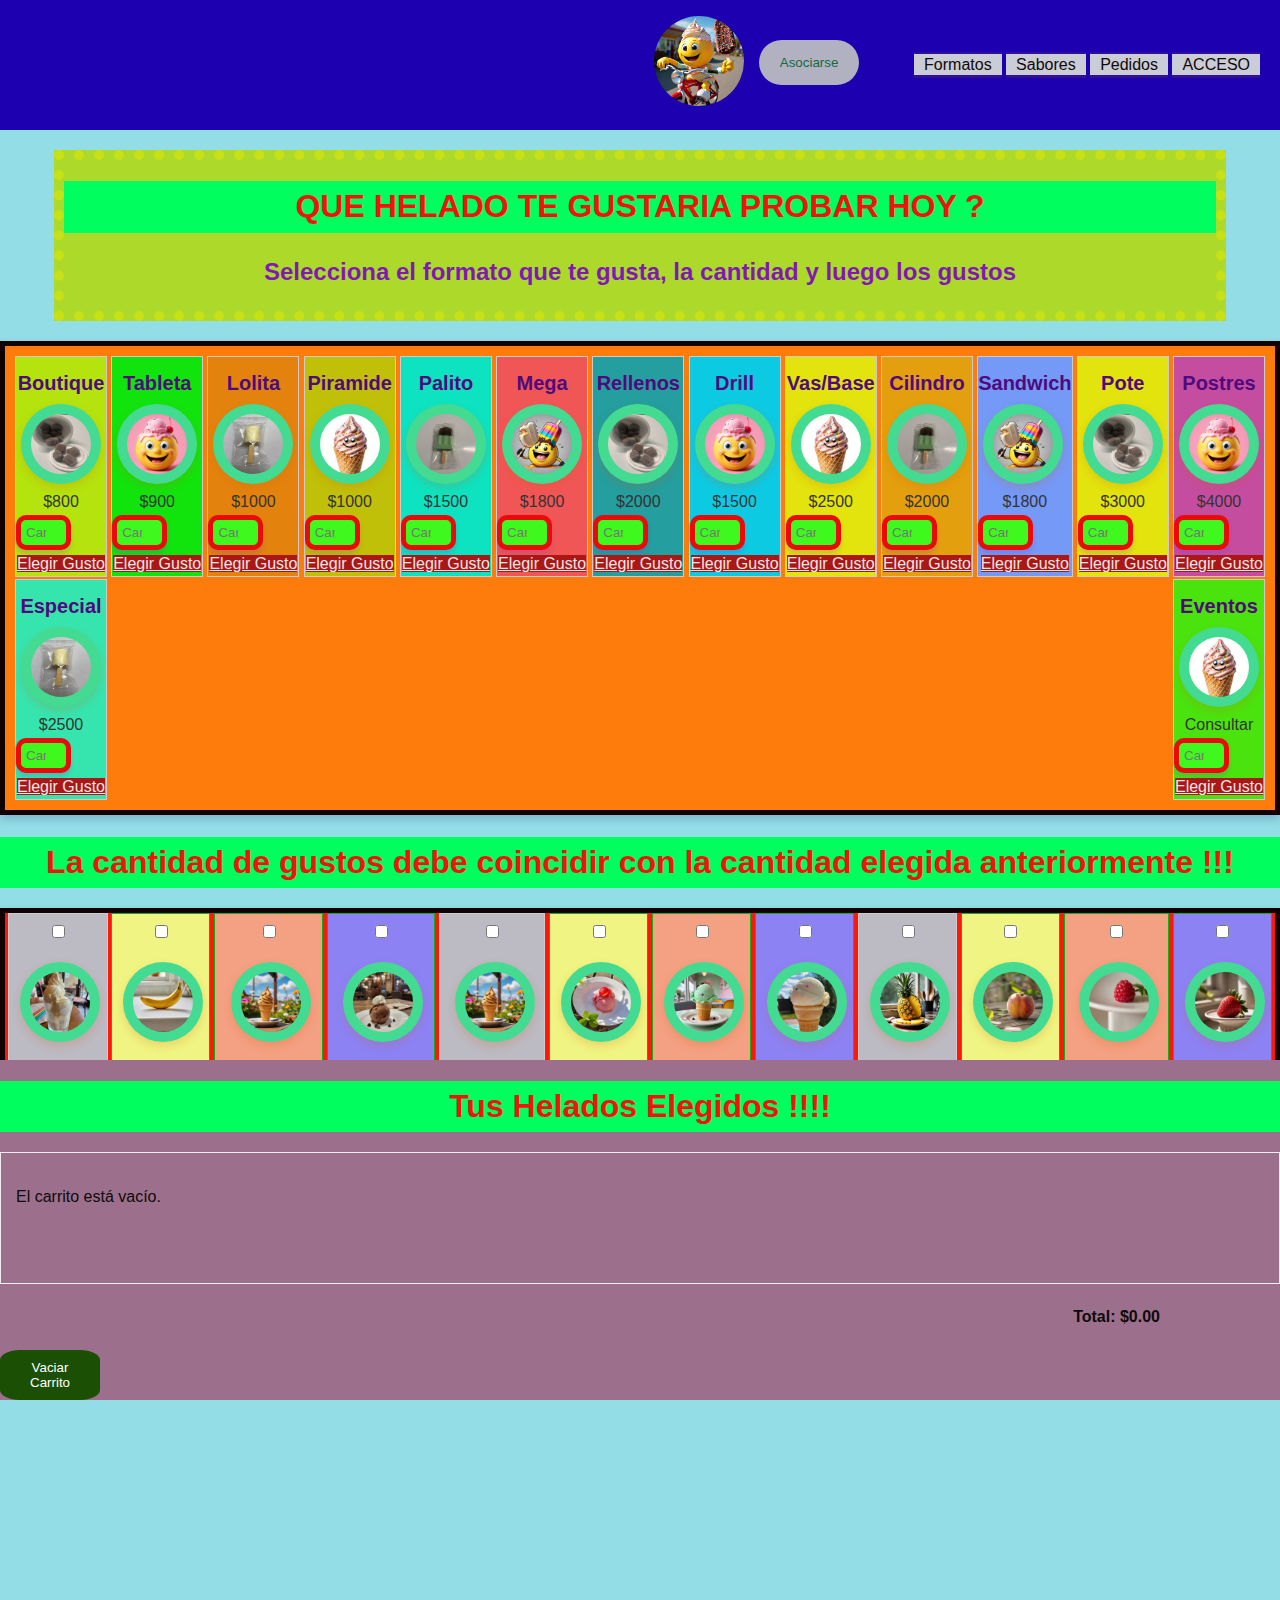
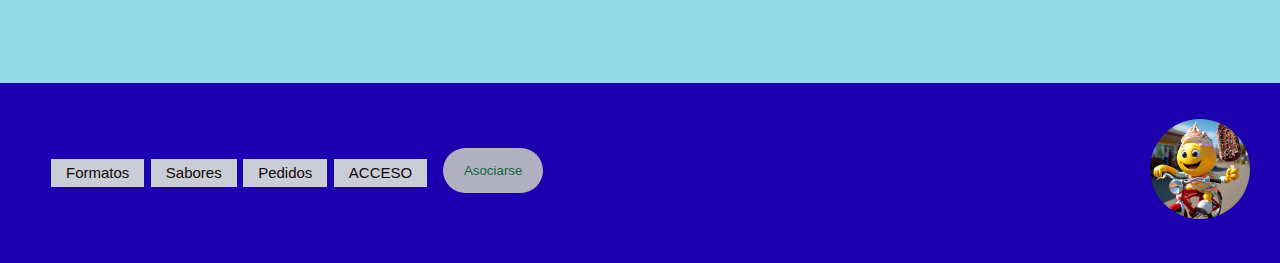
<file: index.html>
<!DOCTYPE html>
<html lang="en">

<head>
    <meta charset="UTF-8">
    <meta name="viewport" content="width=device-width, initial-scale=1.0">
    <title>Document</title>
    <link rel="stylesheet" href="encabezado.css">
    <link rel="stylesheet" href="estilos.css">
    <link rel="stylesheet" href="grid.css">
    <link rel="stylesheet" href="gustos.css">
    <link rel="stylesheet" href="ppagina.css">
    <link rel="stylesheet" href="carrito/carrito.css">
</head>

<body>

    <header CLASS="header">

        <div class="logo">
            <img src="imagenes/bicicleta.jpeg" alt="Logo de la heladería">
        </div>
        <nav aria-label="Enlaces de navegación principal">
            <ul class="nav-links">
                <li><a href="#formatos">Formatos</a></li>
                <li><a href="#gustos">Sabores</a></li>
                <li><a href="pedidos.html">Pedidos</a></li>
                <li><a href="inicio/acceso.html">ACCESO</a></li>
            </ul>
        </nav>
        <a class="butn" href="asociarse.html"><button>Asociarse</button></a>


    </header>
    <div class="cabecera">

        <h1>QUE HELADO TE GUSTARIA PROBAR HOY ?</h1>
        <h2>Selecciona el formato que te gusta, la cantidad y luego los gustos</h2>
    </div>

    <!-- Aquí puedes agregar contenido adicional si lo deseas -->

    <main>





        <section id="formatos">

            <section class="grid-conteiner checkbox-container">
                <div class="grid-item1 checkbox-container1 grupo">
                    <input type="checkbox" id="activar1" name="Boutique" tipo="tp1" class="csf" class="checkbok" precio="800">
                    <label for="activar1">Boutique
                        <img src="imagenes/gourmet4.jpeg" alt="CD1" class="ppp">
                    </label>$800
                    <input type="number" id="cantidad1" name="Boutique" min="0" tipo="tp1" placeholder="Cantidad" class="aa" precio="800">
                    <a class="boton1" href="#gustos">Elegir Gusto</a>
                </div>



                <div class="grid-item2 checkbox-container1 grupo">
                    <input type="checkbox" id="activar2" name="Tableta" value="value" tipo="tp2" class="csf" class="checkbox">
                    <label for="activar2">Tableta
                        <img src="imagenes/carita helado.jpeg" alt="CD2" class="ppp">
                    </label>$900
                    <input type="number" id="cantidad2" name="Tableta" min="0" tipo="tp2" placeholder="Cantidad" class="aa" precio="900">
                    <a class="boton1" href="#gustos">Elegir Gusto</a>
                </div>

                <div class="grid-item3 checkbox-container1 grupo">
                    <input type="checkbox" id="activar3" name="Lolita" value="value" class="csf" tipo="tp3" precio="1000">
                    <label for="activar3">Lolita
                        <img src="imagenes/lolita.jpg" alt="CD3" class="ppp">
                    </label>$1000
                    <input type="number" id="cantidad3" name="Lolita" min="0" placeholder="Cantidad" class="aa" precio="1000">
                    <a class="boton1" href="#gustos">Elegir Gusto</a>
                </div>



                <div class="grid-item4 checkbox-container1 grupo">
                    <input type="checkbox" id="activar4" name="Piramide" value="value" tipo="tp4" class="csf" precio="1000">
                    <label for="activar4">Piramide
                        <img src="imagenes/cucurucho.jpeg" alt="CD4" class="ppp">
                    </label>$1000
                    <input type="number" id="cantidad4" name="Piramide" min="0" placeholder="Cantidad" class="aa" precio="1000">
                    <a class="boton1" href="#gustos">Elegir Gusto</a>
                </div>

                <div class="grid-item5 checkbox-container1 grupo">
                    <input type="checkbox" id="activar5" name="Palito" value="value" class="csf" precio="1500">
                    <label for="activar5">Palito
                        <img src="imagenes/palito banado mitad.jpg" alt="CD5" class="ppp">
                    </label>$1500
                    <input type="number" id="cantidad5" name="Palito" min="0" placeholder="Cantidad" class="aa" precio="1500">
                    <a class="boton1" href="#gustos">Elegir Gusto</a>
                </div>


                <div class="grid-item6 checkbox-container1 grupo">
                    <input type="checkbox" id="activar6" name="Mega" value="value" class="csf" class="checkbok" precio="1800">
                    <label for="activar6">Mega
                        <img src="imagenes/carita 2 helados.jpeg" alt="CD6" class="ppp">
                    </label>$1800
                    <input type="number" id="cantidad6" name="Mega" min="0" placeholder="Cantidad" class="aa" precio="1800">
                    <a class="boton1" href="#gustos">Elegir Gusto</a>
                </div>

                <div class="grid-item7 checkbox-container1 grupo">
                    <input type="checkbox" id="activar7" name="Rellenos" value="value" class="csf" class="checkbok" precio="2000">
                    <label for="activar7">Rellenos
                        <img src="imagenes/gourmet4.jpeg" alt="CD7" class="ppp">
                    </label>$2000
                    <input type="number" id="cantidad7" name="Rellenos" min="0" placeholder="Cantidad" class="aa" precio="2000">
                    <a class="boton1" href="#gustos">Elegir Gusto</a>
                </div>


                <div class="grid-item8 checkbox-container1 grupo">
                    <input type="checkbox" id="activar8" name="Drill" value="value" class="csf" class="checkbok" precio="1500">
                    <label for="activar8">Drill
                        <img src="imagenes/carita helado.jpeg" alt="CD8" class="ppp">
                    </label>$1500
                    <input type="number" id="cantidad8" name="Drill" min="0" placeholder="Cantidad" class="aa" precio="1500">
                    <a class="boton1" href="#gustos">Elegir Gusto</a>
                </div>


               <!---<div class="grid-item9 checkbox-container1 grupo">
                    <input type="checkbox" id="activar9" name="Vasito 1B" value="value" class="csf" class="checkbok">
                    <label for="activar9">Vasito/1B
                        <img src="imagenes/lolita.jpg" alt="CD9" class="ppp">
                        </labe>$2000
                        <input type="number" id="cantidad9" name="Vasito 1B" min="0" placeholder="Cantidad" class="aa"
                            class="cantidad">
                        <a class="boton1" href="#gustos">Ok</a>
                </div>-->

                <div class="grid-item10 checkbox-container1 grupo">
                    <input type="checkbox" id="activar10" name="Vas/Base" value="value" class="csf" class="checkbox" precio="2500">
                    <label for="activar10">Vas/Base
                        <img src="imagenes/cucurucho.jpeg" alt="CD10" class="ppp">
                    </label>$2500
                    <input type="number" id="cantidad10" name="Vas/Base" min="0" placeholder="Cantidad" class="aa" precio="2500">
                    <a class="boton1" href="#gustos">Elegir Gusto</a>
                </div>


                <div class="grid-item11 checkbox-container1 grupo">
                    <input type="checkbox" id="activar11" name="Cilindro" value="value" class="csf" class="checkbok" precio="2000">
                    <label for="activar11">Cilindro
                        <img src="imagenes/palito banado mitad.jpg" alt="CD11" class="ppp">
                    </label>$2000
                    <input type="number" id="cantidad11" name="Cilindro" min="0" placeholder="Cantidad" class="aa" precio="2000">
                    <a class="boton1" href="#gustos">Elegir Gusto</a>
                </div>


                <div class="grid-item12 checkbox-container1 grupo">
                    <input type="checkbox" id="activar12" name="Sandwich" value="value" class="csf" class="checkbox" precio="1800">
                    <label for="activar12">Sandwich
                        <img src="imagenes/carita 2 helados.jpeg" alt="CD12" class="ppp">
                    </label>$1800
                    <input type="number" id="cantidad12" name="Sandwich" min="0" placeholder="Cantidad" class="aa" precio="1800">
                    <a class="boton1" href="#gustos">Elegir Gusto</a>
                </div>

                <div class="grid-item13 checkbox-container1 grupo">
                    <input type="checkbox" id="activar13" name="Pote" value="value" class="csf" class="checkbok" precio="3000">
                    <label for="activar13">Pote
                        <img src="imagenes/gourmet4.jpeg" alt="CD13" class="ppp">
                    </label>$3000
                    <input type="number" id="cantidad13" name="Pote" min="0" placeholder="Cantidad" class="aa" precio="3000">
                    <a class="boton1" href="#gustos">Elegir Gusto</a>
                </div>


                <div class="grid-item14 checkbox-container1 grupo">
                    <input type="checkbox" id="activar14" name="Postres" value="value" class="csf" class="checkbok" precio="4000">
                    <label for="activar14">Postres
                        <img src="imagenes/carita helado.jpeg" alt="CD14" class="ppp">
                    </label>$4000
                    <input type="number" id="cantidad14" name="Postres" min="0" placeholder="Cantidad" class="aa" precio="4000">
                    <a class="boton1" href="#gustos">Elegir Gusto</a>
                </div>

                <div class="grid-item15 checkbox-container1 grupo">
                    <input type="checkbox" id="activar15" name="Especiales" value="value" class="csf" class="checkbok" precio="2500">
                    <label for="activar15"> Especial
                        <img src="imagenes/lolita.jpg" alt="CD15" class="ppp">
                    </label>$2500
                    <input type="number" id="cantidad15" name="Especiales" min="0" placeholder="Cantidad" class="aa" precio="2500">
                    <a class="boton1" href="#gustos">Elegir Gusto</a>
                </div>


                <div class="grid-item16 checkbox-container1 grupo">
                    <input type="checkbox" id="activar16" name="Eventos" value="value" class="csf" class="checkbok" precio="52000">
                    <label for="activar16">Eventos
                        <img src="imagenes/cucurucho.jpeg" alt="CD16" class="ppp">
                    </label>Consultar
                    <input type="number" id="cantidad16" name="Eventos" min="0" placeholder="Cantidad" class="aa" precio="52000">
                    <a class="boton1" href="#gustos">Elegir Gusto</a>
                </div>
                
            </section>
        </section>


        </section>

        </section>
        <h1>La cantidad de gustos debe coincidir con la cantidad elegida anteriormente !!!</h1>
        <section id="gustos">
            
            <section class="grid-sabor  casilla ">

                <article class="grid-crema1 sabor">
                    <input type="checkbox" id="act1" name="Americana" class="crema">
                    <label for="act1">
                        <img src="imagenes/americana3.jpeg" alt="CD11" class="ppp">
                    </label>Americana
                    <input type="number" id="cant1" name="Americana" min="0" placeholder="Cantidad" class="aa1">
                </article>

                <article class="grid-crema2 sabor">
                    <input type="checkbox" id="act2" name="Banana" value="value" class="crema">
                    <label for="act2">
                        <img src="imagenes/banana.jpeg" alt="CD12" class="ppp">
                    </label>Banana
                    <input type="number" id="cant2" name="Banana" min="0" placeholder="Cantidad" class="aa1">
                </article>

                <article class="grid-crema3 sabor">
                    <input type="checkbox" id="act3" name="Choc Dulce" value="value" class="crema">
                    <label for="act3">
                        <img src="imagenes/chocolate.jpeg" alt="CD12" class="ppp">
                    </label>Choc-Dulce
                    <input type="number" id="cant3" name="Choc Dulce" min="0" placeholder="Cantidad" class="aa1">
                 </article>



                <article class="grid-crema4 sabor">
                    <input type="checkbox" id="act4" name="Choc Sublime" value="value" class="crema"
                        title="Seleccionar Ch-Sublime">
                    <label for="act4">
                        <img src="imagenes/chocoamargo.jpeg" alt="CD14" class="ppp">
                    </label>Ch-Sublime
                    <input type="number" id="cant4" name="Choc Sublime" min="0" placeholder="Cantidad" class="aa1">
              </article>


                <div class="grid-crema5 sabor">
                    <input type="checkbox" id="act5" name="Dulde de Leche" value="value" class="crema">
                    <label for="act5">
                        <img src="imagenes/dulce leche.jpeg" alt="CD12" class="ppp">
                    </label>D de Leche
                    <input type="number" id="cant5" name="Dulce de Leche" min="0" placeholder="Cantidad" class="aa1">
                </div>


                <div class="grid-crema6 sabor">
                    <input type="checkbox" id="act6" name="Frutilla" value="value" class="c">
                    <label for="act6">
                        <img src="imagenes/frutillacrema.jpeg" alt="CD16" class="ppp">
                    </label>Frutilla
                    <input type="number" id="cant6" name="Frutilla" min="0" placeholder="Cantidad" class="aa1">
                </div>



                <div class="grid-crema7 sabor">
                    <input type="checkbox" id="act7" name="Menta" value="value" class="c">
                    <label for="act7">
                        <img src="imagenes/menta.jpeg" alt="CD17" class="ppp">
                    </label>Menta
                    <input type="number" id="cantmnta" name="Menta" min="0" placeholder="Cantidad" class="aa1">
                 </div>


                <div class="grid-crema8 sabor">
                    <input type="checkbox" id="act8" name="Vainilla" value="value" class="caf">
                    <label for="act8">
                        <img src="imagenes/vainilla1.jpeg" alt="CD18" class="ppp">
                    </label>Vainilla
                    <input type="number" id="cantVaini" name="Vainilla" min="0" placeholder="Cantidad" class="aa1">
                </div>


                <!--    aca empiezan los de agua-->
                <article class="grid-crema1 sabor">
                    <input type="checkbox" id="act9" name="Anana" value="value" class="cfurta">
                    <label for="act9">
                        <img src="imagenes/anana.jpeg" alt="CD21" class="ppp">
                    </label>Anana
                    <input type="number" id="cantamericana" name="Anana" min="0" placeholder="Cantidad" class="aa1">
                </article>



                <article class="grid-crema2 sabor">
                    <input type="checkbox" id="act10" name="Durazno" value="value" class="cfruta">
                    <label for="act10">
                        <img src="imagenes/durazno.jpeg" alt="CD22" class="ppp">
                    </label>Durazno
                    <input type="number" id="cantbanan" name="Durazno" min="0" placeholder="Cantidad" class="aa1">
                </article>


                <article class="grid-crema3 sabor">
                    <input type="checkbox" id="act11" name="Frambuesa" value="value" class="cfruta"
                        title="Seleccionar Frambuesa" placeholder="Seleccionar Frambuesa">
                    <label for="act11">
                        <img src="imagenes/frambuesa.jpeg" alt="CD23" class="ppp">
                    </label>Frambuesa
                    <input type="number" id="cantchocodulce" name="Frambuesa" min="0" placeholder="Cantidad"
                        class="aa1">
                </article>



                <article class="grid-crema4 sabor">
                    <input type="checkbox" id="act12" name="Frutilla" value="value" clss="cfruta"
                        title="Seleccionar Frutilla" placeholder="Seleccionar Frutilla">
                    <label for="act12">
                        <img src="imagenes/frutilla.jpeg" alt="CD24" class="ppp">
                    </label>Frutilla
                    <input type="number" id="cantchocosublime" name="Frutilla" min="0" placeholder="Cantidad"
                        class="aa1">
                </article>


                <div class="grid-crema5 sabor">
                    <input type="checkbox" id="act13" name="Limon" value="value" class="cfrutta">
                    <label for="act13">
                        <img src="imagenes/limon.jpeg" alt="CD25" class="ppp">
                    </label>Limom
                    <input type="number" id="canttabletas" name="Limon" min="0" placeholder="Cantidad" class="aa1">
                </div>


                <div class="grid-crema6 sabor">
                    <input type="checkbox" id="act14" name="Naranja" value="value" class="c">
                    <label for="act14">
                        <img src="imagenes/naranja.jpeg" alt="CD26" class="ppp">
                    </label>Naranja
                    <input type="number" id="cantfruti" name="Naranja" min="0" placeholder="Cantidad" class="aa1">
                </div>



                <div class="grid-crema7 sabor">
                    <input type="checkbox" id="act15" name="Mandarina" value="value" class="c">
                    <label for="act15">
                        <img src="imagenes/mandarina.jpeg" alt="CD27" class="ppp">
                    </label>Mandarina
                    <input type="number" id="cantmenta" name="Mandarina" min="0" placeholder="Cantidad" class="aa1">
                    
                </div>

                <a class="butn" href="index.html"><button>Elegir de Nuevo</button></a>
                <a class="butn" href="carrito/producto.html"><button>Fin Selecciom Gustos</button></a>
            </section>
          
        
        </section>
   
    
    
    
    <div class="sticky ">
          
        <h1>Tus Helados Elegidos !!!!</h1>
        <div class="elementos-carrito" id="elementosCarrito">
            <p>El carrito está vacío.</p>
        </div>
        
        <div class="total" id="totalCarrito">
            Total: $0.00
        </div>
        
        <button id="btnVaciarCarrito">Vaciar Carrito</button>
             <!---- <div class="volver-a-tienda">
            <a href="producto.html">Volver a la Tienda</a>-->
        </div>
        
        <script src="carrito/carrito.js"></script>
        
        
        
        <!-- <h2>Detalle de La compra: </h2> 
            <div id="summary" class="summary">
                style="display:none"-->
           <!---  <h2>Importe a Abonar: $</h2> ___________________
                <label for="payment">Ingrese el dinero a abonar:</label>
                <input type="number" id="payment" min="0" step="0.01">
             <button type="button" on click="calcularVuelto()">Calcular Vuelto</button>
                <div id="change"></div>
                <button tpye="button" onclick="imprimirTicket()">Imprimir Ticket</button>-->

             <!--   <img src="imagenes/carrito.jpeg" alt="CD7" class="ppp">-->

    <!--    </div>
        </div> -->



        <script src="js/nuevo7134.js"></script>
   <!--     <a class="butn" href="asociarse.html"><button>Asociarse</button></a>
        <a href="index.html">Elegir otro Formato y Gustos</a>
        <d class="butongus" href="#forms"><button>Fin Pedido</button></d>
        <button tpye="button" onclick="miSelTipoGusto()">Elegir Otro Formato y Gusots?</button>
        <button tpye="button" onclick="miFinPedido()">Finaliza Pedido</button>-->
    </main>


</body>


<footer CLASS="footer">

    <div class="logito">
        <img src="imagenes/bicicleta.jpeg" alt="Logo de la heladería">
    </div>
    <nav aria-label="Enlaces de navegación del pie de página">

        <ul class="nave-links">
            <li><a href="#formatos">Formatos</a></li>
            <li><a href="#gustos">Sabores</a></li>
            <li><a href="pedidos.html">Pedidos</a></li>
            <li><a href="inicio/acceso.html">ACCESO</a></li>
        </ul>
    </nav>
    <a class="butin" href="asociarse.html"><button>Asociarse</button></a>


</footer>

</html>
</file>
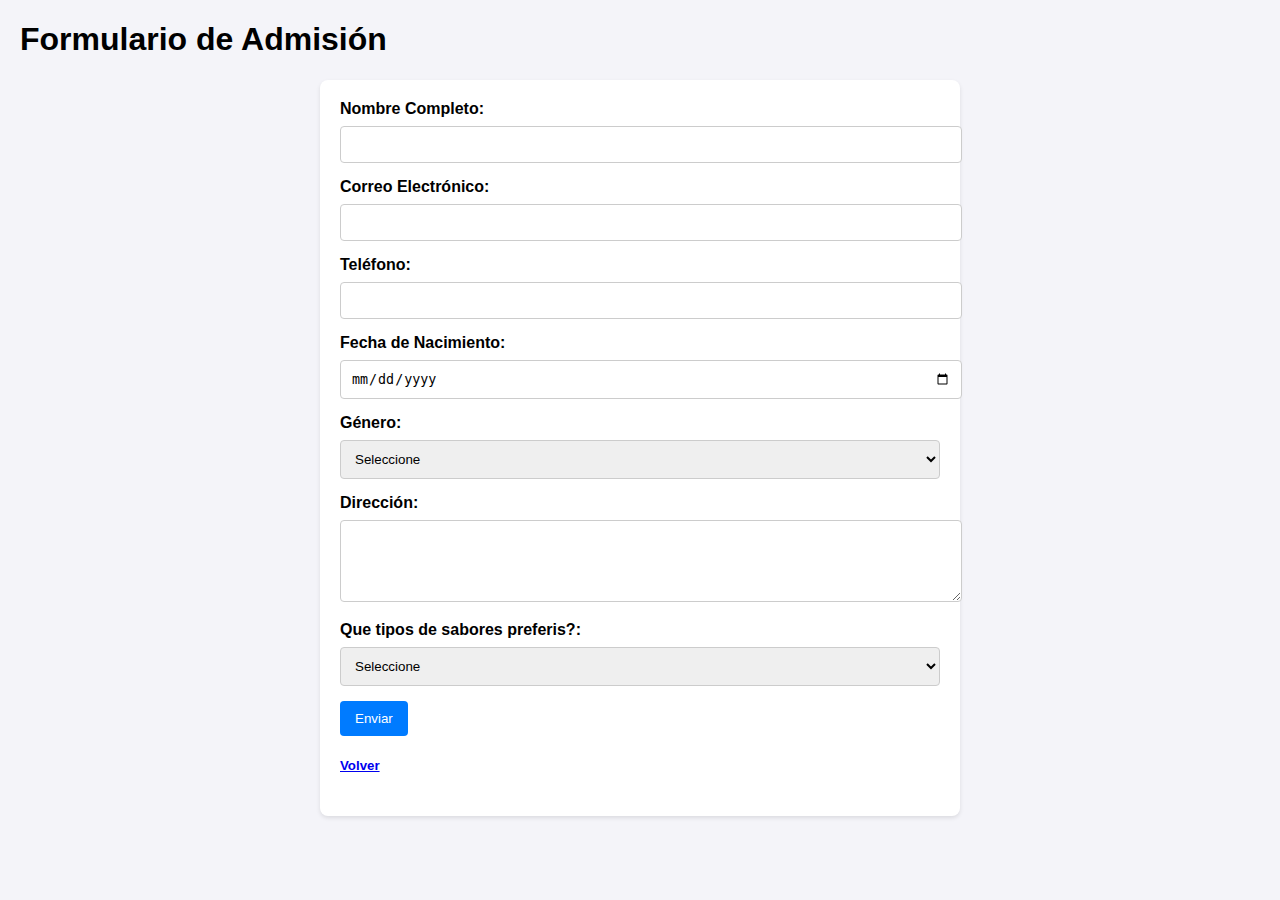
<file: asociarse.html>
<!DOCTYPE html>
<html lang="es">
<head>
    <meta charset="UTF-8">
    <meta name="viewport" content="width=device-width, initial-scale=1.0">
    <title>Formulario de Admisión</title>
    <style>
        body {
            font-family: Arial, sans-serif;
            margin: 20px;
            background-color: #f4f4f9;
        }
        form {
            max-width: 600px;
            margin: 0 auto;
            padding: 20px;
            background: #fff;
            border-radius: 8px;
            box-shadow: 0 2px 4px rgba(0, 0, 0, 0.1);
        }
        label {
            display: block;
            margin-bottom: 8px;
            font-weight: bold;
        }
        input, select, textarea {
            width: 100%;
            padding: 10px;
            margin-bottom: 15px;
            border: 1px solid #ccc;
            border-radius: 4px;
        }
        button {
            background-color: #007BFF;
            color: white;
            padding: 10px 15px;
            border: none;
            border-radius: 4px;
            cursor: pointer;
        }
        button:hover {
            background-color: #0056b3;
        }
    </style>
</head>

<body>
    <h1>Formulario de Admisión</h1>
      <form method="POST" action="https://formspree.io/f/meoavnwy" enctype="multipart/form-data">

      <form action="/submit" method="post">
        <label for="nombre">Nombre Completo:</label>
        <input type="text" id="nombre" name="nombre" required>

        <label for="email">Correo Electrónico:</label>
        <input type="email" id="email" name="email" required>

        <label for="telefono">Teléfono:</label>
        <input type="tel" id="telefono" name="telefono" required>

        <label for="fecha-nacimiento">Fecha de Nacimiento:</label>
        <input type="date" id="fecha-nacimiento" name="fecha-nacimiento" required>

        <label for="genero">Género:</label>
        <select id="genero" name="genero" required>
            <option value="">Seleccione</option>
            <option value="masculino">Masculino</option>
            <option value="femenino">Femenino</option>
            <option value="otro">Otro</option>
        </select>

        <label for="direccion">Dirección:</label>
        <textarea id="direccion" name="direccion" rows="4" required></textarea>

        <label for="programa">Que tipos de sabores preferis?:</label>
        <select id="programa" name="programa" required>
            <option value="">Seleccione</option>
            <option value="Cremosos">Cremosos</option>
            <option value="Sin Lactosa">Sin LActosa</option>
            <option value="Al Agua">Al Agua</option>
            <option value="Al Agua con Fruta">Al agua con Frura</option>
        </select>

        <button type="submit">Enviar</button>
        
      
        <H5><a HREF="index.html">Volver</a></H5> 


    </form>
</body>
</html>
</file>
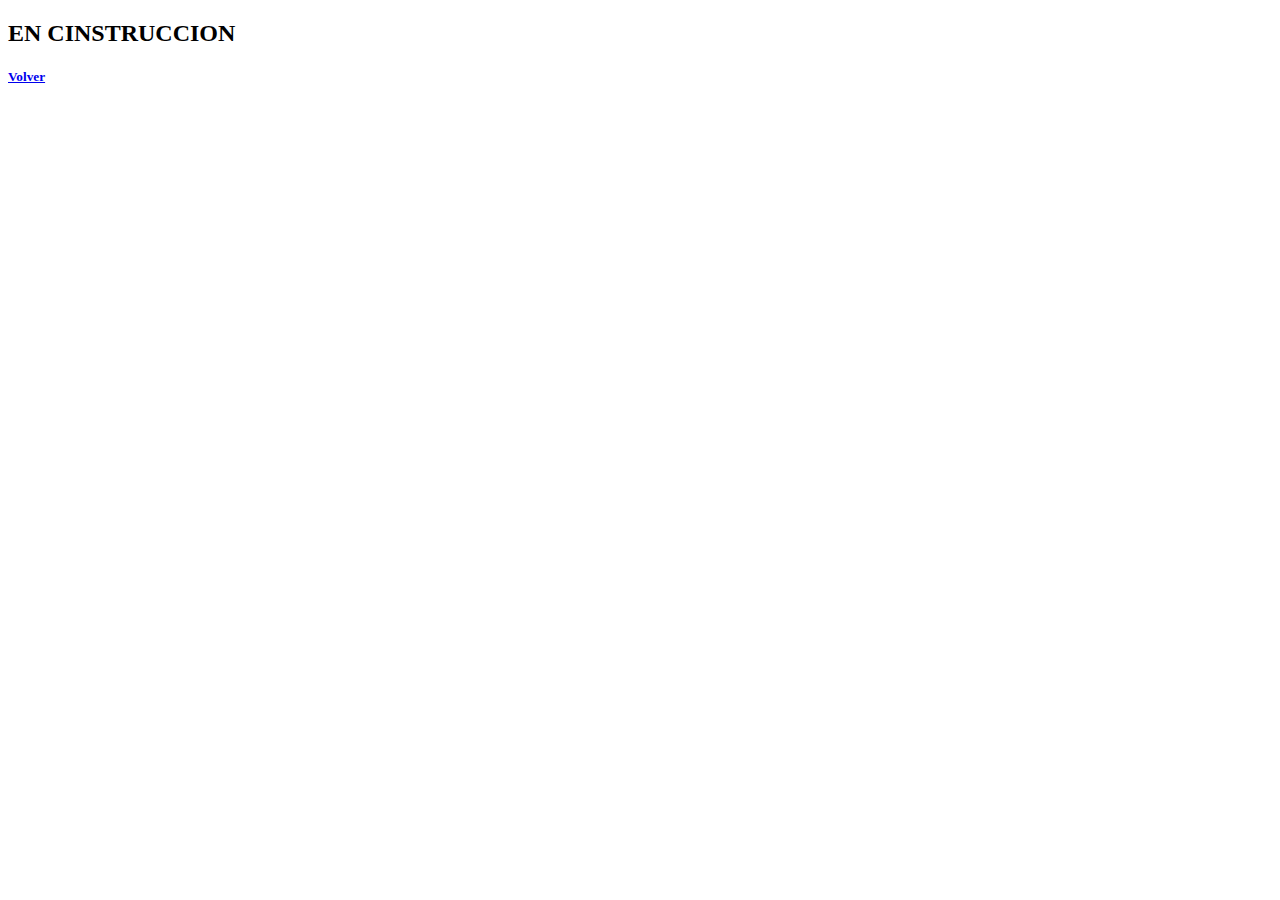
<file: carrito.html>
<!DOCTYPE html>
<html lang="en">
<head>
    <meta charset="UTF-8">
    <meta name="viewport" content="width=device-width, initial-scale=1.0">
    <title>Document</title>
</head>
<body>
   <h2 > EN CINSTRUCCION</h2>
   <H5><a HREF="INDEX.HTML">Volver</a></H5>
</body>       
</html>
</file>
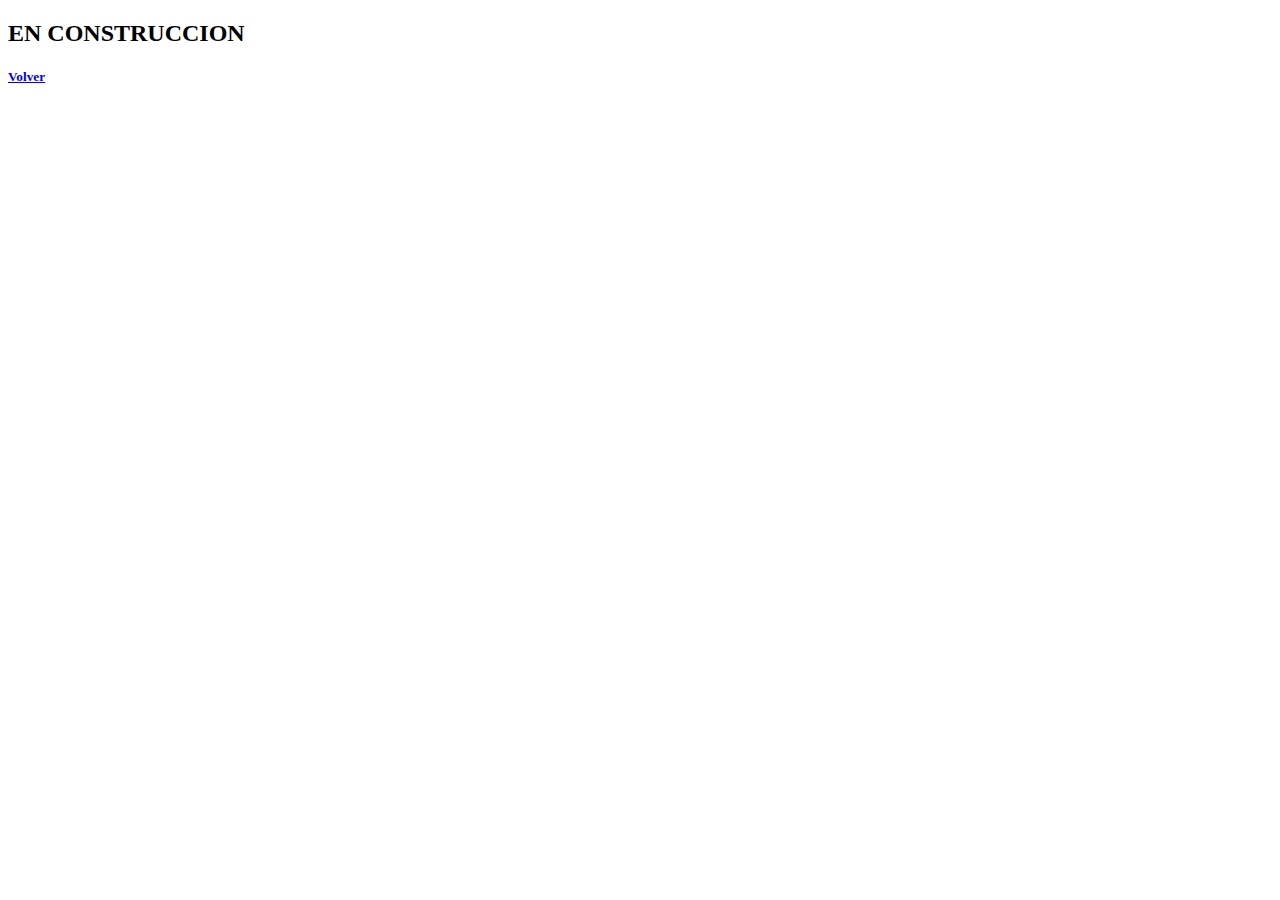
<file: pedidos.html>
<!DOCTYPE html>
<html lang="en">
<head>
    <meta charset="UTF-8">
    <meta name="viewport" content="width=device-width, initial-scale=1.0">
    <title>Document</title>
</head>
<body>
   <h2 > EN CONSTRUCCION</h2>
   <H5><a HREF="INDEX.HTML">Volver</a></H5>
</body>       
</html>
</file>
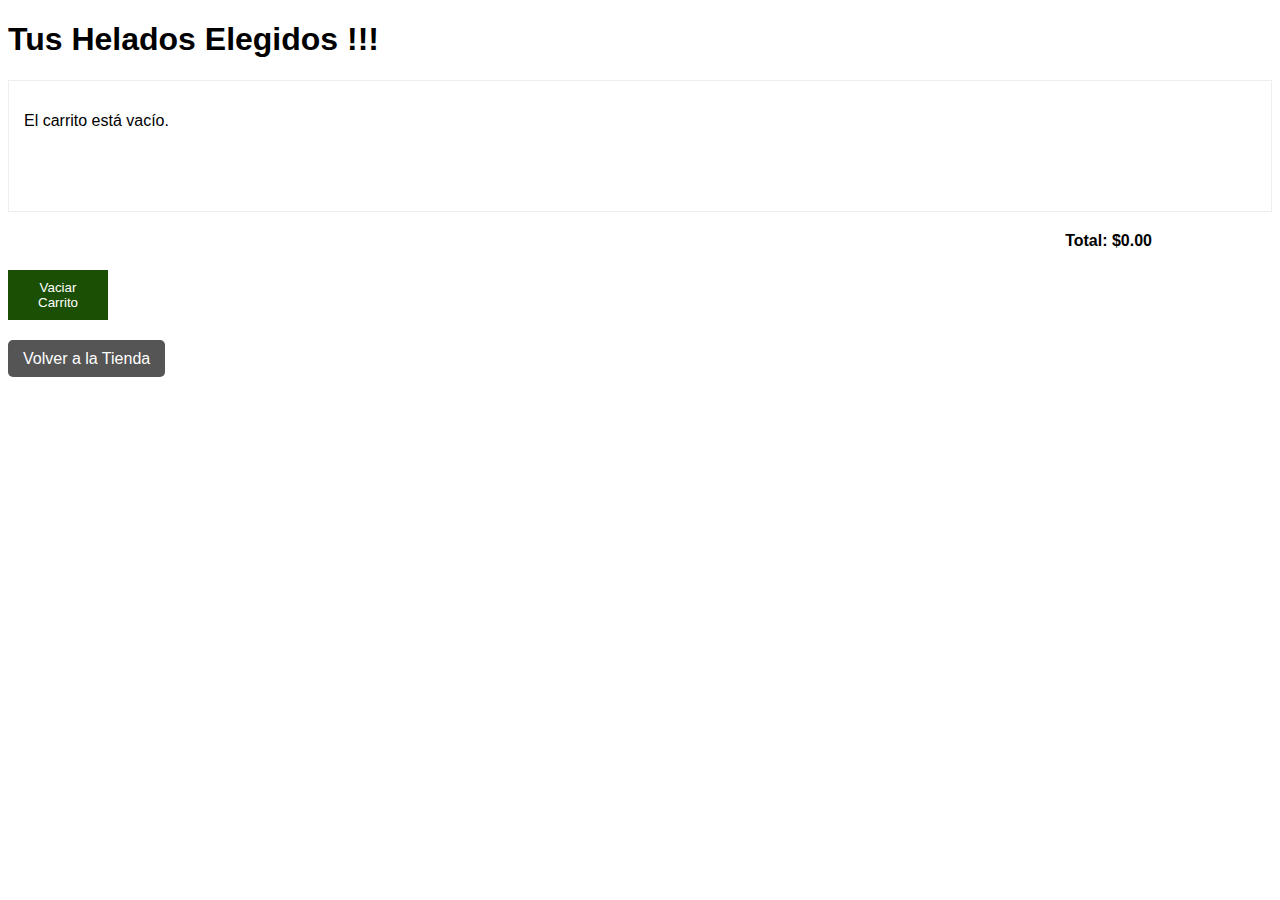
<file: carrito/carrito.html>
<!DOCTYPE html>
<html lang="es">

<head>
    <meta charset="UTF-8">
    <meta name="viewport" content="width=device-width, initial-scale=1.0">
    <title>Tus Helados Elegidos !!!!</title>
    <link rel="stylesheet" href="carrito.css">
</head>

<body>
     
    <h1>Tus Helados Elegidos !!!</h1>

    <div class="elementos-carrito" id="elementosCarrito">
        <p>El carrito está vacío.</p>
    </div>

    <div class="total" id="totalCarrito">
        Total: $0.00
    </div>

    <button id="btnVaciarCarrito">Vaciar Carrito</button>

    <div class="volver-a-tienda">
        <a href="producto.html">Volver a la Tienda</a>
    </div>
    
    <script src="carrito.js"></script>
    <!-- <script src="carrito1.js"></script> -->
</body>


</html>
</file>
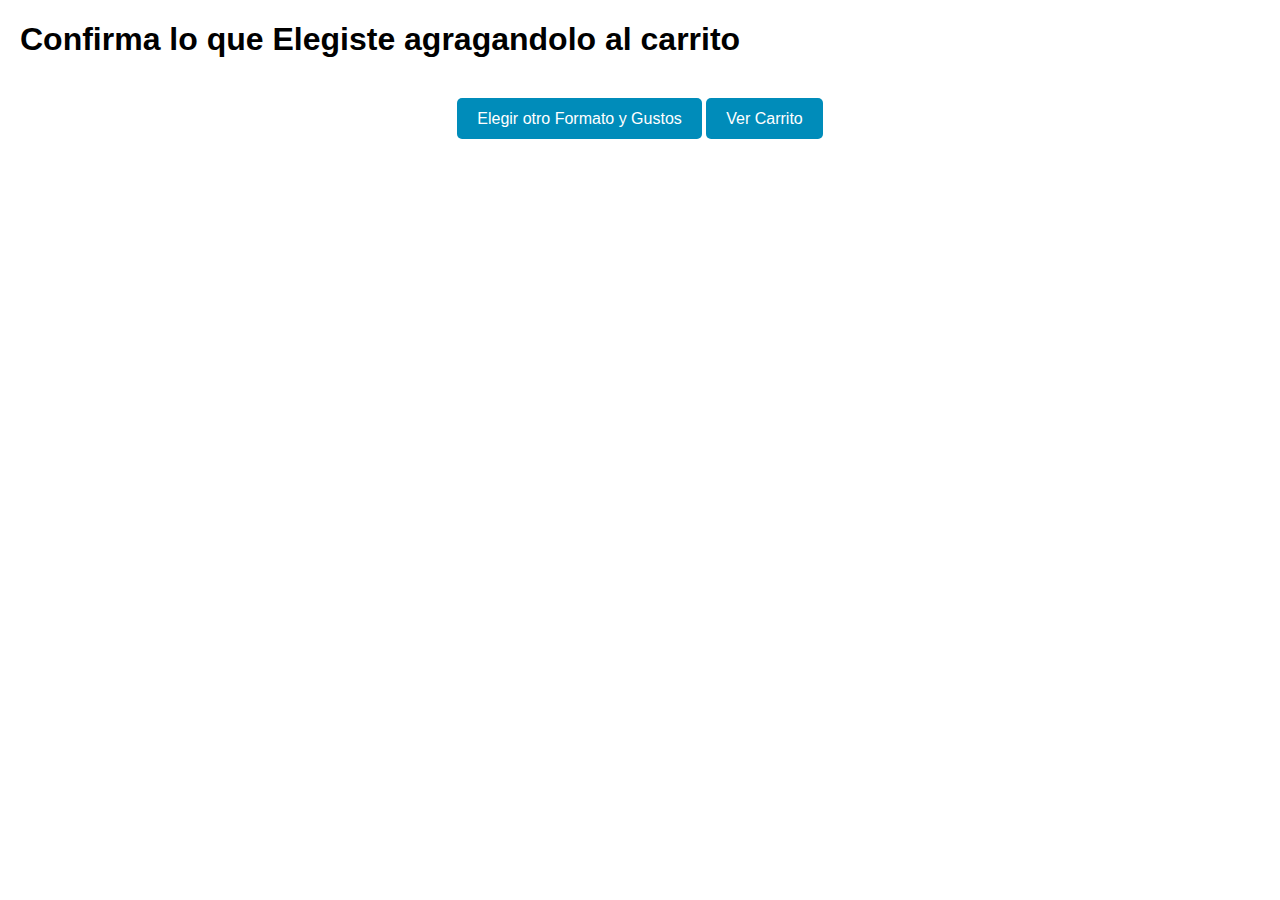
<file: carrito/producto.html>
<!DOCTYPE html>
<html lang="es">

<head>
    <meta charset="UTF-8">
    <meta name="viewport" content="width=device-width, initial-scale=1.0">
    <title>Tienda Online</title>
    <link rel="stylesheet" href="style.css">
</head>

<body>
    <h1>Confirma lo que Elegiste agragandolo al carrito</h1>

    <div class="lista-productos" id="contenedorListaProductos"></div>

    <div class="btn-ver-carrito">
        <a href="../index.html">Elegir otro Formato y Gustos</a>
        <a href="carrito.html">Ver Carrito</a>

    </div>
    <script src="index.js"></script>
    <!-- <script src="repaso/localStorage.js"></script> -->
    <!--<script src="repaso/fetch.js"></script>-->
</body>

</html>
</file>
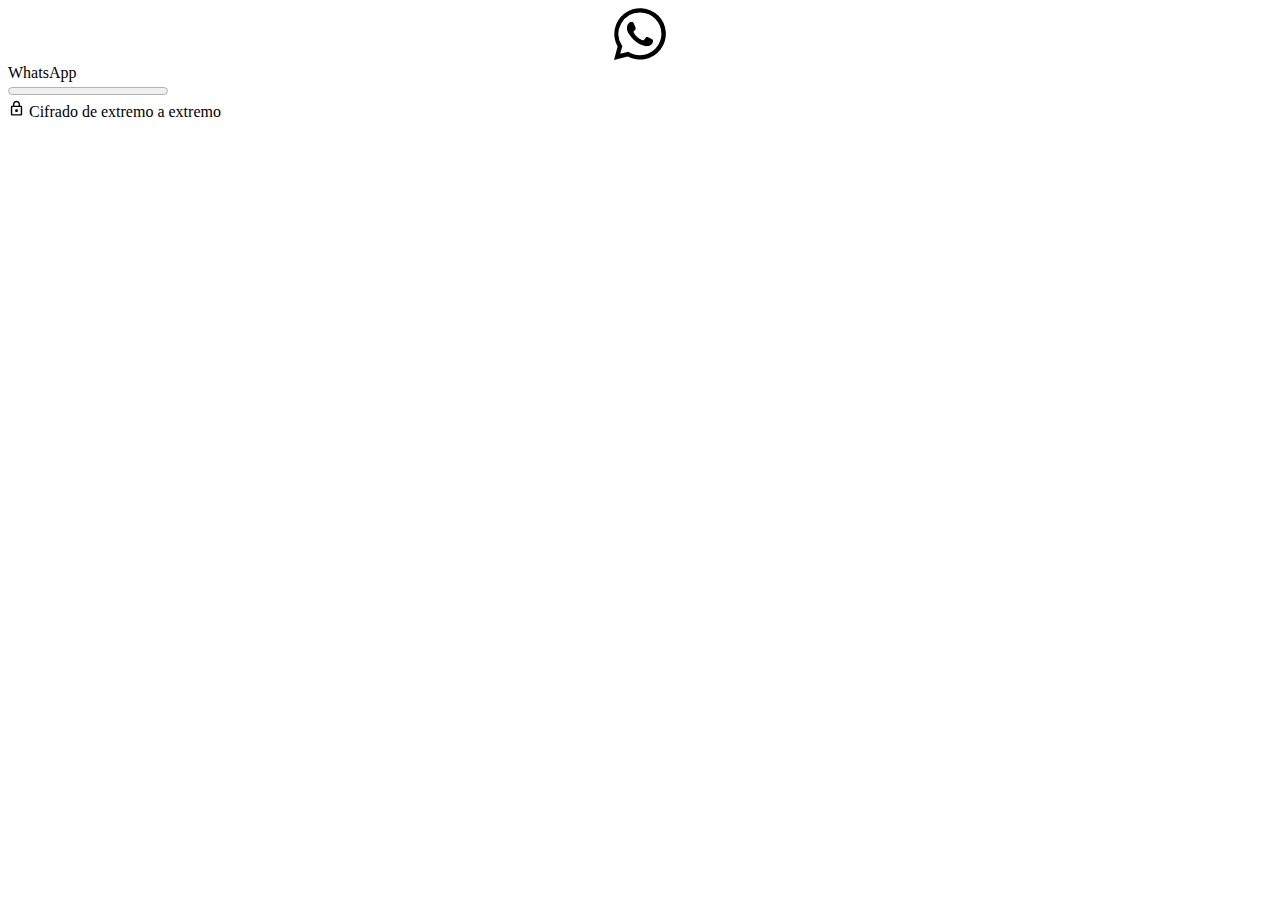
<file: imagenes/palitos.html>
<!DOCTYPE html><html id="whatsapp-web" class="" lang="es" dir="ltr" translate="yes"><head><link data-default-icon="https://static.whatsapp.net/rsrc.php/v4/yP/r/rYZqPCBaG70.png" rel="shortcut icon" href="https://static.whatsapp.net/rsrc.php/v4/yP/r/rYZqPCBaG70.png" /><meta name="bingbot" content="noarchive" /><meta name="viewport" content="width=device-width,initial-scale=1,maximum-scale=2,shrink-to-fit=no" /><link rel="manifest" href="/data/manifest.json" crossorigin="use-credentials" /><meta name="google" content="notranslate" /><meta name="format-detection" content="telephone=no" /><meta name="description" content="Env&#xed;a y recibe mensajes de WhatsApp r&#xe1;pidamente desde tu computadora." /><meta name="og:description" content="Env&#xed;a y recibe mensajes de WhatsApp r&#xe1;pidamente desde tu computadora." /><meta name="og:url" content="https://web.whatsapp.com/" /><meta name="og:title" content="WhatsApp Web" /><meta name="og:image" content="https://static.whatsapp.net/rsrc.php/v4/yR/r/y8-PTBaP90a.png" /><meta name="theme-color" content="#12181c" media="(prefers-color-scheme: dark)" /><meta name="theme-color" content="#f7f5f3" /><link rel="apple-touch-icon" sizes="192x192" href="https://static.whatsapp.net/rsrc.php/v4/yc/r/hUUuVTz6ZVi.png" /><style data-btmanifest="1022439705_main" nonce="Oy5xZdzU">:root,.__fb-light-mode:root,.__fb-light-mode{--splashscreen-primary-title:#0a0a0a;--splashscreen-progress-background:#e9edef;--splashscreen-progress-primary:#00c298;--splashscreen-secondary-lighter:#5b6368;--splashscreen-startup-background:#f7f5f3;--splashscreen-startup-background-rgb:247, 245, 243;--splashscreen-startup-icon:#bbc5cb}</style><style data-btmanifest="1022439705_main" nonce="Oy5xZdzU">.__fb-dark-mode{--splashscreen-primary-title:#f7f8fa;--splashscreen-progress-background:#233138;--splashscreen-progress-primary:#0b846d;--splashscreen-secondary-lighter:#8d9599;--splashscreen-startup-background:#0a1014;--splashscreen-startup-background-rgb:10, 16, 20;--splashscreen-startup-icon:#676f73}@media (prefers-color-scheme: dark){:root{--splashscreen-primary-title:#f7f8fa;--splashscreen-progress-background:#233138;--splashscreen-progress-primary:#0b846d;--splashscreen-secondary-lighter:#8d9599;--splashscreen-startup-background:#0a1014;--splashscreen-startup-background-rgb:10, 16, 20;--splashscreen-startup-icon:#676f73}}</style><script id="envjson" type="application/json" nonce="Oy5xZdzU">{"useTrustedTypes":false,"isTrustedTypesReportOnly":false,"sjsListenerNew":true,"use_fbt_virtual_modules":true,"compat_iframe_token":null,"clear_js_factory_after_used":true,"brsid":"7499629502588091355","promise_include_trace":false}</script><script nonce="Oy5xZdzU" src="data:application/x-javascript; charset=utf-8;base64,[base64]" data-bootloader-hash="nxRKQO6" crossorigin="anonymous" data-p=":0" data-btmanifest="1022439705_main" data-c="1"></script><script nonce="Oy5xZdzU" src="data:application/x-javascript; charset=utf-8;base64,[base64]" data-bootloader-hash="W7CcKyc" crossorigin="anonymous" data-p=":0" data-btmanifest="1022439705_main" data-c="1"></script><script nonce="Oy5xZdzU" src="data:application/x-javascript; charset=utf-8;base64,[base64]" data-bootloader-hash="678jA6i" crossorigin="anonymous" data-p=":0" data-btmanifest="1022439705_main" data-c="1"></script><script nonce="Oy5xZdzU" src="data:application/x-javascript; charset=utf-8;base64,[base64]/[base64]/[base64]" data-bootloader-hash="YTRL02s" crossorigin="anonymous" data-p=":0" data-btmanifest="1022439705_main" data-c="1"></script><script nonce="Oy5xZdzU" src="data:application/x-javascript; charset=utf-8;base64,[base64]/[base64]/[base64]/[base64]" data-bootloader-hash="p4dSSRI" crossorigin="anonymous" data-p=":0" data-btmanifest="1022439705_main" data-c="1"></script><script type="application/json"  data-content-len="82" data-sjs>{"require":[["qplTimingsServerJS",null,null,["7499629502588091355","htmlStart"]]]}</script>
<script src="[data-uri]" nonce="Oy5xZdzU" data-btmanifest="1022439705_main"></script>

<link type="text/css" rel="stylesheet" href="https://static.whatsapp.net/rsrc.php/v5/ym/l/0,cross/mrcigf5GT-vR22IHZcsgWzhlMy282hieO.css" data-bootloader-hash="ONsREDX" crossorigin="anonymous" data-p=":41,5,20" data-btmanifest="1022439705_main" data-c="1" />
<link rel="preload" href="https://static.whatsapp.net/rsrc.php/v4/yR/r/zW1Xx6aJ0E6.js" as="script" crossorigin="anonymous" nonce="Oy5xZdzU" /><script src="https://static.whatsapp.net/rsrc.php/v4/yR/r/zW1Xx6aJ0E6.js" data-bootloader-hash="jku0qkU" async="1" crossorigin="anonymous" data-p=":1" data-btmanifest="1022439705_main" data-c="1"></script>
<link rel="preload" href="https://static.whatsapp.net/rsrc.php/v4/y2/r/ZropMbS4u0bcYeiyc3vYeyp55HfXW__mM.js" as="script" crossorigin="anonymous" nonce="Oy5xZdzU" /><script src="https://static.whatsapp.net/rsrc.php/v4/y2/r/ZropMbS4u0bcYeiyc3vYeyp55HfXW__mM.js" data-bootloader-hash="LtpBxWt" async="1" crossorigin="anonymous" data-p=":31,26,11" data-btmanifest="1022439705_main" data-c="1"></script>
<link rel="preload" href="https://static.whatsapp.net/rsrc.php/v4/yw/r/TdLONZwB5K0.js" as="script" crossorigin="anonymous" nonce="Oy5xZdzU" /><script src="https://static.whatsapp.net/rsrc.php/v4/yw/r/TdLONZwB5K0.js" data-bootloader-hash="qZPkfGZ" async="1" crossorigin="anonymous" data-p=":8" data-btmanifest="1022439705_main" data-c="1"></script>
<link rel="preload" href="https://static.whatsapp.net/rsrc.php/v4/yR/r/UFCLCbw_o0z.js" as="script" crossorigin="anonymous" nonce="Oy5xZdzU" /><script src="https://static.whatsapp.net/rsrc.php/v4/yR/r/UFCLCbw_o0z.js" data-bootloader-hash="q0aFaLj" async="1" crossorigin="anonymous" data-p=":25" data-btmanifest="1022439705_main" data-c="1"></script>
<link rel="preload" href="https://static.whatsapp.net/rsrc.php/v4/yx/r/seX6lbAMlnJ.js" as="script" crossorigin="anonymous" nonce="Oy5xZdzU" /><script src="https://static.whatsapp.net/rsrc.php/v4/yx/r/seX6lbAMlnJ.js" data-bootloader-hash="OVqohxG" async="1" crossorigin="anonymous" data-p=":15" data-btmanifest="1022439705_main" data-c="1"></script>
<link rel="preload" href="https://static.whatsapp.net/rsrc.php/v4ig7j4/yI/l/rt/oFFW5zkrZanfwA_k4oHAeOUIL0CJ11LFYOnTaDKYTWjILbOlywjqKkh0E0lJ8fizSOsm5qABrggsQeL0dYaqqfwGwdwDvXx_J0sF96L2CjyB8xvsWqehdEtWwWpiyOmfrDNM33W-bNfqli3.js" as="script" crossorigin="anonymous" nonce="Oy5xZdzU" /><script src="https://static.whatsapp.net/rsrc.php/v4ig7j4/yI/l/rt/oFFW5zkrZanfwA_k4oHAeOUIL0CJ11LFYOnTaDKYTWjILbOlywjqKkh0E0lJ8fizSOsm5qABrggsQeL0dYaqqfwGwdwDvXx_J0sF96L2CjyB8xvsWqehdEtWwWpiyOmfrDNM33W-bNfqli3.js" data-bootloader-hash="f2SqOMD" async="1" crossorigin="anonymous" data-tsrc="https://static.whatsapp.net/rsrc-translations.php/v8iIRj4/yf/l/es_LA/oFFW5zkrZanfwA_k4oHAeOUIL0CJ11LFYOnTaDKYTWjILbOlywjqKkh0E0lJ8fizSOsm5qABrggsQeL0dYaqqfwGwdwDvXx_J0sF96L2CjyB8xvsWqehdEtWwWpiyOmfrDNM33W-bNfqli3.js" data-p=":45,3,29,9,35,14,38,13,4,6,7,34,22" data-btmanifest="1022439705_main" data-c="1"></script><link rel="preload" href="https://static.whatsapp.net/rsrc-translations.php/v8iIRj4/yf/l/es_LA/oFFW5zkrZanfwA_k4oHAeOUIL0CJ11LFYOnTaDKYTWjILbOlywjqKkh0E0lJ8fizSOsm5qABrggsQeL0dYaqqfwGwdwDvXx_J0sF96L2CjyB8xvsWqehdEtWwWpiyOmfrDNM33W-bNfqli3.js" as="fetch" crossorigin="anonymous" />
<link rel="preload" href="https://static.whatsapp.net/rsrc.php/v4/yM/r/a-jPAMMhWLt.js" as="script" crossorigin="anonymous" nonce="Oy5xZdzU" /><script src="https://static.whatsapp.net/rsrc.php/v4/yM/r/a-jPAMMhWLt.js" data-bootloader-hash="Q0BP6q+" async="1" crossorigin="anonymous" data-p=":10" data-btmanifest="1022439705_main" data-c="1"></script>
<link rel="preload" href="https://static.whatsapp.net/rsrc.php/v4/yM/r/KiMtZFXCu09.js" as="script" crossorigin="anonymous" nonce="Oy5xZdzU" /><script src="https://static.whatsapp.net/rsrc.php/v4/yM/r/KiMtZFXCu09.js" data-bootloader-hash="zeqp6/V" async="1" crossorigin="anonymous" data-p=":2" data-btmanifest="1022439705_main" data-c="1"></script>
<link rel="preload" href="https://static.whatsapp.net/rsrc.php/v4ip4l4/yW/l/rt/S4dbKtdK-vi.js" as="script" crossorigin="anonymous" nonce="Oy5xZdzU" /><script src="https://static.whatsapp.net/rsrc.php/v4ip4l4/yW/l/rt/S4dbKtdK-vi.js" data-bootloader-hash="wAgO9c7" async="1" crossorigin="anonymous" data-tsrc="https://static.whatsapp.net/rsrc-translations.php/v8izwQ4/yb/l/es_LA/S4dbKtdK-vi.js" data-p=":12" data-btmanifest="1022439705_main" data-c="1"></script><link rel="preload" href="https://static.whatsapp.net/rsrc-translations.php/v8izwQ4/yb/l/es_LA/S4dbKtdK-vi.js" as="fetch" crossorigin="anonymous" />
<script type="application/json"  data-content-len="421" data-sjs>{"require":[["MakeHasteTranslations","fetchTranslationsForEarlyFlush",null,[{"f2SqOMD":"https:\/\/static.whatsapp.net\/rsrc-translations.php\/v8iIRj4\/yf\/l\/es_LA\/oFFW5zkrZanfwA_k4oHAeOUIL0CJ11LFYOnTaDKYTWjILbOlywjqKkh0E0lJ8fizSOsm5qABrggsQeL0dYaqqfwGwdwDvXx_J0sF96L2CjyB8xvsWqehdEtWwWpiyOmfrDNM33W-bNfqli3.js","wAgO9c7":"https:\/\/static.whatsapp.net\/rsrc-translations.php\/v8izwQ4\/yb\/l\/es_LA\/S4dbKtdK-vi.js"}]]]}</script>
<script src="[data-uri]" nonce="Oy5xZdzU" data-btmanifest="1022439705_main"></script>


<!--EF-->

<title>WhatsApp Web</title>
<script type="application/json"  data-content-len="1201" data-sjs>{"require":[["HasteSupportData","handle",null,[{"gkxData":{"5415":{"result":false,"hash":null},"7742":{"result":false,"hash":null},"8068":{"result":false,"hash":null},"8859":{"result":false,"hash":null},"8869":{"result":false,"hash":null},"9063":{"result":false,"hash":null},"20935":{"result":true,"hash":null},"20936":{"result":false,"hash":null},"3485":{"result":true,"hash":null},"7686":{"result":false,"hash":null},"7687":{"result":true,"hash":null},"21075":{"result":false,"hash":null},"22792":{"result":false,"hash":null},"23433":{"result":false,"hash":null},"9861":{"result":true,"hash":null},"10211":{"result":false,"hash":null},"10662":{"result":false,"hash":null},"10839":{"result":false,"hash":null},"10850":{"result":false,"hash":null},"11370":{"result":false,"hash":null},"11452":{"result":false,"hash":null},"11557":{"result":false,"hash":null},"11685":{"result":false,"hash":null},"21063":{"result":false,"hash":null},"21069":{"result":false,"hash":null},"21072":{"result":false,"hash":null},"33056":{"result":false,"hash":null}},"qexData":{"104":{"r":null},"128":{"r":null},"344":{"r":null},"388":{"r":null}},"justknobxData":{"3323":{"r":true},"1806":{"r":true},"2635":{"r":true}}}]]]}</script>
<script src="[data-uri]" nonce="Oy5xZdzU" data-btmanifest="1022439705_main"></script>
<script type="application/json"  data-content-len="222" data-sjs>{"require":[["Bootloader","handlePayload",null,[{"consistency":{"rev":1022439705},"indexUpgrades":{"__hsdp":":188,17,185,191,175,169,165,23,8,6,5,4,12,3,125,16,9,7,11,10,1,2,14,22,13,20,28,26,39,19,33,36,43,37,40,27"}}]]]}</script>
<script src="[data-uri]" nonce="Oy5xZdzU" data-btmanifest="1022439705_main"></script>
</head><body class=""><div id="wa_web_initial_startup" class="_apdl"><div style="transform: translate(calc(50% - 52px / 2))" class="_apdm"><span><svg width="250" height="52" xmlns="http://www.w3.org/2000/svg"><path d="M37.7 31.2c-.6-.4-3.8-2-4.4-2.1-.6-.2-1-.4-1.4.3l-2 2.5c-.4.4-.8.5-1.5.2-.6-.3-2.7-1-5.1-3.2-2-1.7-3.2-3.8-3.6-4.5-.4-.6 0-1 .3-1.3l1-1.1.6-1.1c.2-.4 0-.8 0-1.1l-2-4.8c-.6-1.3-1.1-1-1.5-1.1h-1.2c-.5 0-1.2.1-1.8.8-.5.6-2.2 2.2-2.2 5.3 0 3.2 2.3 6.3 2.6 6.7.3.4 4.6 7 11 9.7l3.7 1.4c1.5.5 3 .4 4 .2 1.3-.1 3.9-1.5 4.4-3 .5-1.5.5-2.8.4-3-.2-.4-.6-.5-1.3-.8M26 47.2c-3.9 0-7.6-1-11-3l-.7-.4-8.1 2L8.4 38l-.6-.8A21.4 21.4 0 0126 4.4a21.3 21.3 0 0121.4 21.4c0 11.8-9.6 21.4-21.4 21.4M44.2 7.6a25.8 25.8 0 00-40.6 31L0 52l13.7-3.6A25.8 25.8 0 0044.3 7.5" fill="currentColor"></path></svg></span></div><div class="_apdr">WhatsApp</div><div class="_apdq"><progress value="0" max="100" dir="ltr"></progress></div><div class="_apds"><span><svg width="17" height="17" viewBox="0 0 24 24" preserveAspectRatio="xMidYMid meet" xmlns="http://www.w3.org/2000/svg"><path d="M6 22C5.45 22 4.97917 21.8042 4.5875 21.4125C4.19583 21.0208 4 20.55 4 20V10C4 9.45 4.19583 8.97917 4.5875 8.5875C4.97917 8.19583 5.45 8 6 8H7V6C7 4.61667 7.4875 3.4375 8.4625 2.4625C9.4375 1.4875 10.6167 1 12 1C13.3833 1 14.5625 1.4875 15.5375 2.4625C16.5125 3.4375 17 4.61667 17 6V8H18C18.55 8 19.0208 8.19583 19.4125 8.5875C19.8042 8.97917 20 9.45 20 10V20C20 20.55 19.8042 21.0208 19.4125 21.4125C19.0208 21.8042 18.55 22 18 22H6ZM6 20H18V10H6V20ZM12 17C12.55 17 13.0208 16.8042 13.4125 16.4125C13.8042 16.0208 14 15.55 14 15C14 14.45 13.8042 13.9792 13.4125 13.5875C13.0208 13.1958 12.55 13 12 13C11.45 13 10.9792 13.1958 10.5875 13.5875C10.1958 13.9792 10 14.45 10 15C10 15.55 10.1958 16.0208 10.5875 16.4125C10.9792 16.8042 11.45 17 12 17ZM9 8H15V6C15 5.16667 14.7083 4.45833 14.125 3.875C13.5417 3.29167 12.8333 3 12 3C11.1667 3 10.4583 3.29167 9.875 3.875C9.29167 4.45833 9 5.16667 9 6V8Z" fill="currentColor"></path></svg></span><span> </span>Cifrado de extremo a extremo</div></div><script type="application/json"  data-content-len="91" data-sjs>{"require":[["qplTimingsServerJS",null,null,["7499629502588091355","splash_screen_show"]]]}</script>
<script src="[data-uri]" nonce="Oy5xZdzU" data-btmanifest="1022439705_main"></script>
<div id="mount_0_0_JX"></div>
<script type="application/json"  data-content-len="53" data-sjs>{"require":[["maybeDisableAnimations",null,null,[]]]}</script>
<script src="[data-uri]" nonce="Oy5xZdzU" data-btmanifest="1022439705_main"></script>
<script type="application/json"  data-content-len="49" data-sjs>{"require":[["replaceNativeTimer",null,null,[]]]}</script>
<script src="[data-uri]" nonce="Oy5xZdzU" data-btmanifest="1022439705_main"></script>
<script type="application/json"  data-content-len="60" data-sjs>{"require":[["bootstrapWebSession",null,null,[1746143564]]]}</script>
<script src="[data-uri]" nonce="Oy5xZdzU" data-btmanifest="1022439705_main"></script>
<script type="application/json"  data-content-len="108" data-sjs>{"require":[["qplTagServerJS",null,null,[["comet_aa_coinflip:true","should_use_bt_safe_js","logged_out"]]]]}</script>
<script src="[data-uri]" nonce="Oy5xZdzU" data-btmanifest="1022439705_main"></script>
<script type="application/json"  data-content-len="80" data-sjs>{"require":[["qplTimingsServerJS",null,null,["7499629502588091355","tierOne"]]]}</script>
<script src="[data-uri]" nonce="Oy5xZdzU" data-btmanifest="1022439705_main"></script>
<script type="application/json"  data-content-len="82" data-sjs>{"require":[["JSScheduler","makeSchedulerGlobalEntry",null,["null",false,false]]]}</script>
<script src="[data-uri]" nonce="Oy5xZdzU" data-btmanifest="1022439705_main"></script>
<script type="application/json"  data-content-len="8352" data-sjs>{"require":[["ScheduledServerJS","handle",null,[{"__bbox":{"define":[["cr:310",["RunWWW"],{"__rc":["RunWWW",null]},-1],["cr:1078",[],{"__rc":[null,null]},-1],["cr:1080",["unexpectedUseInComet"],{"__rc":["unexpectedUseInComet",null]},-1],["cr:1126",["TimeSliceSham"],{"__rc":["TimeSliceSham",null]},-1],["cr:3725",["clearTimeoutWWWOrMobile"],{"__rc":["clearTimeoutWWWOrMobile",null]},-1],["cr:4344",["setTimeoutWWWOrMobile"],{"__rc":["setTimeoutWWWOrMobile",null]},-1],["cr:6640",[],{"__rc":[null,null]},-1],["cr:7385",["clearIntervalWWW"],{"__rc":["clearIntervalWWW",null]},-1],["cr:7386",["clearTimeoutWWW"],{"__rc":["clearTimeoutWWW",null]},-1],["cr:7388",["setIntervalWWW"],{"__rc":["setIntervalWWW",null]},-1],["cr:7389",["setIntervalAcrossTransitionsWWW"],{"__rc":["setIntervalAcrossTransitionsWWW",null]},-1],["cr:7390",["setTimeoutWWW"],{"__rc":["setTimeoutWWW",null]},-1],["cr:7391",["setTimeoutAcrossTransitionsWWW"],{"__rc":["setTimeoutAcrossTransitionsWWW",null]},-1],["cr:8959",["DTSG"],{"__rc":["DTSG",null]},-1],["cr:8960",["DTSG_ASYNC"],{"__rc":["DTSG_ASYNC",null]},-1],["cr:696703",["JSScheduler"],{"__rc":["JSScheduler",null]},-1],["cr:806696",["clearTimeoutComet"],{"__rc":["clearTimeoutComet",null]},-1],["cr:807042",["setTimeoutComet"],{"__rc":["setTimeoutComet",null]},-1],["cr:896461",["setIntervalComet"],{"__rc":["setIntervalComet",null]},-1],["cr:896462",["setIntervalComet"],{"__rc":["setIntervalComet",null]},-1],["cr:925100",["RunComet"],{"__rc":["RunComet",null]},-1],["cr:986633",["setTimeoutComet"],{"__rc":["setTimeoutComet",null]},-1],["cr:1003267",["clearIntervalComet"],{"__rc":["clearIntervalComet",null]},-1],["cr:734",[],{"__rc":[null,null]},-1],["cr:755",["warningWWW"],{"__rc":["warningWWW",null]},-1],["cr:1293",["ReactDOM.classic"],{"__rc":["ReactDOM.classic",null]},-1],["cr:4874",[],{"__rc":[null,null]},-1],["cr:7162",["ReactDOMCompatibilityLayer"],{"__rc":["ReactDOMCompatibilityLayer",null]},-1],["cr:7451",[],{"__rc":[null,null]},-1],["cr:15957",[],{"__rc":[null,null]},-1],["cr:1064332",[],{"__rc":[null,null]},-1],["cr:1106516",[],{"__rc":[null,null]},-1],["cr:1108857",[],{"__rc":[null,null]},-1],["cr:1294158",["React.classic"],{"__rc":["React.classic",null]},-1],["cr:1294159",["ReactDOM.classic"],{"__rc":["ReactDOM.classic",null]},-1],["CometPersistQueryParams",[],{"relative":{},"domain":{}},6231],["GetAsyncParamsExtraData",[],{"extra_data":{}},7511],["BootloaderConfig",[],{"deferBootloads":false,"enableLoadingUnavailableResources":true,"enableRetryOnStuckResource":false,"jsRetries":[200,500],"jsRetryAbortNum":2,"jsRetryAbortTime":5,"silentDups":true,"timeout":60000,"tieredLoadingFromTier":100,"hypStep4":true,"phdOn":false,"phdSeparateBitmaps":false,"btCutoffIndex":359,"fastPathForAlreadyRequired":true,"earlyRequireLazy":false,"enableTimeoutLoggingForNonComet":false,"deferLongTailManifest":true,"lazySoT":false,"csrOn":true,"nonce":"Oy5xZdzU","translationRetries":[200,500],"translationRetryAbortNum":3,"translationRetryAbortTime":50},329],["CSSLoaderConfig",[],{"timeout":5000,"loadEventSupported":true},619],["CurrentUserInitialData",[],{"ACCOUNT_ID":"0","USER_ID":"0","NAME":"","SHORT_NAME":null,"IS_BUSINESS_PERSON_ACCOUNT":false,"HAS_SECONDARY_BUSINESS_PERSON":false,"IS_FACEBOOK_WORK_ACCOUNT":false,"IS_INSTAGRAM_BUSINESS_PERSON":false,"IS_MESSENGER_ONLY_USER":false,"IS_DEACTIVATED_ALLOWED_ON_MESSENGER":false,"IS_MESSENGER_CALL_GUEST_USER":false,"IS_WORK_MESSENGER_CALL_GUEST_USER":false,"IS_WORKROOMS_USER":false,"APP_ID":"2220391788200892","IS_BUSINESS_DOMAIN":false,"NON_FACEBOOK_USER_ID":"0"},270],["DTSGInitialData",[],{},258],["LSD",[],{"token":"MmM5-X7hKJWeQi90d2yRFt"},323],["ServerNonce",[],{"ServerNonce":"qcd8ZAogBBqWUYvQefOGAG"},141],["SiteData",[],{"server_revision":1022439705,"client_revision":1022439705,"push_phase":"C3","pkg_cohort":"HYP:whatsapp_comet_pkg","haste_session":"20209.HYP:whatsapp_comet_pkg.2.1...1","pr":1,"manifest_base_uri":"https:\/\/static.whatsapp.net","manifest_origin":"whatsapp","manifest_version_prefix":"","be_one_ahead":true,"is_rtl":false,"is_experimental_tier":false,"is_jit_warmed_up":true,"hsi":"7499629502588091355","semr_host_bucket":"5","bl_hash_version":2,"comet_env":17,"wbloks_env":false,"ef_page":"comet.whatsapp.web.\/","compose_bootloads":false,"spin":4,"__spin_r":1022439705,"__spin_b":"trunk","__spin_t":1746143564,"vip":"157.240.5.60"},317],["SprinkleConfig",[],{"param_name":"jazoest","version":2,"should_randomize":false},2111],["PromiseUsePolyfillSetImmediateGK",[],{"www_always_use_polyfill_setimmediate":false},2190],["JSErrorLoggingConfig",[],{"appId":2220391788200892,"extra":[],"reportInterval":50,"sampleWeight":null,"sampleWeightKey":"__jssesw","projectBlocklist":[]},2776],["ImmediateImplementationExperiments",[],{"prefer_message_channel":true},3419],["DTSGInitData",[],{"token":"","async_get_token":""},3515],["UriNeedRawQuerySVConfig",[],{"uris":["dms.netmng.com","doubleclick.net","r.msn.com","watchit.sky.com","graphite.instagram.com","www.kfc.co.th","learn.pantheon.io","www.landmarkshops.in","www.ncl.com","s0.wp.com","www.tatacliq.com","bs.serving-sys.com","kohls.com","lazada.co.th","xg4ken.com","technopark.ru","officedepot.com.mx","bestbuy.com.mx","booking.com","nibio.no","myworkdayjobs.com","united-united.com","gcc.gnu.org"]},3871],["InitialCookieConsent",[],{"deferCookies":false,"initialConsent":[1,2],"noCookies":false,"shouldShowCookieBanner":false,"shouldWaitForDeferredDatrCookie":false,"optedInIntegrations":[],"hasGranularThirdPartyCookieConsent":false,"exemptedIntegrations":["advertiser_hosted_pixel","airbus_sat","amazon_media","apps_for_office","arkose_captcha","aspnet_cdn","autodesk_fusion","bing_maps","bing_widget","boku_wallet","bootstrap","box","cardinal_centinel_api","chromecast_extensions","cloudflare_cdnjs","cloudflare_datatables","cloudflare_relay","conversions_api_gateway","demandbase_api","digitalglobe_maps_api","dlocal","dropbox","esri_sat","fastly_relay","gmg_pulse_embed_iframe","google_ads_conversions_tag","google_drive","google_fonts_legacy","google_hosted_libraries","google_oauth_api","google_oauth_api_v2","google_recaptcha","here_map_ext","hive_streaming_video","iproov","isptoolbox","jquery","js_delivr","kbank","mathjax","meshy","metacdn","microsoft_excel","microsoft_office_addin","microsoft_onedrive","microsoft_speech","microsoft_teams","mmi_tiles","open_street_map","paypal_billing_agreement","paypal_oauth_api","payu","payu_india","plaid","platformized_adyen_checkout","plotly","pydata","recruitics","rstudio","salesforce_lighting","stripe","team_center","tripshot","trustly_direct_debit_ach","twilio_voice","unifier","unpkg","unsplash_api","unsplash_image_loading","vega","yoti_api","youtube_oembed_api"]},4328],["BootloaderEndpointConfig",[],{"debugNoBatching":false,"maxBatchSize":-1,"endpointURI":"https:\/\/web.whatsapp.com\/ajax\/bootloader-endpoint\/"},5094],["cr:2682",["warningComet"],{"__rc":["warningComet",null]},-1],["cr:11202",[],{"__rc":[null,null]},-1],["cr:1105154",[],{"__rc":[null,null]},-1],["cr:5277",["ReactDOM.classic.prod-or-profiling"],{"__rc":["ReactDOM.classic.prod-or-profiling",null]},-1],["cr:13683",[],{"__rc":[null,null]},-1],["cr:1292365",["React-prod.classic"],{"__rc":["React-prod.classic",null]},-1],["WebDriverConfig",[],{"isTestRunning":false,"isJestE2ETestRun":false,"isXRequestConfigEnabled":false,"auxiliaryServiceInfo":{},"testPath":null,"originHost":null},5332],["cr:983844",[],{"__rc":[null,null]},-1],["cr:1072546",[],{"__rc":[null,null]},-1],["cr:1072547",[],{"__rc":[null,null]},-1],["cr:1072549",[],{"__rc":[null,null]},-1],["cr:5278",["ReactDOM-prod.classic"],{"__rc":["ReactDOM-prod.classic",null]},-1],["cr:5695",["EventListenerWWW"],{"__rc":["EventListenerWWW",null]},-1],["cr:8909",["ReactFiberErrorDialogWWW"],{"__rc":["ReactFiberErrorDialogWWW",null]},-1],["cr:1353359",["CometEventListener"],{"__rc":["CometEventListener",null]},-1],["WebConnectionClassServerGuess",[],{"connectionClass":"UNKNOWN"},4705]],"require":[["CometPrelude"],["JSScheduler"],["ServerJS"],["ScheduledApplyEach"],["CometResourceScheduler"],["WAWebCometRoot","init",[],[{"elementId":"mount_0_0_JX"}]]]}},{"__bbox":{"require":[["qplTimingsServerJS",null,null,["7499629502588091355","tierOneBeforeScheduler"]]]}},{"__bbox":{"require":[["qplTimingsServerJS",null,null,["7499629502588091355","tierOneInsideScheduler"]]]}}]]]}</script>
<script src="[data-uri]" nonce="Oy5xZdzU" data-btmanifest="1022439705_main"></script>
<script nonce="Oy5xZdzU" src="data:application/x-javascript; charset=utf-8;base64,[base64]" data-bootloader-hash="Jezb2zy" crossorigin="anonymous" data-p=":0" data-btmanifest="1022439705_main" data-c="1"></script><script type="application/json"  data-content-len="83" data-sjs>{"require":[["qplTimingsServerJS",null,null,["7499629502588091355","tierOneEnd"]]]}</script>
<script src="[data-uri]" nonce="Oy5xZdzU" data-btmanifest="1022439705_main"></script>

<script type="application/json"  data-content-len="80" data-sjs>{"require":[["qplTimingsServerJS",null,null,["7499629502588091355","tierTwo"]]]}</script>
<script src="[data-uri]" nonce="Oy5xZdzU" data-btmanifest="1022439705_main"></script>
<script type="application/json"  data-content-len="3844" data-sjs>{"require":[["HasteSupportData","handle",null,[{"bxData":{"9547":{"uri":"https:\/\/static.whatsapp.net\/rsrc.php\/v4\/yl\/r\/gi_DckOUM5a.png"},"9548":{"uri":"https:\/\/static.whatsapp.net\/rsrc.php\/v4\/y_\/r\/TPtFe9SpDSX.png"},"9555":{"uri":"https:\/\/static.whatsapp.net\/rsrc.php\/v4\/y4\/r\/XEPQuYy90FJ.png"},"9556":{"uri":"https:\/\/static.whatsapp.net\/rsrc.php\/v4\/ye\/r\/fWOSgX_xpHG.png"},"9561":{"uri":"https:\/\/static.whatsapp.net\/rsrc.php\/yW\/r\/BS_BUUXbKq5.mp3"},"9562":{"uri":"https:\/\/static.whatsapp.net\/rsrc.php\/yu\/r\/lsK0FC6wi8C.m4a"},"10639":{"uri":"https:\/\/static.whatsapp.net\/rsrc.php\/v4\/y3\/r\/AZwgE-H9Ubq.png"},"11319":{"uri":"https:\/\/static.whatsapp.net\/rsrc.php\/v4\/yX\/r\/JYPizEwERE4.png"},"11370":{"uri":"https:\/\/static.whatsapp.net\/rsrc.php\/v4\/y-\/r\/_8J_xqERSbv.png"},"25218":{"uri":"https:\/\/static.whatsapp.net\/rsrc.php\/v4\/yi\/r\/x8OGwcrwtac.png"},"25221":{"uri":"https:\/\/static.whatsapp.net\/rsrc.php\/v4\/y1\/r\/a3pd-CgpXeU.png"},"25229":{"uri":"https:\/\/static.whatsapp.net\/rsrc.php\/v4\/yT\/r\/oCm1AzCBMAH.png"},"31401":{"uri":"https:\/\/static.whatsapp.net\/rsrc.php\/v4\/y1\/r\/m5BEg2K4OR4.png"},"31402":{"uri":"https:\/\/static.whatsapp.net\/rsrc.php\/v4\/yb\/r\/uspVxRFx2oU.png"},"31422":{"uri":"https:\/\/static.whatsapp.net\/rsrc.php\/v4\/yq\/r\/MHVytaGe3gh.png"},"9544":{"uri":"https:\/\/static.whatsapp.net\/rsrc.php\/yv\/r\/6Ib-MkrweJ6.ttf"},"9545":{"uri":"https:\/\/static.whatsapp.net\/rsrc.php\/yk\/r\/ln-uwGsChQW.ttf"},"9551":{"uri":"https:\/\/static.whatsapp.net\/rsrc.php\/v4\/yq\/r\/xCHrap4ZvgY.png"},"9552":{"uri":"https:\/\/static.whatsapp.net\/rsrc.php\/v4\/y6\/r\/R6k6NrF2Cbl.png"},"9553":{"uri":"https:\/\/static.whatsapp.net\/rsrc.php\/v4\/yd\/r\/jLlIEwASpgj.png"},"9554":{"uri":"https:\/\/static.whatsapp.net\/rsrc.php\/v4\/y5\/r\/_U7GO8EnPFR.png"},"9559":{"uri":"https:\/\/static.whatsapp.net\/rsrc.php\/v4\/yy\/r\/noBSk9ItwJJ.png"},"9583":{"uri":"https:\/\/static.whatsapp.net\/rsrc.php\/v4\/yP\/r\/re6de1QF8pQ.png"},"10591":{"uri":"https:\/\/static.whatsapp.net\/rsrc.php\/v4\/yp\/r\/ReKDgNfJEFB.png"}},"clpData":{"1744178":{"r":1,"s":1},"1838142":{"r":1,"s":1}},"gkxData":{"1624":{"result":false,"hash":null},"2160":{"result":false,"hash":null},"4112":{"result":false,"hash":null},"5434":{"result":true,"hash":null},"5679":{"result":false,"hash":null},"5943":{"result":false,"hash":null},"7685":{"result":false,"hash":null},"10030":{"result":true,"hash":null},"10031":{"result":true,"hash":null},"10032":{"result":false,"hash":null},"10314":{"result":false,"hash":null},"11584":{"result":true,"hash":null},"20836":{"result":false,"hash":null},"21043":{"result":false,"hash":null},"21050":{"result":false,"hash":null},"21051":{"result":false,"hash":null},"21053":{"result":false,"hash":null},"21055":{"result":false,"hash":null},"21056":{"result":false,"hash":null},"21057":{"result":false,"hash":null},"21058":{"result":true,"hash":null},"21106":{"result":true,"hash":null},"21107":{"result":false,"hash":null},"21112":{"result":true,"hash":null},"26256":{"result":false,"hash":null},"26258":{"result":true,"hash":null},"26259":{"result":false,"hash":null},"24344":{"result":false,"hash":null},"24351":{"result":false,"hash":null},"30214":{"result":false,"hash":null},"21117":{"result":false,"hash":null}},"qplData":{"106":{}},"justknobxData":{"371":{"r":true},"819":{"r":true},"822":{"r":true},"860":{"r":100},"1617":{"r":164},"1618":{"r":8},"1619":{"r":1},"1620":{"r":2},"1621":{"r":4},"1622":{"r":0},"1623":{"r":6},"1624":{"r":1},"1662":{"r":2},"1663":{"r":14},"1664":{"r":2},"1854":{"r":false},"2086":{"r":4},"2148":{"r":false},"2237":{"r":false},"2268":{"r":true},"2269":{"r":true},"2517":{"r":true},"2772":{"r":true},"3037":{"r":true},"3717":{"r":1},"3750":{"r":true},"3944":{"r":false},"3998":{"r":true},"4176":{"r":true},"4413":{"r":false}}}]]]}</script>
<script src="[data-uri]" nonce="Oy5xZdzU" data-btmanifest="1022439705_main"></script>
<script type="application/json"  data-content-len="46351" data-sjs>{"require":[["Bootloader","handlePayload",null,[{"consistency":{"rev":1022439705},"rsrcMap":{"xFqg8AH":{"type":"js","src":"https:\/\/static.whatsapp.net\/rsrc.php\/v4\/yJ\/r\/OA7aig_VsBn.js","c":1,"p":":216","m":"1022439705_main"},"AJOaQIc":{"type":"js","src":"https:\/\/static.whatsapp.net\/rsrc.php\/v4\/y8\/r\/G_AUzITVDxz.js","c":1,"p":":27","m":"1022439705_main"},"MiJPWvm":{"type":"js","src":"https:\/\/static.whatsapp.net\/rsrc.php\/v4\/ye\/r\/BfvxK7Mtyem.js","c":1,"p":":19","m":"1022439705_main"},"Lz3b+1E":{"type":"js","src":"https:\/\/static.whatsapp.net\/rsrc.php\/v4isT_4\/yH\/l\/rt\/vKa5wgOekGa.js","tsrc":"https:\/\/static.whatsapp.net\/rsrc-translations.php\/v8iShS4\/yk\/l\/es_LA\/vKa5wgOekGa.js","c":1,"p":":24","m":"1022439705_main"},"PRgBNO0":{"type":"js","src":"https:\/\/static.whatsapp.net\/rsrc.php\/v4ihAx4\/yP\/l\/rt\/31ZffOk7chp.js","tsrc":"https:\/\/static.whatsapp.net\/rsrc-translations.php\/v8ik9H4\/yl\/l\/es_LA\/31ZffOk7chp.js","c":1,"p":":55","m":"1022439705_main"},"eCSj\/vE":{"type":"js","src":"https:\/\/static.whatsapp.net\/rsrc.php\/v4\/yC\/r\/W2LJgK1PcnC.js","c":1,"p":":30","m":"1022439705_main"},"gMG6qA2":{"type":"js","src":"https:\/\/static.whatsapp.net\/rsrc.php\/v4\/yH\/r\/CC-_R8Gwcis.js","c":1,"p":":32","m":"1022439705_main"},"ohHyGs\/":{"type":"js","src":"https:\/\/static.whatsapp.net\/rsrc.php\/v4\/yt\/r\/tHY8pAJaH2Q.js","c":1,"p":":23","m":"1022439705_main"},"uT2tKDY":{"type":"css","src":"https:\/\/static.whatsapp.net\/rsrc.php\/v5\/yw\/l\/0,cross\/lFNURFXIJVv.css","c":1,"p":":17","m":"1022439705_main"},"8hCENGL":{"type":"js","src":"https:\/\/static.whatsapp.net\/rsrc.php\/v4iQ-m4\/yX\/l\/rt\/x4QGp6r3528.js","tsrc":"https:\/\/static.whatsapp.net\/rsrc-translations.php\/v8iyqa4\/yL\/l\/es_LA\/x4QGp6r3528.js","c":1,"p":":56","m":"1022439705_main"},"9Qk7Ah7":{"type":"js","src":"https:\/\/static.whatsapp.net\/rsrc.php\/v4\/yH\/r\/g8iYqVPTUr-.js","c":1,"p":":51","m":"1022439705_main"},"6gPD0j7":{"type":"js","src":"https:\/\/static.whatsapp.net\/rsrc.php\/v4i8zV4\/yL\/l\/rt\/ehK_CKtdqKK.js","tsrc":"https:\/\/static.whatsapp.net\/rsrc-translations.php\/v8iSQD4\/yt\/l\/es_LA\/ehK_CKtdqKK.js","c":1,"p":":21","m":"1022439705_main"},"ws7VEEg":{"type":"js","src":"https:\/\/static.whatsapp.net\/rsrc.php\/v4\/yx\/r\/pw5U4wgPQxh.js","c":1,"p":":16","m":"1022439705_main"},"B1zbd\/H":{"type":"js","src":"https:\/\/static.whatsapp.net\/rsrc.php\/v4\/yI\/r\/ux_Mn6YHiBt.js","c":1,"p":":18","m":"1022439705_main"},"IgMnbvl":{"type":"js","src":"https:\/\/static.whatsapp.net\/rsrc.php\/v4i91J4\/y4\/l\/rt\/TyxG8hjxYk0.js","tsrc":"https:\/\/static.whatsapp.net\/rsrc-translations.php\/v8iL3R4\/ym\/l\/es_LA\/TyxG8hjxYk0.js","c":1,"p":":42","m":"1022439705_main"},"Rb5w6w3":{"type":"js","src":"https:\/\/static.whatsapp.net\/rsrc.php\/v4\/yK\/r\/E-FPmx-ox2v.js","c":1,"p":":33","m":"1022439705_main"},"zBLIrrt":{"type":"js","src":"https:\/\/static.whatsapp.net\/rsrc.php\/v4\/yq\/r\/hmLfv8YDyld.js","c":1,"p":":215","m":"1022439705_main"},"v9rfFRX":{"type":"js","src":"https:\/\/static.whatsapp.net\/rsrc.php\/v4\/yn\/r\/jslFE8gUdOd.js","c":1,"p":":61","m":"1022439705_main"},"Kyj0DuM":{"type":"js","src":"https:\/\/static.whatsapp.net\/rsrc.php\/v4\/yE\/r\/CtlyoX5avh8.js","c":1,"p":":65","m":"1022439705_main"},"zzVLof4":{"type":"js","src":"https:\/\/static.whatsapp.net\/rsrc.php\/v4i6XI4\/yz\/l\/rt\/CjCzPk825Aw.js","tsrc":"https:\/\/static.whatsapp.net\/rsrc-translations.php\/v8iaK14\/yN\/l\/es_LA\/CjCzPk825Aw.js","c":1,"p":":205","m":"1022439705_main"},"fA0Ssib":{"type":"js","src":"https:\/\/static.whatsapp.net\/rsrc.php\/v4\/yn\/r\/UCtG4klQtQt.js","c":1,"p":":30382","m":"1022439705_longtail"},"Fj7kyPY":{"type":"js","src":"https:\/\/static.whatsapp.net\/rsrc.php\/v4iTUA4\/ye\/l\/rt\/Mp0iT1Wf16D.js","tsrc":"https:\/\/static.whatsapp.net\/rsrc-translations.php\/v8inMs4\/yW\/l\/es_LA\/Mp0iT1Wf16D.js","c":1,"p":":54","m":"1022439705_main"},"F1JYe9U":{"type":"js","src":"https:\/\/static.whatsapp.net\/rsrc.php\/v4i01K4\/yz\/l\/rt\/CqHqVjreEuG.js","tsrc":"https:\/\/static.whatsapp.net\/rsrc-translations.php\/v8ilkh4\/y3\/l\/es_LA\/CqHqVjreEuG.js","c":1,"p":":46","m":"1022439705_main"},"t6F+CEW":{"type":"css","src":"https:\/\/static.whatsapp.net\/rsrc.php\/v5\/yG\/l\/0,cross\/Xv1xOSoVnYf.css","c":1,"p":":57","m":"1022439705_main"},"+\/v6BB3":{"type":"js","src":"https:\/\/static.whatsapp.net\/rsrc.php\/v4iw5S4\/yW\/l\/rt\/d9y2IhoY1tY.js","tsrc":"https:\/\/static.whatsapp.net\/rsrc-translations.php\/v8ivM84\/yo\/l\/es_LA\/d9y2IhoY1tY.js","c":1,"p":":63","m":"1022439705_main"},"qCq6Zm9":{"type":"js","src":"https:\/\/static.whatsapp.net\/rsrc.php\/v4\/yw\/r\/gXrY4PSq8tn.js","c":1,"p":":159","m":"1022439705_main"},"ZUMXvIC":{"type":"js","src":"https:\/\/static.whatsapp.net\/rsrc.php\/v4\/yg\/r\/xKj0nKriWWf.js","c":1,"p":":149","m":"1022439705_main"},"jSz0aJj":{"type":"js","src":"https:\/\/static.whatsapp.net\/rsrc.php\/v4iiRN4\/yV\/l\/rt\/R9wnxDoVAI6.js","tsrc":"https:\/\/static.whatsapp.net\/rsrc-translations.php\/v8ipkP4\/y1\/l\/es_LA\/R9wnxDoVAI6.js","c":1,"p":":28","m":"1022439705_main"},"JChN9Pb":{"type":"js","src":"https:\/\/static.whatsapp.net\/rsrc.php\/v4\/yg\/r\/GYrtZV1DTEs.js","c":1,"p":":62","m":"1022439705_main"},"1YaIihv":{"type":"js","src":"https:\/\/static.whatsapp.net\/rsrc.php\/v4\/yS\/r\/kvGiTV4DgbB.js","c":1,"p":":30383","m":"1022439705_longtail"},"j\/\/gm9q":{"type":"js","src":"https:\/\/static.whatsapp.net\/rsrc.php\/v4iJVE4\/yq\/l\/rt\/8qcY657MlOi.js","tsrc":"https:\/\/static.whatsapp.net\/rsrc-translations.php\/v8i8kq4\/y3\/l\/es_LA\/8qcY657MlOi.js","c":1,"p":":303","m":"1022439705_main"},"EuLQxXT":{"type":"css","src":"https:\/\/static.whatsapp.net\/rsrc.php\/v5\/yT\/l\/0,cross\/WjK8XpD1CVW.css","c":1,"p":":333","m":"1022439705_main"},"uCVN93j":{"type":"js","src":"https:\/\/static.whatsapp.net\/rsrc.php\/v4\/yx\/r\/MmpZanjZ_H2.js","c":1,"p":":334","m":"1022439705_main"},"L12oFNZ":{"type":"js","src":"https:\/\/static.whatsapp.net\/rsrc.php\/v4\/ye\/r\/fT_hx6zN_74.js","c":1,"p":":283","m":"1022439705_main"},"080D39R":{"type":"js","src":"https:\/\/static.whatsapp.net\/rsrc.php\/v4\/yX\/r\/ctArhl7hZ9J.js","c":1,"p":":257","m":"1022439705_main"},"zZM5CG8":{"type":"js","src":"https:\/\/static.whatsapp.net\/rsrc.php\/v4\/y0\/r\/qV4CPdytvui.js","c":1,"p":":97","m":"1022439705_main"},"Fw+YAB0":{"type":"js","src":"https:\/\/static.whatsapp.net\/rsrc.php\/v4\/yJ\/r\/41rr4p6vs7j.js","c":1,"p":":170","m":"1022439705_main"},"7jdcV+B":{"type":"js","src":"https:\/\/static.whatsapp.net\/rsrc.php\/v4\/yf\/r\/fNcbr8WPj3N.js","c":1,"p":":249","m":"1022439705_main"},"34mCFBw":{"type":"js","src":"https:\/\/static.whatsapp.net\/rsrc.php\/v4\/yA\/r\/AkNxiQFnKpK.js","c":1,"p":":95","m":"1022439705_main"},"9YKdw6R":{"type":"js","src":"https:\/\/static.whatsapp.net\/rsrc.php\/v4\/yI\/r\/SMKPIPut05F.js","c":1,"p":":225","m":"1022439705_main"},"lz41h9C":{"type":"js","src":"https:\/\/static.whatsapp.net\/rsrc.php\/v4\/yT\/r\/sqn5gRbbgEd.js","c":1,"p":":171","m":"1022439705_main"},"UcOlgtU":{"type":"js","src":"https:\/\/static.whatsapp.net\/rsrc.php\/v4\/yR\/r\/xjqPhXjJVzw.js","c":1,"p":":211","m":"1022439705_main"},"K4DN3ov":{"type":"js","src":"https:\/\/static.whatsapp.net\/rsrc.php\/v4\/yH\/r\/YUTlfecSbQp.js","c":1,"p":":252","m":"1022439705_main"},"WhncEwJ":{"type":"js","src":"https:\/\/static.whatsapp.net\/rsrc.php\/v4\/yy\/r\/jTuTGnMJXdo.js","c":1,"p":":119","m":"1022439705_main"},"Fr6Lkg3":{"type":"js","src":"https:\/\/static.whatsapp.net\/rsrc.php\/v4\/yu\/r\/D_fZidk8XTz.js","c":1,"p":":235","m":"1022439705_main"},"dzSjMyH":{"type":"js","src":"https:\/\/static.whatsapp.net\/rsrc.php\/v4\/y4\/r\/pWX5sxLaZTx.js","c":1,"p":":69","m":"1022439705_main"},"l9YeuzY":{"type":"js","src":"https:\/\/static.whatsapp.net\/rsrc.php\/v4\/ya\/r\/mEsaFp2_2Sa.js","c":1,"p":":74","m":"1022439705_main"},"pZbl5CZ":{"type":"js","src":"https:\/\/static.whatsapp.net\/rsrc.php\/v4\/yD\/r\/Hfkat6cPNHo.js","c":1,"p":":277","m":"1022439705_main"},"j65SaHn":{"type":"js","src":"https:\/\/static.whatsapp.net\/rsrc.php\/v4\/yC\/r\/sDl5KW9QJ97.js","c":1,"p":":126","m":"1022439705_main"},"bRKmx2D":{"type":"js","src":"https:\/\/static.whatsapp.net\/rsrc.php\/v4\/yj\/r\/wLUf1sFtuSI.js","c":1,"p":":210","m":"1022439705_main"},"wDNapDv":{"type":"js","src":"https:\/\/static.whatsapp.net\/rsrc.php\/v4\/yP\/r\/xc6XM-JdW6p.js","c":1,"p":":314","m":"1022439705_main"},"rc5Kz5Y":{"type":"js","src":"https:\/\/static.whatsapp.net\/rsrc.php\/v4\/y7\/r\/EZZ9HoHBlyi.js","c":1,"p":":115","m":"1022439705_main"},"IkfPTaq":{"type":"js","src":"https:\/\/static.whatsapp.net\/rsrc.php\/v4\/ym\/r\/0I98T9xEXAs.js","c":1,"p":":214","m":"1022439705_main"},"uUieKAy":{"type":"js","src":"https:\/\/static.whatsapp.net\/rsrc.php\/v4\/yH\/r\/rMpSO7V2W3i.js","c":1,"p":":125","m":"1022439705_main"},"eaYXgEW":{"type":"js","src":"https:\/\/static.whatsapp.net\/rsrc.php\/v4\/y4\/r\/0nlOi9R2UHg.js","c":1,"p":":177","m":"1022439705_main"},"exVRlLG":{"type":"js","src":"https:\/\/static.whatsapp.net\/rsrc.php\/v4\/yn\/r\/P6eSpp5rnIP.js","c":1,"p":":208","m":"1022439705_main"},"WTD05aB":{"type":"js","src":"https:\/\/static.whatsapp.net\/rsrc.php\/v4\/yi\/r\/sSu27CZGkkj.js","c":1,"p":":213","m":"1022439705_main"},"lzjUSQa":{"type":"js","src":"https:\/\/static.whatsapp.net\/rsrc.php\/v4\/y9\/r\/LQDq9g75XoT.js","c":1,"p":":87","m":"1022439705_main"},"UoawEap":{"type":"js","src":"https:\/\/static.whatsapp.net\/rsrc.php\/v4\/yR\/r\/csjiezbyjd0.js","c":1,"p":":112","m":"1022439705_main"},"naRNQwn":{"type":"js","src":"https:\/\/static.whatsapp.net\/rsrc.php\/v4\/yg\/r\/E8r5jhCdE91.js","c":1,"p":":207","m":"1022439705_main"},"tyi9xrI":{"type":"js","src":"https:\/\/static.whatsapp.net\/rsrc.php\/v4\/y9\/r\/vMm7u8nkle1.js","c":1,"p":":238","m":"1022439705_main"},"UiaIVvc":{"type":"js","src":"https:\/\/static.whatsapp.net\/rsrc.php\/v4\/yY\/r\/ktlYvQBxzf4.js","c":1,"p":":256","m":"1022439705_main"},"Tl40QLr":{"type":"js","src":"https:\/\/static.whatsapp.net\/rsrc.php\/v4\/yD\/r\/VuWLQRBFJt4.js","c":1,"p":":218","m":"1022439705_main"},"7o1etx3":{"type":"js","src":"https:\/\/static.whatsapp.net\/rsrc.php\/v4\/y-\/r\/s1HXnPbzaWt.js","c":1,"p":":272","m":"1022439705_main"},"2mce4TD":{"type":"js","src":"https:\/\/static.whatsapp.net\/rsrc.php\/v4\/yz\/r\/XiqGEZ9OSX8.js","c":1,"p":":231","m":"1022439705_main"},"nOCgs7t":{"type":"js","src":"https:\/\/static.whatsapp.net\/rsrc.php\/v4\/yd\/r\/nqMzEBLxCHd.js","c":1,"p":":301","m":"1022439705_main"},"XtJEsya":{"type":"js","src":"https:\/\/static.whatsapp.net\/rsrc.php\/v4\/yT\/r\/kwp-sn6uOdm.js","c":1,"p":":261","m":"1022439705_main"},"vhK+Xcz":{"type":"js","src":"https:\/\/static.whatsapp.net\/rsrc.php\/v4\/yK\/r\/SicDNC8Vf8j.js","c":1,"p":":230","m":"1022439705_main"},"RGUXEuK":{"type":"js","src":"https:\/\/static.whatsapp.net\/rsrc.php\/v4\/yo\/r\/BpPf5XqZ4Wa.js","c":1,"p":":179","m":"1022439705_main"},"7voQbPO":{"type":"js","src":"https:\/\/static.whatsapp.net\/rsrc.php\/v4\/y5\/r\/iSy7Mb_HYvW.js","c":1,"p":":255","m":"1022439705_main"},"43ED9Iy":{"type":"js","src":"https:\/\/static.whatsapp.net\/rsrc.php\/v4\/yb\/r\/hK3SPJeF-LC.js","c":1,"p":":141","m":"1022439705_main"},"QIDpbDV":{"type":"js","src":"https:\/\/static.whatsapp.net\/rsrc.php\/v4\/yU\/r\/MIWc-_lraBb.js","c":1,"p":":279","m":"1022439705_main"},"9splRzX":{"type":"js","src":"https:\/\/static.whatsapp.net\/rsrc.php\/v4\/yo\/r\/K_cikwmPIgO.js","c":1,"p":":189","m":"1022439705_main"},"yyJSDVI":{"type":"js","src":"https:\/\/static.whatsapp.net\/rsrc.php\/v4\/ys\/r\/VvWvV8feXQU.js","c":1,"p":":72","m":"1022439705_main"},"1Unyv1s":{"type":"js","src":"https:\/\/static.whatsapp.net\/rsrc.php\/v4\/yj\/r\/4KjMevaquoG.js","c":1,"p":":129","m":"1022439705_main"},"J+vridC":{"type":"js","src":"https:\/\/static.whatsapp.net\/rsrc.php\/v4\/y-\/r\/75c_2A33ev5.js","c":1,"p":":91","m":"1022439705_main"},"hI5t300":{"type":"js","src":"https:\/\/static.whatsapp.net\/rsrc.php\/v4\/yt\/r\/MiTeyLxCRKU.js","c":1,"p":":237","m":"1022439705_main"},"4BW3oXs":{"type":"js","src":"https:\/\/static.whatsapp.net\/rsrc.php\/v4\/y4\/r\/mrG5xNVlZYn.js","c":1,"p":":282","m":"1022439705_main"},"S+kG\/pQ":{"type":"js","src":"https:\/\/static.whatsapp.net\/rsrc.php\/v4\/yB\/r\/GEVItApNeJ6.js","c":1,"p":":246","m":"1022439705_main"},"lfxT\/Oj":{"type":"js","src":"https:\/\/static.whatsapp.net\/rsrc.php\/v4\/yO\/r\/UjyNcPgWDRN.js","c":1,"p":":275","m":"1022439705_main"},"9\/wgOw6":{"type":"js","src":"https:\/\/static.whatsapp.net\/rsrc.php\/v4\/yZ\/r\/uahNK_liZ62.js","c":1,"p":":220","m":"1022439705_main"},"oP81mmj":{"type":"js","src":"https:\/\/static.whatsapp.net\/rsrc.php\/v4\/yz\/r\/6fHIlZEPcvs.js","c":1,"p":":284","m":"1022439705_main"},"X\/puaxW":{"type":"js","src":"https:\/\/static.whatsapp.net\/rsrc.php\/v4\/y-\/r\/QVcKuqA9YkY.js","c":1,"p":":240","m":"1022439705_main"},"auDqbbt":{"type":"js","src":"https:\/\/static.whatsapp.net\/rsrc.php\/v4\/y6\/r\/2U0u9e3MTcF.js","c":1,"p":":259","m":"1022439705_main"},"64VUErd":{"type":"js","src":"https:\/\/static.whatsapp.net\/rsrc.php\/v4\/yZ\/r\/5yTt27RfFOE.js","c":1,"p":":178","m":"1022439705_main"},"R8h40ad":{"type":"js","src":"https:\/\/static.whatsapp.net\/rsrc.php\/v4\/yG\/r\/2spPzo93_7j.js","c":1,"p":":102","m":"1022439705_main"},"9+ac5PR":{"type":"js","src":"https:\/\/static.whatsapp.net\/rsrc.php\/v4\/ya\/r\/Ab9f4BORGR0.js","c":1,"p":":184","m":"1022439705_main"},"ZiPePVH":{"type":"js","src":"https:\/\/static.whatsapp.net\/rsrc.php\/v4\/yi\/r\/cfyrSq11zRT.js","c":1,"p":":271","m":"1022439705_main"},"PgH\/NL1":{"type":"js","src":"https:\/\/static.whatsapp.net\/rsrc.php\/v4\/yU\/r\/2RpLmm7SvbH.js","c":1,"p":":273","m":"1022439705_main"},"0Fj3VH8":{"type":"js","src":"https:\/\/static.whatsapp.net\/rsrc.php\/v4\/yK\/r\/c6JCaGkA_y_.js","c":1,"p":":185","m":"1022439705_main"},"9zPOv8Z":{"type":"js","src":"https:\/\/static.whatsapp.net\/rsrc.php\/v4\/y-\/r\/T_AovmXvh0r.js","c":1,"p":":113","m":"1022439705_main"},"NVshIAx":{"type":"js","src":"https:\/\/static.whatsapp.net\/rsrc.php\/v4\/yZ\/r\/SWnDcUR8Dtq.js","c":1,"p":":128","m":"1022439705_main"},"AdxLRc4":{"type":"js","src":"https:\/\/static.whatsapp.net\/rsrc.php\/v4\/yq\/r\/3hj9BQe6VCe.js","c":1,"p":":186","m":"1022439705_main"},"oStldiG":{"type":"js","src":"https:\/\/static.whatsapp.net\/rsrc.php\/v4\/yQ\/r\/Q4Zwg9r5_k1.js","c":1,"p":":98","m":"1022439705_main"},"jqmgzqL":{"type":"js","src":"https:\/\/static.whatsapp.net\/rsrc.php\/v4\/yG\/r\/ujDtbDfS_gy.js","c":1,"p":":99","m":"1022439705_main"},"WvFtxOf":{"type":"js","src":"https:\/\/static.whatsapp.net\/rsrc.php\/v4\/yu\/r\/FRjycuQHdaR.js","c":1,"p":":53","m":"1022439705_main"},"aoCs1Zg":{"type":"js","src":"https:\/\/static.whatsapp.net\/rsrc.php\/v4\/yH\/r\/XAD9_Dadb7D.js","c":1,"p":":123","m":"1022439705_main"},"NFGWH2r":{"type":"js","src":"https:\/\/static.whatsapp.net\/rsrc.php\/v4\/yw\/r\/bfsDWnduEyW.js","c":1,"p":":138","m":"1022439705_main"},"4QR59xK":{"type":"js","src":"https:\/\/static.whatsapp.net\/rsrc.php\/v4\/yP\/r\/6naoD9b2OZ5.js","c":1,"p":":100","m":"1022439705_main"},"06faHSS":{"type":"js","src":"https:\/\/static.whatsapp.net\/rsrc.php\/v4\/yh\/r\/uvxX-bsXSXt.js","c":1,"p":":202","m":"1022439705_main"},"onUpzfh":{"type":"js","src":"https:\/\/static.whatsapp.net\/rsrc.php\/v4\/yF\/r\/K6cSPvkmzMT.js","c":1,"p":":148","m":"1022439705_main"},"RHKXYV8":{"type":"js","src":"https:\/\/static.whatsapp.net\/rsrc.php\/v4\/yq\/r\/oucl0iRauKC.js","c":1,"p":":137","m":"1022439705_main"},"oVqtAlG":{"type":"js","src":"https:\/\/static.whatsapp.net\/rsrc.php\/v4\/yf\/r\/E8FehGQkWo7.js","c":1,"p":":146","m":"1022439705_main"},"P+W1C4N":{"type":"js","src":"https:\/\/static.whatsapp.net\/rsrc.php\/v4\/yY\/r\/hu7wNvLGe08.js","c":1,"p":":136","m":"1022439705_main"},"VzLaG9i":{"type":"js","src":"https:\/\/static.whatsapp.net\/rsrc.php\/v4\/yU\/r\/UOmelCUgkO3.js","c":1,"p":":78","m":"1022439705_main"},"tw8mmSb":{"type":"js","src":"https:\/\/static.whatsapp.net\/rsrc.php\/v4\/yR\/r\/FZvPKCUdiMg.js","c":1,"p":":201","m":"1022439705_main"},"MkjpUky":{"type":"js","src":"https:\/\/static.whatsapp.net\/rsrc.php\/v4\/yx\/r\/daSMG4f170B.js","c":1,"p":":109","m":"1022439705_main"},"IDB3BEc":{"type":"js","src":"https:\/\/static.whatsapp.net\/rsrc.php\/v4\/y-\/r\/zoLfZ0IIEoQ.js","c":1,"p":":276","m":"1022439705_main"},"S25OcLy":{"type":"js","src":"https:\/\/static.whatsapp.net\/rsrc.php\/v4\/y9\/r\/ehQ6J4BH-Y5.js","c":1,"p":":191","m":"1022439705_main"},"7yT1nwq":{"type":"js","src":"https:\/\/static.whatsapp.net\/rsrc.php\/v4\/ya\/r\/eeqAy7Pc9tB.js","c":1,"p":":339","m":"1022439705_main"},"hxw7aRX":{"type":"js","src":"https:\/\/static.whatsapp.net\/rsrc.php\/v4\/yW\/r\/o0te43Nno_1.js","c":1,"p":":167","m":"1022439705_main"},"dax04J6":{"type":"js","src":"https:\/\/static.whatsapp.net\/rsrc.php\/v4\/yp\/r\/UuEvisQ2dNi.js","c":1,"p":":328","m":"1022439705_main"},"bhIV+ni":{"type":"js","src":"https:\/\/static.whatsapp.net\/rsrc.php\/v4\/yR\/r\/_57wqNSBfQp.js","c":1,"p":":326","m":"1022439705_main"},"9XxF5Q5":{"type":"js","src":"https:\/\/static.whatsapp.net\/rsrc.php\/v4\/y-\/r\/tU8GWxL8l8P.js","c":1,"p":":242","m":"1022439705_main"},"AT3ZkSW":{"type":"js","src":"https:\/\/static.whatsapp.net\/rsrc.php\/v4\/yb\/r\/TF6uWRIZxnU.js","c":1,"p":":103","m":"1022439705_main"},"CRIo+Vs":{"type":"js","src":"https:\/\/static.whatsapp.net\/rsrc.php\/v4\/y4\/r\/kH-YlFofQP7.js","c":1,"p":":116","m":"1022439705_main"},"78m73TG":{"type":"js","src":"https:\/\/static.whatsapp.net\/rsrc.php\/v4\/yu\/r\/ixFeyHWTVOd.js","c":1,"p":":30947","m":"1022439705_longtail"},"EW5tUsd":{"type":"js","src":"https:\/\/static.whatsapp.net\/rsrc.php\/v4\/yr\/r\/nIC6o4YhLug.js","c":1,"p":":305","m":"1022439705_main"},"34tEFwa":{"type":"js","src":"https:\/\/static.whatsapp.net\/rsrc.php\/v4\/yI\/r\/nMZHYSANXDf.js","c":1,"p":":181","m":"1022439705_main"},"vDhEPz9":{"type":"js","src":"https:\/\/static.whatsapp.net\/rsrc.php\/v4\/yL\/r\/KjJBE2v6dm3.js","c":1,"p":":77","m":"1022439705_main"},"nKGg3NL":{"type":"js","src":"https:\/\/static.whatsapp.net\/rsrc.php\/v4\/yY\/r\/B4vJuG0mZfp.js","c":1,"p":":111","m":"1022439705_main"},"AFXzQwR":{"type":"js","src":"https:\/\/static.whatsapp.net\/rsrc.php\/v4\/y9\/r\/NjOcV2wHgRE.js","c":1,"p":":327","m":"1022439705_main"},"Lt\/+5OY":{"type":"js","src":"https:\/\/static.whatsapp.net\/rsrc.php\/v4\/yo\/r\/-3sgStzkjVh.js","c":1,"p":":172","m":"1022439705_main"},"x0Mc8p4":{"type":"js","src":"https:\/\/static.whatsapp.net\/rsrc.php\/v4\/yC\/r\/Ca50_cpqW1B.js","c":1,"p":":324","m":"1022439705_main"},"ZsEofmr":{"type":"js","src":"https:\/\/static.whatsapp.net\/rsrc.php\/v4\/yo\/r\/5S0VIJyzxPx.js","c":1,"p":":114","m":"1022439705_main"},"R00AjZz":{"type":"js","src":"https:\/\/static.whatsapp.net\/rsrc.php\/v4\/yP\/r\/Du14weHue8G.js","c":1,"p":":59","m":"1022439705_main"},"NpDKekh":{"type":"js","src":"https:\/\/static.whatsapp.net\/rsrc.php\/v4\/yl\/r\/lv9SnzL-c_W.js","c":1,"p":":226","m":"1022439705_main"},"yVd9VpI":{"type":"js","src":"https:\/\/static.whatsapp.net\/rsrc.php\/v4\/yh\/r\/wsH7Ou7CwMM.js","c":1,"p":":196","m":"1022439705_main"},"2RqRrRr":{"type":"js","src":"https:\/\/static.whatsapp.net\/rsrc.php\/v4\/yT\/r\/5Q-CbuKBvHe.js","c":1,"p":":101","m":"1022439705_main"},"Lt4ApqS":{"type":"js","src":"https:\/\/static.whatsapp.net\/rsrc.php\/v4\/yN\/r\/Qy-ewTBMpVH.js","c":1,"p":":122","m":"1022439705_main"},"xSlza3l":{"type":"js","src":"https:\/\/static.whatsapp.net\/rsrc.php\/v4\/yq\/r\/EWM41s54ei-.js","c":1,"p":":266","m":"1022439705_main"},"i6RqEiQ":{"type":"js","src":"https:\/\/static.whatsapp.net\/rsrc.php\/v4\/yD\/r\/O5Ysls3L-g_.js","c":1,"p":":320","m":"1022439705_main"},"w6N8RmM":{"type":"js","src":"https:\/\/static.whatsapp.net\/rsrc.php\/v4\/yt\/r\/CJMUg5X0BkX.js","c":1,"p":":139","m":"1022439705_main"},"XfmWiW4":{"type":"js","src":"https:\/\/static.whatsapp.net\/rsrc.php\/v4\/yy\/r\/onvAkaPbGZ6.js","c":1,"p":":120","m":"1022439705_main"},"zNFXRBb":{"type":"js","src":"https:\/\/static.whatsapp.net\/rsrc.php\/v4\/yq\/r\/NJHZjunUahw.js","c":1,"p":":76","m":"1022439705_main"},"W+L6sqb":{"type":"js","src":"https:\/\/static.whatsapp.net\/rsrc.php\/v4\/yf\/r\/1fXNd725uVH.js","c":1,"p":":331","m":"1022439705_main"},"emuLBQl":{"type":"js","src":"https:\/\/static.whatsapp.net\/rsrc.php\/v4\/yu\/r\/6LHHSAlTeeX.js","c":1,"p":":244","m":"1022439705_main"},"c3zJ0JE":{"type":"js","src":"https:\/\/static.whatsapp.net\/rsrc.php\/v4\/y7\/r\/-zufP29RRg7.js","c":1,"p":":30948","m":"1022439705_longtail"},"RsPrKfX":{"type":"js","src":"https:\/\/static.whatsapp.net\/rsrc.php\/v4\/y3\/r\/TUq2nlJF8DH.js","c":1,"p":":222","m":"1022439705_main"},"UkGUkDy":{"type":"js","src":"https:\/\/static.whatsapp.net\/rsrc.php\/v4\/yn\/r\/WUPILAMkq5l.js","c":1,"p":":30949","m":"1022439705_longtail"},"Db8XdaF":{"type":"js","src":"https:\/\/static.whatsapp.net\/rsrc.php\/v4\/yC\/r\/bWjYoz2rGn1.js","c":1,"p":":30950","m":"1022439705_longtail"},"uWvVTS3":{"type":"js","src":"https:\/\/static.whatsapp.net\/rsrc.php\/v4\/yg\/r\/aGNmauumXCn.js","c":1,"p":":163","m":"1022439705_main"},"who9vgn":{"type":"js","src":"https:\/\/static.whatsapp.net\/rsrc.php\/v4\/y6\/r\/2bFOWth6lwJ.js","c":1,"p":":94","m":"1022439705_main"},"wEdkujk":{"type":"js","src":"https:\/\/static.whatsapp.net\/rsrc.php\/v4\/yu\/r\/0bRzdaee7AS.js","c":1,"p":":106","m":"1022439705_main"},"osnEgH2":{"type":"js","src":"https:\/\/static.whatsapp.net\/rsrc.php\/v4\/yV\/r\/kGEu7m8Z84U.js","c":1,"p":":134","m":"1022439705_main"},"i4EHh\/R":{"type":"js","src":"https:\/\/static.whatsapp.net\/rsrc.php\/v4\/y4\/r\/QvfW0Us-4B_.js","c":1,"p":":156","m":"1022439705_main"},"6AHYlMM":{"type":"js","src":"https:\/\/static.whatsapp.net\/rsrc.php\/v4\/yT\/r\/7E9vJWvJkE5.js","c":1,"p":":265","m":"1022439705_main"},"ZPi8SFM":{"type":"js","src":"https:\/\/static.whatsapp.net\/rsrc.php\/v4\/yw\/r\/nTHRBpV2uVh.js","c":1,"p":":66","m":"1022439705_main"},"SgAMuBc":{"type":"js","src":"https:\/\/static.whatsapp.net\/rsrc.php\/v4\/yG\/r\/q_yV81TZtPr.js","c":1,"p":":278","m":"1022439705_main"},"Y2\/BTUg":{"type":"js","src":"https:\/\/static.whatsapp.net\/rsrc.php\/v4\/yT\/r\/Whtny1RFWoP.js","c":1,"p":":173","m":"1022439705_main"},"c\/0pgRb":{"type":"js","src":"https:\/\/static.whatsapp.net\/rsrc.php\/v4\/ym\/r\/vPRFlKnHfkR.js","c":1,"p":":83","m":"1022439705_main"},"ebU6RQE":{"type":"js","src":"https:\/\/static.whatsapp.net\/rsrc.php\/v4\/yw\/r\/sPSaYs_psYo.js","c":1,"p":":161","m":"1022439705_main"},"evtxE8O":{"type":"js","src":"https:\/\/static.whatsapp.net\/rsrc.php\/v4\/yC\/r\/_FeQpuT7WLN.js","c":1,"p":":299","m":"1022439705_main"},"g1eN9CX":{"type":"js","src":"https:\/\/static.whatsapp.net\/rsrc.php\/v4\/yQ\/r\/h2Ttl8Sozv_.js","c":1,"p":":190","m":"1022439705_main"},"ubkMw70":{"type":"js","src":"https:\/\/static.whatsapp.net\/rsrc.php\/v4\/y6\/r\/hWfcZuDJ1RK.js","c":1,"p":":142","m":"1022439705_main"},"8yzyjc+":{"type":"js","src":"https:\/\/static.whatsapp.net\/rsrc.php\/v4\/yw\/r\/fz5UQSyXkdb.js","c":1,"p":":254","m":"1022439705_main"},"gYjC+PB":{"type":"js","src":"https:\/\/static.whatsapp.net\/rsrc.php\/v4\/yR\/r\/VIVZEcsNi5p.js","c":1,"p":":192","m":"1022439705_main"},"NyfBg\/5":{"type":"js","src":"https:\/\/static.whatsapp.net\/rsrc.php\/v4\/yR\/r\/eMiR-VzE1kV.js","c":1,"p":":158","m":"1022439705_main"},"RxGiq3\/":{"type":"js","src":"https:\/\/static.whatsapp.net\/rsrc.php\/v4\/yv\/r\/49MuB5sFKVC.js","c":1,"p":":323","m":"1022439705_main"},"pjgylks":{"type":"js","src":"https:\/\/static.whatsapp.net\/rsrc.php\/v4\/yJ\/r\/RmEzPTnw1he.js","c":1,"p":":292","m":"1022439705_main"},"UfiNps6":{"type":"js","src":"https:\/\/static.whatsapp.net\/rsrc.php\/v4\/yx\/r\/dyLlZkuyTYj.js","c":1,"p":":30973","m":"1022439705_longtail"},"dCTMC+y":{"type":"js","src":"https:\/\/static.whatsapp.net\/rsrc.php\/v4\/yP\/r\/dbl7y3I_0Y8.js","c":1,"p":":133","m":"1022439705_main"},"zqL0WN4":{"type":"js","src":"https:\/\/static.whatsapp.net\/rsrc.php\/v4\/yX\/r\/XpsOXJr5ohe.js","c":1,"p":":228","m":"1022439705_main"},"22eeLPV":{"type":"js","src":"https:\/\/static.whatsapp.net\/rsrc.php\/v4\/yi\/r\/paWxQUfptiu.js","c":1,"p":":153","m":"1022439705_main"},"2PFzC4c":{"type":"js","src":"https:\/\/static.whatsapp.net\/rsrc.php\/v4\/y6\/r\/73cew5CyTSD.js","c":1,"p":":30953","m":"1022439705_longtail"},"uRAZXWs":{"type":"js","src":"https:\/\/static.whatsapp.net\/rsrc.php\/v4\/yj\/r\/csZbn7BT9WY.js","c":1,"p":":30974","m":"1022439705_longtail"},"T40jBcd":{"type":"js","src":"https:\/\/static.whatsapp.net\/rsrc.php\/v4\/yX\/r\/VbNILbOWhM6.js","c":1,"p":":267","m":"1022439705_main"},"n7WoRBL":{"type":"js","src":"https:\/\/static.whatsapp.net\/rsrc.php\/v4\/y0\/r\/3iDl-j8KuuQ.js","c":1,"p":":219","m":"1022439705_main"},"uDPeCFz":{"type":"js","src":"https:\/\/static.whatsapp.net\/rsrc.php\/v4\/y9\/r\/aEsiFbJMrZH.js","c":1,"p":":297","m":"1022439705_main"},"jJZSBvd":{"type":"js","src":"https:\/\/static.whatsapp.net\/rsrc.php\/v4\/yw\/r\/djG1MTdxti6.js","c":1,"p":":162","m":"1022439705_main"},"kL5rlWr":{"type":"js","src":"https:\/\/static.whatsapp.net\/rsrc.php\/v4\/yb\/r\/twlyorIEHsB.js","c":1,"p":":105","m":"1022439705_main"},"XGLHpTk":{"type":"js","src":"https:\/\/static.whatsapp.net\/rsrc.php\/v4\/yo\/r\/RTrfiOFXCKm.js","c":1,"p":":183","m":"1022439705_main"},"Mra4nHN":{"type":"js","src":"https:\/\/static.whatsapp.net\/rsrc.php\/v4\/yp\/r\/cOPx-lINPEO.js","c":1,"p":":290","m":"1022439705_main"},"5rD7T8F":{"type":"js","src":"https:\/\/static.whatsapp.net\/rsrc.php\/v4\/yW\/r\/TQG8yjN-wKc.js","c":1,"p":":269","m":"1022439705_main"},"PxQijzp":{"type":"js","src":"https:\/\/static.whatsapp.net\/rsrc.php\/v4\/yT\/r\/3TIPcEWtlxf.js","c":1,"p":":175","m":"1022439705_main"},"cihPuFu":{"type":"js","src":"https:\/\/static.whatsapp.net\/rsrc.php\/v4\/y6\/r\/UqmbjkkpGdU.js","c":1,"p":":280","m":"1022439705_main"},"lpNV74L":{"type":"js","src":"https:\/\/static.whatsapp.net\/rsrc.php\/v4\/yv\/r\/cIY2u1FVhF6.js","c":1,"p":":85","m":"1022439705_main"},"YBA7+Dr":{"type":"js","src":"https:\/\/static.whatsapp.net\/rsrc.php\/v4\/yF\/r\/aZ22XAPmmz8.js","c":1,"p":":302","m":"1022439705_main"},"0FrONPa":{"type":"js","src":"https:\/\/static.whatsapp.net\/rsrc.php\/v4\/yV\/r\/UCqVo6o71U9.js","c":1,"p":":30997","m":"1022439705_longtail"},"sydN6DH":{"type":"js","src":"https:\/\/static.whatsapp.net\/rsrc.php\/v4\/yX\/r\/EDEGoYmawoW.js","c":1,"p":":264","m":"1022439705_main"},"boYDjym":{"type":"js","src":"https:\/\/static.whatsapp.net\/rsrc.php\/v4\/yf\/r\/hmy3NCrIkDA.js","c":1,"p":":104","m":"1022439705_main"},"cP4R493":{"type":"js","src":"https:\/\/static.whatsapp.net\/rsrc.php\/v4\/yW\/r\/ogmE8A7y0dl.js","c":1,"p":":64","m":"1022439705_main"},"ZlxLHF4":{"type":"js","src":"https:\/\/static.whatsapp.net\/rsrc.php\/v4\/ya\/r\/CrrCO2bV0iu.js","c":1,"p":":88","m":"1022439705_main"},"y4nTTZZ":{"type":"js","src":"https:\/\/static.whatsapp.net\/rsrc.php\/v4\/yS\/r\/RlYD193ncNR.js","c":1,"p":":93","m":"1022439705_main"},"yHeS67Z":{"type":"js","src":"https:\/\/static.whatsapp.net\/rsrc.php\/v4\/yK\/r\/EtoNLhMyM--.js","c":1,"p":":70","m":"1022439705_main"},"eof7pNe":{"type":"js","src":"https:\/\/static.whatsapp.net\/rsrc.php\/v4\/y6\/r\/XgOQTV20XYO.js","c":1,"p":":30999","m":"1022439705_longtail"},"X8RLadZ":{"type":"js","src":"https:\/\/static.whatsapp.net\/rsrc.php\/v4\/yC\/r\/4urfXQZeY7c.js","c":1,"p":":337","m":"1022439705_main"},"0mp0u1I":{"type":"js","src":"https:\/\/static.whatsapp.net\/rsrc.php\/v4\/yP\/r\/AyboC2Rm7dK.js","c":1,"p":":262","m":"1022439705_main"},"8dTw7TK":{"type":"js","src":"https:\/\/static.whatsapp.net\/rsrc.php\/v4\/yc\/r\/2WVui8EKoIT.js","c":1,"p":":144","m":"1022439705_main"},"58p\/SXE":{"type":"js","src":"https:\/\/static.whatsapp.net\/rsrc.php\/v4\/yO\/r\/cMa-Mc04CHw.js","c":1,"p":":212","m":"1022439705_main"},"moL4Ftb":{"type":"js","src":"https:\/\/static.whatsapp.net\/rsrc.php\/v4\/ys\/r\/tF8J97t_69d.js","c":1,"p":":180","m":"1022439705_main"},"x+gyFwv":{"type":"js","src":"https:\/\/static.whatsapp.net\/rsrc.php\/v4\/yN\/r\/nYbbnhMoVnE.js","c":1,"p":":31000","m":"1022439705_longtail"},"EFjfFtD":{"type":"js","src":"https:\/\/static.whatsapp.net\/rsrc.php\/v4\/yp\/r\/F8DKs2mmIoh.js","c":1,"p":":188","m":"1022439705_main"},"B+AasKX":{"type":"js","src":"https:\/\/static.whatsapp.net\/rsrc.php\/v4\/yj\/r\/fxnfZEHFfzq.js","c":1,"p":":31001","m":"1022439705_longtail"},"4yhuZGI":{"type":"js","src":"https:\/\/static.whatsapp.net\/rsrc.php\/v4\/yq\/r\/Q07HkW_rRH2.js","c":1,"p":":152","m":"1022439705_main"},"5sWRFUa":{"type":"js","src":"https:\/\/static.whatsapp.net\/rsrc.php\/v4\/y3\/r\/ot-b8EmUHWM.js","c":1,"p":":258","m":"1022439705_main"},"NNQaJ6+":{"type":"js","src":"https:\/\/static.whatsapp.net\/rsrc.php\/v4\/yX\/r\/TMZMnlklAn2.js","c":1,"p":":187","m":"1022439705_main"},"Xl3Qbxz":{"type":"js","src":"https:\/\/static.whatsapp.net\/rsrc.php\/v4\/yP\/r\/YVns0EN__5I.js","c":1,"p":":197","m":"1022439705_main"},"fZZFcx+":{"type":"js","src":"https:\/\/static.whatsapp.net\/rsrc.php\/v4\/yM\/r\/biDc07fBQ6D.js","c":1,"p":":31002","m":"1022439705_longtail"},"BsktZiJ":{"type":"js","src":"https:\/\/static.whatsapp.net\/rsrc.php\/v4\/yV\/r\/EFodL8Dhyz5.js","c":1,"p":":315","m":"1022439705_main"},"7ByyKXT":{"type":"js","src":"https:\/\/static.whatsapp.net\/rsrc.php\/v4\/yD\/r\/a73BStmSDwR.js","c":1,"p":":118","m":"1022439705_main"},"mCQhoAG":{"type":"js","src":"https:\/\/static.whatsapp.net\/rsrc.php\/v4\/yx\/r\/66fVcdLeqOa.js","c":1,"p":":316","m":"1022439705_main"},"cEAco8W":{"type":"js","src":"https:\/\/static.whatsapp.net\/rsrc.php\/v4\/yr\/r\/HvLNt23P_TN.js","c":1,"p":":285","m":"1022439705_main"},"zWgwslG":{"type":"js","src":"https:\/\/static.whatsapp.net\/rsrc.php\/v4\/yd\/r\/bVt2Nl3IlTL.js","c":1,"p":":308","m":"1022439705_main"},"7rPcuwn":{"type":"js","src":"https:\/\/static.whatsapp.net\/rsrc.php\/v4\/yf\/r\/NJUdJ_pyw9p.js","c":1,"p":":73","m":"1022439705_main"},"lYIb9eG":{"type":"js","src":"https:\/\/static.whatsapp.net\/rsrc.php\/v4\/yi\/r\/uIrVVApfEOE.js","c":1,"p":":31003","m":"1022439705_longtail"},"LDXmHTv":{"type":"js","src":"https:\/\/static.whatsapp.net\/rsrc.php\/v4\/yO\/r\/R--Hy0U4Et6.js","c":1,"p":":31004","m":"1022439705_longtail"},"zY0dwcm":{"type":"js","src":"https:\/\/static.whatsapp.net\/rsrc.php\/v4\/yl\/r\/aRX-QcqGfo3.js","c":1,"p":":329","m":"1022439705_main"},"0\/MhtgO":{"type":"js","src":"https:\/\/static.whatsapp.net\/rsrc.php\/v4\/yp\/r\/VhqU2PCOsom.js","c":1,"p":":31005","m":"1022439705_longtail"},"DeTM3Cg":{"type":"js","src":"https:\/\/static.whatsapp.net\/rsrc.php\/v4\/y-\/r\/SJBr3eQpPFb.js","c":1,"p":":107","m":"1022439705_main"},"2VI5B\/D":{"type":"js","src":"https:\/\/static.whatsapp.net\/rsrc.php\/v4\/yb\/r\/yd8zHVnatQx.js","c":1,"p":":217","m":"1022439705_main"},"dwdn3\/y":{"type":"js","src":"https:\/\/static.whatsapp.net\/rsrc.php\/v4\/yG\/r\/VhFz1veFJEC.js","c":1,"p":":31006","m":"1022439705_longtail"},"Jc5BBk0":{"type":"js","src":"https:\/\/static.whatsapp.net\/rsrc.php\/v4\/yb\/r\/KgWm1_CfSE6.js","c":1,"p":":206","m":"1022439705_main"},"GFII0GW":{"type":"js","src":"https:\/\/static.whatsapp.net\/rsrc.php\/v4\/yr\/r\/xU7MRQHTOKy.js","c":1,"p":":131","m":"1022439705_main"},"TPlh\/Se":{"type":"js","src":"https:\/\/static.whatsapp.net\/rsrc.php\/v4\/yR\/r\/QBRHOJ26zGg.js","c":1,"p":":30998","m":"1022439705_longtail"},"yBUdEod":{"type":"js","src":"https:\/\/static.whatsapp.net\/rsrc.php\/v4\/y2\/r\/cdVzTN7axIF.js","c":1,"p":":31007","m":"1022439705_longtail"},"ubF\/6wu":{"type":"js","src":"https:\/\/static.whatsapp.net\/rsrc.php\/v4\/yx\/r\/RaXASJuVZc1.js","c":1,"p":":86","m":"1022439705_main"},"\/lj2kzz":{"type":"js","src":"https:\/\/static.whatsapp.net\/rsrc.php\/v4\/y6\/r\/oXGQBFwJgMC.js","c":1,"p":":89","m":"1022439705_main"},"cQRv2ds":{"type":"js","src":"https:\/\/static.whatsapp.net\/rsrc.php\/v4\/y4\/r\/iXJKFXyd3HU.js","c":1,"p":":199","m":"1022439705_main"},"jvvehKi":{"type":"js","src":"https:\/\/static.whatsapp.net\/rsrc.php\/v4\/ys\/r\/T1w6mmf7Pa1.js","c":1,"p":":121","m":"1022439705_main"}},"compMap":{"pkijs":{"r":["xFqg8AH","jku0qkU","zeqp6\/V","AJOaQIc"]},"WAWebStatusQuotedFlow.react":{"r":["OVqohxG","LtpBxWt","MiJPWvm","Lz3b+1E","f2SqOMD","PRgBNO0","jku0qkU","eCSj\/vE","gMG6qA2","ohHyGs\/","Q0BP6q+","uT2tKDY","zeqp6\/V","8hCENGL","9Qk7Ah7","6gPD0j7","qZPkfGZ","q0aFaLj","ONsREDX","ws7VEEg","B1zbd\/H","wAgO9c7","IgMnbvl"],"rds":{"m":["WAFtsMultiLangTokenizer","asn1js-2.1.1","WAWebClearAppStates","WAWebAusOSAReportModalTrigger","FbtLogging","ODS","IntlQtEventFalcoEvent"],"r":["Rb5w6w3","AJOaQIc"]}},"WAWebDirectConnectionCaBundle":{"r":["zBLIrrt"]},"relay-runtime":{"r":["jku0qkU","v9rfFRX","qZPkfGZ"]},"pdfjs-dist":{"r":["Kyj0DuM","jku0qkU"]},"WAWebSuspendedCommunityModal.react":{"r":["OVqohxG","LtpBxWt","Lz3b+1E","f2SqOMD","jku0qkU","Q0BP6q+","zeqp6\/V","qZPkfGZ","ONsREDX","zzVLof4","wAgO9c7","q0aFaLj"],"rds":{"m":["WAFtsMultiLangTokenizer","asn1js-2.1.1","WAWebClearAppStates","WAWebAusOSAReportModalTrigger","FbtLogging","ODS","IntlQtEventFalcoEvent"],"r":["Rb5w6w3","AJOaQIc"]}},"WAWebGroupSafetyCheckModal.react":{"r":["OVqohxG","LtpBxWt","MiJPWvm","fA0Ssib","Lz3b+1E","f2SqOMD","jku0qkU","Fj7kyPY","eCSj\/vE","F1JYe9U","gMG6qA2","t6F+CEW","Q0BP6q+","+\/v6BB3","uT2tKDY","zeqp6\/V","ONsREDX","qCq6Zm9","6gPD0j7","qZPkfGZ","ZUMXvIC","q0aFaLj","jSz0aJj","JChN9Pb","ws7VEEg","1YaIihv","B1zbd\/H","wAgO9c7","j\/\/gm9q","IgMnbvl"],"rds":{"m":["WAFtsMultiLangTokenizer","asn1js-2.1.1","WAWebClearAppStates","WAWebAusOSAReportModalTrigger","FbtLogging","ODS","IntlQtEventFalcoEvent"],"r":["Rb5w6w3","AJOaQIc"]}},"WDSLoadRobotoFlexFont":{"r":["EuLQxXT","uCVN93j"]},"VultureJSSampleRatesLoader":{"r":["L12oFNZ"],"be":1},"WAWebCountriesLocaleAF":{"r":["080D39R"],"be":1},"WAWebCountriesLocaleAR":{"r":["zZM5CG8"],"be":1},"WAWebCountriesLocaleAZ":{"r":["Fw+YAB0"],"be":1},"WAWebCountriesLocaleBG":{"r":["7jdcV+B"],"be":1},"BanzaiLogger":{"r":["jku0qkU","34mCFBw","JChN9Pb","f2SqOMD"],"be":1},"WAWebCountriesLocaleBN":{"r":["9YKdw6R"],"be":1},"WAWebCountriesLocaleCA":{"r":["lz41h9C"],"be":1},"WAWebCountriesLocaleCS":{"r":["UcOlgtU"],"be":1},"WAWebCountriesLocaleDA":{"r":["K4DN3ov"],"be":1},"WAWebCountriesLocaleDE":{"r":["WhncEwJ"],"be":1},"WAWebCountriesLocaleEL":{"r":["Fr6Lkg3"],"be":1},"WAWebCountriesLocaleEN":{"r":["dzSjMyH"],"be":1},"WAWebCountriesLocaleES":{"r":["l9YeuzY"],"be":1},"WAWebCountriesLocaleET":{"r":["pZbl5CZ"],"be":1},"WAWebCountriesLocaleFA":{"r":["j65SaHn"],"be":1},"WAWebCountriesLocaleFI":{"r":["bRKmx2D"],"be":1},"WAWebCountriesLocaleFIL":{"r":["wDNapDv"],"be":1},"WAWebCountriesLocaleFR":{"r":["rc5Kz5Y"],"be":1},"WAWebCountriesLocaleGU":{"r":["IkfPTaq"],"be":1},"WAWebCountriesLocaleHE":{"r":["uUieKAy"],"be":1},"WAWebCountriesLocaleHI":{"r":["eaYXgEW"],"be":1},"WAWebCountriesLocaleHR":{"r":["exVRlLG"],"be":1},"WAWebCountriesLocaleHU":{"r":["WTD05aB"],"be":1},"WAWebCountriesLocaleID":{"r":["lzjUSQa"],"be":1},"WAWebCountriesLocaleIT":{"r":["UoawEap"],"be":1},"WAWebCountriesLocaleJA":{"r":["naRNQwn"],"be":1},"WAWebCountriesLocaleKK":{"r":["tyi9xrI"],"be":1},"WAWebCountriesLocaleKN":{"r":["UiaIVvc"],"be":1},"WAWebCountriesLocaleKO":{"r":["Tl40QLr"],"be":1},"WAWebCountriesLocaleLT":{"r":["7o1etx3"],"be":1},"WAWebCountriesLocaleLV":{"r":["2mce4TD"],"be":1},"WAWebCountriesLocaleMK":{"r":["nOCgs7t"],"be":1},"WAWebCountriesLocaleML":{"r":["XtJEsya"],"be":1},"WAWebCountriesLocaleMR":{"r":["vhK+Xcz"],"be":1},"WAWebCountriesLocaleMS":{"r":["RGUXEuK"],"be":1},"WAWebCountriesLocaleNB":{"r":["7voQbPO"],"be":1},"WAWebCountriesLocaleNL":{"r":["43ED9Iy"],"be":1},"WAWebCountriesLocalePA":{"r":["QIDpbDV"],"be":1},"WAWebCountriesLocalePL":{"r":["9splRzX"],"be":1},"WAWebCountriesLocalePT":{"r":["yyJSDVI"],"be":1},"WAWebCountriesLocaleRO":{"r":["1Unyv1s"],"be":1},"WAWebCountriesLocaleRU":{"r":["J+vridC"],"be":1},"WAWebCountriesLocaleSK":{"r":["hI5t300"],"be":1},"WAWebCountriesLocaleSL":{"r":["4BW3oXs"],"be":1},"WAWebCountriesLocaleSQ":{"r":["S+kG\/pQ"],"be":1},"WAWebCountriesLocaleSR":{"r":["lfxT\/Oj"],"be":1},"WAWebCountriesLocaleSV":{"r":["9\/wgOw6"],"be":1},"WAWebCountriesLocaleSW":{"r":["oP81mmj"],"be":1},"WAWebCountriesLocaleTA":{"r":["X\/puaxW"],"be":1},"WAWebCountriesLocaleTE":{"r":["auDqbbt"],"be":1},"WAWebCountriesLocaleTH":{"r":["64VUErd"],"be":1},"WAWebCountriesLocaleTR":{"r":["R8h40ad"],"be":1},"WAWebCountriesLocaleUK":{"r":["9+ac5PR"],"be":1},"WAWebCountriesLocaleUR":{"r":["ZiPePVH"],"be":1},"WAWebCountriesLocaleUZ":{"r":["PgH\/NL1"],"be":1},"WAWebCountriesLocaleVI":{"r":["0Fj3VH8"],"be":1},"WAWebCountriesLocaleZH-CN":{"r":["9zPOv8Z"],"be":1},"WAWebCountriesLocaleZH-HK":{"r":["NVshIAx"],"be":1},"WAWebCountriesLocaleZH-TW":{"r":["AdxLRc4"],"be":1},"WAWebMoment-en-au":{"r":["f2SqOMD","oStldiG"],"be":1},"WAWebMoment-en-ca":{"r":["jqmgzqL","f2SqOMD"],"be":1},"WAWebMoment-en-gb":{"r":["WvFtxOf","f2SqOMD"],"be":1},"WAWebMoment-en-ie":{"r":["f2SqOMD","aoCs1Zg"],"be":1},"WAWebMoment-en-in":{"r":["WvFtxOf","f2SqOMD"],"be":1},"WAWebMoment-en-nz":{"r":["NFGWH2r","f2SqOMD"],"be":1},"WAWebMoment-en-sg":{"r":["f2SqOMD","4QR59xK"],"be":1},"WAWebMoment-af":{"r":["06faHSS","f2SqOMD"],"be":1},"WAWebMoment-ar-dz":{"r":["onUpzfh","f2SqOMD"],"be":1},"WAWebMoment-ar-kw":{"r":["f2SqOMD","RHKXYV8"],"be":1},"WAWebMoment-ar-ly":{"r":["oVqtAlG","f2SqOMD"],"be":1},"WAWebMoment-ar-ma":{"r":["P+W1C4N","f2SqOMD"],"be":1},"WAWebMoment-ar-sa":{"r":["VzLaG9i","f2SqOMD"],"be":1},"WAWebMoment-ar-tn":{"r":["tw8mmSb","f2SqOMD"],"be":1},"WAWebMoment-ar":{"r":["VzLaG9i","f2SqOMD"],"be":1},"WAWebMoment-az":{"r":["MkjpUky","f2SqOMD"],"be":1},"WAWebMoment-be":{"r":["IDB3BEc","f2SqOMD"],"be":1},"WAWebMoment-bg":{"r":["f2SqOMD","S25OcLy"],"be":1},"WAWebMoment-bm":{"r":["7yT1nwq","f2SqOMD"],"be":1},"WAWebMoment-bn-bd":{"r":["f2SqOMD","hxw7aRX"],"be":1},"WAWebMoment-bn":{"r":["f2SqOMD","hxw7aRX"],"be":1},"WAWebMoment-bo":{"r":["f2SqOMD","dax04J6"],"be":1},"WAWebMoment-br":{"r":["f2SqOMD","bhIV+ni"],"be":1},"WAWebMoment-bs":{"r":["f2SqOMD","9XxF5Q5"],"be":1},"WAWebMoment-ca":{"r":["f2SqOMD","AT3ZkSW"],"be":1},"WAWebMoment-cs":{"r":["CRIo+Vs","f2SqOMD"],"be":1},"WAWebMoment-cv":{"r":["f2SqOMD","78m73TG"],"be":1},"WAWebMoment-cy":{"r":["f2SqOMD","EW5tUsd"],"be":1},"WAWebMoment-da":{"r":["f2SqOMD","34tEFwa"],"be":1},"WAWebMoment-de-at":{"r":["vDhEPz9","f2SqOMD"],"be":1},"WAWebMoment-de-ch":{"r":["f2SqOMD","nKGg3NL"],"be":1},"WAWebMoment-de":{"r":["vDhEPz9","f2SqOMD"],"be":1},"WAWebMoment-dv":{"r":["f2SqOMD","AFXzQwR"],"be":1},"WAWebMoment-el":{"r":["f2SqOMD","Lt\/+5OY"],"be":1},"WAWebMoment-eo":{"r":["x0Mc8p4","f2SqOMD"],"be":1},"WAWebMoment-es-do":{"r":["ZsEofmr","f2SqOMD"],"be":1},"WAWebMoment-es-mx":{"r":["f2SqOMD","R00AjZz"],"be":1},"WAWebMoment-es-us":{"r":["f2SqOMD","R00AjZz"],"be":1},"WAWebMoment-es":{"r":["f2SqOMD","R00AjZz"],"be":1},"WAWebMoment-et":{"r":["NpDKekh","f2SqOMD"],"be":1},"WAWebMoment-eu":{"r":["yVd9VpI","f2SqOMD"],"be":1},"WAWebMoment-fa":{"r":["2RqRrRr","f2SqOMD"],"be":1},"WAWebMoment-fi":{"r":["f2SqOMD","Lt4ApqS"],"be":1},"WAWebMoment-fil":{"r":["xSlza3l","f2SqOMD"],"be":1},"WAWebMoment-fo":{"r":["f2SqOMD","i6RqEiQ"],"be":1},"WAWebMoment-fr-ca":{"r":["w6N8RmM","f2SqOMD"],"be":1},"WAWebMoment-fr-ch":{"r":["f2SqOMD","XfmWiW4"],"be":1},"WAWebMoment-fr":{"r":["f2SqOMD","zNFXRBb"],"be":1},"WAWebMoment-fy":{"r":["W+L6sqb","f2SqOMD"],"be":1},"WAWebMoment-ga":{"r":["f2SqOMD","emuLBQl"],"be":1},"WAWebMoment-gd":{"r":["f2SqOMD","c3zJ0JE"],"be":1},"WAWebMoment-gl":{"r":["RsPrKfX","f2SqOMD"],"be":1},"WAWebMoment-gom-deva":{"r":["UkGUkDy","f2SqOMD"],"be":1},"WAWebMoment-gom-latn":{"r":["Db8XdaF","f2SqOMD"],"be":1},"WAWebMoment-gu":{"r":["f2SqOMD","uWvVTS3"],"be":1},"WAWebMoment-he":{"r":["f2SqOMD","who9vgn"],"be":1},"WAWebMoment-hi":{"r":["wEdkujk","f2SqOMD"],"be":1},"WAWebMoment-hr":{"r":["f2SqOMD","osnEgH2"],"be":1},"WAWebMoment-hu":{"r":["f2SqOMD","i4EHh\/R"],"be":1},"WAWebMoment-hy-am":{"r":["f2SqOMD","6AHYlMM"],"be":1},"WAWebMoment-id":{"r":["ZPi8SFM","f2SqOMD"],"be":1},"WAWebMoment-is":{"r":["SgAMuBc","f2SqOMD"],"be":1},"WAWebMoment-it-ch":{"r":["Y2\/BTUg","f2SqOMD"],"be":1},"WAWebMoment-it":{"r":["f2SqOMD","c\/0pgRb"],"be":1},"WAWebMoment-ja":{"r":["ebU6RQE","f2SqOMD"],"be":1},"WAWebMoment-jv":{"r":["evtxE8O","f2SqOMD"],"be":1},"WAWebMoment-ka":{"r":["g1eN9CX","f2SqOMD"],"be":1},"WAWebMoment-kk":{"r":["ubkMw70","f2SqOMD"],"be":1},"WAWebMoment-km":{"r":["8yzyjc+","f2SqOMD"],"be":1},"WAWebMoment-kn":{"r":["f2SqOMD","gYjC+PB"],"be":1},"WAWebMoment-ko":{"r":["f2SqOMD","NyfBg\/5"],"be":1},"WAWebMoment-ku":{"r":["f2SqOMD","RxGiq3\/"],"be":1},"WAWebMoment-ky":{"r":["f2SqOMD","pjgylks"],"be":1},"WAWebMoment-lb":{"r":["UfiNps6","f2SqOMD"],"be":1},"WAWebMoment-lo":{"r":["dCTMC+y","f2SqOMD"],"be":1},"WAWebMoment-lt":{"r":["f2SqOMD","zqL0WN4"],"be":1},"WAWebMoment-lv":{"r":["f2SqOMD","22eeLPV"],"be":1},"WAWebMoment-me":{"r":["2PFzC4c","f2SqOMD"],"be":1},"WAWebMoment-mi":{"r":["f2SqOMD","uRAZXWs"],"be":1},"WAWebMoment-mk":{"r":["f2SqOMD","T40jBcd"],"be":1},"WAWebMoment-ml":{"r":["f2SqOMD","n7WoRBL"],"be":1},"WAWebMoment-mn":{"r":["f2SqOMD","uDPeCFz"],"be":1},"WAWebMoment-mr":{"r":["f2SqOMD","jJZSBvd"],"be":1},"WAWebMoment-ms-my":{"r":["kL5rlWr","f2SqOMD"],"be":1},"WAWebMoment-ms":{"r":["f2SqOMD","XGLHpTk"],"be":1},"WAWebMoment-mt":{"r":["f2SqOMD","Mra4nHN"],"be":1},"WAWebMoment-my":{"r":["5rD7T8F","f2SqOMD"],"be":1},"WAWebMoment-nb":{"r":["f2SqOMD","PxQijzp"],"be":1},"WAWebMoment-ne":{"r":["f2SqOMD","cihPuFu"],"be":1},"WAWebMoment-nl-be":{"r":["f2SqOMD","lpNV74L"],"be":1},"WAWebMoment-nl":{"r":["f2SqOMD","lpNV74L"],"be":1},"WAWebMoment-nn":{"r":["YBA7+Dr","f2SqOMD"],"be":1},"WAWebMoment-oc-lnc":{"r":["0FrONPa","f2SqOMD"],"be":1},"WAWebMoment-pa-in":{"r":["f2SqOMD","sydN6DH"],"be":1},"WAWebMoment-pl":{"r":["boYDjym","f2SqOMD"],"be":1},"WAWebMoment-pt-br":{"r":["f2SqOMD","cP4R493"],"be":1},"WAWebMoment-pt":{"r":["ZlxLHF4","f2SqOMD"],"be":1},"WAWebMoment-ro":{"r":["y4nTTZZ","f2SqOMD"],"be":1},"WAWebMoment-ru":{"r":["yHeS67Z","f2SqOMD"],"be":1},"WAWebMoment-sd":{"r":["eof7pNe","f2SqOMD"],"be":1},"WAWebMoment-se":{"r":["X8RLadZ","f2SqOMD"],"be":1},"WAWebMoment-si":{"r":["0mp0u1I","f2SqOMD"],"be":1},"WAWebMoment-sk":{"r":["f2SqOMD","8dTw7TK"],"be":1},"WAWebMoment-sl":{"r":["f2SqOMD","58p\/SXE"],"be":1},"WAWebMoment-sq":{"r":["moL4Ftb","f2SqOMD"],"be":1},"WAWebMoment-sr-cyrl":{"r":["x+gyFwv","f2SqOMD"],"be":1},"WAWebMoment-sr":{"r":["EFjfFtD","f2SqOMD"],"be":1},"WAWebMoment-ss":{"r":["B+AasKX","f2SqOMD"],"be":1},"WAWebMoment-sv":{"r":["4yhuZGI","f2SqOMD"],"be":1},"WAWebMoment-sw":{"r":["5sWRFUa","f2SqOMD"],"be":1},"WAWebMoment-ta":{"r":["f2SqOMD","NNQaJ6+"],"be":1},"WAWebMoment-te":{"r":["f2SqOMD","Xl3Qbxz"],"be":1},"WAWebMoment-tet":{"r":["f2SqOMD","fZZFcx+"],"be":1},"WAWebMoment-tg":{"r":["BsktZiJ","f2SqOMD"],"be":1},"WAWebMoment-th":{"r":["f2SqOMD","7ByyKXT"],"be":1},"WAWebMoment-tk":{"r":["mCQhoAG","f2SqOMD"],"be":1},"WAWebMoment-tl-ph":{"r":["cEAco8W","f2SqOMD"],"be":1},"WAWebMoment-tlh":{"r":["f2SqOMD","zWgwslG"],"be":1},"WAWebMoment-tr":{"r":["7rPcuwn","f2SqOMD"],"be":1},"WAWebMoment-tzl":{"r":["lYIb9eG","f2SqOMD"],"be":1},"WAWebMoment-tzm-latn":{"r":["f2SqOMD","LDXmHTv"],"be":1},"WAWebMoment-tzm":{"r":["f2SqOMD","zY0dwcm"],"be":1},"WAWebMoment-ug-cn":{"r":["f2SqOMD","0\/MhtgO"],"be":1},"WAWebMoment-uk":{"r":["DeTM3Cg","f2SqOMD"],"be":1},"WAWebMoment-ur":{"r":["2VI5B\/D","f2SqOMD"],"be":1},"WAWebMoment-uz-latn":{"r":["dwdn3\/y","f2SqOMD"],"be":1},"WAWebMoment-uz":{"r":["f2SqOMD","Jc5BBk0"],"be":1},"WAWebMoment-vi":{"r":["f2SqOMD","GFII0GW"],"be":1},"WAWebMoment-x-pseudo":{"r":["TPlh\/Se","f2SqOMD"],"be":1},"WAWebMoment-yo":{"r":["yBUdEod","f2SqOMD"],"be":1},"WAWebMoment-zh-cn":{"r":["ubF\/6wu","f2SqOMD"],"be":1},"WAWebMoment-zh-hk":{"r":["f2SqOMD","\/lj2kzz"],"be":1},"WAWebMoment-zh-mo":{"r":["f2SqOMD","cQRv2ds"],"be":1},"WAWebMoment-zh-tw":{"r":["jvvehKi","f2SqOMD"],"be":1},"WAWebLocalesEmojiSuggestionAr":{"r":["VzLaG9i"],"be":1},"WAWebLocalesEmojiSuggestionBn":{"r":["hxw7aRX"],"be":1},"WAWebLocalesEmojiSuggestionCs":{"r":["CRIo+Vs"],"be":1},"WAWebLocalesEmojiSuggestionDe":{"r":["vDhEPz9"],"be":1},"WAWebLocalesEmojiSuggestionEn":{"r":["WvFtxOf"],"be":1},"WAWebLocalesEmojiSuggestionEs":{"r":["R00AjZz"],"be":1},"WAWebLocalesEmojiSuggestionFa":{"r":["2RqRrRr"],"be":1},"WAWebLocalesEmojiSuggestionFr":{"r":["zNFXRBb"],"be":1},"WAWebLocalesEmojiSuggestionGu":{"r":["uWvVTS3"],"be":1},"WAWebLocalesEmojiSuggestionHi":{"r":["wEdkujk"],"be":1},"WAWebLocalesEmojiSuggestionHu":{"r":["i4EHh\/R"],"be":1},"WAWebLocalesEmojiSuggestionId":{"r":["ZPi8SFM"],"be":1},"WAWebLocalesEmojiSuggestionIt":{"r":["c\/0pgRb"],"be":1},"WAWebLocalesEmojiSuggestionMr":{"r":["jJZSBvd"],"be":1},"WAWebLocalesEmojiSuggestionMs":{"r":["kL5rlWr"],"be":1},"WAWebLocalesEmojiSuggestionNl":{"r":["lpNV74L"],"be":1},"WAWebLocalesEmojiSuggestionPl":{"r":["boYDjym"],"be":1},"WAWebLocalesEmojiSuggestionPt":{"r":["cP4R493"],"be":1},"WAWebLocalesEmojiSuggestionRo":{"r":["y4nTTZZ"],"be":1},"WAWebLocalesEmojiSuggestionRu":{"r":["yHeS67Z"],"be":1},"WAWebLocalesEmojiSuggestionSk":{"r":["8dTw7TK"],"be":1},"WAWebLocalesEmojiSuggestionTh":{"r":["7ByyKXT"],"be":1},"WAWebLocalesEmojiSuggestionTr":{"r":["7rPcuwn"],"be":1},"WAWebLocalesEmojiSuggestionUk":{"r":["DeTM3Cg"],"be":1},"WAWebLocalesEmojiSuggestionUr":{"r":["2VI5B\/D"],"be":1},"WAWebLocalesEmojiSuggestionZhCn":{"r":["ubF\/6wu"],"be":1},"WAWebLocalesEmojiSuggestionZhHk":{"r":["\/lj2kzz"],"be":1},"WAWebLocalesEmojiSuggestionZhTw":{"r":["jvvehKi"],"be":1}},"indexUpgrades":{"__hblpi":":566,74,827,126,130,251,473,270","__hblpn":":459,687,197,688,689,199,694,696,697,699,256,700,151,142,701,693,681,663,205,664,665,666,667,668,201,232,672,673,674,675,678,679,661,618,577,617,558,226,559,262,156,560,236,561,562,563,564,557,565,567,568,569,207,570,571,572,573,218,250,574,206,164,127,238,131,217,225,778,779,240,780,222,192,781,144,203,782,783,784,785,777,766,756,257,210,212,765,748,261,202,204,149,749,230,750,193,132,124,128,751,752,224,234,753,754,228,227,147,747,755,757,758,759,760,761,194,245,235,762,763,141,764,704,152,535,413,318,319,321,322,323,317,324,326,327,328,329,331,332,325,315,300,301,303,304,305,299,259,306,216,162,308,310,311,215,105,158,200,138,316,334,354,242,357,358,360,364,365,247,367,368,369,370,363,248,297,344,352,136,338,339,340,341,221,336,343,346,347,348,350,160,239,335,298,139,268,211,143,64,101,223,145,291,229,254,140,150,285,276,161,214,104,196,137,241,263,133,220,282,155,209,243","__hsdp":":188,17,185,191,175,169,165,23,8,6,5,4,12,3,125,16,9,7,11,10,1,2,14,22,13,20,28,26,39,19,33,36,43,37,40,27,48,60,55,46,49,54,44,53,50,47,51,65,52,57,58,45,56,59,190,184,18,15,42,31,25,21,146,34,566,74,827,126,130,251,473,270"}}]]]}</script>
<script src="[data-uri]" nonce="Oy5xZdzU" data-btmanifest="1022439705_main"></script>
<script type="application/json"  data-content-len="45857" data-sjs>{"require":[["ScheduledServerJS","handle",null,[{"__bbox":{"define":[["cr:169",[],{"__rc":[null,null]},-1],["cr:686",[],{"__rc":[null,null]},-1],["cr:1274",[],{"__rc":[null,null]},-1],["cr:3128",[],{"__rc":[null,null]},-1],["cr:3133",[],{"__rc":[null,null]},-1],["cr:4122",[],{"__rc":[null,null]},-1],["cr:4324",[],{"__rc":[null,null]},-1],["cr:4404",[],{"__rc":[null,null]},-1],["cr:4533",[],{"__rc":[null,null]},-1],["cr:4692",[],{"__rc":[null,null]},-1],["cr:4722",[],{"__rc":[null,null]},-1],["cr:4857",[],{"__rc":[null,null]},-1],["cr:4940",[],{"__rc":[null,null]},-1],["cr:4941",[],{"__rc":[null,null]},-1],["cr:5151",[],{"__rc":[null,null]},-1],["cr:5292",[],{"__rc":[null,null]},-1],["cr:5411",[],{"__rc":[null,null]},-1],["cr:5624",["WAWebCleanAssets"],{"__rc":["WAWebCleanAssets",null]},-1],["cr:5664",[],{"__rc":[null,null]},-1],["cr:5981",[],{"__rc":[null,null]},-1],["cr:6000",[],{"__rc":[null,null]},-1],["cr:6009",[],{"__rc":[null,null]},-1],["cr:6022",["WAWebFeatureDetectionSwSupport"],{"__rc":["WAWebFeatureDetectionSwSupport",null]},-1],["cr:6989",[],{"__rc":[null,null]},-1],["cr:7293",[],{"__rc":[null,null]},-1],["cr:7730",["getFbtResult"],{"__rc":["getFbtResult",null]},-1],["cr:7907",[],{"__rc":[null,null]},-1],["cr:8958",["FBJSON"],{"__rc":["FBJSON",null]},-1],["cr:9457",[],{"__rc":[null,null]},-1],["cr:9565",[],{"__rc":[null,null]},-1],["cr:9859",[],{"__rc":[null,null]},-1],["cr:10195",[],{"__rc":[null,null]},-1],["cr:10196",[],{"__rc":[null,null]},-1],["cr:10197",[],{"__rc":[null,null]},-1],["cr:10198",[],{"__rc":[null,null]},-1],["cr:10199",[],{"__rc":[null,null]},-1],["cr:10201",[],{"__rc":[null,null]},-1],["cr:10212",[],{"__rc":[null,null]},-1],["cr:10234",[],{"__rc":[null,null]},-1],["cr:13328",[],{"__rc":[null,null]},-1],["cr:13666",[],{"__rc":[null,null]},-1],["cr:17160",[],{"__rc":[null,null]},-1],["cr:17219",[],{"__rc":[null,null]},-1],["cr:17281",[],{"__rc":[null,null]},-1],["cr:19553",[],{"__rc":[null,null]},-1],["cr:19737",[],{"__rc":[null,null]},-1],["cr:20306",[],{"__rc":[null,null]},-1],["cr:951783",[],{"__rc":[null,null]},-1],["cr:1984081",[],{"__rc":[null,null]},-1],["IntlCurrentLocale",[],{"code":"es_LA"},5954],["WAMediaWasmWorkerResource",[],{"url":"https:\/\/static.whatsapp.net\/rsrc.php\/v4\/yQ\/r\/_OLdLMCFDyS.js","name":"WAMediaWasmWorkerBundle","dynamicModules":{"cr:6640":{"__bbox":{"__rc":[null,null]}}},"hsdp":{"bxData":{"236":{"uri":"https:\/\/static.whatsapp.net\/rsrc.php\/y_\/r\/IbbOXFaNJTy.wasm"},"237":{"uri":"https:\/\/static.whatsapp.net\/rsrc.php\/yR\/r\/ayqr5HQtlkb.wasm"},"6945":{"uri":"https:\/\/static.whatsapp.net\/rsrc.php\/yO\/r\/tL59TT3QfUA.wasm"},"6946":{"uri":"https:\/\/static.whatsapp.net\/rsrc.php\/yf\/r\/rogm88TRRiw.wasm"},"31390":{"uri":"https:\/\/static.whatsapp.net\/rsrc.php\/yl\/r\/php8T1oSIZM.wasm"}},"gkxData":{"12220":{"result":true,"hash":null}},"qplData":{"106":{}}}},7438],["WAWebMediaWorkerResource",[],{"url":"https:\/\/static.whatsapp.net\/rsrc.php\/v4\/yM\/r\/mcYw5VgVuuB.js","name":"WAMediaWorkerBundle","useInitScript":true},7034],["IntlVariationHoldout",[],{"disable_variation":false},6533],["IntlNumberTypeProps",["IntlCLDRNumberType09"],{"module":{"__m":"IntlCLDRNumberType09"}},7027],["WAWebRgbaToWebpWorkerResource",[],{"url":"https:\/\/static.whatsapp.net\/rsrc.php\/v4\/yF\/r\/gCbk-xai8fq.js","name":"WAWebRgbaToWebpWorkerBundle","dynamicModules":{"cr:6640":{"__bbox":{"__rc":[null,null]}}},"hsdp":{}},7480],["WAWebFtsWorkerResource",[],{"url":"https:\/\/static.whatsapp.net\/rsrc.php\/v4\/yZ\/r\/oOt_UXed3eC.js","name":"WAWebFtsWorkerBundle","dynamicModules":{"cr:6640":{"__bbox":{"__rc":[null,null]}}},"hsdp":{"gkxData":{"4112":{"result":false,"hash":null},"5943":{"result":false,"hash":null},"10314":{"result":false,"hash":null},"26258":{"result":true,"hash":null},"26259":{"result":false,"hash":null}},"justknobxData":{"1617":{"r":164},"1618":{"r":8},"1619":{"r":1},"1620":{"r":2},"1621":{"r":4},"1622":{"r":0},"1623":{"r":6},"1624":{"r":1},"1662":{"r":2},"1663":{"r":14},"1664":{"r":2},"1854":{"r":false},"3717":{"r":1}}}},7301],["WAWebOpusRecorderWorkerResource",[],{"url":"https:\/\/static.whatsapp.net\/rsrc.php\/v4\/yb\/r\/ZnU_tCxovAu.js","name":"WAWebOpusRecorderWorkerBundle","hsdp":{}},7347],["WAWebWebpToRgbaWorkerResource",[],{"url":"https:\/\/static.whatsapp.net\/rsrc.php\/v4\/yr\/r\/SzFKPMqNmbs.js","name":"WAWebWebpToRgbaWorkerBundle","dynamicModules":{"cr:6640":{"__bbox":{"__rc":[null,null]}}},"hsdp":{}},7481],["WAWebWaUlCookie",[],{"waul_cookie":"315a48a0-b4cb-488a-ac1d-cfed38c1393d"},8269],["IntlViewerContext",[],{"GENDER":3,"regionalLocale":null},772],["NumberFormatConfig",[],{"decimalSeparator":",","numberDelimiter":".","minDigitsForThousandsSeparator":4,"standardDecimalPatternInfo":{"primaryGroupSize":3,"secondaryGroupSize":3},"numberingSystemData":null},54],["WebWorkerConfig",[],{"logging":{"enabled":false,"config":"WebWorkerLoggerConfig"},"evalWorkerURL":"\/rsrc.php\/v4\/y0\/r\/ypsvPwCD3ku.js"},297],["ZeroCategoryHeader",[],{},1127],["ZeroRewriteRules",[],{"rewrite_rules":{},"whitelist":{"\/hr\/r":1,"\/hr\/p":1,"\/zero\/unsupported_browser\/":1,"\/zero\/policy\/optin":1,"\/zero\/optin\/write\/":1,"\/zero\/optin\/legal\/":1,"\/zero\/optin\/free\/":1,"\/about\/privacy\/":1,"\/about\/privacy\/update\/":1,"\/privacy\/explanation\/":1,"\/zero\/toggle\/welcome\/":1,"\/zero\/toggle\/nux\/":1,"\/zero\/toggle\/settings\/":1,"\/fup\/interstitial\/":1,"\/work\/landing":1,"\/work\/login\/":1,"\/work\/email\/":1,"\/ai.php":1,"\/js_dialog_resources\/dialog_descriptions_android.json":0,"\/connect\/jsdialog\/MPlatformAppInvitesJSDialog\/":0,"\/connect\/jsdialog\/MPlatformOAuthShimJSDialog\/":0,"\/connect\/jsdialog\/MPlatformLikeJSDialog\/":0,"\/qp\/interstitial\/":1,"\/qp\/action\/redirect\/":1,"\/qp\/action\/close\/":1,"\/zero\/support\/ineligible\/":1,"\/zero_balance_redirect\/":1,"\/zero_balance_redirect":1,"\/zero_balance_redirect\/l\/":1,"\/l.php":1,"\/lsr.php":1,"\/ajax\/dtsg\/":1,"\/checkpoint\/block\/":1,"\/exitdsite":1,"\/zero\/balance\/pixel\/":1,"\/zero\/balance\/":1,"\/zero\/balance\/carrier_landing\/":1,"\/zero\/flex\/logging\/":1,"\/tr":1,"\/tr\/":1,"\/sem_campaigns\/sem_pixel_test\/":1,"\/bookmarks\/flyout\/body\/":1,"\/zero\/subno\/":1,"\/confirmemail.php":1,"\/policies\/":1,"\/mobile\/internetdotorg\/classifier\/":1,"\/zero\/dogfooding":1,"\/xti.php":1,"\/zero\/fblite\/config\/":1,"\/hr\/zsh\/wc\/":1,"\/ajax\/bootloader-endpoint\/":1,"\/mobile\/zero\/carrier_page\/":1,"\/mobile\/zero\/carrier_page\/education_page\/":1,"\/mobile\/zero\/carrier_page\/feature_switch\/":1,"\/mobile\/zero\/carrier_page\/settings_page\/":1,"\/aloha_check_build":1,"\/upsell\/zbd\/softnudge\/":1,"\/mobile\/zero\/af_transition\/":1,"\/mobile\/zero\/af_transition\/action\/":1,"\/mobile\/zero\/freemium\/":1,"\/mobile\/zero\/freemium\/redirect\/":1,"\/mobile\/zero\/freemium\/zero_fup\/":1,"\/privacy\/policy\/":1,"\/privacy\/center\/":1,"\/data\/manifest\/":1,"\/cmon":1,"\/cmon\/":1,"\/zero\/minidt\/":1,"\/diagnostics":1,"\/diagnostics\/":1,"\/4oh4.php":1,"\/autologin.php":1,"\/birthday_help.php":1,"\/checkpoint\/":1,"\/contact-importer\/":1,"\/cr.php":1,"\/legal\/terms\/":1,"\/login.php":1,"\/login\/":1,"\/mobile\/account\/":1,"\/n\/":1,"\/remote_test_device\/":1,"\/upsell\/buy\/":1,"\/upsell\/buyconfirm\/":1,"\/upsell\/buyresult\/":1,"\/upsell\/promos\/":1,"\/upsell\/continue\/":1,"\/upsell\/h\/promos\/":1,"\/upsell\/loan\/learnmore\/":1,"\/upsell\/purchase\/":1,"\/upsell\/promos\/upgrade\/":1,"\/upsell\/buy_redirect\/":1,"\/upsell\/loan\/buyconfirm\/":1,"\/upsell\/loan\/buy\/":1,"\/upsell\/sms\/":1,"\/wap\/a\/channel\/reconnect.php":1,"\/wap\/a\/nux\/wizard\/nav.php":1,"\/wap\/appreg.php":1,"\/wap\/birthday_help.php":1,"\/wap\/c.php":1,"\/wap\/confirmemail.php":1,"\/wap\/cr.php":1,"\/wap\/login.php":1,"\/wap\/r.php":1,"\/zero\/datapolicy":1,"\/a\/timezone.php":1,"\/a\/bz":1,"\/bz\/reliability":1,"\/r.php":1,"\/mr\/":1,"\/reg\/":1,"\/registration\/log\/":1,"\/terms\/":1,"\/f123\/":1,"\/expert\/":1,"\/experts\/":1,"\/terms\/index.php":1,"\/terms.php":1,"\/srr\/":1,"\/msite\/redirect\/":1,"\/fbs\/pixel\/":1,"\/contactpoint\/preconfirmation\/":1,"\/contactpoint\/cliff\/":1,"\/contactpoint\/confirm\/submit\/":1,"\/contactpoint\/confirmed\/":1,"\/contactpoint\/login\/":1,"\/preconfirmation\/contactpoint_change\/":1,"\/help\/contact\/":1,"\/survey\/":1,"\/upsell\/loyaltytopup\/accept\/":1,"\/settings\/":1,"\/lite\/":1,"\/zero_status_update\/":1,"\/operator_store\/":1,"\/upsell\/":1,"\/wifiauth\/login\/":1}},1478],["ServerTimeData",[],{"serverTime":1746143564290,"timeOfRequestStart":1746143564248.8,"timeOfResponseStart":1746143564271.7},5943],["cr:293",["LexicalHistoryPlugin.prod"],{"__rc":["LexicalHistoryPlugin.prod",null]},-1],["cr:370",["Lexical.prod"],{"__rc":["Lexical.prod",null]},-1],["cr:427",["LexicalComposer.prod"],{"__rc":["LexicalComposer.prod",null]},-1],["cr:509",["LexicalComposerContext.prod"],{"__rc":["LexicalComposerContext.prod",null]},-1],["cr:739",["LexicalPlainTextPlugin.prod"],{"__rc":["LexicalPlainTextPlugin.prod",null]},-1],["cr:1009",[],{"__rc":[null,null]},-1],["cr:1925",[],{"__rc":[null,null]},-1],["cr:2120",["LexicalClearEditorPlugin.prod"],{"__rc":["LexicalClearEditorPlugin.prod",null]},-1],["cr:2180",["LexicalSelection.prod"],{"__rc":["LexicalSelection.prod",null]},-1],["cr:2260",["LexicalErrorBoundary.prod"],{"__rc":["LexicalErrorBoundary.prod",null]},-1],["cr:2483",["LexicalContentEditable.prod"],{"__rc":["LexicalContentEditable.prod",null]},-1],["cr:2774",["LexicalUtils.prod"],{"__rc":["LexicalUtils.prod",null]},-1],["cr:4793",["useLexicalEditable.prod"],{"__rc":["useLexicalEditable.prod",null]},-1],["cr:5990",[],{"__rc":[null,null]},-1],["cr:6010",[],{"__rc":[null,null]},-1],["cr:6842",[],{"__rc":[null,null]},-1],["cr:9051",[],{"__rc":[null,null]},-1],["cr:17104",[],{"__rc":[null,null]},-1],["cr:1724253",[],{"__rc":[null,null]},-1],["cr:273",["FocusWithinHandlerStrictMode.react"],{"__rc":["FocusWithinHandlerStrictMode.react",null]},-1],["cr:20250",[],{"__rc":[null,null]},-1],["cr:1183579",["InlineFbtResultImplComet"],{"__rc":["InlineFbtResultImplComet",null]},-1],["WAWebWebpToAnimationFramesWorkerResource",[],{"url":"https:\/\/static.whatsapp.net\/rsrc.php\/v4\/ya\/r\/uPTRy_EUSyU.js","name":"WAWebWebpToAnimationFramesWorkerBundle","dynamicModules":{"cr:6640":{"__bbox":{"__rc":[null,null]}}},"hsdp":{}},7485],["VideoPlayerContextSensitiveConfigPayload",[],{"context_sensitive_values":{"buffering_overflow_threshold":[{"value":3.0832147598267,"contexts":[{"name":"connection_quality","value":"POOR"}]},{"value":3.0832147598267,"contexts":[{"name":"connection_quality","value":"MODERATE"}]}],"enable_request_pipelining_for_live":[{"value":false,"contexts":[{"name":"latency_level","value":"low"}]}],"initial_stream_buffer_size_float":[{"value":10,"contexts":[{"name":"is_ad","value":true}]}],"is_low_latency":[{"value":true,"contexts":[{"name":"latency_level","value":"low"}]}],"live_stream_buffer_size_float":[{"value":10,"contexts":[{"name":"content_category","value":"esports"}]},{"value":6.5,"contexts":[{"name":"content_category","value":"gaming"}]}],"num_predictive_segments":[{"value":4,"contexts":[{"name":"latency_level","value":"low"}]}],"oz_www_append_byte_target_without_range":[{"value":1,"contexts":[{"name":"streaming_implementation","value":"pdash"}]}],"oz_www_bandwidth_ignore_on_stream_write_samples":[{"value":true,"contexts":[{"name":"streaming_implementation","value":"pdash"}]}],"oz_www_bandwidth_use_response_time_adjustment":[{"value":true,"contexts":[{"name":"streaming_implementation","value":"pdash"}]}],"oz_www_buffer_ahead_target":[{"value":10,"contexts":[{"name":"streaming_implementation","value":"pdash"},{"name":"content_category","value":"gaming"}]},{"value":14,"contexts":[{"name":"streaming_implementation","value":"pdash"},{"name":"is_latency_sensitive_broadcast","value":true}]},{"value":24,"contexts":[{"name":"streaming_implementation","value":"pdash"}]}],"oz_www_catchup_timeout_after_buffering_sec":[{"value":0.001,"contexts":[{"name":"streaming_implementation","value":"pdash"}]}],"oz_www_catchup_timeout_after_play_sec":[{"value":30,"contexts":[{"name":"fbls_tier","value":"user"}]}],"oz_www_ignore_reset_after_seek_if_bufferahead":[{"value":true,"contexts":[{"name":"streaming_implementation","value":"pdash"}]}],"oz_www_in_play_buffer_overflow_target":[{"value":1,"contexts":[{"name":"connection_quality","value":"POOR"}]},{"value":1,"contexts":[{"name":"connection_quality","value":"MODERATE"}]}],"oz_www_latencymanager_stalled_edgelatency_sec":[{"value":2,"contexts":[{"name":"streaming_implementation","value":"pdash"},{"name":"latency_level","value":"ultra-low"}]},{"value":6,"contexts":[{"name":"streaming_implementation","value":"pdash"},{"name":"content_category","value":"gaming"}]},{"value":10,"contexts":[{"name":"streaming_implementation","value":"pdash"},{"name":"is_latency_sensitive_broadcast","value":true}]},{"value":18,"contexts":[{"name":"streaming_implementation","value":"pdash"}]}],"oz_www_latencymanager_stalled_edgelatency_sec_on":[{"value":false,"contexts":[{"name":"streaming_implementation","value":"pdash"},{"name":"latency_level","value":"ultra-low"}]},{"value":true,"contexts":[{"name":"streaming_implementation","value":"pdash"}]}],"oz_www_live_initial_playback_position":[{"value":-14,"contexts":[{"name":"content_category","value":"gaming"}]}],"oz_www_live_rewind_seek_to_live_delta":[{"value":4,"contexts":[{"name":"streaming_implementation","value":"pdash"},{"name":"is_latency_sensitive_broadcast","value":true}]}],"oz_www_minimum_bytes_to_sample_on_close":[{"value":10000,"contexts":[{"name":"streaming_implementation","value":"pdash"}]}],"oz_www_ms_promise_for_null":[{"value":true,"contexts":[{"name":"streaming_implementation","value":"pdash"}]}],"oz_www_ms_promise_for_null_ms":[{"value":1000,"contexts":[{"name":"streaming_implementation","value":"pdash"}]}],"oz_www_network_reload_mpd_json":[{"value":"[\"504\", \"404\"]","contexts":[{"name":"streaming_implementation","value":"pdash"}]}],"oz_www_network_retry_intervals_json":[{"value":"{\"0\": 1000, \"404\": 2000, \"502\": 1000, \"503\": 1000, \"504\": 1000, \"20\": 1, \"429\": 2000}","contexts":[{"name":"streaming_implementation","value":"pdash"}]}],"oz_www_overwrite_live_time_range_block_margin":[{"value":5,"contexts":[{"name":"latency_level","value":"low"},{"name":"fbls_tier","value":"user"}]}],"oz_www_overwrite_livehead_fall_behind_block_threshold":[{"value":10,"contexts":[{"name":"latency_level","value":"low"}]}],"oz_www_pdash_download_cursor_catchup_threshold_gop_multiplier":[{"value":1,"contexts":[{"name":"streaming_implementation","value":"pdash"}]}],"oz_www_pdash_download_cursor_catchup_threshold_sec":[{"value":1,"contexts":[{"name":"streaming_implementation","value":"pdash"},{"name":"latency_level","value":"ultra-low"}]},{"value":2,"contexts":[{"name":"streaming_implementation","value":"pdash"},{"name":"is_latency_sensitive_broadcast","value":true},{"name":"latency_level","value":"low"}]},{"value":6,"contexts":[{"name":"streaming_implementation","value":"pdash"},{"name":"is_latency_sensitive_broadcast","value":true}]},{"value":10,"contexts":[{"name":"streaming_implementation","value":"pdash"},{"name":"latency_level","value":"low"}]},{"value":10,"contexts":[{"name":"streaming_implementation","value":"pdash"}]}],"oz_www_pdash_download_cursor_catchup_tolerance_sec":[{"value":1,"contexts":[{"name":"streaming_implementation","value":"pdash"}]}],"oz_www_pdash_use_pdash_segmentlocator":[{"value":true,"contexts":[{"name":"streaming_implementation","value":"pdash"}]}],"oz_www_per_stream_duration_target":[{"value":0.5,"contexts":[{"name":"connection_quality","value":"GOOD"}]},{"value":0.5,"contexts":[{"name":"connection_quality","value":"EXCELLENT"}]}],"oz_www_playback_speed_latency_slowdown_adjustment_rate":[{"value":0.2,"contexts":[{"name":"streaming_implementation","value":"pdash"}]}],"oz_www_playback_speed_latency_speedup_adjustment_rate":[{"value":0.1,"contexts":[{"name":"streaming_implementation","value":"pdash"}]}],"oz_www_playback_speed_min_buffer_sec":[{"value":0.5,"contexts":[{"name":"streaming_implementation","value":"pdash"},{"name":"latency_level","value":"ultra-low"}]}],"oz_www_player_emit_mpdparsed_early":[{"value":true,"contexts":[{"name":"is_live","value":true}]}],"oz_www_player_emit_mpdready_early":[{"value":true,"contexts":[{"name":"is_live","value":true}]}],"oz_www_player_formats_for_low_latency":[{"value":"[\"*\"]","contexts":[{"name":"streaming_implementation","value":"pdash"}]}],"oz_www_playhead_manager_buffered_auto_seek_playhead_slack":[{"value":0.01,"contexts":[{"name":"streaming_implementation","value":"pdash"}]}],"oz_www_playhead_manager_buffered_numerical_error":[{"value":0,"contexts":[{"name":"streaming_implementation","value":"pdash"}]}],"oz_www_playhead_manager_clamp_initial_playback_position":[{"value":true,"contexts":[{"name":"streaming_implementation","value":"pdash"}]}],"oz_www_pre_start_buffer_ahead_target":[{"value":10,"contexts":[{"name":"streaming_implementation","value":"pdash"}]}],"oz_www_reset_catchup_timeout_after_play_sec_on_overwrite":[{"value":true,"contexts":[{"name":"content_category","value":"gaming"}]},{"value":true,"contexts":[{"name":"fbls_tier","value":"user"}]}],"oz_www_seek_on_latency_level_change_allowed":[{"value":"[[\"low\",\"normal\"],[\"normal\",\"normal\"]]","contexts":[{"name":"content_category","value":"gaming"},{"name":"is_live","value":true}]}],"oz_www_skip_videobuffer_gaps":[{"value":true,"contexts":[{"name":"streaming_implementation","value":"pdash"}]}],"oz_www_skip_videobuffer_gaps_on_buffer_updated":[{"value":true,"contexts":[{"name":"streaming_implementation","value":"pdash"}]}],"oz_www_stale_mpd_buffer_ahead_target":[{"value":2,"contexts":[{"name":"streaming_implementation","value":"pdash"}]}],"oz_www_start_buffer_underflow_target":[{"value":1.1,"contexts":[{"name":"connection_quality","value":"POOR"}]},{"value":1.1,"contexts":[{"name":"connection_quality","value":"MODERATE"}]}],"oz_www_steadystate_minbuffer_buckets":[{"value":4,"contexts":[{"name":"streaming_implementation","value":"pdash"},{"name":"latency_level","value":"ultra-low"}]},{"value":20,"contexts":[{"name":"streaming_implementation","value":"pdash"},{"name":"is_latency_sensitive_broadcast","value":true}]}],"oz_www_steadystate_minbuffer_sec":[{"value":1,"contexts":[{"name":"streaming_implementation","value":"pdash"},{"name":"latency_level","value":"ultra-low"}]},{"value":1.75,"contexts":[{"name":"streaming_implementation","value":"pdash"},{"name":"is_latency_sensitive_broadcast","value":true}]}],"oz_www_stream_types_eligible_for_partial_playback":[{"value":"audio","contexts":[{"name":"is_live","value":true}]}],"oz_www_systemic_risk_abr_initial_risk_factor":[{"value":4,"contexts":[{"name":"is_live","value":true}]}],"oz_www_systemic_risk_abr_low_mos_resolution":[{"value":260,"contexts":[{"name":"is_live","value":true}]}],"oz_www_time_to_first_byte_ignore_above_threshold_ms":[{"value":200,"contexts":[{"name":"streaming_implementation","value":"pdash"}]}],"oz_www_use_live_latency_manager":[{"value":true,"contexts":[{"name":"streaming_implementation","value":"pdash"}]}]},"static_values":{"stream_buffer_size_float":15,"initial_stream_buffer_size_float":7.5,"min_switch_interval":5000,"min_eval_interval":1000,"bandwidth_upgrade_target":0.9,"live_bandwidth_upgrade_target":0.63308577239513,"resolution_constraint_factor":2,"resolve_video_time_update_on_fragmented_time_ranges":true,"live_send_push_headers":true,"live_initial_stream_buffer_size_float":3.5,"enable_video_debug":false,"reappend_init_segment_after_abort":false,"current_time_during_ready_state_zero_throws":false,"www_videos_nudge_timestamp_correction_s":0,"www_videos_extended_spl_logging_for_connected_tv":false,"live_abr_send_push_headers":true,"shaka_native_promise":true,"oz_www_skip_videobuffer_gaps":true,"oz_www_skip_timerange_gaps":true,"oz_www_skip_videobuffer_gaps_on_buffer_updated":true,"oz_www_skip_videobuffer_gaps_max_gap_size_sec":0,"use_resource_timing_entry_for_bandwidth":true,"force_lowest_representation_threshold":0,"force_lower_representation_step_ratio":0,"enable_request_pipelining_for_vod":false,"enable_streaming_for_vod":true,"use_continuous_streaming":true,"streaming_segment_size":4,"streaming_bandwidth_update_interval":180000,"multi_segment_decay":0,"enable_request_pipelining_for_live":true,"enable_streaming_code_path":true,"ignore_errors_after_unload":true,"use_pending_seek_position_for_reference":false,"start_stream_buffer_size":1,"videos_abr_debugger_storage":false,"fix_shaka_xhr_error_status":true,"set_current_time_in_resync":true,"live_stream_buffer_size_float":3,"use_dimensions_fallbacks":true,"aggressive_fast_moving_average_half_life":1.5779530704021,"aggressive_slow_moving_average_half_life":9.2335087917745,"ignore_left_button_when_pausing":true,"disable_360_abr":true,"clear_buffer_on_seek_back":false,"buffering_overflow_threshold":0,"use_buffer_target_only_after_buffering_goal_is_hit":false,"enable_content_protection":true,"drop_buffering_detection_from_html5_api":true,"exclude_tracks_without_smooth_playback":false,"mpd_parse_frame_and_audio_sampling_rate":false,"abort_loading_decisioning_logic":true,"buffer_velocity_time_in_past_to_consider":0,"evaluate_abr_on_fetch_end":false,"ignore_recent_bandwidth_eval_on_fetch_end":false,"bandwidth_penalty_per_additional_video":0.1,"overwrite_video_current_time_property":false,"low_start_stream_buffer_size":2.5,"low_bandwidth_start_stream_buffer_size_threshold":2000000,"connection_quality_context_throttle_frequency":1000,"allow_seek_logging_in_mixin":false,"fix_pause_current_time_in_mixin":true,"better_set_current_time_in_resync":false,"resync_set_current_time_fudge_factor":0,"enable_main_thread_availability_logging":true,"fix_overwritten_get_video_current_time":false,"should_use_oz_p2p":false,"oz_www_enable_lip_sync_abr_select_quality":false,"oz_www_enable_alternative_audio_tracks":true,"oz_www_enable_managed_media_source":false,"oz_www_video_cdn_url_refresh":false,"oz_www_no_rep_to_switch_fallback_progressive":false,"oz_www_enable_revoke_object_url_on_destroy":false,"oz_www_enable_abr_logging":false,"oz_www_fix_oz_p2p_enable_failed":true,"num_predictive_segments":0,"oz_www_stream_reader_max_buffer_len":0,"oz_www_generate_mos_segment_buffer_diff":false,"oz_www_pdash_use_pdash_segmentlocator":false,"oz_www_pdash_seq_based_approx":false,"oz_www_pdash_seq_based_approx_use_blockedrange":false,"oz_www_pdash_download_cursor_catchup_threshold_sec":0,"oz_www_pdash_download_cursor_catchup_tolerance_sec":0,"oz_www_pdash_download_cursor_catchup_skip_totalbufer":true,"oz_www_pdash_download_cursor_catchup_threshold_gop_multiplier":0,"oz_www_pdash_download_cursor_tolerance_gop_multiplier":0,"oz_www_pdash_download_cursor_bufferahead_gop_multiplier":0,"oz_www_pdash_download_cursor_between_catchups_seg":0,"oz_www_latencymanager_stalempd_edgelatency_sec":0,"oz_www_latencymanager_stalempd_edgelatency_sec_on":false,"oz_www_latencymanager_stalled_edgelatency_sec_on":false,"oz_www_latencymanager_stalled_edgelatency_sec":0,"oz_www_pdash_future_edgelatency_gops":0,"oz_www_catchup_timeout_after_play_sec":0,"oz_www_catchup_timeout_after_buffering_sec":0,"oz_www_reset_catchup_timeout_after_play_sec_on_overwrite":true,"oz_www_catchup_min_interval_sec":0,"oz_www_playback_speed_latency_adjustment_disabled":false,"oz_www_playback_speed_latency_adjustment_rate":0,"oz_www_playback_speed_enabled_delay_sec":4,"oz_www_playback_speed_min_buffer_sec":1,"oz_www_playback_speed_min_duration_sec":2,"oz_www_playback_speed_restore_min_duration_sec":1,"oz_www_playback_speed_latency_slowdown_adjustment_rate":0,"oz_www_playback_speed_latency_speedup_adjustment_rate":0,"oz_www_pdash_download_cursor_use_totalbuffer":true,"oz_www_pdash_download_cursor_nocatchup_use_currentbuffer":false,"oz_www_playback_speed_min_sharpness_factor":3,"oz_www_pdash_wait_on_mpd_refresh_when_error":true,"oz_www_pdash_download_cursor_pause_duration_of_gop":false,"oz_www_pdash_download_cursor_catchup_only_when_advancing":false,"oz_www_download_cursor_use_node_time":false,"oz_www_download_cursor_total_buffer_max_sec":0,"oz_www_download_cursor_buffer_ahead_time_max_sec":0,"oz_www_download_cursor_disable_buffer_ahead_rule_on":true,"oz_www_download_cursor_disable_buffer_ahead_rule_lr_on":false,"oz_www_download_cursor_1st_run_set_skipped_segment_on":true,"oz_www_download_cursor_1st_run_2_fallback":false,"oz_www_enable_predictive_dash":true,"oz_www_use_sc_timebased_segments":false,"oz_www_use_templated_pdash_segments":true,"oz_www_use_scf_timebased_segments":false,"oz_www_touch_cb_key":false,"oz_www_enable_dvl":true,"oz_www_use_dvl_with_timeout_ms":0,"oz_www_dvl_update_interval_ms":0,"oz_www_dvl_update_interval_reset_on_err":true,"oz_www_dvl_initial_segment_ignore_count":1,"oz_www_use_inline_manifest_for_live":true,"oz_www_use_live_latency_manager":false,"oz_www_player_emit_mpdready_early":false,"oz_www_clear_on_seek":true,"oz_www_player_emit_mpdparsed_early":false,"oz_www_parse_number_templated_uri":true,"is_low_latency":false,"fire_seek_events":false,"shaka_buffer_abr":false,"evaluate_abr_on_tracks_and_bandwidth_change":true,"enable_double_ingest":true,"www_videos_playback_remove_src_attr_on_unload":false,"www_videos_playback_call_load_on_unload":false,"has_live_rewind_egress":false,"has_live_rewind_ui_www":false,"use_oz_with_fbms_eligible":true,"create_restore_abort_loading_promise":true,"oz_www_fix_representation_ended_timing":true,"oz_www_safely_log_player_seeks":true,"oz_www_enable_adaptation":true,"oz_www_fix_quick_starter_overhead":true,"oz_www_abr_restrict_from_index":0,"oz_www_abr_restrict_to_index":0,"oz_www_initial_switch_interval":0,"oz_www_min_switch_interval":100,"oz_www_abr_min_bandwidth_samples":0,"oz_www_min_eval_interval":100,"oz_www_bandwidth_estimator_half_life":6,"oz_www_bandwidth_estimator_variance_penalty_half_life":0,"oz_www_bandwidth_estimator_variance_penalty_down_factor":0,"oz_www_bandwidth_estimator_variance_penalty_up_factor":0,"oz_www_bandwidth_estimator_outlier_exclusion_factor":50,"oz_www_bandwidth_estimator_std_dev_penalty_factor":0,"oz_www_abr_confidence_threshold":0.9,"oz_www_segments_to_stream":5,"oz_www_per_stream_duration_target":0,"oz_www_segments_to_stream_under_playhead_threshold":0,"oz_www_low_segment_stream_playhead_threshold":0,"oz_www_appends_per_segment":6,"oz_www_append_byte_target_without_range":100000,"oz_www_log_appended_secs":false,"oz_www_lazy_parse_sidx":false,"oz_www_abr_eval_buffer_threshold":0,"oz_www_throttle_playback_rate_on_stall":true,"oz_www_use_prefetch_cache":true,"oz_www_force_initial_representation":true,"oz_www_buffer_ahead_target":22,"oz_www_low_buffer_bandwidth_target_threshold":10,"oz_www_low_buffer_bandwidth_target_increase_factor":0,"oz_www_segments_to_stream_near_bandwidth_boundary":5,"oz_www_bandwidth_boundary_standard_deviation_factor":1,"oz_www_suppress_playing_event_while_buffering":false,"oz_www_resolution_constraint_factor":2,"oz_www_pre_start_buffer_ahead_target":16.924449682236,"oz_www_stale_mpd_buffer_ahead_target":0,"oz_www_setup_buffer_target_onload":true,"oz_www_in_play_buffer_underflow_target":0.1,"oz_www_in_play_buffer_overflow_target":1,"oz_www_buffer_when_waiting":false,"oz_www_start_buffer_underflow_target":0.1,"oz_www_byte_count_per_sample":200000,"oz_www_minimum_bytes_to_sample_on_close":25000,"oz_www_manifest_update_frequency_ms":0,"oz_www_manifest_initial_update_delay_ms":0,"oz_www_exclude_prefetch_bandwidth_samples":true,"oz_www_connection_quality_context_throttle_frequency":2000,"oz_www_paused_stream_segments_count":2,"oz_www_minimum_bandwidth_sample_duration":10,"oz_www_maximum_bandwidth_sample_bandwidth":100000000,"oz_www_max_bandwidth_sample_count":30,"oz_www_use_performance_entry_on_stream_close":false,"oz_www_ignore_time_to_response_start":false,"oz_www_network_seg_timeout_ms":0,"oz_www_bandwidth_response_time_handicap":0,"oz_www_bandwidth_ignore_on_stream_write_samples":false,"oz_www_bandwidth_use_response_time_adjustment":false,"oz_www_use_scheduler":true,"oz_www_cdn_experiment_id":"","oz_www_disable_audio_scheduler":false,"oz_www_no_new_loop_body_promise_when_stream_ongoing":true,"oz_www_fix_seek_performance":false,"oz_www_ignore_reset_after_seek_if_bufferahead":false,"oz_www_ignore_reset_after_seek_if_bufferahead_liverewind":true,"oz_www_enable_network_manager_error":false,"oz_www_parse_first_segment":false,"oz_www_enable_abr_for_first_request":false,"oz_www_update_media_source_duration":true,"oz_www_ms_promise_for_null":false,"oz_www_ms_promise_for_null_ms":0,"oz_www_sbm_waits_for_update_end":true,"oz_www_sbm_cancel_operation_synchronous":false,"oz_www_sbm_recursively_waits_for_update_end":false,"oz_www_auto_seek_playhead_slack":0.5,"oz_www_playhead_manager_buffered_auto_seek_playhead_slack":0.5,"oz_www_playhead_manager_buffered_is_near_gap_threshold":1.5,"oz_www_playhead_manager_buffered_numerical_error":0.01,"oz_www_playhead_manager_handle_timerange_update_on_timeupdate":true,"oz_www_playhead_manager_buffered_timerange_update_on_timeupdate":true,"oz_www_playhead_manager_timeupdate_throttle_ms":1000,"oz_www_playhead_manager_clamp_initial_playback_position":false,"oz_www_playhead_manager_buffer_gaps_skip_reverse":true,"oz_www_media_stream_buffer_gaps_ignore_before_seek":false,"oz_www_playhead_manager_initial_playback_position_lat_mgr":true,"oz_www_playheadman_dont_skip_ahead_past_last_fetched":false,"oz_www_seek_ahead_epsilon":0.05,"oz_www_seek_ahead_use_native_current_time":true,"oz_www_timeline_offset_threshold":10,"oz_www_live_rewind_seek_to_live_delta":8,"oz_www_update_seekable_range":true,"oz_www_update_duration_when_init_appended":true,"oz_www_abr_prevent_down_switch_buffer_threshold":11,"oz_www_check_buffer_range_once_for_playhead_update":false,"oz_www_fix_start_timestamp":true,"oz_www_fix_templated_manifest_r_field_check":true,"oz_www_seek_on_latency_level_change":false,"oz_www_seek_on_latency_level_change_allowed":"[]","oz_www_live_initial_playback_position":-20,"oz_www_live_query_time_in_range":true,"oz_www_timerange_manager_cleanup":false,"oz_www_livehead_fall_behind_block_threshold":30,"oz_www_overwrite_livehead_fall_behind_block_threshold":0,"oz_www_live_time_range_block_margin":5.9,"oz_www_overwrite_live_time_range_block_margin":0,"oz_www_live_gracefully_handle_mpd_errors":true,"oz_www_live_no_segment_when_playhead_is_before_first_segment":true,"oz_www_live_disable_mpd_updates_when_paused":true,"oz_www_cleanup_video_node_on_destroy":true,"oz_www_detach_media_source_manager":true,"oz_www_enable_abortload_and_reload":true,"oz_www_live_playhead_catch_up":false,"oz_www_live_catch_up_only_when_paused":false,"oz_www_live_catch_up_fall_behind_threshold":20,"oz_www_live_catch_up_live_head_delta":6,"oz_www_live_numerical_error_epsilon":0.0001,"oz_www_stop_manifest_update_when_static":true,"oz_www_buffer_end_only_when_buffering":false,"oz_www_stream_interrupt_check_mpd_stale_count_threshold":6,"oz_www_reach_end_only_when_video_ended":false,"oz_www_allow_queueing_end_of_stream_when_update":false,"oz_www_set_source_buffer_append_window_end":false,"oz_www_use_stream_end_time_in_segment_locator":false,"oz_www_pausable_stream_throws_error_when_aborted":true,"oz_www_network_retry_intervals_json":"{\"0\": 1000, \"404\": 2000, \"502\": 1000, \"503\": 1000, \"504\": 1000, \"429\": 2000, \"20\": 1000}","oz_www_network_retry_intervals_json_retry":false,"oz_www_network_reload_mpd_json_retry":false,"oz_www_network_end_broadcasts_json":"[\"410\"]","oz_www_network_skip_json":"[]","oz_www_network_reload_mpd_json":"[]","oz_www_fallback_on_append_error":false,"oz_www_enable_appends_on_wait_update_end_failure":false,"oz_www_bandwidth_penalty_per_additional_video":0,"oz_www_bandwidth_penalty_additional_video_start":0,"oz_www_prefetch_cache_bandwidth_upper_limit":0,"oz_www_throw_network_error_during_stream":false,"oz_www_retry_fetch_on_prefetch_error":true,"oz_www_use_abr_for_missing_default_representation":true,"oz_www_initial_manifest_request_retry_count":3,"oz_www_download_time_buffer_delta_penalty_factor":0,"oz_www_time_to_first_byte_estimate_half_life_ms":500,"oz_www_handle_missing_manifest_segment_timeline":true,"oz_www_mos_upper_threshold":0,"oz_www_mos_lower_threshold":0,"oz_www_abr_use_download_time":false,"oz_www_minimum_download_additional_buffer_ms":0,"oz_www_use_deferred_streaming_task":true,"oz_www_allow_abort_loading_from_autoplay_controller":false,"oz_www_enable_double_ingest":true,"oz_www_use_oz_credentials_provider":true,"oz_www_throw_on_non_zero_r_d_mismatch":true,"oz_www_fix_template_duration_artifact_in_manifest":true,"oz_www_bandwidth_cache_key":"bandwidthEstimate","oz_www_estimate_video_bandwidth_only":true,"oz_www_default_bandwidth_estimate":1000000,"oz_www_update_bandwidth_cache_on_sample":false,"oz_www_live_audio_ibr_bandwidth_percentage":0.05,"comet_www_no_pause_on_blur_or_focus_events":false,"oz_www_live_gracefully_handle_no_network":true,"oz_www_live_max_try_attempts_on_404":2,"oz_www_clear_buffer_when_switch_representation_initiator_is_user":true,"oz_www_use_segment_request_cache":false,"oz_www_seconds_to_stream":10,"oz_www_seconds_to_stream_near_bandwidth_boundary":10,"oz_www_queue_data_with_error_handling":false,"oz_www_clear_prepended_segments_count_on_append":true,"oz_www_back_off_pdash_504_retry":true,"oz_www_call_end_of_stream_in_quick_starter":true,"oz_www_instantiate_buffering_detector_before_quick_starter":true,"oz_www_maybe_end_stream_if_prepended_segments":true,"oz_www_seek_to_start_quick_starter":true,"oz_www_use_loose_manifest_updates":false,"oz_www_use_full_player_if_cached":true,"oz_www_enable_quickdashv2":false,"oz_www_copy_new_manifest":true,"oz_www_handle_switch_to_unparsed_representation_sidx":true,"oz_www_stable_buffered_timeranges_in_observedsourcebufferstate":true,"oz_www_emit_stream_error_event":true,"oz_www_max_start_eme_attempts":3,"oz_www_listen_for_canplay_in_buffering_detector":true,"oz_www_handle_mpd_retries_outside_oz_mpd_updater":true,"oz_www_respect_initial_representation_on_setup":false,"oz_www_update_live_video_config_on_representation_switch":true,"oz_www_mpd_update_cancel_current_request_tracker":true,"oz_www_tagged_time_range_per_append_throttle":0,"oz_www_fix_reload_manifest_retry":true,"oz_www_fix_source_buffer_error_logging":true,"oz_www_min_block_time_range_interval_ms":0,"oz_www_fix_buffer_ahead_priority_strategy":true,"oz_www_append_last_segment_if_beyond_end":true,"oz_www_set_stream_anchor_only_on_done_status":true,"oz_www_fix_stream_deferred_cancel":true,"oz_www_sbm_abort_on_readable_stream_error":true,"oz_www_cancel_tracker_on_append_error":true,"oz_www_pixels_below_viewport_to_observe":0,"oz_www_prioritize_by_viewport_static_penalty":0,"oz_www_fix_setup_video_duration_on_representation_switch":true,"oz_www_handle_mpd_null_error_codes":true,"oz_www_fix_prepended_segments_tagging":true,"oz_www_xmlparser_use_domparser":true,"oz_www_cache_mos_threshold":false,"oz_www_load_video_node_on_unload":true,"oz_www_convert_dom_exception_to_oz_error":true,"oz_www_sbm_check_source_buffer_ready_state_on_cancel":true,"oz_www_prevent_unnecessary_seek_stream_anchor_reset":true,"oz_www_stream_types_eligible_for_partial_playback":"","oz_www_partial_playback_buffer_overflow":0.75,"oz_www_live_use_inline_manifest_after_request_manifest":false,"oz_www_live_gracefully_handle_410":true,"oz_www_segment_end_410_response":true,"oz_www_segment_end_410_response_loop_end":true,"oz_www_steadystate_minbuffer_sec":0,"oz_www_steadystate_minbuffer_buckets":0,"oz_www_steadystate_minbuffer_buckets_sec":1,"oz_www_pixels_above_viewport_to_observe":0,"oz_www_delay_stream_end_for_sourceended":true,"www_videos_shaka_use_xbox_buffered_fudge_factor":0.05,"oz_www_media_source_is_available_in_ended_state":true,"oz_www_unset_override_oz_request_implementation_on_hive_error":false,"oz_www_live_gracefully_handle_502":true,"oz_www_systemic_risk_abr_apply_representation_restrictions":true,"oz_www_dynamic_mpd_initial_playback_position_offset_modifier":4,"oz_www_player_formats_for_low_latency":"[]","oz_www_loop_body_handle_error_interval_ms":1,"oz_www_load_sequence_max_delay_ms":0,"oz_www_get_fetch_body_text_when_response_not_ok":true,"oz_www_load_sequence_only_prioritize_first_count":0,"oz_www_stream_interrupted_fuzzy_equals":false,"oz_www_sbm_skip_abort_on_media_error":true,"oz_www_sbm_abort_on_append_new_readable_stream":false,"oz_www_prevent_unnecessary_quickstarter_instance":true,"oz_www_stricter_mpd_parser_invariants":true,"oz_www_accept_external_buffering_detector":true,"oz_www_treat_inline_mpd_xml_empty_string_as_null":false,"oz_www_live_gracefully_handle_429":true,"oz_www_use_systemic_risk_abr":true,"oz_www_use_sidnee_abr":false,"oz_www_systemic_risk_abr_risk_factor":1.75,"oz_www_time_to_first_byte_ignore_above_threshold_ms":0,"oz_www_bandwidth_ttfb_samples_to_save":5,"oz_www_blue_video_player_pass_inline_mpd_xml_empty_string_as_undefined":false,"oz_www_blue_video_player_force_xhr":false,"oz_www_set_global_config":false,"oz_www_systemic_risk_abr_low_mos_risk_factor":1.3,"oz_www_systemic_risk_abr_min_watchable_mos":30,"oz_www_systemic_risk_abr_low_mos_resolution":0,"oz_www_prevent_multiple_successive_representation_switch":true,"oz_www_sidx_parser_memory_optimization":true,"oz_www_buffer_when_waiting_in_partial_buffer":true,"oz_www_stream_interrupt_in_play_buffer_overflow_target":1,"oz_www_stream_interrupt_buffer_target_timeout_ms":10000,"oz_www_recent_buffer_in_play_buffer_overflow_target":3,"oz_www_recent_buffer_timeout_ms":10000,"oz_www_use_ending_duration_for_gop_multiplier":true,"oz_www_live_trace_parse_emsg":true,"oz_www_catchup_use_timeline_range_end_time_as_end":false,"oz_www_perf_log_representation_id_more":true,"oz_www_systemic_risk_use_fetch_range_duration":false,"oz_www_use_simple_moving_average_estimator":false,"oz_www_http_no_cache":false,"oz_www_use_buffering_detector_for_playhead_interruption":true,"oz_www_enable_immediate_down_switch":false,"oz_www_handle_media_source_manager_errors":true,"oz_www_handle_invalid_webm_duration":false,"oz_www_parse_initialization_binary":true,"oz_www_systemic_risk_abr_high_estimate_confidence":52,"oz_www_data_reader_concat_once":true,"oz_www_pump_concat_once":true,"oz_www_sbm_append_readable_stream_concat_once":true,"oz_www_log_appended_segment_info":false,"oz_www_log_media_element_error_source_buffer_updateend_error":true,"oz_www_log_extra_events":true,"oz_www_overwrite_video_current_time_property":true,"oz_www_clear_buffer_on_seek_into_unbuffered_range":true,"oz_www_numerical_range_utils_is_after_range_exclusive":true,"oz_www_server_side_abr_send_client_estimates":false,"oz_www_server_side_abr_use_server_estimates":false,"oz_www_live_gracefully_handle_504":true,"oz_www_debug_live_replay":false,"oz_www_append_retry_quota_exceeded_error":true,"oz_www_buffer_target_constraint_minimum_sec":2,"oz_www_buffer_target_constraint_append_succeeded_reward":0.2,"oz_www_always_use_current_time_in_playback_state":true,"oz_www_buffer_target_constraint_quota_exceeded_penalty":0.3,"oz_www_retry_null_error_code_in_stream":false,"oz_www_emit_destroyed_after_media_keys_clear":false,"oz_www_do_not_end_stream":false,"oz_www_do_not_flush_data_queue_after_destroy":false,"oz_www_do_not_update_duration_vod":false,"oz_www_no_representation_error_detailed_message":true,"oz_www_mpd_updater_network_request_timeout_ms":20000,"oz_www_restart_media_streams_on_stream_resumed":false,"oz_www_media_stream_tracker_cancel_on_seek":false,"oz_www_media_stream_fix_double_segments_compute":false,"oz_www_fix_initial_segment_non_zero_start_time":true,"oz_www_get_mpd_least_last_time_range":true,"oz_www_respect_playback_restrictions_in_abr_fallback":true,"oz_www_null_segment_for_no_buffer_target":true,"oz_www_systemic_risk_abr_initial_risk_factor":1,"oz_www_systemic_risk_abr_document_hidden_risk_factor":0,"oz_www_use_bandwidth_estimate_from_headers_in_abr":false,"oz_www_use_ttfb_from_headers":false,"oz_www_skip_playhead_adjustment_before_initial_playback_position":false,"oz_www_clear_buffer_on_seek_epsilon_s":0,"oz_www_handle_buffered_timerange_update_on_ratechange":false,"oz_www_stub_safari_source_buffer_abort":false,"oz_www_clear_buffer_on_seek_nudge_s":0,"oz_www_streaming_task_reject_current_stream_deferred":true,"oz_www_min_buffer_behind_playhead":10,"oz_www_check_mediasource_readystate_before_end_of_stream":true,"oz_www_retry_video_element_error":true,"oz_www_clamp_seek_to_first_buffer_range_epsilon":0.75,"oz_www_ignore_restrictions_when_all_representations_restricted":false,"oz_www_hive_maximum_trimming_seconds":0,"oz_www_block_representation_status_codes_json":"[500, 503]","oz_www_block_representation_status_codes_temporarily_json":"{}","oz_www_revoke_object_url_on_detach":false,"oz_www_abort_clear_video_node_on_detach":false,"oz_www_proceed_on_representation_change_in_init_append_fail":true,"oz_www_should_check_that_source_buffer_attached":false,"oz_www_exclude_large_representations_after_restrictions":true,"oz_www_stop_loop_driver_immediately_on_cleanup":true,"oz_www_playhead_manager_handle_time_range_update_on_waiting":false,"oz_www_enable_error_recovery_attempt_logging":true,"oz_www_systemic_risk_abr_prefetch_initial_risk_factor":5,"oz_www_prefetch_resolution_threshold":810,"oz_www_throw_no_license_error":true,"oz_www_vtt_caption_representation":true,"oz_www_live_video_send_transaction_id_in_requests":false,"oz_www_log_exposure_on_oz_initialization":false,"oz_www_systemic_risk_abr_prefetch_low_mos_resolution":0,"oz_www_allow_subsequent_prefetch":true,"oz_www_comet_video_player_live_vtt_captions":false,"oz_www_prefetch_retention_duration_ms":0,"oz_www_clear_prefetch_before_unload":false,"oz_www_emit_captions_changed_event":true,"oz_www_use_vtt_captions_visible_buffer_strategy":false,"oz_www_disable_end_of_stream_in_caption_stream":true,"oz_www_append_once_per_stream_in_caption_stream":true,"oz_www_append_once_per_stream_in_application_stream":false,"oz_www_enable_era_logging_for_application_stream":false,"oz_www_emit_stream_gone_on_end_stream_before_start":true,"oz_www_sidx_segment_retry_attempts":9999,"oz_www_sidx_segment_retry_interval_ms":100,"oz_www_clear_buffer_around_playhead_boundary_ms":5000,"oz_www_fix_manifest_fetch_mixed_promise_catch":true,"oz_www_fix_update_duration_check":false,"oz_www_never_decrease_mediasource_duration":false,"oz_www_normalize_mpd_fetch_errors":true,"oz_www_no_retry_on_empty_string_error_code":false,"oz_www_use_src_object_for_media_source":false,"oz_www_mpd_parse_all_adaptation_sets":true,"oz_www_mpd_ensure_playable_representations":false,"oz_www_ull_use_broadcast_sensitivity_type":true,"oz_www_ull_fallback_stall_count":2,"oz_www_live_video_chunk_duration":0,"oz_www_av1_check_hardware_support":false,"oz_www_ultra_low_latency_bandwidth_threshold":10000000,"oz_www_bandwidth_estimate_header_key":"","oz_www_bandwidth_estimate_key":"","oz_www_fix_ull_fallback_stall_count":false,"oz_www_set_latency_context_immediately":false,"oz_www_fall_back_to_low_latency_in_ull":false,"oz_www_bandwidth_header_expire_threshold":0,"oz_www_fix_live_rewind_user_selected_playback_speed":true,"oz_www_is_csvqm_enabled":true,"oz_www_msm_refactor_wait_for_sourceopen":false}},5261],["FbtResultGK",[],{"shouldReturnFbtResult":true,"inlineMode":"NO_INLINE"},876],["cr:2904",["LexicalHistory.prod"],{"__rc":["LexicalHistory.prod",null]},-1],["cr:2181",["LexicalText.prod"],{"__rc":["LexicalText.prod",null]},-1],["cr:2903",["LexicalDragon.prod"],{"__rc":["LexicalDragon.prod",null]},-1],["cr:2909",["LexicalPlainText.prod"],{"__rc":["LexicalPlainText.prod",null]},-1],["cr:862",["LexicalClipboard.prod"],{"__rc":["LexicalClipboard.prod",null]},-1],["cr:1497",["LexicalHtml.prod"],{"__rc":["LexicalHtml.prod",null]},-1],["IntlPhonologicalRules",[],{"meta":{"\/_B\/":"([.,!?\\s]|^)","\/_E\/":"([.,!?\\s]|$)"},"patterns":{"\/_By \u0001([Ii]|[Hh]i[^e])\/":"$1e \u0001$2","\/_Bo \u0001([Oo]|[Hh]o)\/":"$1u \u0001$2","\/_\u0001([^\u0001]*)\u0001\/":"javascript"}},1496],["AnalyticsCoreData",[],{"device_id":"$^|AcZRiajqsKK0PIWS037-XSdS5UM1gqbeRzU3TamAhXzJO_wvqifxsGdUSd2Gr9hR48yeI3yxVXA86dQRl6ILtZc|fd.AcbZuk_BQj3KsAz7iTivgoccWTd8ohm8LqUJRT6saujYlNmQrO47yz1iC6MvepFBTHtQ7_Mu6DkNo_m66FvTkw_q","app_id":"2220391788200892","enable_bladerunner":false,"enable_ack":true,"push_phase":"C3","enable_observer":false,"enable_cmcd_observer":false,"enable_dataloss_timer":false,"enable_fallback_for_br":true,"queue_activation_experiment":false,"max_delay_br_queue":60000,"max_delay_br_queue_immediate":3,"max_delay_br_init_not_complete":3000,"consents":{},"app_universe":1,"br_stateful_migration_on":true,"enable_non_fb_br_stateless_by_default":false,"use_falco_as_mutex_key":false,"is_intern":false,"enable_session_id_bug_fix":true,"identity":{"appScopedIdentity":"0","claim":"hmac.AR32r1VrUJFAD1zn7NwE_tOWANw9KUc-DzDIiOWqUaeJ-MBf"}},5237],["FbtQTOverrides",[],{"overrides":{}},551]],"require":[["WAWebAppInitializer.react"],["emptyFunction","thatReturns",["RequireDeferredReference"],[[{"__dr":"WAWebAppInitializer.react"}]]],["Bootloader","markComponentsAsImmediate",[],[["pkijs","WAWebStatusQuotedFlow.react","WAWebDirectConnectionCaBundle","relay-runtime","pdfjs-dist","WAWebSuspendedCommunityModal.react","WAWebGroupSafetyCheckModal.react","WDSLoadRobotoFlexFont"]]],["RequireDeferredReference","unblock",[],[["WAWebAppInitializer.react"],"sd"]],["RequireDeferredReference","unblock",[],[["WAWebAppInitializer.react"],"css"]],["CometResourceScheduler","registerHighPriHashes",null,[["jku0qkU","LtpBxWt","qZPkfGZ","q0aFaLj","OVqohxG","f2SqOMD","Q0BP6q+","zeqp6\/V","wAgO9c7"]]]]}},{"__bbox":{"require":[["qplTimingsServerJS",null,null,["7499629502588091355","tierTwoBeforeScheduler"]]]}},{"__bbox":{"require":[["qplTimingsServerJS",null,null,["7499629502588091355","tierTwoInsideScheduler"]]]}}]]]}</script>
<script src="[data-uri]" nonce="Oy5xZdzU" data-btmanifest="1022439705_main"></script>
<script type="application/json"  data-content-len="83" data-sjs>{"require":[["qplTimingsServerJS",null,null,["7499629502588091355","tierTwoEnd"]]]}</script>
<script src="[data-uri]" nonce="Oy5xZdzU" data-btmanifest="1022439705_main"></script>
<script nonce="Oy5xZdzU" src="data:application/x-javascript; charset=utf-8;base64,[base64]" data-bootloader-hash="8wSGWVT" crossorigin="anonymous" data-p=":0" data-btmanifest="1022439705_main" data-c="1"></script>

<script type="application/json"  data-content-len="82" data-sjs>{"require":[["qplTimingsServerJS",null,null,["7499629502588091355","tierThree"]]]}</script>
<script src="[data-uri]" nonce="Oy5xZdzU" data-btmanifest="1022439705_main"></script>
<link rel="preload" href="https://static.whatsapp.net/rsrc.php/v5/yr/l/0,cross/Xv1xOSoVnYflFNURFXIJVv.css" as="style" crossorigin="anonymous" />
<script type="application/json"  data-content-len="2692" data-sjs>{"require":[["HasteSupportData","handle",null,[{"bxData":{"482":{"uri":"https:\/\/static.whatsapp.net\/rsrc.php\/v4\/yS\/r\/aGcVD59xVTb.png"},"484":{"uri":"https:\/\/static.whatsapp.net\/rsrc.php\/v4\/y6\/r\/wa669aeJeom.png"},"9546":{"uri":"https:\/\/static.whatsapp.net\/rsrc.php\/v4\/yf\/r\/4l5Jzvrg84p.png"},"9563":{"uri":"https:\/\/static.whatsapp.net\/rsrc.php\/yQ\/r\/WElxnwAGYY2.mp3"},"9564":{"uri":"https:\/\/static.whatsapp.net\/rsrc.php\/yv\/r\/ze2kHBOq8T0.mp3"},"10047":{"uri":"https:\/\/static.whatsapp.net\/rsrc.php\/v1\/y6\/r\/kNeGAbVVWRf.jpg"},"14943":{"uri":"https:\/\/static.whatsapp.net\/rsrc.php\/v4\/ye\/r\/W2MDyeo0zkf.png"},"31849":{"uri":"https:\/\/static.whatsapp.net\/rsrc.php\/v4\/yC\/r\/h2taCyd6wMT.png"},"31850":{"uri":"https:\/\/static.whatsapp.net\/rsrc.php\/v4\/yq\/r\/Yuu_HnBLInN.png"},"31843":{"uri":"https:\/\/static.whatsapp.net\/rsrc.php\/v4\/yC\/r\/qArTti9YTcw.png"},"31844":{"uri":"https:\/\/static.whatsapp.net\/rsrc.php\/v4\/yv\/r\/yxtj1nNSHv7.png"},"9560":{"uri":"https:\/\/static.whatsapp.net\/rsrc.php\/v4\/yo\/r\/Oh4t5oP-H5G.png"}},"clpData":{"1848815":{"r":10000,"s":1},"6476":{"r":1000,"s":1},"1828945":{"r":100,"s":1},"5779":{"r":100,"s":1},"1814852":{"r":1}},"gkxData":{"12291":{"result":false,"hash":null},"12292":{"result":false,"hash":null},"12293":{"result":false,"hash":null},"12294":{"result":false,"hash":null},"12295":{"result":false,"hash":null},"12296":{"result":false,"hash":null},"12297":{"result":false,"hash":null},"12298":{"result":false,"hash":null},"13292":{"result":false,"hash":null},"20988":{"result":true,"hash":null},"10725":{"result":false,"hash":null},"12285":{"result":false,"hash":null},"12286":{"result":false,"hash":null},"12287":{"result":false,"hash":null},"12288":{"result":false,"hash":null},"12290":{"result":false,"hash":null},"12343":{"result":false,"hash":null},"20863":{"result":false,"hash":null},"1326":{"result":false,"hash":null},"4070":{"result":false,"hash":null},"4737":{"result":false,"hash":null},"23403":{"result":false,"hash":null},"23404":{"result":false,"hash":null},"22826":{"result":false,"hash":null},"4008":{"result":false,"hash":null},"11826":{"result":false,"hash":null},"22803":{"result":false,"hash":null},"22875":{"result":false,"hash":null},"22876":{"result":true,"hash":null},"22979":{"result":false,"hash":null},"26340":{"result":false,"hash":null},"26341":{"result":false,"hash":null},"26342":{"result":false,"hash":null}},"qplData":{"4750":{"r":1}},"justknobxData":{"55":{"r":true},"2233":{"r":true},"2552":{"r":true},"4003":{"r":0},"4159":{"r":true},"4160":{"r":false},"770":{"r":false},"3786":{"r":true},"144":{"r":true},"450":{"r":true},"1417":{"r":true},"3409":{"r":true}}}]]]}</script>
<script src="[data-uri]" nonce="Oy5xZdzU" data-btmanifest="1022439705_main"></script>
<script type="application/json"  data-content-len="53934" data-sjs>{"require":[["Bootloader","handlePayload",null,[{"consistency":{"rev":1022439705},"rsrcMap":{"5H3xM5g":{"type":"js","src":"https:\/\/static.whatsapp.net\/rsrc.php\/v4iJi64\/yD\/l\/rt\/[base64].js","tsrc":"https:\/\/static.whatsapp.net\/rsrc-translations.php\/v8ibtz4\/yq\/l\/es_LA\/[base64].js","c":1,"p":":18,62,44,42,40,48,33,27,52,149,28,16,30,23,30382,36,19,30383,32,159,47","m":"1022439705_main,1022439705_longtail"},"O9D\/4Dq":{"type":"css","src":"https:\/\/static.whatsapp.net\/rsrc.php\/v5\/yr\/l\/0,cross\/Xv1xOSoVnYflFNURFXIJVv.css","c":1,"p":":57,17","m":"1022439705_main"},"TdfW+PR":{"type":"js","src":"https:\/\/static.whatsapp.net\/rsrc.php\/v4iCm84\/yr\/l\/rt\/Y1Rwb6h0UV4.js","tsrc":"https:\/\/static.whatsapp.net\/rsrc-translations.php\/v8i4XT4\/yN\/l\/es_LA\/Y1Rwb6h0UV4.js","c":1,"p":":43","m":"1022439705_main"},"CHCZ2ik":{"type":"js","src":"https:\/\/static.whatsapp.net\/rsrc.php\/v4iXgm4\/yJ\/l\/rt\/v-F_a68mePB.js","tsrc":"https:\/\/static.whatsapp.net\/rsrc-translations.php\/v8iA6t4\/yp\/l\/es_LA\/v-F_a68mePB.js","c":1,"p":":39","m":"1022439705_main"},"qWX8sWF":{"type":"js","src":"https:\/\/static.whatsapp.net\/rsrc.php\/v4iJ3t4\/yS\/l\/rt\/arzykPr0pC3.js","tsrc":"https:\/\/static.whatsapp.net\/rsrc-translations.php\/v8i3tm4\/yb\/l\/es_LA\/arzykPr0pC3.js","c":1,"p":":150","m":"1022439705_main"},"HxQDhQJ":{"type":"js","src":"https:\/\/static.whatsapp.net\/rsrc.php\/v4i3uu4\/yn\/l\/rt\/Vo020wvlrr5.js","tsrc":"https:\/\/static.whatsapp.net\/rsrc-translations.php\/v8i-bz4\/yg\/l\/es_LA\/Vo020wvlrr5.js","c":1,"p":":203","m":"1022439705_main"},"6c2GU8\/":{"type":"js","src":"https:\/\/static.whatsapp.net\/rsrc.php\/v4iA4W4\/yA\/l\/rt\/ZibxEY3Qdon.js","tsrc":"https:\/\/static.whatsapp.net\/rsrc-translations.php\/v8iGwR4\/ya\/l\/es_LA\/ZibxEY3Qdon.js","c":1,"p":":198","m":"1022439705_main"},"0clVs53":{"type":"js","src":"https:\/\/static.whatsapp.net\/rsrc.php\/v4\/yx\/r\/SQDgzvNg7zm.js","c":1,"p":":49","m":"1022439705_main"},"jrGjiMJ":{"type":"js","src":"https:\/\/static.whatsapp.net\/rsrc.php\/v4iB5w4\/yn\/l\/rt\/hJPqtE-RkdV.js","tsrc":"https:\/\/static.whatsapp.net\/rsrc-translations.php\/v8iKS-4\/ye\/l\/es_LA\/hJPqtE-RkdV.js","c":1,"p":":82","m":"1022439705_main"},"nTClXKD":{"type":"js","src":"https:\/\/static.whatsapp.net\/rsrc.php\/v4iEEw4\/yh\/l\/rt\/_kJeoX134iA.js","tsrc":"https:\/\/static.whatsapp.net\/rsrc-translations.php\/v8i1x04\/yG\/l\/es_LA\/_kJeoX134iA.js","c":1,"p":":160","m":"1022439705_main"},"\/9QLqMI":{"type":"js","src":"https:\/\/static.whatsapp.net\/rsrc.php\/v4\/yb\/r\/qXYvgBWQS1q.js","c":1,"p":":151","m":"1022439705_main"},"sfKe8vs":{"type":"js","src":"https:\/\/static.whatsapp.net\/rsrc.php\/v4iPTP4\/y4\/l\/rt\/IhzKBa4uSnx.js","tsrc":"https:\/\/static.whatsapp.net\/rsrc-translations.php\/v8iE2Z4\/yT\/l\/es_LA\/IhzKBa4uSnx.js","c":1,"p":":37","m":"1022439705_main"},"hEzrE71":{"type":"js","src":"https:\/\/static.whatsapp.net\/rsrc.php\/v4\/yv\/r\/zpBUqR4K5md.js","c":1,"p":":50","m":"1022439705_main"},"\/9LyGKG":{"type":"js","src":"https:\/\/static.whatsapp.net\/rsrc.php\/v4\/yw\/r\/rLTqdpn1FQA.js","c":1,"p":":58","m":"1022439705_main"},"+k11NgU":{"type":"js","src":"https:\/\/static.whatsapp.net\/rsrc.php\/v4\/yU\/r\/zMtIyRPQYsn.js","c":1,"p":":71","m":"1022439705_main"},"+9NRuav":{"type":"js","src":"https:\/\/static.whatsapp.net\/rsrc.php\/v4\/yX\/r\/5fcTmuhWFkQ.js","c":1,"p":":75","m":"1022439705_main"},"CxUvGsp":{"type":"js","src":"https:\/\/static.whatsapp.net\/rsrc.php\/v4iNrs4\/yh\/l\/rt\/6_BZXpGB3d-.js","tsrc":"https:\/\/static.whatsapp.net\/rsrc-translations.php\/v8ikJT4\/yp\/l\/es_LA\/6_BZXpGB3d-.js","c":1,"p":":124","m":"1022439705_main"},"YWTJlBx":{"type":"js","src":"https:\/\/static.whatsapp.net\/rsrc.php\/v4\/yA\/r\/GSkPF-VZFTk.js","c":1,"p":":232","m":"1022439705_main"},"kfiiT2r":{"type":"js","src":"https:\/\/static.whatsapp.net\/rsrc.php\/v4iq274\/yE\/l\/rt\/ZAA2TEdTM-c.js","tsrc":"https:\/\/static.whatsapp.net\/rsrc-translations.php\/v8iXH54\/y9\/l\/es_LA\/ZAA2TEdTM-c.js","c":1,"p":":229","m":"1022439705_main"},"giF797J":{"type":"js","src":"https:\/\/static.whatsapp.net\/rsrc.php\/v4inCB4\/yS\/l\/rt\/dOSGybwG9Y5.js","tsrc":"https:\/\/static.whatsapp.net\/rsrc-translations.php\/v8iXgc4\/y3\/l\/es_LA\/dOSGybwG9Y5.js","c":1,"p":":248","m":"1022439705_main"},"UHtvCrt":{"type":"js","src":"https:\/\/static.whatsapp.net\/rsrc.php\/v4izki4\/ys\/l\/rt\/shu9QcT9oGz.js","tsrc":"https:\/\/static.whatsapp.net\/rsrc-translations.php\/v8iKkI4\/y_\/l\/es_LA\/shu9QcT9oGz.js","c":1,"p":":127","m":"1022439705_main"},"rtgzPqm":{"type":"js","src":"https:\/\/static.whatsapp.net\/rsrc.php\/v4itu04\/yW\/l\/rt\/v8m5Us_wCQT.js","tsrc":"https:\/\/static.whatsapp.net\/rsrc-translations.php\/v8i37v4\/yA\/l\/es_LA\/v8m5Us_wCQT.js","c":1,"p":":223","m":"1022439705_main"},"mpVqeE4":{"type":"js","src":"https:\/\/static.whatsapp.net\/rsrc.php\/v4\/yj\/r\/K3LwNr-Y6zr.js","c":1,"p":":130","m":"1022439705_main"},"RIMg8Zt":{"type":"js","src":"https:\/\/static.whatsapp.net\/rsrc.php\/v4\/yM\/r\/Lz7N8MRDWW3.js","c":1,"p":":80","m":"1022439705_main"},"kzTd94X":{"type":"js","src":"https:\/\/static.whatsapp.net\/rsrc.php\/v4iSaR4\/yq\/l\/rt\/NFf8fe8t0il.js","tsrc":"https:\/\/static.whatsapp.net\/rsrc-translations.php\/v8i3AE4\/yi\/l\/es_LA\/NFf8fe8t0il.js","c":1,"p":":193","m":"1022439705_main"},"1DLk58i":{"type":"js","src":"https:\/\/static.whatsapp.net\/rsrc.php\/v4ikyf4\/yH\/l\/rt\/8BeyGxqi1Bh.js","tsrc":"https:\/\/static.whatsapp.net\/rsrc-translations.php\/v8iGdF4\/yS\/l\/es_LA\/8BeyGxqi1Bh.js","c":1,"p":":68","m":"1022439705_main"},"gg3O+oN":{"type":"js","src":"https:\/\/static.whatsapp.net\/rsrc.php\/v4i0uj4\/yc\/l\/rt\/xEwFZAjst4H.js","tsrc":"https:\/\/static.whatsapp.net\/rsrc-translations.php\/v8iiKu4\/y9\/l\/es_LA\/xEwFZAjst4H.js","c":1,"p":":298","m":"1022439705_main"},"jXUCnzd":{"type":"js","src":"https:\/\/static.whatsapp.net\/rsrc.php\/v4iPLt4\/ym\/l\/rt\/hOBIq7DVdZf.js","tsrc":"https:\/\/static.whatsapp.net\/rsrc-translations.php\/v8i6Xh4\/yt\/l\/es_LA\/hOBIq7DVdZf.js","c":1,"p":":155","m":"1022439705_main"},"OG7uWXt":{"type":"js","src":"https:\/\/static.whatsapp.net\/rsrc.php\/v4\/yn\/r\/nVVGPkxwYMh.js","c":1,"p":":243","m":"1022439705_main"},"poxG8jQ":{"type":"js","src":"https:\/\/static.whatsapp.net\/rsrc.php\/v4i0uj4\/y5\/l\/rt\/ZHWp433zbVx.js","tsrc":"https:\/\/static.whatsapp.net\/rsrc-translations.php\/v8iLWy4\/y7\/l\/es_LA\/ZHWp433zbVx.js","c":1,"p":":168","m":"1022439705_main"},"pItePZ4":{"type":"js","src":"https:\/\/static.whatsapp.net\/rsrc.php\/v4iapa4\/y0\/l\/rt\/qTtJbow3DG7.js","tsrc":"https:\/\/static.whatsapp.net\/rsrc-translations.php\/v8i_1R4\/yg\/l\/es_LA\/qTtJbow3DG7.js","c":1,"p":":147","m":"1022439705_main"},"daaZzzn":{"type":"js","src":"https:\/\/static.whatsapp.net\/rsrc.php\/v4iMvS4\/ya\/l\/rt\/v262KbLTkY6.js","tsrc":"https:\/\/static.whatsapp.net\/rsrc-translations.php\/v8if3B4\/yw\/l\/es_LA\/v262KbLTkY6.js","c":1,"p":":32045","m":"1022439705_longtail"},"Kv+kx+q":{"type":"js","src":"https:\/\/static.whatsapp.net\/rsrc.php\/v4iGSo4\/y2\/l\/rt\/dXd1I7ktnxi.js","tsrc":"https:\/\/static.whatsapp.net\/rsrc-translations.php\/v8i3gU4\/y8\/l\/es_LA\/dXd1I7ktnxi.js","c":1,"p":":204","m":"1022439705_main"},"5njn7u+":{"type":"js","src":"https:\/\/static.whatsapp.net\/rsrc.php\/v4\/y9\/r\/G6xG_a0-7lG.js","c":1,"p":":60","m":"1022439705_main"},"MdvIvsx":{"type":"js","src":"https:\/\/static.whatsapp.net\/rsrc.php\/v4i1AW4\/yV\/l\/rt\/_62qKPmQ6O4.js","tsrc":"https:\/\/static.whatsapp.net\/rsrc-translations.php\/v8i0CC4\/y4\/l\/es_LA\/_62qKPmQ6O4.js","c":1,"p":":274","m":"1022439705_main"},"JraaNAT":{"type":"js","src":"https:\/\/static.whatsapp.net\/rsrc.php\/v4iTxm4\/yd\/l\/rt\/muPfs230Txh.js","tsrc":"https:\/\/static.whatsapp.net\/rsrc-translations.php\/v8iCN84\/yy\/l\/es_LA\/muPfs230Txh.js","c":1,"p":":311","m":"1022439705_main"},"ws5h85w":{"type":"js","src":"https:\/\/static.whatsapp.net\/rsrc.php\/v4\/yv\/r\/fKVgVgdnBp2.js","c":1,"p":":28004","m":"1022439705_longtail"},"9tY+S\/n":{"type":"js","src":"https:\/\/static.whatsapp.net\/rsrc.php\/v4iwNP4\/yJ\/l\/rt\/6pJ-RfrqNLH.js","tsrc":"https:\/\/static.whatsapp.net\/rsrc-translations.php\/v8iawx4\/yJ\/l\/es_LA\/6pJ-RfrqNLH.js","c":1,"p":":31741","m":"1022439705_longtail"},"n9PHRgV":{"type":"js","src":"https:\/\/static.whatsapp.net\/rsrc.php\/v4imYT4\/yj\/l\/rt\/l3atvwImipK.js","tsrc":"https:\/\/static.whatsapp.net\/rsrc-translations.php\/v8i2Wb4\/ys\/l\/es_LA\/l3atvwImipK.js","c":1,"p":":338","m":"1022439705_main"},"\/jYWT37":{"type":"js","src":"https:\/\/static.whatsapp.net\/rsrc.php\/v4iKeg4\/yt\/l\/rt\/aUK2BN0H-AU.js","tsrc":"https:\/\/static.whatsapp.net\/rsrc-translations.php\/v8ilEk4\/y9\/l\/es_LA\/aUK2BN0H-AU.js","c":1,"p":":307","m":"1022439705_main"},"Rb67KnQ":{"type":"js","src":"https:\/\/static.whatsapp.net\/rsrc.php\/v4\/yv\/r\/BaqXbtrtE-x.js","c":1,"p":":318","m":"1022439705_main"},"Pmfkhn9":{"type":"js","src":"https:\/\/static.whatsapp.net\/rsrc.php\/v4\/y5\/r\/My34lM81bDB.js","c":1,"p":":304","m":"1022439705_main"},"ZbJbUDl":{"type":"js","src":"https:\/\/static.whatsapp.net\/rsrc.php\/v4i2wL4\/yc\/l\/rt\/XtWBX5nDEA9.js","tsrc":"https:\/\/static.whatsapp.net\/rsrc-translations.php\/v8iGLE4\/yG\/l\/es_LA\/XtWBX5nDEA9.js","c":1,"p":":227","m":"1022439705_main"},"EXfG\/en":{"type":"js","src":"https:\/\/static.whatsapp.net\/rsrc.php\/v4\/yF\/r\/NX5bk4rtR7C.js","c":1,"p":":132","m":"1022439705_main"},"KIHyppo":{"type":"js","src":"https:\/\/static.whatsapp.net\/rsrc.php\/v4\/yp\/r\/s4da4MUmQ3c.js","c":1,"p":":194","m":"1022439705_main"},"KQHSYDH":{"type":"js","src":"https:\/\/static.whatsapp.net\/rsrc.php\/v4iAKI4\/y4\/l\/rt\/fiDuHtrnFhA.js","tsrc":"https:\/\/static.whatsapp.net\/rsrc-translations.php\/v8i0Wh4\/y2\/l\/es_LA\/fiDuHtrnFhA.js","c":1,"p":":291","m":"1022439705_main"},"Z000fY5":{"type":"js","src":"https:\/\/static.whatsapp.net\/rsrc.php\/v4irc84\/y3\/l\/rt\/OeMjCFww8eh.js","tsrc":"https:\/\/static.whatsapp.net\/rsrc-translations.php\/v8iaoz4\/y2\/l\/es_LA\/OeMjCFww8eh.js","c":1,"p":":166","m":"1022439705_main"},"YavhXsV":{"type":"js","src":"https:\/\/static.whatsapp.net\/rsrc.php\/v4\/yo\/r\/YJJYspcYHC9.js","c":1,"p":":31752","m":"1022439705_longtail"},"ikcEL87":{"type":"js","src":"https:\/\/static.whatsapp.net\/rsrc.php\/v4\/y6\/r\/ki9fAgzWHSK.js","c":1,"p":":31744","m":"1022439705_longtail"},"Vl3i4Mi":{"type":"js","src":"https:\/\/static.whatsapp.net\/rsrc.php\/v4\/yN\/r\/WttbbQ69BX1.js","c":1,"p":":31732","m":"1022439705_longtail"},"ej5BKe+":{"type":"js","src":"https:\/\/static.whatsapp.net\/rsrc.php\/v4\/yV\/r\/3r9gVv48Ei9.js","c":1,"p":":31722","m":"1022439705_longtail"},"PHnQUde":{"type":"js","src":"https:\/\/static.whatsapp.net\/rsrc.php\/v4\/yZ\/r\/qKZnj8rGLxr.js","c":1,"p":":31731","m":"1022439705_longtail"},"dL7LbWJ":{"type":"js","src":"https:\/\/static.whatsapp.net\/rsrc.php\/v4\/yM\/r\/m7BcpERJvRR.js","c":1,"p":":31714","m":"1022439705_longtail"},"apf0FLj":{"type":"js","src":"https:\/\/static.whatsapp.net\/rsrc.php\/v4\/yc\/r\/FKZOPV9iFA2.js","c":1,"p":":31715","m":"1022439705_longtail"},"Xgv3g\/u":{"type":"js","src":"https:\/\/static.whatsapp.net\/rsrc.php\/v4\/y6\/r\/OAv9mTYB1zo.js","c":1,"p":":31716","m":"1022439705_longtail"},"Fq0Hq\/f":{"type":"js","src":"https:\/\/static.whatsapp.net\/rsrc.php\/v4\/ya\/r\/SrTQB0dC_0S.js","c":1,"p":":31717","m":"1022439705_longtail"},"jW47iH8":{"type":"js","src":"https:\/\/static.whatsapp.net\/rsrc.php\/v4\/yR\/r\/ttFS2e07Ilt.js","c":1,"p":":31718","m":"1022439705_longtail"},"YUH377Z":{"type":"js","src":"https:\/\/static.whatsapp.net\/rsrc.php\/v4\/y9\/r\/3ljTkq18foe.js","c":1,"p":":31719","m":"1022439705_longtail"},"IdyKWyz":{"type":"js","src":"https:\/\/static.whatsapp.net\/rsrc.php\/v4\/y4\/r\/9NPlk67mK34.js","c":1,"p":":31720","m":"1022439705_longtail"},"2Z\/zbSV":{"type":"js","src":"https:\/\/static.whatsapp.net\/rsrc.php\/v4\/yj\/r\/4peWdqFtmdN.js","c":1,"p":":31713","m":"1022439705_longtail"},"wLPvUsk":{"type":"js","src":"https:\/\/static.whatsapp.net\/rsrc.php\/v4\/yS\/r\/dLTmz4OW0a_.js","c":1,"p":":31721","m":"1022439705_longtail"},"7Ae1RIe":{"type":"js","src":"https:\/\/static.whatsapp.net\/rsrc.php\/v4\/yW\/r\/RfpeFbcvTCU.js","c":1,"p":":31723","m":"1022439705_longtail"},"+9hNox3":{"type":"js","src":"https:\/\/static.whatsapp.net\/rsrc.php\/v4\/yj\/r\/JsQ5dhbnNr7.js","c":1,"p":":31724","m":"1022439705_longtail"},"QQ6lF8c":{"type":"js","src":"https:\/\/static.whatsapp.net\/rsrc.php\/v4\/y3\/r\/5ORCTfsAd32.js","c":1,"p":":31725","m":"1022439705_longtail"},"pnvNvNg":{"type":"js","src":"https:\/\/static.whatsapp.net\/rsrc.php\/v4\/yW\/r\/blzmi-SNz-R.js","c":1,"p":":31726","m":"1022439705_longtail"},"A\/LRooH":{"type":"js","src":"https:\/\/static.whatsapp.net\/rsrc.php\/v4\/yx\/r\/qUD-G0uB01c.js","c":1,"p":":31727","m":"1022439705_longtail"},"raPrgAe":{"type":"js","src":"https:\/\/static.whatsapp.net\/rsrc.php\/v4\/yk\/r\/JZiGo325_0I.js","c":1,"p":":31728","m":"1022439705_longtail"},"a2wjtAx":{"type":"js","src":"https:\/\/static.whatsapp.net\/rsrc.php\/v4\/yT\/r\/4NMH6n_3E5M.js","c":1,"p":":31729","m":"1022439705_longtail"},"1hpG\/q\/":{"type":"js","src":"https:\/\/static.whatsapp.net\/rsrc.php\/v4\/y4\/r\/gq8s0vmaZTH.js","c":1,"p":":31730","m":"1022439705_longtail"},"DmKnXuz":{"type":"js","src":"https:\/\/static.whatsapp.net\/rsrc.php\/v4\/y0\/r\/dVrrwi1X4wg.js","c":1,"p":":31753","m":"1022439705_longtail"},"cc\/Dm+H":{"type":"js","src":"https:\/\/static.whatsapp.net\/rsrc.php\/v4\/ye\/r\/bd7QTvDObgf.js","c":1,"p":":31733","m":"1022439705_longtail"},"WLAS+yt":{"type":"js","src":"https:\/\/static.whatsapp.net\/rsrc.php\/v4\/yY\/r\/IKPZnrUAXHa.js","c":1,"p":":31768","m":"1022439705_longtail"},"RHdD1yI":{"type":"js","src":"https:\/\/static.whatsapp.net\/rsrc.php\/v4\/y0\/r\/cIEoMDh_EZb.js","c":1,"p":":31754","m":"1022439705_longtail"},"Ay2RGXN":{"type":"js","src":"https:\/\/static.whatsapp.net\/rsrc.php\/v4\/yW\/r\/8zT8efuB_Jc.js","c":1,"p":":31777","m":"1022439705_longtail"},"cIEM12e":{"type":"js","src":"https:\/\/static.whatsapp.net\/rsrc.php\/v4\/yj\/r\/dyzCNvZAu4Z.js","c":1,"p":":31779","m":"1022439705_longtail"},"XyIB04o":{"type":"js","src":"https:\/\/static.whatsapp.net\/rsrc.php\/v4\/yH\/r\/_h45CP8VBfe.js","c":1,"p":":31780","m":"1022439705_longtail"},"zsP9190":{"type":"js","src":"https:\/\/static.whatsapp.net\/rsrc.php\/v4\/yY\/r\/nJ-tBJ8W7Ox.js","c":1,"p":":31781","m":"1022439705_longtail"},"\/QaAAZk":{"type":"js","src":"https:\/\/static.whatsapp.net\/rsrc.php\/v4\/ye\/r\/And0R-t9TDF.js","c":1,"p":":31782","m":"1022439705_longtail"},"DNnnad6":{"type":"js","src":"https:\/\/static.whatsapp.net\/rsrc.php\/v4\/yF\/r\/hKD7PrUPYTd.js","c":1,"p":":31783","m":"1022439705_longtail"},"KXXjcFs":{"type":"js","src":"https:\/\/static.whatsapp.net\/rsrc.php\/v4\/y9\/r\/nKAuZVgQfSN.js","c":1,"p":":31784","m":"1022439705_longtail"},"f+fDEie":{"type":"js","src":"https:\/\/static.whatsapp.net\/rsrc.php\/v4\/yH\/r\/08mme8sJ8-T.js","c":1,"p":":31785","m":"1022439705_longtail"},"Leqlqlc":{"type":"js","src":"https:\/\/static.whatsapp.net\/rsrc.php\/v4\/yH\/r\/bf1x6Ubz90J.js","c":1,"p":":31786","m":"1022439705_longtail"},"hVWpOTj":{"type":"js","src":"https:\/\/static.whatsapp.net\/rsrc.php\/v4\/yc\/r\/McvFJ86cc-j.js","c":1,"p":":31778","m":"1022439705_longtail"},"jyvyvJE":{"type":"js","src":"https:\/\/static.whatsapp.net\/rsrc.php\/v4\/yj\/r\/_U20iIY6Gme.js","c":1,"p":":31787","m":"1022439705_longtail"},"iSFyflr":{"type":"js","src":"https:\/\/static.whatsapp.net\/rsrc.php\/v4\/ye\/r\/6MpADSvddpz.js","c":1,"p":":31789","m":"1022439705_longtail"},"IqqulS2":{"type":"js","src":"https:\/\/static.whatsapp.net\/rsrc.php\/v4\/y0\/r\/ZIRDwPpzwbr.js","c":1,"p":":31790","m":"1022439705_longtail"},"VG+AKM3":{"type":"js","src":"https:\/\/static.whatsapp.net\/rsrc.php\/v4\/y2\/r\/qpj03hJqIJI.js","c":1,"p":":31791","m":"1022439705_longtail"},"Q\/UHxhi":{"type":"js","src":"https:\/\/static.whatsapp.net\/rsrc.php\/v4\/yT\/r\/7uhQHtqMusS.js","c":1,"p":":31792","m":"1022439705_longtail"},"j29rosz":{"type":"js","src":"https:\/\/static.whatsapp.net\/rsrc.php\/v4\/y4\/r\/Nw5H_NC7-PW.js","c":1,"p":":31793","m":"1022439705_longtail"},"4SvYvVa":{"type":"js","src":"https:\/\/static.whatsapp.net\/rsrc.php\/v4\/yv\/r\/8Js4ibTBOXi.js","c":1,"p":":31794","m":"1022439705_longtail"},"VgQr8UW":{"type":"js","src":"https:\/\/static.whatsapp.net\/rsrc.php\/v4\/yV\/r\/ASiNk7TbQOQ.js","c":1,"p":":31795","m":"1022439705_longtail"},"ePUpJJt":{"type":"js","src":"https:\/\/static.whatsapp.net\/rsrc.php\/v4\/yp\/r\/utGgAsAmQfG.js","c":1,"p":":31796","m":"1022439705_longtail"},"pS91Cvx":{"type":"js","src":"https:\/\/static.whatsapp.net\/rsrc.php\/v4\/yr\/r\/pJ0mH2oC70y.js","c":1,"p":":31788","m":"1022439705_longtail"},"Udw8LT5":{"type":"js","src":"https:\/\/static.whatsapp.net\/rsrc.php\/v4\/y0\/r\/aPiSlzFzf-S.js","c":1,"p":":31776","m":"1022439705_longtail"},"XKsCky4":{"type":"js","src":"https:\/\/static.whatsapp.net\/rsrc.php\/v4\/yS\/r\/MkCg6NcPZUJ.js","c":1,"p":":31766","m":"1022439705_longtail"},"A+jPfDx":{"type":"js","src":"https:\/\/static.whatsapp.net\/rsrc.php\/v4\/yc\/r\/n8sMUjxrWky.js","c":1,"p":":31775","m":"1022439705_longtail"},"QVYAHh2":{"type":"js","src":"https:\/\/static.whatsapp.net\/rsrc.php\/v4\/yT\/r\/kHkB4nv2S4F.js","c":1,"p":":31757","m":"1022439705_longtail"},"QNZ9DPb":{"type":"js","src":"https:\/\/static.whatsapp.net\/rsrc.php\/v4\/yx\/r\/7DLKNhvTqmA.js","c":1,"p":":31758","m":"1022439705_longtail"},"YBfeeR5":{"type":"js","src":"https:\/\/static.whatsapp.net\/rsrc.php\/v4\/y_\/r\/CrpkTBJEJR0.js","c":1,"p":":31759","m":"1022439705_longtail"},"Y1w8Zzo":{"type":"js","src":"https:\/\/static.whatsapp.net\/rsrc.php\/v4\/y6\/r\/yXJY7pvVcvX.js","c":1,"p":":31760","m":"1022439705_longtail"},"2gYdQU+":{"type":"js","src":"https:\/\/static.whatsapp.net\/rsrc.php\/v4\/yr\/r\/Td2Cybzw2FL.js","c":1,"p":":31761","m":"1022439705_longtail"},"jtPVcVq":{"type":"js","src":"https:\/\/static.whatsapp.net\/rsrc.php\/v4\/yq\/r\/dhJO4wKUvU1.js","c":1,"p":":31762","m":"1022439705_longtail"},"HKY0vXK":{"type":"js","src":"https:\/\/static.whatsapp.net\/rsrc.php\/v4\/yU\/r\/I2CtmIOQ4pM.js","c":1,"p":":31763","m":"1022439705_longtail"},"MK7qhU2":{"type":"js","src":"https:\/\/static.whatsapp.net\/rsrc.php\/v4\/yT\/r\/PM3blvHIEvN.js","c":1,"p":":31764","m":"1022439705_longtail"},"q6Eox7k":{"type":"js","src":"https:\/\/static.whatsapp.net\/rsrc.php\/v4\/yP\/r\/TQNrzjaTC3D.js","c":1,"p":":31769","m":"1022439705_longtail"},"dDUfdKc":{"type":"js","src":"https:\/\/static.whatsapp.net\/rsrc.php\/v4\/yM\/r\/BDzEqTvimQn.js","c":1,"p":":31756","m":"1022439705_longtail"},"g\/UOsiD":{"type":"js","src":"https:\/\/static.whatsapp.net\/rsrc.php\/v4\/ya\/r\/tiGsCE9fi9P.js","c":1,"p":":31765","m":"1022439705_longtail"},"JvRxiNe":{"type":"js","src":"https:\/\/static.whatsapp.net\/rsrc.php\/v4\/yH\/r\/licRaYO5xje.js","c":1,"p":":31767","m":"1022439705_longtail"},"KKvDB1K":{"type":"js","src":"https:\/\/static.whatsapp.net\/rsrc.php\/v4\/yh\/r\/t1k6sJMG-S9.js","c":1,"p":":31770","m":"1022439705_longtail"}},"compMap":{"WAWebNewsletterContextMenu":{"r":["OVqohxG","LtpBxWt","5H3xM5g","Lz3b+1E","qWX8sWF","f2SqOMD","jku0qkU","Fj7kyPY","F1JYe9U","O9D\/4Dq","Q0BP6q+","+\/v6BB3","zeqp6\/V","6gPD0j7","TdfW+PR","qZPkfGZ","q0aFaLj","ONsREDX","CHCZ2ik","wAgO9c7"],"rds":{"m":["WAFtsMultiLangTokenizer","WAWebEmojiAssetLoaderConfig","asn1js-2.1.1","WAWebEmojiAssetLoader","WAWebEmojiSetup","WAWebClearAppStates","WAWebAusOSAReportModalTrigger","FbtLogging","ODS","IntlQtEventFalcoEvent"]}},"WAWebAddToFavoritesModal.react":{"r":["OVqohxG","LtpBxWt","5H3xM5g","Lz3b+1E","f2SqOMD","jku0qkU","HxQDhQJ","O9D\/4Dq","Q0BP6q+","+\/v6BB3","zeqp6\/V","6gPD0j7","qZPkfGZ","q0aFaLj","ONsREDX","wAgO9c7"],"rds":{"m":["WAFtsMultiLangTokenizer","asn1js-2.1.1","WAWebClearAppStates","WAWebAusOSAReportModalTrigger","FbtLogging","ODS","IntlQtEventFalcoEvent"]}},"WAWebCaptureMediaDrawer.react":{"r":["OVqohxG","LtpBxWt","Lz3b+1E","f2SqOMD","PRgBNO0","jku0qkU","Q0BP6q+","O9D\/4Dq","zeqp6\/V","6gPD0j7","qZPkfGZ","ONsREDX","5H3xM5g","wAgO9c7","q0aFaLj"],"rds":{"m":["WAFtsMultiLangTokenizer","asn1js-2.1.1","WAWebClearAppStates","WAWebAusOSAReportModalTrigger","FbtLogging","ODS","IntlQtEventFalcoEvent"]}},"WAWebContactUsModal.react":{"r":["OVqohxG","LtpBxWt","Lz3b+1E","f2SqOMD","jku0qkU","6c2GU8\/","Fj7kyPY","Q0BP6q+","O9D\/4Dq","zeqp6\/V","6gPD0j7","TdfW+PR","qZPkfGZ","q0aFaLj","ONsREDX","5H3xM5g","wAgO9c7"],"rds":{"m":["WAFtsMultiLangTokenizer","asn1js-2.1.1","WAWebClearAppStates","WAWebAusOSAReportModalTrigger","FbtLogging","ODS","IntlQtEventFalcoEvent"]}},"WAWebCommunityFlow.react":{"r":["OVqohxG","LtpBxWt","5H3xM5g","Lz3b+1E","f2SqOMD","jku0qkU","O9D\/4Dq","Q0BP6q+","+\/v6BB3","zeqp6\/V","6gPD0j7","TdfW+PR","qZPkfGZ","q0aFaLj","ONsREDX","CHCZ2ik","wAgO9c7"],"rds":{"m":["WAFtsMultiLangTokenizer","asn1js-2.1.1","WAWebClearAppStates","WAWebAusOSAReportModalTrigger","FbtLogging","ODS","IntlQtEventFalcoEvent"]}},"WAWebProfileDrawer.react":{"r":["OVqohxG","LtpBxWt","5H3xM5g","Lz3b+1E","f2SqOMD","jku0qkU","O9D\/4Dq","Q0BP6q+","+\/v6BB3","zeqp6\/V","6gPD0j7","TdfW+PR","qZPkfGZ","q0aFaLj","ONsREDX","wAgO9c7"],"rds":{"m":["WAFtsMultiLangTokenizer","asn1js-2.1.1","WAWebClearAppStates","WAWebAusOSAReportModalTrigger","FbtLogging","ODS","IntlQtEventFalcoEvent"]}},"WAWebSendLogsPopup.react":{"r":["OVqohxG","LtpBxWt","Lz3b+1E","f2SqOMD","PRgBNO0","jku0qkU","Q0BP6q+","O9D\/4Dq","zeqp6\/V","6gPD0j7","qZPkfGZ","q0aFaLj","ONsREDX","5H3xM5g","wAgO9c7"],"rds":{"m":["WAFtsMultiLangTokenizer","asn1js-2.1.1","WAWebClearAppStates","WAWebAusOSAReportModalTrigger","FbtLogging","ODS","IntlQtEventFalcoEvent"]}},"WAWebSendMsgMultiModal.react":{"r":["OVqohxG","LtpBxWt","5H3xM5g","Lz3b+1E","f2SqOMD","PRgBNO0","jku0qkU","O9D\/4Dq","Q0BP6q+","+\/v6BB3","zeqp6\/V","6gPD0j7","qZPkfGZ","q0aFaLj","ONsREDX","wAgO9c7"],"rds":{"m":["WAFtsMultiLangTokenizer","asn1js-2.1.1","WAWebClearAppStates","WAWebAusOSAReportModalTrigger","FbtLogging","ODS","IntlQtEventFalcoEvent"]}},"WAWebSimilarNewslettersUnits.react":{"r":["OVqohxG","LtpBxWt","Lz3b+1E","f2SqOMD","jku0qkU","5H3xM5g","F1JYe9U","Q0BP6q+","zeqp6\/V","0clVs53","6gPD0j7","qZPkfGZ","ONsREDX","CHCZ2ik","wAgO9c7","q0aFaLj"],"rds":{"m":["WAFtsMultiLangTokenizer","asn1js-2.1.1","WAWebClearAppStates","WAWebAusOSAReportModalTrigger","FbtLogging","ODS","IntlQtEventFalcoEvent"]}},"WAWebStarredDrawerV2.react":{"r":["OVqohxG","LtpBxWt","5H3xM5g","Lz3b+1E","f2SqOMD","PRgBNO0","jku0qkU","O9D\/4Dq","Q0BP6q+","+\/v6BB3","zeqp6\/V","6gPD0j7","TdfW+PR","qZPkfGZ","q0aFaLj","ONsREDX","wAgO9c7"],"rds":{"m":["WAFtsMultiLangTokenizer","WAWebEmojiAssetLoaderConfig","asn1js-2.1.1","WAWebEmojiAssetLoader","WAWebEmojiSetup","WAWebClearAppStates","WAWebAusOSAReportModalTrigger","FbtLogging","ODS","IntlQtEventFalcoEvent"]}},"WAWebNewSubgroupSuggestionFlow.react":{"r":["OVqohxG","LtpBxWt","5H3xM5g","Lz3b+1E","f2SqOMD","jku0qkU","O9D\/4Dq","Q0BP6q+","+\/v6BB3","zeqp6\/V","6gPD0j7","TdfW+PR","qZPkfGZ","q0aFaLj","ONsREDX","CHCZ2ik","wAgO9c7"],"rds":{"m":["WAFtsMultiLangTokenizer","asn1js-2.1.1","WAWebClearAppStates","WAWebAusOSAReportModalTrigger","FbtLogging","ODS","IntlQtEventFalcoEvent"]}},"WAWebCreateTextStatusFlow.react":{"r":["OVqohxG","LtpBxWt","Lz3b+1E","f2SqOMD","jku0qkU","Q0BP6q+","O9D\/4Dq","zeqp6\/V","8hCENGL","6gPD0j7","qZPkfGZ","q0aFaLj","ONsREDX","5H3xM5g","wAgO9c7"],"rds":{"m":["WAFtsMultiLangTokenizer","asn1js-2.1.1","WAWebClearAppStates","WAWebAusOSAReportModalTrigger","FbtLogging","ODS","IntlQtEventFalcoEvent"]}},"WAWebNewsletterTabFlow.react":{"r":["OVqohxG","LtpBxWt","5H3xM5g","Lz3b+1E","f2SqOMD","jku0qkU","F1JYe9U","O9D\/4Dq","Q0BP6q+","+\/v6BB3","zeqp6\/V","0clVs53","6gPD0j7","qZPkfGZ","q0aFaLj","ONsREDX","CHCZ2ik","jrGjiMJ","wAgO9c7"],"rds":{"m":["WAFtsMultiLangTokenizer","asn1js-2.1.1","WAWebClearAppStates","WAWebAusOSAReportModalTrigger","FbtLogging","ODS","IntlQtEventFalcoEvent"]}},"WAWebVerificationDrawer.react":{"r":["OVqohxG","LtpBxWt","Lz3b+1E","f2SqOMD","PRgBNO0","jku0qkU","Q0BP6q+","O9D\/4Dq","zeqp6\/V","6gPD0j7","qZPkfGZ","ONsREDX","nTClXKD","CHCZ2ik","wAgO9c7","\/9QLqMI","5H3xM5g","q0aFaLj"],"rds":{"m":["WAFtsMultiLangTokenizer","asn1js-2.1.1","WAWebClearAppStates","WAWebAusOSAReportModalTrigger","FbtLogging","ODS","IntlQtEventFalcoEvent"]}},"WAWebAddContactToGroupFlow.react":{"r":["OVqohxG","LtpBxWt","5H3xM5g","Lz3b+1E","f2SqOMD","PRgBNO0","jku0qkU","O9D\/4Dq","Q0BP6q+","+\/v6BB3","zeqp6\/V","6gPD0j7","TdfW+PR","qZPkfGZ","q0aFaLj","ONsREDX","wAgO9c7"],"rds":{"m":["WAFtsMultiLangTokenizer","asn1js-2.1.1","WAWebClearAppStates","WAWebAusOSAReportModalTrigger","FbtLogging","ODS","IntlQtEventFalcoEvent"]}},"WAWebArchivedFlow.react":{"r":["OVqohxG","LtpBxWt","5H3xM5g","Lz3b+1E","f2SqOMD","jku0qkU","Fj7kyPY","O9D\/4Dq","Q0BP6q+","+\/v6BB3","zeqp6\/V","6gPD0j7","qZPkfGZ","q0aFaLj","ONsREDX","wAgO9c7"],"rds":{"m":["WAFtsMultiLangTokenizer","asn1js-2.1.1","WAWebClearAppStates","WAWebAusOSAReportModalTrigger","FbtLogging","ODS","IntlQtEventFalcoEvent"]}},"WAWebAttachMediaFlow.react":{"r":["OVqohxG","LtpBxWt","Lz3b+1E","f2SqOMD","PRgBNO0","jku0qkU","Q0BP6q+","zeqp6\/V","6gPD0j7","qZPkfGZ","ONsREDX","5H3xM5g","wAgO9c7","q0aFaLj"],"rds":{"m":["WAFtsMultiLangTokenizer","asn1js-2.1.1","WAWebClearAppStates","WAWebAusOSAReportModalTrigger","FbtLogging","ODS","IntlQtEventFalcoEvent"]}},"WAWebAttachVcardsFlow.react":{"r":["OVqohxG","LtpBxWt","5H3xM5g","Lz3b+1E","f2SqOMD","PRgBNO0","jku0qkU","O9D\/4Dq","Q0BP6q+","+\/v6BB3","zeqp6\/V","6gPD0j7","TdfW+PR","qZPkfGZ","q0aFaLj","ONsREDX","wAgO9c7"],"rds":{"m":["WAFtsMultiLangTokenizer","asn1js-2.1.1","WAWebClearAppStates","WAWebAusOSAReportModalTrigger","FbtLogging","ODS","IntlQtEventFalcoEvent"]}},"WAWebContactMsgInfoFlow.react":{"r":["OVqohxG","LtpBxWt","5H3xM5g","Lz3b+1E","f2SqOMD","PRgBNO0","jku0qkU","O9D\/4Dq","Q0BP6q+","+\/v6BB3","zeqp6\/V","6gPD0j7","TdfW+PR","qZPkfGZ","q0aFaLj","ONsREDX","sfKe8vs","wAgO9c7"],"rds":{"m":["WAFtsMultiLangTokenizer","WAWebEmojiAssetLoaderConfig","asn1js-2.1.1","WAWebEmojiAssetLoader","WAWebEmojiSetup","WAWebClearAppStates","WAWebAusOSAReportModalTrigger","FbtLogging","ODS","IntlQtEventFalcoEvent"]}},"WAWebEditCaptureFlow.react":{"r":["OVqohxG","LtpBxWt","Lz3b+1E","f2SqOMD","PRgBNO0","jku0qkU","Q0BP6q+","O9D\/4Dq","zeqp6\/V","6gPD0j7","TdfW+PR","qZPkfGZ","ONsREDX","5H3xM5g","wAgO9c7","q0aFaLj"],"rds":{"m":["WAFtsMultiLangTokenizer","asn1js-2.1.1","WAWebClearAppStates","WAWebAusOSAReportModalTrigger","FbtLogging","ODS","IntlQtEventFalcoEvent"]}},"WAWebGroupMsgInfoFlow.react":{"r":["OVqohxG","LtpBxWt","5H3xM5g","Lz3b+1E","f2SqOMD","PRgBNO0","jku0qkU","O9D\/4Dq","Q0BP6q+","+\/v6BB3","zeqp6\/V","8hCENGL","6gPD0j7","TdfW+PR","qZPkfGZ","q0aFaLj","ONsREDX","sfKe8vs","wAgO9c7"],"rds":{"m":["WAFtsMultiLangTokenizer","WAWebEmojiAssetLoaderConfig","asn1js-2.1.1","WAWebEmojiAssetLoader","WAWebEmojiSetup","WAWebClearAppStates","WAWebAusOSAReportModalTrigger","FbtLogging","ODS","IntlQtEventFalcoEvent"]}},"WAWebGroupsV4InviteFlow.react":{"r":["OVqohxG","LtpBxWt","Lz3b+1E","f2SqOMD","PRgBNO0","jku0qkU","Q0BP6q+","O9D\/4Dq","zeqp6\/V","6gPD0j7","TdfW+PR","qZPkfGZ","q0aFaLj","ONsREDX","5H3xM5g","wAgO9c7"],"rds":{"m":["WAFtsMultiLangTokenizer","asn1js-2.1.1","WAWebClearAppStates","WAWebAusOSAReportModalTrigger","FbtLogging","ODS","IntlQtEventFalcoEvent"]}},"WAWebInfoFlow.react":{"r":["OVqohxG","LtpBxWt","5H3xM5g","Lz3b+1E","f2SqOMD","jku0qkU","Fj7kyPY","F1JYe9U","O9D\/4Dq","Q0BP6q+","+\/v6BB3","zeqp6\/V","0clVs53","6gPD0j7","TdfW+PR","qZPkfGZ","q0aFaLj","ONsREDX","CHCZ2ik","sfKe8vs","wAgO9c7"],"rds":{"m":["WAFtsMultiLangTokenizer","WAWebEmojiAssetLoaderConfig","asn1js-2.1.1","WAWebEmojiAssetLoader","WAWebEmojiSetup","WAWebClearAppStates","WAWebAusOSAReportModalTrigger","FbtLogging","ODS","IntlQtEventFalcoEvent"]}},"WAWebMediaViewerFlow.react":{"r":["OVqohxG","LtpBxWt","5H3xM5g","Lz3b+1E","f2SqOMD","jku0qkU","F1JYe9U","O9D\/4Dq","Q0BP6q+","+\/v6BB3","zeqp6\/V","6gPD0j7","TdfW+PR","qZPkfGZ","q0aFaLj","ONsREDX","CHCZ2ik","sfKe8vs","wAgO9c7"],"rds":{"m":["WAFtsMultiLangTokenizer","asn1js-2.1.1","WAWebClearAppStates","WAWebAusOSAReportModalTrigger","FbtLogging","ODS","IntlQtEventFalcoEvent"]}},"WAWebStatusFlow.react":{"r":["OVqohxG","LtpBxWt","5H3xM5g","Lz3b+1E","f2SqOMD","PRgBNO0","jku0qkU","Q0BP6q+","O9D\/4Dq","zeqp6\/V","8hCENGL","9Qk7Ah7","6gPD0j7","qZPkfGZ","q0aFaLj","ONsREDX","wAgO9c7"],"rds":{"m":["WAFtsMultiLangTokenizer","asn1js-2.1.1","WAWebClearAppStates","WAWebAusOSAReportModalTrigger","FbtLogging","ODS","IntlQtEventFalcoEvent"]}},"WAWebNewChatFlow.react":{"r":["OVqohxG","LtpBxWt","5H3xM5g","Lz3b+1E","f2SqOMD","PRgBNO0","jku0qkU","O9D\/4Dq","Q0BP6q+","+\/v6BB3","zeqp6\/V","6gPD0j7","TdfW+PR","qZPkfGZ","q0aFaLj","ONsREDX","wAgO9c7"],"rds":{"m":["WAFtsMultiLangTokenizer","asn1js-2.1.1","WAWebClearAppStates","WAWebAusOSAReportModalTrigger","FbtLogging","ODS","IntlQtEventFalcoEvent"]}},"WAWebNewGroupFlow.react":{"r":["OVqohxG","LtpBxWt","5H3xM5g","Lz3b+1E","f2SqOMD","jku0qkU","O9D\/4Dq","Q0BP6q+","+\/v6BB3","zeqp6\/V","6gPD0j7","TdfW+PR","qZPkfGZ","q0aFaLj","ONsREDX","wAgO9c7"],"rds":{"m":["WAFtsMultiLangTokenizer","asn1js-2.1.1","WAWebClearAppStates","WAWebAusOSAReportModalTrigger","FbtLogging","ODS","IntlQtEventFalcoEvent"]}},"WAWebSendGroupInviteFlow.react":{"r":["OVqohxG","LtpBxWt","5H3xM5g","Lz3b+1E","f2SqOMD","PRgBNO0","jku0qkU","O9D\/4Dq","Q0BP6q+","+\/v6BB3","zeqp6\/V","6gPD0j7","TdfW+PR","qZPkfGZ","q0aFaLj","ONsREDX","wAgO9c7"],"rds":{"m":["WAFtsMultiLangTokenizer","asn1js-2.1.1","WAWebClearAppStates","WAWebAusOSAReportModalTrigger","FbtLogging","ODS","IntlQtEventFalcoEvent"]}},"WAWebSettingsFlow.react":{"r":["OVqohxG","LtpBxWt","5H3xM5g","Lz3b+1E","f2SqOMD","jku0qkU","O9D\/4Dq","Q0BP6q+","+\/v6BB3","zeqp6\/V","6gPD0j7","TdfW+PR","qZPkfGZ","q0aFaLj","ONsREDX","wAgO9c7"],"rds":{"m":["WAFtsMultiLangTokenizer","asn1js-2.1.1","WAWebClearAppStates","WAWebAusOSAReportModalTrigger","FbtLogging","ODS","IntlQtEventFalcoEvent"]}},"WAWebBizCartFlow":{"r":["OVqohxG","LtpBxWt","Lz3b+1E","f2SqOMD","PRgBNO0","jku0qkU","Q0BP6q+","O9D\/4Dq","zeqp6\/V","6gPD0j7","TdfW+PR","qZPkfGZ","ONsREDX","wAgO9c7","q0aFaLj"],"rds":{"m":["WAFtsMultiLangTokenizer","asn1js-2.1.1","WAWebClearAppStates","WAWebAusOSAReportModalTrigger","FbtLogging","ODS","IntlQtEventFalcoEvent"],"r":["5H3xM5g"]}},"WAWebMediaEditor.react":{"r":["OVqohxG","LtpBxWt","5H3xM5g","f2SqOMD","jku0qkU","hEzrE71","O9D\/4Dq","Q0BP6q+","+\/v6BB3","\/9LyGKG","zeqp6\/V","6gPD0j7","qZPkfGZ","q0aFaLj","ONsREDX","wAgO9c7"],"rds":{"m":["WAFtsMultiLangTokenizer","asn1js-2.1.1","WAWebClearAppStates","WAWebAusOSAReportModalTrigger","FbtLogging","ODS","IntlQtEventFalcoEvent"]}},"WAWebPhotoPicker.react":{"r":["OVqohxG","LtpBxWt","Lz3b+1E","f2SqOMD","PRgBNO0","jku0qkU","hEzrE71","Q0BP6q+","O9D\/4Dq","zeqp6\/V","6gPD0j7","TdfW+PR","qZPkfGZ","q0aFaLj","ONsREDX","5H3xM5g","wAgO9c7"],"rds":{"m":["WAFtsMultiLangTokenizer","asn1js-2.1.1","WAWebClearAppStates","WAWebAusOSAReportModalTrigger","FbtLogging","ODS","IntlQtEventFalcoEvent"]}},"WAWebLottieAnimation.react":{"r":["LtpBxWt","jku0qkU","f2SqOMD","Q0BP6q+","zeqp6\/V","8hCENGL","qZPkfGZ","wAgO9c7"],"rds":{"m":["ODS"]}},"WAWebPipMsgVideoTag.react":{"r":["OVqohxG","LtpBxWt","f2SqOMD","jku0qkU","Q0BP6q+","zeqp6\/V","9Qk7Ah7","+k11NgU","qZPkfGZ","q0aFaLj","ONsREDX","wAgO9c7","5H3xM5g"],"rds":{"m":["WAFtsMultiLangTokenizer","asn1js-2.1.1","WAWebClearAppStates","WAWebAusOSAReportModalTrigger","FbtLogging","ODS","IntlQtEventFalcoEvent"]}},"WAWebPipUrlVideoTag.react":{"r":["OVqohxG","LtpBxWt","f2SqOMD","jku0qkU","Q0BP6q+","+9NRuav","zeqp6\/V","qZPkfGZ","ONsREDX","wAgO9c7","5H3xM5g","q0aFaLj"],"rds":{"m":["WAFtsMultiLangTokenizer","asn1js-2.1.1","WAWebClearAppStates","WAWebAusOSAReportModalTrigger","FbtLogging","ODS","IntlQtEventFalcoEvent"]}},"WAWebStickerStoreFlow":{"r":["OVqohxG","LtpBxWt","Lz3b+1E","CxUvGsp","f2SqOMD","jku0qkU","Q0BP6q+","O9D\/4Dq","zeqp6\/V","6gPD0j7","TdfW+PR","qZPkfGZ","q0aFaLj","ONsREDX","5H3xM5g","wAgO9c7"],"rds":{"m":["WAFtsMultiLangTokenizer","asn1js-2.1.1","WAWebClearAppStates","WAWebAusOSAReportModalTrigger","FbtLogging","ODS","IntlQtEventFalcoEvent"]}},"WAWebBizOrderStatusUpdateFlow.react":{"r":["OVqohxG","LtpBxWt","5H3xM5g","YWTJlBx","Lz3b+1E","f2SqOMD","PRgBNO0","jku0qkU","O9D\/4Dq","Q0BP6q+","+\/v6BB3","zeqp6\/V","6gPD0j7","TdfW+PR","qZPkfGZ","q0aFaLj","ONsREDX","wAgO9c7"],"rds":{"m":["WAFtsMultiLangTokenizer","asn1js-2.1.1","WAWebClearAppStates","WAWebAusOSAReportModalTrigger","FbtLogging","ODS","IntlQtEventFalcoEvent"]}},"WAWebDeactivateCommunityDrawer.react":{"r":["OVqohxG","LtpBxWt","Lz3b+1E","kfiiT2r","giF797J","f2SqOMD","jku0qkU","Q0BP6q+","zeqp6\/V","qZPkfGZ","ONsREDX","CHCZ2ik","wAgO9c7","q0aFaLj"],"rds":{"m":["WAFtsMultiLangTokenizer","asn1js-2.1.1","WAWebClearAppStates","WAWebAusOSAReportModalTrigger","FbtLogging","ODS","IntlQtEventFalcoEvent"],"r":["5H3xM5g"]}},"WAWebCommunityAdminPromotionNotificationFlow.react":{"r":["OVqohxG","LtpBxWt","Lz3b+1E","f2SqOMD","PRgBNO0","jku0qkU","Q0BP6q+","zeqp6\/V","6gPD0j7","TdfW+PR","qZPkfGZ","ONsREDX","wAgO9c7","q0aFaLj"],"rds":{"m":["WAFtsMultiLangTokenizer","asn1js-2.1.1","WAWebClearAppStates","WAWebAusOSAReportModalTrigger","FbtLogging","ODS","IntlQtEventFalcoEvent"],"r":["5H3xM5g"]}},"WAWebManageCommunityGroupsFlow.react":{"r":["OVqohxG","LtpBxWt","5H3xM5g","Lz3b+1E","f2SqOMD","PRgBNO0","jku0qkU","O9D\/4Dq","Q0BP6q+","+\/v6BB3","zeqp6\/V","6gPD0j7","TdfW+PR","qZPkfGZ","q0aFaLj","ONsREDX","sfKe8vs","wAgO9c7"],"rds":{"m":["WAFtsMultiLangTokenizer","asn1js-2.1.1","WAWebClearAppStates","WAWebAusOSAReportModalTrigger","FbtLogging","ODS","IntlQtEventFalcoEvent"]}},"WAWebBizCatalogManagementFlow.react":{"r":["OVqohxG","LtpBxWt","5H3xM5g","Lz3b+1E","f2SqOMD","PRgBNO0","jku0qkU","Fj7kyPY","O9D\/4Dq","Q0BP6q+","+\/v6BB3","UHtvCrt","zeqp6\/V","6gPD0j7","TdfW+PR","qZPkfGZ","q0aFaLj","ONsREDX","sfKe8vs","wAgO9c7"],"rds":{"m":["WAFtsMultiLangTokenizer","asn1js-2.1.1","WAWebClearAppStates","WAWebAusOSAReportModalTrigger","FbtLogging","ODS","IntlQtEventFalcoEvent"]}},"WAWebBizLabelFlow.react":{"r":["OVqohxG","LtpBxWt","5H3xM5g","Lz3b+1E","f2SqOMD","jku0qkU","O9D\/4Dq","Q0BP6q+","+\/v6BB3","zeqp6\/V","6gPD0j7","TdfW+PR","qZPkfGZ","q0aFaLj","ONsREDX","wAgO9c7"],"rds":{"m":["WAFtsMultiLangTokenizer","asn1js-2.1.1","WAWebClearAppStates","WAWebAusOSAReportModalTrigger","FbtLogging","ODS","IntlQtEventFalcoEvent"]}},"WAWebBizManageLabelFlow.react":{"r":["OVqohxG","LtpBxWt","Lz3b+1E","f2SqOMD","PRgBNO0","jku0qkU","Q0BP6q+","O9D\/4Dq","zeqp6\/V","6gPD0j7","TdfW+PR","qZPkfGZ","q0aFaLj","ONsREDX","5H3xM5g","wAgO9c7"],"rds":{"m":["WAFtsMultiLangTokenizer","asn1js-2.1.1","WAWebClearAppStates","WAWebAusOSAReportModalTrigger","FbtLogging","ODS","IntlQtEventFalcoEvent"]}},"WAWebBizMerchantDetailsFormFlow.react":{"r":["OVqohxG","LtpBxWt","Lz3b+1E","f2SqOMD","jku0qkU","rtgzPqm","Q0BP6q+","O9D\/4Dq","zeqp6\/V","6gPD0j7","TdfW+PR","qZPkfGZ","q0aFaLj","ONsREDX","5H3xM5g","wAgO9c7"],"rds":{"m":["WAFtsMultiLangTokenizer","asn1js-2.1.1","WAWebClearAppStates","WAWebAusOSAReportModalTrigger","FbtLogging","ODS","IntlQtEventFalcoEvent"]}},"WAWebBizOrderManagementFlow.react":{"r":["OVqohxG","LtpBxWt","Lz3b+1E","f2SqOMD","jku0qkU","Q0BP6q+","O9D\/4Dq","zeqp6\/V","6gPD0j7","TdfW+PR","qZPkfGZ","ONsREDX","wAgO9c7","q0aFaLj"],"rds":{"m":["WAFtsMultiLangTokenizer","asn1js-2.1.1","WAWebClearAppStates","WAWebAusOSAReportModalTrigger","FbtLogging","ODS","IntlQtEventFalcoEvent"],"r":["5H3xM5g"]}},"WAWebBizProductDetailsFlow.react":{"r":["OVqohxG","LtpBxWt","5H3xM5g","Lz3b+1E","f2SqOMD","PRgBNO0","jku0qkU","O9D\/4Dq","Q0BP6q+","+\/v6BB3","zeqp6\/V","6gPD0j7","TdfW+PR","qZPkfGZ","q0aFaLj","ONsREDX","sfKe8vs","wAgO9c7"],"rds":{"m":["WAFtsMultiLangTokenizer","asn1js-2.1.1","WAWebClearAppStates","WAWebAusOSAReportModalTrigger","FbtLogging","ODS","IntlQtEventFalcoEvent"]}},"WAWebBizQuickRepliesFlow.react":{"r":["OVqohxG","LtpBxWt","Lz3b+1E","f2SqOMD","jku0qkU","Q0BP6q+","O9D\/4Dq","zeqp6\/V","6gPD0j7","TdfW+PR","qZPkfGZ","q0aFaLj","ONsREDX","mpVqeE4","5H3xM5g","wAgO9c7"],"rds":{"m":["WAFtsMultiLangTokenizer","asn1js-2.1.1","WAWebClearAppStates","WAWebAusOSAReportModalTrigger","FbtLogging","ODS","IntlQtEventFalcoEvent"]}},"WAWebBizSendProductModal.react":{"r":["OVqohxG","LtpBxWt","5H3xM5g","Lz3b+1E","f2SqOMD","PRgBNO0","jku0qkU","O9D\/4Dq","Q0BP6q+","+\/v6BB3","zeqp6\/V","6gPD0j7","qZPkfGZ","q0aFaLj","ONsREDX","wAgO9c7"],"rds":{"m":["WAFtsMultiLangTokenizer","asn1js-2.1.1","WAWebClearAppStates","WAWebAusOSAReportModalTrigger","FbtLogging","ODS","IntlQtEventFalcoEvent"]}},"WAWebBizAttachProductModal.react":{"r":["OVqohxG","LtpBxWt","5H3xM5g","Lz3b+1E","f2SqOMD","PRgBNO0","jku0qkU","O9D\/4Dq","Q0BP6q+","+\/v6BB3","zeqp6\/V","6gPD0j7","TdfW+PR","qZPkfGZ","q0aFaLj","ONsREDX","wAgO9c7"],"rds":{"m":["WAFtsMultiLangTokenizer","asn1js-2.1.1","WAWebClearAppStates","WAWebAusOSAReportModalTrigger","FbtLogging","ODS","IntlQtEventFalcoEvent"]}},"WAWebBizRemoveDirectConnectionKeysBridge":{"r":["OVqohxG","LtpBxWt","RIMg8Zt","f2SqOMD","jku0qkU","Q0BP6q+","zeqp6\/V","qZPkfGZ","ONsREDX","wAgO9c7","q0aFaLj"],"rds":{"m":["WAFtsMultiLangTokenizer","asn1js-2.1.1","WAWebClearAppStates","WAWebAusOSAReportModalTrigger","FbtLogging","ODS","IntlQtEventFalcoEvent"],"r":["5H3xM5g"]}},"WAWebGroupInviteLinkDrawer.react":{"r":["OVqohxG","LtpBxWt","Lz3b+1E","f2SqOMD","PRgBNO0","jku0qkU","Q0BP6q+","O9D\/4Dq","zeqp6\/V","6gPD0j7","TdfW+PR","qZPkfGZ","ONsREDX","sfKe8vs","wAgO9c7","5H3xM5g","q0aFaLj"],"rds":{"m":["WAFtsMultiLangTokenizer","asn1js-2.1.1","WAWebClearAppStates","WAWebAusOSAReportModalTrigger","FbtLogging","ODS","IntlQtEventFalcoEvent"]}},"WAWebForwardMessageModal.react":{"r":["OVqohxG","LtpBxWt","5H3xM5g","Lz3b+1E","f2SqOMD","PRgBNO0","jku0qkU","O9D\/4Dq","Q0BP6q+","+\/v6BB3","zeqp6\/V","6gPD0j7","TdfW+PR","qZPkfGZ","q0aFaLj","ONsREDX","wAgO9c7"],"rds":{"m":["WAFtsMultiLangTokenizer","asn1js-2.1.1","WAWebClearAppStates","WAWebAusOSAReportModalTrigger","FbtLogging","ODS","IntlQtEventFalcoEvent"]}},"WAWebBizMerchantDetailsDrawer.react":{"r":["OVqohxG","LtpBxWt","Lz3b+1E","f2SqOMD","jku0qkU","kzTd94X","Q0BP6q+","O9D\/4Dq","zeqp6\/V","TdfW+PR","qZPkfGZ","ONsREDX","wAgO9c7","q0aFaLj"],"rds":{"m":["WAFtsMultiLangTokenizer","asn1js-2.1.1","WAWebClearAppStates","WAWebAusOSAReportModalTrigger","FbtLogging","ODS","IntlQtEventFalcoEvent"],"r":["5H3xM5g"]}},"WAWebStatusDrawerFlow.react":{"r":["OVqohxG","LtpBxWt","5H3xM5g","Lz3b+1E","f2SqOMD","1DLk58i","jku0qkU","O9D\/4Dq","Q0BP6q+","+\/v6BB3","zeqp6\/V","8hCENGL","9Qk7Ah7","6gPD0j7","qZPkfGZ","q0aFaLj","ONsREDX","wAgO9c7"],"rds":{"m":["WAFtsMultiLangTokenizer","asn1js-2.1.1","WAWebClearAppStates","WAWebAusOSAReportModalTrigger","FbtLogging","ODS","IntlQtEventFalcoEvent"]}},"WAWebAdsManagementDrawer.react":{"r":["OVqohxG","LtpBxWt","5H3xM5g","Lz3b+1E","f2SqOMD","jku0qkU","O9D\/4Dq","Q0BP6q+","+\/v6BB3","zeqp6\/V","6gPD0j7","TdfW+PR","qZPkfGZ","q0aFaLj","ONsREDX","wAgO9c7"],"rds":{"m":["WAFtsMultiLangTokenizer","asn1js-2.1.1","WAWebClearAppStates","WAWebAusOSAReportModalTrigger","FbtLogging","ODS","IntlQtEventFalcoEvent"]}},"WAWebSeeReviewDetailScreenDrawer.react":{"r":["OVqohxG","LtpBxWt","5H3xM5g","Lz3b+1E","f2SqOMD","jku0qkU","O9D\/4Dq","Q0BP6q+","+\/v6BB3","zeqp6\/V","gg3O+oN","6gPD0j7","TdfW+PR","qZPkfGZ","q0aFaLj","ONsREDX","CHCZ2ik","wAgO9c7"],"rds":{"m":["WAFtsMultiLangTokenizer","WAWebEmojiAssetLoaderConfig","asn1js-2.1.1","WAWebEmojiAssetLoader","WAWebEmojiSetup","WAWebClearAppStates","WAWebAusOSAReportModalTrigger","FbtLogging","ODS","IntlQtEventFalcoEvent"]}},"WAWebBizToolsFlow.react":{"r":["OVqohxG","LtpBxWt","5H3xM5g","Lz3b+1E","f2SqOMD","jku0qkU","O9D\/4Dq","Q0BP6q+","+\/v6BB3","zeqp6\/V","6gPD0j7","TdfW+PR","qZPkfGZ","q0aFaLj","ONsREDX","wAgO9c7"],"rds":{"m":["WAFtsMultiLangTokenizer","asn1js-2.1.1","WAWebClearAppStates","WAWebAusOSAReportModalTrigger","FbtLogging","ODS","IntlQtEventFalcoEvent"]}},"WAWebStatusPrivacySettingsModalFlow.react":{"r":["OVqohxG","LtpBxWt","5H3xM5g","Lz3b+1E","f2SqOMD","jku0qkU","jXUCnzd","O9D\/4Dq","Q0BP6q+","+\/v6BB3","zeqp6\/V","6gPD0j7","qZPkfGZ","q0aFaLj","ONsREDX","wAgO9c7"],"rds":{"m":["WAFtsMultiLangTokenizer","asn1js-2.1.1","WAWebClearAppStates","WAWebAusOSAReportModalTrigger","FbtLogging","ODS","IntlQtEventFalcoEvent"]}},"WAWebNewsletterDSAReportDetailsDrawer.react":{"r":["OVqohxG","LtpBxWt","Lz3b+1E","f2SqOMD","jku0qkU","Q0BP6q+","zeqp6\/V","gg3O+oN","TdfW+PR","qZPkfGZ","ONsREDX","CHCZ2ik","5H3xM5g","wAgO9c7","q0aFaLj"],"rds":{"m":["WAFtsMultiLangTokenizer","asn1js-2.1.1","WAWebClearAppStates","WAWebAusOSAReportModalTrigger","FbtLogging","ODS","IntlQtEventFalcoEvent"]}},"WAWeb-lottie-light-canvas":{"r":["OG7uWXt"]},"WAWebEventInfoFlow.react":{"r":["OVqohxG","LtpBxWt","poxG8jQ","5H3xM5g","Lz3b+1E","f2SqOMD","jku0qkU","O9D\/4Dq","Q0BP6q+","+\/v6BB3","zeqp6\/V","6gPD0j7","TdfW+PR","qZPkfGZ","q0aFaLj","ONsREDX","sfKe8vs","wAgO9c7"],"rds":{"m":["WAFtsMultiLangTokenizer","asn1js-2.1.1","WAWebClearAppStates","WAWebAusOSAReportModalTrigger","FbtLogging","ODS","IntlQtEventFalcoEvent"]}},"WAWebNewsletterDirectoryFlow.react":{"r":["OVqohxG","LtpBxWt","5H3xM5g","Lz3b+1E","f2SqOMD","jku0qkU","F1JYe9U","O9D\/4Dq","Q0BP6q+","+\/v6BB3","zeqp6\/V","0clVs53","6gPD0j7","TdfW+PR","qZPkfGZ","pItePZ4","q0aFaLj","ONsREDX","CHCZ2ik","jrGjiMJ","wAgO9c7"],"rds":{"m":["WAFtsMultiLangTokenizer","asn1js-2.1.1","WAWebClearAppStates","WAWebAusOSAReportModalTrigger","FbtLogging","ODS","IntlQtEventFalcoEvent"]}},"WAWebSupportAIInfoNux.react":{"r":["OVqohxG","LtpBxWt","Lz3b+1E","f2SqOMD","jku0qkU","6c2GU8\/","Q0BP6q+","zeqp6\/V","6gPD0j7","qZPkfGZ","ONsREDX","wAgO9c7","q0aFaLj"],"rds":{"m":["WAFtsMultiLangTokenizer","asn1js-2.1.1","WAWebClearAppStates","WAWebAusOSAReportModalTrigger","FbtLogging","ODS","IntlQtEventFalcoEvent"],"r":["5H3xM5g"]}},"WAWebSupportAIStartChatNux.react":{"r":["OVqohxG","LtpBxWt","Lz3b+1E","f2SqOMD","jku0qkU","6c2GU8\/","Fj7kyPY","Q0BP6q+","zeqp6\/V","6gPD0j7","TdfW+PR","qZPkfGZ","ONsREDX","wAgO9c7","q0aFaLj"],"rds":{"m":["WAFtsMultiLangTokenizer","asn1js-2.1.1","WAWebClearAppStates","WAWebAusOSAReportModalTrigger","FbtLogging","ODS","IntlQtEventFalcoEvent"],"r":["5H3xM5g"]}},"WAWebListsIntroPopup.react":{"r":["OVqohxG","LtpBxWt","daaZzzn","Lz3b+1E","f2SqOMD","jku0qkU","Fj7kyPY","Q0BP6q+","zeqp6\/V","qZPkfGZ","ONsREDX","wAgO9c7","q0aFaLj"],"rds":{"m":["WAFtsMultiLangTokenizer","asn1js-2.1.1","WAWebClearAppStates","WAWebAusOSAReportModalTrigger","FbtLogging","ODS","IntlQtEventFalcoEvent"],"r":["5H3xM5g"]}},"WAWebCommunityTransferOwnershipFlow.react":{"r":["OVqohxG","LtpBxWt","5H3xM5g","Lz3b+1E","kfiiT2r","f2SqOMD","jku0qkU","F1JYe9U","O9D\/4Dq","Q0BP6q+","+\/v6BB3","zeqp6\/V","6gPD0j7","TdfW+PR","qZPkfGZ","q0aFaLj","ONsREDX","wAgO9c7"],"rds":{"m":["WAFtsMultiLangTokenizer","asn1js-2.1.1","WAWebClearAppStates","WAWebAusOSAReportModalTrigger","FbtLogging","ODS","IntlQtEventFalcoEvent"]}},"WAWebContextualBannerWrapper.react":{"r":["OVqohxG","LtpBxWt","Lz3b+1E","f2SqOMD","PRgBNO0","jku0qkU","5H3xM5g","Q0BP6q+","zeqp6\/V","TdfW+PR","qZPkfGZ","ONsREDX","wAgO9c7","q0aFaLj"],"rds":{"m":["WAFtsMultiLangTokenizer","asn1js-2.1.1","WAWebClearAppStates","WAWebAusOSAReportModalTrigger","FbtLogging","ODS","IntlQtEventFalcoEvent"]}},"WAWebMarketingMessagesUserControlsPopup.react":{"r":["OVqohxG","LtpBxWt","Lz3b+1E","f2SqOMD","jku0qkU","Kv+kx+q","Q0BP6q+","O9D\/4Dq","zeqp6\/V","6gPD0j7","TdfW+PR","qZPkfGZ","q0aFaLj","ONsREDX","5H3xM5g","wAgO9c7"],"rds":{"m":["WAFtsMultiLangTokenizer","asn1js-2.1.1","WAWebClearAppStates","WAWebAusOSAReportModalTrigger","FbtLogging","ODS","IntlQtEventFalcoEvent"]}},"WAWebMarketingMessagesFeedbackStopConfirmation.react":{"r":["OVqohxG","LtpBxWt","f2SqOMD","jku0qkU","5njn7u+","MdvIvsx","Kv+kx+q","Q0BP6q+","zeqp6\/V","TdfW+PR","qZPkfGZ","ONsREDX","wAgO9c7","q0aFaLj"],"rds":{"m":["WAFtsMultiLangTokenizer","asn1js-2.1.1","WAWebClearAppStates","WAWebAusOSAReportModalTrigger","FbtLogging","ODS","IntlQtEventFalcoEvent"],"r":["5H3xM5g"]}},"WAWebMarketingMessagesFeedbackResumeConfirmation.react":{"r":["OVqohxG","LtpBxWt","f2SqOMD","jku0qkU","5njn7u+","MdvIvsx","Kv+kx+q","Q0BP6q+","JraaNAT","zeqp6\/V","TdfW+PR","qZPkfGZ","ONsREDX","wAgO9c7","q0aFaLj"],"rds":{"m":["WAFtsMultiLangTokenizer","asn1js-2.1.1","WAWebClearAppStates","WAWebAusOSAReportModalTrigger","FbtLogging","ODS","IntlQtEventFalcoEvent"],"r":["5H3xM5g"]}},"WAWebPollAttachMediaView.react":{"r":["OVqohxG","LtpBxWt","5H3xM5g","Lz3b+1E","f2SqOMD","jku0qkU","Fj7kyPY","O9D\/4Dq","Q0BP6q+","+\/v6BB3","zeqp6\/V","6gPD0j7","TdfW+PR","qZPkfGZ","q0aFaLj","ONsREDX","ws5h85w","wAgO9c7"],"rds":{"m":["WAFtsMultiLangTokenizer","asn1js-2.1.1","WAWebClearAppStates","WAWebAusOSAReportModalTrigger","FbtLogging","ODS","IntlQtEventFalcoEvent"]}},"WAWebAusOSAReportModal.react":{"r":["OVqohxG","LtpBxWt","Lz3b+1E","f2SqOMD","jku0qkU","Q0BP6q+","zeqp6\/V","TdfW+PR","qZPkfGZ","ONsREDX","9tY+S\/n","wAgO9c7","q0aFaLj"],"rds":{"m":["WAFtsMultiLangTokenizer","asn1js-2.1.1","WAWebClearAppStates","WAWebAusOSAReportModalTrigger","FbtLogging","ODS","IntlQtEventFalcoEvent"],"r":["5H3xM5g"]}},"WAWebCatalogLoadError.react":{"r":["OVqohxG","LtpBxWt","Lz3b+1E","f2SqOMD","jku0qkU","Q0BP6q+","zeqp6\/V","qZPkfGZ","ONsREDX","sfKe8vs","wAgO9c7","q0aFaLj"],"rds":{"m":["WAFtsMultiLangTokenizer","asn1js-2.1.1","WAWebClearAppStates","WAWebAusOSAReportModalTrigger","FbtLogging","ODS","IntlQtEventFalcoEvent"],"r":["5H3xM5g"]}},"WAWebMediaHubModal.react":{"r":["OVqohxG","LtpBxWt","5H3xM5g","Lz3b+1E","f2SqOMD","jku0qkU","F1JYe9U","O9D\/4Dq","Q0BP6q+","+\/v6BB3","zeqp6\/V","6gPD0j7","TdfW+PR","qZPkfGZ","q0aFaLj","n9PHRgV","ONsREDX","CHCZ2ik","wAgO9c7"],"rds":{"m":["WAFtsMultiLangTokenizer","WAWebEmojiAssetLoaderConfig","asn1js-2.1.1","WAWebEmojiAssetLoader","WAWebEmojiSetup","WAWebClearAppStates","WAWebAusOSAReportModalTrigger","FbtLogging","ODS","IntlQtEventFalcoEvent"]}},"WAWebRightsManagerRequestReviewDescriptionDrawer.react":{"r":["OVqohxG","LtpBxWt","Lz3b+1E","f2SqOMD","\/jYWT37","jku0qkU","Q0BP6q+","zeqp6\/V","TdfW+PR","qZPkfGZ","q0aFaLj","ONsREDX","5H3xM5g","wAgO9c7"],"rds":{"m":["WAFtsMultiLangTokenizer","asn1js-2.1.1","WAWebClearAppStates","WAWebAusOSAReportModalTrigger","FbtLogging","ODS","IntlQtEventFalcoEvent"]}},"WAWebOptOutSyncJob":{"r":["OVqohxG","f2SqOMD","jku0qkU","5njn7u+","Q0BP6q+","zeqp6\/V","qZPkfGZ","ONsREDX"]},"WAGzip":{"r":["jku0qkU","wAgO9c7"]},"WAWebBugnubV2Popup.react":{"r":["OVqohxG","LtpBxWt","Lz3b+1E","f2SqOMD","jku0qkU","Fj7kyPY","Rb67KnQ","Q0BP6q+","O9D\/4Dq","zeqp6\/V","6gPD0j7","TdfW+PR","qZPkfGZ","q0aFaLj","ONsREDX","5H3xM5g","wAgO9c7"],"rds":{"m":["WAFtsMultiLangTokenizer","asn1js-2.1.1","WAWebClearAppStates","WAWebAusOSAReportModalTrigger","FbtLogging","ODS","IntlQtEventFalcoEvent"]},"be":1},"WAWebBugnub.react":{"r":["OVqohxG","LtpBxWt","f2SqOMD","jku0qkU","Q0BP6q+","zeqp6\/V","qZPkfGZ","ONsREDX","Pmfkhn9"],"rds":{"m":["ODS"]},"be":1},"WAWebMdDebugSetting.react":{"r":["OVqohxG","LtpBxWt","RIMg8Zt","5H3xM5g","Lz3b+1E","ZbJbUDl","f2SqOMD","PRgBNO0","jku0qkU","Fj7kyPY","F1JYe9U","O9D\/4Dq","Q0BP6q+","+\/v6BB3","zeqp6\/V","9Qk7Ah7","ONsREDX","6gPD0j7","TdfW+PR","qZPkfGZ","q0aFaLj","EXfG\/en","KIHyppo","KQHSYDH","CHCZ2ik","jrGjiMJ","wAgO9c7"],"rds":{"m":["WAFtsMultiLangTokenizer","asn1js-2.1.1","WAWebClearAppStates","WAWebAusOSAReportModalTrigger","FbtLogging","ODS","IntlQtEventFalcoEvent"]},"be":1},"WAWebBizOrderCreationFlow.react":{"r":["OVqohxG","LtpBxWt","5H3xM5g","Lz3b+1E","f2SqOMD","PRgBNO0","jku0qkU","Z000fY5","O9D\/4Dq","Q0BP6q+","+\/v6BB3","zeqp6\/V","6gPD0j7","TdfW+PR","qZPkfGZ","q0aFaLj","ONsREDX","wAgO9c7"],"rds":{"m":["WAFtsMultiLangTokenizer","asn1js-2.1.1","WAWebClearAppStates","WAWebAusOSAReportModalTrigger","FbtLogging","ODS","IntlQtEventFalcoEvent"]},"be":1},"WAWebLocaleNamesLocaleAF_ZA":{"r":["jku0qkU","YavhXsV","f2SqOMD"],"be":1},"WAWebLocaleNamesLocaleAR_AR":{"r":["jku0qkU","ikcEL87","f2SqOMD"],"be":1},"WAWebLocaleNamesLocaleAZ_AZ":{"r":["jku0qkU","Vl3i4Mi","f2SqOMD"],"be":1},"WAWebLocaleNamesLocaleBG_BG":{"r":["jku0qkU","f2SqOMD","ej5BKe+"],"be":1},"WAWebLocaleNamesLocaleBN_IN":{"r":["jku0qkU","PHnQUde","f2SqOMD"],"be":1},"WAWebLocaleNamesLocaleCA_ES":{"r":["jku0qkU","f2SqOMD","dL7LbWJ"],"be":1},"WAWebLocaleNamesLocaleCS_CZ":{"r":["apf0FLj","jku0qkU","f2SqOMD"],"be":1},"WAWebLocaleNamesLocaleDA_DK":{"r":["jku0qkU","f2SqOMD","Xgv3g\/u"],"be":1},"WAWebLocaleNamesLocaleDE_DE":{"r":["jku0qkU","f2SqOMD","Fq0Hq\/f"],"be":1},"WAWebLocaleNamesLocaleEL_GR":{"r":["jW47iH8","jku0qkU","f2SqOMD"],"be":1},"WAWebLocaleNamesLocaleEN_GB":{"r":["jku0qkU","YUH377Z","f2SqOMD"],"be":1},"WAWebLocaleNamesLocaleES_LA":{"r":["jku0qkU","f2SqOMD","IdyKWyz"],"be":1},"WAWebLocaleNamesLocaleET_EE":{"r":["2Z\/zbSV","jku0qkU","f2SqOMD"],"be":1},"WAWebLocaleNamesLocaleFA_IR":{"r":["wLPvUsk","jku0qkU","f2SqOMD"],"be":1},"WAWebLocaleNamesLocaleFI_FI":{"r":["jku0qkU","7Ae1RIe","f2SqOMD"],"be":1},"WAWebLocaleNamesLocaleFR_FR":{"r":["jku0qkU","+9hNox3","f2SqOMD"],"be":1},"WAWebLocaleNamesLocaleGU_IN":{"r":["jku0qkU","f2SqOMD","QQ6lF8c"],"be":1},"WAWebLocaleNamesLocaleHE_IL":{"r":["jku0qkU","f2SqOMD","pnvNvNg"],"be":1},"WAWebLocaleNamesLocaleHI_IN":{"r":["A\/LRooH","jku0qkU","f2SqOMD"],"be":1},"WAWebLocaleNamesLocaleHR_HR":{"r":["jku0qkU","f2SqOMD","raPrgAe"],"be":1},"WAWebLocaleNamesLocaleHU_HU":{"r":["jku0qkU","f2SqOMD","a2wjtAx"],"be":1},"WAWebLocaleNamesLocaleID_ID":{"r":["jku0qkU","1hpG\/q\/","f2SqOMD"],"be":1},"WAWebLocaleNamesLocaleIT_IT":{"r":["jku0qkU","DmKnXuz","f2SqOMD"],"be":1},"WAWebLocaleNamesLocaleJA_JP":{"r":["jku0qkU","cc\/Dm+H","f2SqOMD"],"be":1},"WAWebLocaleNamesLocaleJV_ID":{"r":["jku0qkU","WLAS+yt","f2SqOMD"],"be":1},"WAWebLocaleNamesLocaleKK_KZ":{"r":["jku0qkU","RHdD1yI","f2SqOMD"],"be":1},"WAWebLocaleNamesLocaleKN_IN":{"r":["jku0qkU","f2SqOMD","Ay2RGXN"],"be":1},"WAWebLocaleNamesLocaleKO_KR":{"r":["jku0qkU","cIEM12e","f2SqOMD"],"be":1},"WAWebLocaleNamesLocaleLT_LT":{"r":["jku0qkU","f2SqOMD","XyIB04o"],"be":1},"WAWebLocaleNamesLocaleLV_LV":{"r":["jku0qkU","zsP9190","f2SqOMD"],"be":1},"WAWebLocaleNamesLocaleMK_MK":{"r":["jku0qkU","\/QaAAZk","f2SqOMD"],"be":1},"WAWebLocaleNamesLocaleML_IN":{"r":["jku0qkU","DNnnad6","f2SqOMD"],"be":1},"WAWebLocaleNamesLocaleMR_IN":{"r":["jku0qkU","f2SqOMD","KXXjcFs"],"be":1},"WAWebLocaleNamesLocaleMS_MY":{"r":["jku0qkU","f+fDEie","f2SqOMD"],"be":1},"WAWebLocaleNamesLocaleNB_NO":{"r":["jku0qkU","Leqlqlc","f2SqOMD"],"be":1},"WAWebLocaleNamesLocaleNL_NL":{"r":["jku0qkU","hVWpOTj","f2SqOMD"],"be":1},"WAWebLocaleNamesLocalePA_IN":{"r":["jyvyvJE","jku0qkU","f2SqOMD"],"be":1},"WAWebLocaleNamesLocalePL_PL":{"r":["jku0qkU","iSFyflr","f2SqOMD"],"be":1},"WAWebLocaleNamesLocalePT_BR":{"r":["IqqulS2","jku0qkU","f2SqOMD"],"be":1},"WAWebLocaleNamesLocalePT_PT":{"r":["jku0qkU","VG+AKM3","f2SqOMD"],"be":1},"WAWebLocaleNamesLocaleRO_RO":{"r":["jku0qkU","f2SqOMD","Q\/UHxhi"],"be":1},"WAWebLocaleNamesLocaleRU_RU":{"r":["jku0qkU","f2SqOMD","j29rosz"],"be":1},"WAWebLocaleNamesLocaleSK_SK":{"r":["jku0qkU","f2SqOMD","4SvYvVa"],"be":1},"WAWebLocaleNamesLocaleSL_SI":{"r":["VgQr8UW","jku0qkU","f2SqOMD"],"be":1},"WAWebLocaleNamesLocaleSQ_AL":{"r":["jku0qkU","ePUpJJt","f2SqOMD"],"be":1},"WAWebLocaleNamesLocaleSR_RS":{"r":["jku0qkU","f2SqOMD","pS91Cvx"],"be":1},"WAWebLocaleNamesLocaleSV_SE":{"r":["Udw8LT5","jku0qkU","f2SqOMD"],"be":1},"WAWebLocaleNamesLocaleSW_KE":{"r":["jku0qkU","f2SqOMD","XKsCky4"],"be":1},"WAWebLocaleNamesLocaleTA_IN":{"r":["jku0qkU","f2SqOMD","A+jPfDx"],"be":1},"WAWebLocaleNamesLocaleTE_IN":{"r":["jku0qkU","QVYAHh2","f2SqOMD"],"be":1},"WAWebLocaleNamesLocaleTH_TH":{"r":["jku0qkU","f2SqOMD","QNZ9DPb"],"be":1},"WAWebLocaleNamesLocaleTL_PH":{"r":["jku0qkU","YBfeeR5","f2SqOMD"],"be":1},"WAWebLocaleNamesLocaleTR_TR":{"r":["Y1w8Zzo","jku0qkU","f2SqOMD"],"be":1},"WAWebLocaleNamesLocaleUK_UA":{"r":["2gYdQU+","jku0qkU","f2SqOMD"],"be":1},"WAWebLocaleNamesLocaleUR_PK":{"r":["jku0qkU","jtPVcVq","f2SqOMD"],"be":1},"WAWebLocaleNamesLocaleUZ_UZ":{"r":["jku0qkU","f2SqOMD","HKY0vXK"],"be":1},"WAWebLocaleNamesLocaleVI_VN":{"r":["jku0qkU","f2SqOMD","MK7qhU2"],"be":1},"WAWebLocaleNamesLocaleYI_DE":{"r":["jku0qkU","q6Eox7k","f2SqOMD"],"be":1},"WAWebLocaleNamesLocaleZH_CN":{"r":["jku0qkU","f2SqOMD","dDUfdKc"],"be":1},"WAWebLocaleNamesLocaleZH_HK":{"r":["jku0qkU","f2SqOMD","g\/UOsiD"],"be":1},"WAWebLocaleNamesLocaleZH_TW":{"r":["jku0qkU","JvRxiNe","f2SqOMD"],"be":1},"WAWebLocaleNamesNativeNames":{"r":["KKvDB1K","jku0qkU","f2SqOMD"],"be":1}},"sotUpgrades":["5H3xM5g","Lz3b+1E","Fj7kyPY","O9D\/4Dq","+\/v6BB3","6gPD0j7","TdfW+PR","CHCZ2ik"],"indexUpgrades":{"__hblpi":":484,655,91,624,627,669,92,95,540,83,548,576,148,602,94,580,77,84,80,88,90,78,69,68,87,81,585,76,590,98,119,97,75,134,135,804,805,829,100,99,260,855,82,856,858,89,859,86,85,159,96,93,845,129,727,730,731,231,723,768,490,264,441,442,415,417,79,429,274,424,435,384,401,456,292,123,314","__hblpn":":555,818,854,857,460,462,455,463,468,471,492,517,518,520,523,525,527,529,530,531,524,513,504,512,496,498,499,500,501,502,495,503,505,506,507,508,509,510,511,494,453,533,395,396,397,398,399,400,402,404,405,406,407,408,409,410,403,392,383,375,377,378,379,381,382,385","__hsdp":":188,17,185,191,175,169,165,23,8,6,5,4,12,3,125,16,9,7,11,10,1,2,14,22,13,20,28,26,39,19,33,36,43,37,40,27,48,60,55,46,49,54,44,53,50,47,51,65,52,57,58,45,56,59,190,184,18,15,42,31,25,21,146,34,566,74,827,126,130,251,473,270,24,61,30,62,63,29,38,32,41,35,66,67,70,73,122,107,120,72,71,115,121,118,117,106,109,112,111,110,108,114,116,113,189,167,166,170,171,168,186,180,484,655,91,624,627,669,92,95,540,83,548,576,148,602,94,580,77,84,80,88,90,78,69,68,87,81,585,76,590,98,119,97,75,134,135,804,805,829,100,99,260,855,82,856,858,89,859,86,85,159,96,93,845,129,727,730,731,231,723,768,490,264,441,442,415,417,79,429,274,424,435,384,401,456,292,123,314"}}]]]}</script>
<script src="[data-uri]" nonce="Oy5xZdzU" data-btmanifest="1022439705_main"></script>
<script type="application/json"  data-content-len="13870" data-sjs>{"require":[["ScheduledServerJSWithCSS","handle",null,[{"__bbox":{"define":[["cr:104",[],{"__rc":[null,null]},-1],["cr:545",[],{"__rc":[null,null]},-1],["cr:593",[],{"__rc":[null,null]},-1],["cr:640",[],{"__rc":[null,null]},-1],["cr:687",[],{"__rc":[null,null]},-1],["cr:1066",[],{"__rc":[null,null]},-1],["cr:1131",[],{"__rc":[null,null]},-1],["cr:1258",[],{"__rc":[null,null]},-1],["cr:1269",[],{"__rc":[null,null]},-1],["cr:1343",[],{"__rc":[null,null]},-1],["cr:1347",[],{"__rc":[null,null]},-1],["cr:1977",[],{"__rc":[null,null]},-1],["cr:2015",[],{"__rc":[null,null]},-1],["cr:2404",[],{"__rc":[null,null]},-1],["cr:3176",[],{"__rc":[null,null]},-1],["cr:4908",[],{"__rc":[null,null]},-1],["cr:4937",[],{"__rc":[null,null]},-1],["cr:5037",[],{"__rc":[null,null]},-1],["cr:5735",[],{"__rc":[null,null]},-1],["cr:5736",[],{"__rc":[null,null]},-1],["cr:5923",[],{"__rc":[null,null]},-1],["cr:5932",[],{"__rc":[null,null]},-1],["cr:5959",[],{"__rc":[null,null]},-1],["cr:5993",[],{"__rc":[null,null]},-1],["cr:5997",[],{"__rc":[null,null]},-1],["cr:6003",[],{"__rc":[null,null]},-1],["cr:6004",[],{"__rc":[null,null]},-1],["cr:6005",[],{"__rc":[null,null]},-1],["cr:6018",[],{"__rc":[null,null]},-1],["cr:7288",[],{"__rc":[null,null]},-1],["cr:7456",[],{"__rc":[null,null]},-1],["cr:7753",[],{"__rc":[null,null]},-1],["cr:8361",[],{"__rc":[null,null]},-1],["cr:8554",[],{"__rc":[null,null]},-1],["cr:8750",[],{"__rc":[null,null]},-1],["cr:8751",[],{"__rc":[null,null]},-1],["cr:8752",[],{"__rc":[null,null]},-1],["cr:8753",[],{"__rc":[null,null]},-1],["cr:8852",[],{"__rc":[null,null]},-1],["cr:10202",[],{"__rc":[null,null]},-1],["cr:10210",[],{"__rc":[null,null]},-1],["cr:10211",[],{"__rc":[null,null]},-1],["cr:12061",["useWAWebNoop"],{"__rc":["useWAWebNoop",null]},-1],["cr:12093",[],{"__rc":[null,null]},-1],["cr:13156",[],{"__rc":[null,null]},-1],["cr:13381",[],{"__rc":[null,null]},-1],["cr:13920",[],{"__rc":[null,null]},-1],["cr:17163",[],{"__rc":[null,null]},-1],["cr:17194",[],{"__rc":[null,null]},-1],["cr:17208",[],{"__rc":[null,null]},-1],["cr:17209",[],{"__rc":[null,null]},-1],["cr:19603",[],{"__rc":[null,null]},-1],["cr:20251",[],{"__rc":[null,null]},-1],["cr:8828",[],{"__rc":[null,null]},-1],["cr:1094907",[],{"__rc":[null,null]},-1],["cr:921407",["useNoopDebuggingInfoComponent"],{"__rc":["useNoopDebuggingInfoComponent",null]},-1],["cr:1634616",["CometUserActivity"],{"__rc":["CometUserActivity",null]},-1],["cr:2695",[],{"__rc":[null,null]},-1],["cr:6008",[],{"__rc":[null,null]},-1],["cr:8385",[],{"__rc":[null,null]},-1],["cr:8412",[],{"__rc":[null,null]},-1],["cr:8456",[],{"__rc":[null,null]},-1],["cr:7004",["ReactReconcilerConstants.classic"],{"__rc":["ReactReconcilerConstants.classic",null]},-1],["cr:7007",["ReactReconciler.classic"],{"__rc":["ReactReconciler.classic",null]},-1],["cr:7063",["CometErrorBoundary.react"],{"__rc":["CometErrorBoundary.react",null]},-1],["cr:7383",["BanzaiWWW"],{"__rc":["BanzaiWWW",null]},-1],["cr:10204",[],{"__rc":[null,null]},-1],["cr:11054",[],{"__rc":[null,null]},-1],["cr:1522191",["CometLinkTrackingUtils.facebook"],{"__rc":["CometLinkTrackingUtils.facebook",null]},-1],["ClickIDURLBlocklistSVConfig",[],{"block_list_url":["https:\/\/www.youtube.com\/watch?v=f1J38FlDKxo","https:\/\/www.youtube.com\/watch?v=6xt7nTuO85A"]},7631],["LinkshimHandlerConfig",[],{"supports_meta_referrer":true,"default_meta_referrer_policy":"origin-when-crossorigin","switched_meta_referrer_policy":"origin","non_linkshim_lnfb_mode":null,"link_react_default_hash":"AT2t3qQ_TxJPJVhZq7mk-uEWZdr26Q1BJO4Ro59NBcjqjZ0obbASIf89e8uh91AF2p2u-bA4Fr9OTi1KnOBJff4R7Q3juKKY2lomZCT4khqJEXD7lyItSODIPow","untrusted_link_default_hash":"AT3im7jafOrnejno_Y8WThkzZukpFKXh3keDke8i4Ebyudb8X2a9BdEJC175T8BlPSXL1yDiXCL4RUoKvcZjpG2N0PmkTEO8fgH7nhTsjFcceyfDHcGSNsf13QA","linkshim_host":"l.facebook.com","linkshim_path":"\/l.php","linkshim_enc_param":"h","linkshim_url_param":"u","use_rel_no_opener":true,"use_rel_no_referrer":true,"always_use_https":true,"onion_always_shim":true,"middle_click_requires_event":true,"www_safe_js_mode":"asynclazy","m_safe_js_mode":"MLynx_asynclazy","ghl_param_link_shim":false,"click_ids":null,"is_linkshim_supported":false,"current_domain":"whatsapp.com","blocklisted_domains":["ad.doubleclick.net","ads-encryption-url-example.com","bs.serving-sys.com","ad.atdmt.com","adform.net","ad13.adfarm1.adition.com","ilovemyfreedoms.com","secure.adnxs.com"],"is_mobile_device":false},27],["UserAgentData",[],{"browserArchitecture":"64","browserFullVersion":"136.0.0.0","browserMinorVersion":0,"browserName":"Chrome","browserVersion":136,"deviceName":"Unknown","engineName":"Blink","engineVersion":"136.0.0.0","platformArchitecture":"64","platformName":"Windows","platformVersion":"10","platformFullVersion":"10"},527],["FBDomainsSVConfig",[],{"domains":{"__map":[["www.facebook.com",1],["tfbnw.net",1],["m.beta.facebook.com",1],["touch.beta.facebook.com",1],["www.dev.facebook.com",1],["fb.me",1],["s.fb.com",1],["m.fbjs.facebook.com",1],["facebook.com.es",1],["www.fbjs.facebook.com",1],["m.facebook.com",1],["facebook.fr",1],["fbsbx.com",1],["embed.fbsbx.com",1],["attachment.fbsbx.com",1],["lookaside.fbsbx.com",1],["web.facebook.com",1],["fb.com",1],["messenger.com",1],["secure.facebook.com",1],["secure.my-od.facebook.com",1],["www.my-od.facebook.com",1]]}},3828],["ClickIDDomainBlacklistSVConfig",[],{"domains":["craigslist","tfbnw.net","canadiantire.ca","o2.co.uk","archive.org","reddit.com","redd.it","gmail.com","cvk.gov.ua","electoralsearch.in","yahoo.com","cve.mitre.org","usenix.org","ky.gov","voteohio.gov","vote.pa.gov","oversightboard.com","wi.gov","pbs.twimg.com","media.discordapp.net","vastadeal.com","theaustralian.com.au","alloygator.com","elsmannimmobilien.de","news.com.au","dennisbonnen.com","stoett.com","investorhour.com","perspectivasur.com","bonnegueule.fr","firstent.org","twitpic.com","kollosche.com.au","nau.edu","arcourts.gov","lomberg.de","network4.hu","balloonrace.com","awstrack.me","ic3.gov","sos.wyo.gov","cnpq.br","0.discoverapp.com","apple.com","apple.co","applecard.apple","services.apple","appletvplus.com","applepay.apple","wallet.apple","beatsbydre.com","dinn.com.mx","soriana.com","facebook.sso.datasite.com","fycextras.com","rik.parlament.gov.rs","elections.delaware.gov","dge.sn","facebook.co1.qualtrics.com","instagram.qualtrics.com","ec.europa.eu"]},3829],["CometCustomKeyCommands",[],{"customCommands":{},"areSingleKeysDisabled":null,"modifiedKeyboardShortcutsPreference":4},4521],["cr:7002",["ReactReconcilerConstants-prod.classic"],{"__rc":["ReactReconcilerConstants-prod.classic",null]},-1],["cr:6994",["ReactReconciler-prod.classic"],{"__rc":["ReactReconciler-prod.classic",null]},-1],["cr:619",["setTimeoutCometLoggingPriWWW"],{"__rc":["setTimeoutCometLoggingPriWWW",null]},-1],["cr:3976",[],{"__rc":[null,null]},-1],["cr:7422",["ImageDownloadTrackerWWW"],{"__rc":["ImageDownloadTrackerWWW",null]},-1],["cr:8907",["HeroTracingCoreConfigWWW"],{"__rc":["HeroTracingCoreConfigWWW",null]},-1],["cr:8908",["HeroTracingCoreDependenciesWWW"],{"__rc":["HeroTracingCoreDependenciesWWW",null]},-1],["cr:1645510",[],{"__rc":[null,null]},-1],["cr:1642797",["BanzaiComet"],{"__rc":["BanzaiComet",null]},-1],["cr:3798",[],{"__rc":[null,null]},-1],["cr:1172",["WebSession"],{"__rc":["WebSession",null]},-1],["cr:6016",["NavigationMetricsWWW"],{"__rc":["NavigationMetricsWWW",null]},-1],["cr:7384",["cancelIdleCallbackWWW"],{"__rc":["cancelIdleCallbackWWW",null]},-1],["cr:9985",["performanceAbsoluteNow"],{"__rc":["performanceAbsoluteNow",null]},-1],["cr:9986",["CurrentUser"],{"__rc":["CurrentUser",null]},-1],["cr:1268629",["setTimeoutCometLoggingPri"],{"__rc":["setTimeoutCometLoggingPri",null]},-1],["cr:1268630",["setTimeoutCometSpeculative"],{"__rc":["setTimeoutCometSpeculative",null]},-1],["CookiePrivacySandboxConfig",[],{"is_affected_by_samesite_lax":false},7723],["CookieDomain",[],{"domain":"whatsapp.com"},6421],["BanzaiConfig",[],{"MAX_SIZE":10000,"MAX_WAIT":150000,"MIN_WAIT":null,"RESTORE_WAIT":150000,"blacklist":["time_spent"],"disabled":false,"gks":{"boosted_pagelikes":true,"platform_oauth_client_events":true,"sticker_search_ranking":true},"known_routes":["artillery_javascript_actions","artillery_javascript_trace","artillery_logger_data","logger","falco","gk2_exposure","js_error_logging","loom_trace","marauder","perfx_custom_logger_endpoint","qex","require_cond_exposure_logging","metaconfig_exposure"],"should_drop_unknown_routes":true,"should_log_unknown_routes":false},7],["CookieCoreConfig",[],{"dpr":{"t":604800,"s":"None"},"locale":{"t":604800,"s":"Lax"},"wa_lang_pref":{"t":604800,"s":"None"},"wa_web_lang_pref":{"t":2419200,"s":"Lax"}},2104],["CookieCoreLoggingConfig",[],{"maximumIgnorableStallMs":16.67,"sampleRate":9.7e-5,"sampleRateClassic":1.0e-10,"sampleRateFastStale":1.0e-8},3401],["cr:692209",["cancelIdleCallbackComet"],{"__rc":["cancelIdleCallbackComet",null]},-1]],"require":[["CometSuspenseFalcoEvent"],["ODS"],["WAWebMainWrapper"],["WAFtsMultiLangTokenizer"],["WAWebEmojiAssetLoaderConfig"],["asn1js-2.1.1"],["WAWebEmojiAssetLoader"],["WAWebSetWorkerSafeHandlerApi"],["WAWebSetFrontendHandlerApi"],["WAWebPipVideoStreaming"],["WAWebClearAppStates"],["WAWebLinkDeviceScreen.react"],["WAWebAusOSAReportModalTrigger"],["FbtLogging"],["IntlQtEventFalcoEvent"],["emptyFunction","thatReturns",["RequireDeferredReference"],[[{"__dr":"CometSuspenseFalcoEvent"},{"__dr":"ODS"},{"__dr":"WAWebMainWrapper"},{"__dr":"WAFtsMultiLangTokenizer"},{"__dr":"WAWebEmojiAssetLoaderConfig"},{"__dr":"asn1js-2.1.1"},{"__dr":"WAWebEmojiAssetLoader"},{"__dr":"WAWebSetWorkerSafeHandlerApi"},{"__dr":"WAWebSetFrontendHandlerApi"},{"__dr":"WAWebPipVideoStreaming"},{"__dr":"WAWebClearAppStates"},{"__dr":"WAWebLinkDeviceScreen.react"},{"__dr":"WAWebAusOSAReportModalTrigger"},{"__dr":"FbtLogging"},{"__dr":"IntlQtEventFalcoEvent"}]]],["CometBTManifestLoader","init",[],[]],["WAWebEmojiSetup"],["Bootloader","markComponentsAsImmediate",[],[["WAWebNewsletterContextMenu","WAWebAddToFavoritesModal.react","WAWebCaptureMediaDrawer.react","WAWebContactUsModal.react","WAWebCommunityFlow.react","WAWebProfileDrawer.react","pkijs","WAWebSendLogsPopup.react","WAWebSendMsgMultiModal.react","WAWebSimilarNewslettersUnits.react","WAWebStarredDrawerV2.react","WAWebNewSubgroupSuggestionFlow.react","WAWebCreateTextStatusFlow.react","WAWebNewsletterTabFlow.react","WAWebVerificationDrawer.react","WAWebAddContactToGroupFlow.react","WAWebArchivedFlow.react","WAWebAttachMediaFlow.react","WAWebAttachVcardsFlow.react","WAWebContactMsgInfoFlow.react","WAWebEditCaptureFlow.react","WAWebGroupMsgInfoFlow.react","WAWebGroupsV4InviteFlow.react","WAWebInfoFlow.react","WAWebMediaViewerFlow.react","WAWebStatusFlow.react","WAWebStatusQuotedFlow.react","WAWebNewChatFlow.react","WAWebNewGroupFlow.react","WAWebSendGroupInviteFlow.react","WAWebSettingsFlow.react","WAWebDirectConnectionCaBundle","WAWebBizCartFlow","relay-runtime","WAWebMediaEditor.react","WAWebPhotoPicker.react","WAWebLottieAnimation.react","WAWebPipMsgVideoTag.react","WAWebPipUrlVideoTag.react","WAWebStickerStoreFlow","WAWebBizOrderStatusUpdateFlow.react","WAWebDeactivateCommunityDrawer.react","WAWebCommunityAdminPromotionNotificationFlow.react","WAWebManageCommunityGroupsFlow.react","WAWebBizCatalogManagementFlow.react","WAWebBizLabelFlow.react","WAWebBizManageLabelFlow.react","WAWebBizMerchantDetailsFormFlow.react","WAWebBizOrderManagementFlow.react","WAWebBizProductDetailsFlow.react","WAWebBizQuickRepliesFlow.react","WAWebBizSendProductModal.react","WAWebBizAttachProductModal.react","WAWebBizRemoveDirectConnectionKeysBridge","WAWebGroupInviteLinkDrawer.react","WAWebForwardMessageModal.react","WAWebBizMerchantDetailsDrawer.react","WAWebStatusDrawerFlow.react","WAWebAdsManagementDrawer.react","pdfjs-dist","WAWebSeeReviewDetailScreenDrawer.react","WAWebBizToolsFlow.react","WAWebStatusPrivacySettingsModalFlow.react","WAWebNewsletterDSAReportDetailsDrawer.react","WAWeb-lottie-light-canvas","WAWebEventInfoFlow.react","WAWebNewsletterDirectoryFlow.react","WAWebSupportAIInfoNux.react","WAWebSupportAIStartChatNux.react","WAWebSuspendedCommunityModal.react","WAWebListsIntroPopup.react","WAWebCommunityTransferOwnershipFlow.react","WAWebContextualBannerWrapper.react","WAWebMarketingMessagesUserControlsPopup.react","WAWebMarketingMessagesFeedbackStopConfirmation.react","WAWebMarketingMessagesFeedbackResumeConfirmation.react","WAWebPollAttachMediaView.react","WAWebAusOSAReportModal.react","WAWebCatalogLoadError.react","WAWebMediaHubModal.react","WAWebGroupSafetyCheckModal.react","WAWebRightsManagerRequestReviewDescriptionDrawer.react","WDSLoadRobotoFlexFont","WAWebOptOutSyncJob","WAGzip"]]],["RequireDeferredReference","unblock",[],[["CometSuspenseFalcoEvent","ODS","WAWebMainWrapper","WAFtsMultiLangTokenizer","WAWebEmojiAssetLoaderConfig","asn1js-2.1.1","WAWebEmojiAssetLoader","WAWebSetWorkerSafeHandlerApi","WAWebSetFrontendHandlerApi","WAWebPipVideoStreaming","WAWebClearAppStates","WAWebLinkDeviceScreen.react","WAWebAusOSAReportModalTrigger","FbtLogging","IntlQtEventFalcoEvent","WAWebEmojiSetup"],"sd"]],["RequireDeferredReference","unblock",[],[["CometSuspenseFalcoEvent","ODS","WAWebMainWrapper","WAFtsMultiLangTokenizer","WAWebEmojiAssetLoaderConfig","asn1js-2.1.1","WAWebEmojiAssetLoader","WAWebSetWorkerSafeHandlerApi","WAWebSetFrontendHandlerApi","WAWebPipVideoStreaming","WAWebClearAppStates","WAWebLinkDeviceScreen.react","WAWebAusOSAReportModalTrigger","FbtLogging","IntlQtEventFalcoEvent","WAWebEmojiSetup"],"css"]],["DeferredJSResourceScheduler",null,null,[["5H3xM5g","Lz3b+1E","Fj7kyPY","+\/v6BB3","6gPD0j7","TdfW+PR","CHCZ2ik"]]]]}},{"__bbox":{"require":[["qplTimingsServerJS",null,null,["7499629502588091355","tierThreeBeforeScheduler"]]]}},{"__bbox":{"require":[["qplTimingsServerJS",null,null,["7499629502588091355","tierThreeInsideScheduler"]]]}},["O9D\/4Dq"]]]]}</script>
<script src="[data-uri]" nonce="Oy5xZdzU" data-btmanifest="1022439705_main"></script>
<script type="application/json"  data-content-len="85" data-sjs>{"require":[["qplTimingsServerJS",null,null,["7499629502588091355","tierThreeEnd"]]]}</script>
<script src="[data-uri]" nonce="Oy5xZdzU" data-btmanifest="1022439705_main"></script>
<script nonce="Oy5xZdzU" src="data:application/x-javascript; charset=utf-8;base64,[base64]" data-bootloader-hash="PtEcXZ6" crossorigin="anonymous" data-p=":0" data-btmanifest="1022439705_main" data-c="1"></script>

<script type="application/json"  data-content-len="4163" data-sjs>{"require":[["CometQPLPayloadStore","storePayloadMap",null,[{"7499629502588091355":{"js\/a7pkc7eu65ko0occ.pkg.js":{"url":"https:\/\/static.whatsapp.net\/rsrc.php\/v4\/yR\/r\/zW1Xx6aJ0E6.js","refs":["htmlStart","tierOne","tierTwo","tierThree"]},"css\/bnnay4uf9nw4oc0g.pkg,css\/bhzm8lnw8ygcsg8s.pkg,css\/77bvrgeabmo0ccc4.pkg.__composite__.css":{"url":"https:\/\/static.whatsapp.net\/rsrc.php\/v5\/ym\/l\/0,cross\/mrcigf5GT-vR22IHZcsgWzhlMy282hieO.css","refs":["htmlStart","tierOne","tierTwo","tierThree"]},"js\/xfqmnfqql2s8w48c.pkg,js\/dffwr40g1nkgco8w.pkg,js\/zrruzjb8668wgo44.pkg.__composite__.js":{"url":"https:\/\/static.whatsapp.net\/rsrc.php\/v4\/y2\/r\/ZropMbS4u0bcYeiyc3vYeyp55HfXW__mM.js","refs":["htmlStart","tierOne","tierTwo","tierThree"]},"js\/22r9ljhyly9wo4s8.pkg.js":{"url":"https:\/\/static.whatsapp.net\/rsrc.php\/v4\/yw\/r\/TdLONZwB5K0.js","refs":["htmlStart","tierOne","tierTwo","tierThree"]},"js\/7jsrxlzd2hkwow88.pkg.js":{"url":"https:\/\/static.whatsapp.net\/rsrc.php\/v4\/yR\/r\/UFCLCbw_o0z.js","refs":["htmlStart","tierOne","tierThree"]},"js\/cv6z4616j5s0wwg4.pkg.js":{"url":"https:\/\/static.whatsapp.net\/rsrc.php\/v4\/yx\/r\/seX6lbAMlnJ.js","refs":["htmlStart","tierTwo","tierThree"]},"js\/3zn2kfhle0w0ko8w.pkg,js\/4lex21pcvy80g8ow.pkg,js\/3sgngvkjdcys4w0w.pkg,js\/avel0ppi8bsos8c0.pkg,js\/bh33mxg3y680g0cc.pkg,js\/5y1brennjp0cs48o.pkg,js\/egskaolexrks8owc.pkg,js\/e4p8tbohuaokooc0.pkg,js\/ew9hux26ezkgkk4k.pkg,js\/528ebropyfc4gw8g.pkg,js\/csa9qir353c4goc0.pkg,js\/2vyvfb6cbhusg40s.pkg,js\/9jvh51wgqs4ck8wg.pkg.__composite__.js":{"url":"https:\/\/static.whatsapp.net\/rsrc.php\/v4ig7j4\/yI\/l\/rt\/oFFW5zkrZanfwA_k4oHAeOUIL0CJ11LFYOnTaDKYTWjILbOlywjqKkh0E0lJ8fizSOsm5qABrggsQeL0dYaqqfwGwdwDvXx_J0sF96L2CjyB8xvsWqehdEtWwWpiyOmfrDNM33W-bNfqli3.js","refs":["htmlStart","tierTwo","tierThree"]},"js\/dgxmu7xy9sg8w4oc.pkg.js":{"url":"https:\/\/static.whatsapp.net\/rsrc.php\/v4\/yM\/r\/a-jPAMMhWLt.js","refs":["htmlStart","tierTwo","tierThree"]},"js\/anxgb3b9hdcsoco4.pkg.js":{"url":"https:\/\/static.whatsapp.net\/rsrc.php\/v4\/yM\/r\/KiMtZFXCu09.js","refs":["htmlStart","tierTwo","tierThree"]},"js\/5jsg7zheo3ggcc4c.pkg.js":{"url":"https:\/\/static.whatsapp.net\/rsrc.php\/v4ip4l4\/yW\/l\/rt\/S4dbKtdK-vi.js","refs":["htmlStart","tierTwo","tierThree"]},"js\/8gndctknzpoo8w44.pkg,js\/42cfm2i76g2s4c0g.pkg,js\/dt5kj0sja4o4kwos.pkg,js\/2bn5v2i0oxc0o4w0.pkg,js\/38nvixd3824g4go0.pkg,js\/a5vhv64wlqo84cw8.pkg,js\/7ra1yat4iz4sokg0.pkg,js\/6h5n7x3sc2ccgsoc.pkg,js\/c8ep24bfa00gkwww.pkg,js\/evwmusz5y800w4o8.pkg,js\/9oz9rlqkvio8swok.pkg,js\/3uuenj6wv5yc4c8g.pkg,js\/6fcseigbnycks488.pkg,js\/34m93p38qx0k8oow.pkg,js\/4o39a1ru8s8wgc8w.pkg,js\/frsu2co9y1c884o4.pkg,js\/czcjtpc2jzcoswkk.pkg,js\/f4v4vorlos0sck44.pkg,js\/8o8f1mpy9nwog4k0.pkg,js\/1fj92o1pxds008s0.pkg,js\/9xdp3m2nu8g8ckgw.pkg.__composite__.js":{"url":"https:\/\/static.whatsapp.net\/rsrc.php\/v4iJi64\/yD\/l\/rt\/[base64].js","refs":["tierThree"]},"js\/erzjxu5hu7sw0s4k.pkg.js":{"url":"https:\/\/static.whatsapp.net\/rsrc.php\/v4isT_4\/yH\/l\/rt\/vKa5wgOekGa.js","refs":["tierThree"]},"js\/c3tje8ru2ncoc8cs.pkg.js":{"url":"https:\/\/static.whatsapp.net\/rsrc.php\/v4iTUA4\/ye\/l\/rt\/Mp0iT1Wf16D.js","refs":["tierThree"]},"css\/64gtlepwmhogg084.pkg,css\/161cx9sgnxq88so4.pkg.__composite__.css":{"url":"https:\/\/static.whatsapp.net\/rsrc.php\/v5\/yr\/l\/0,cross\/Xv1xOSoVnYflFNURFXIJVv.css","refs":["tierThree"]},"js\/1lnbd6db6kg00w4c.pkg.js":{"url":"https:\/\/static.whatsapp.net\/rsrc.php\/v4iw5S4\/yW\/l\/rt\/d9y2IhoY1tY.js","refs":["tierThree"]},"js\/54ueastwex8o8ko8.pkg.js":{"url":"https:\/\/static.whatsapp.net\/rsrc.php\/v4i8zV4\/yL\/l\/rt\/ehK_CKtdqKK.js","refs":["tierThree"]},"js\/6a6plshfb3k8cwgo.pkg.js":{"url":"https:\/\/static.whatsapp.net\/rsrc.php\/v4iCm84\/yr\/l\/rt\/Y1Rwb6h0UV4.js","refs":["tierThree"]},"js\/76u0nkogx7wowsk4.pkg.js":{"url":"https:\/\/static.whatsapp.net\/rsrc.php\/v4iXgm4\/yJ\/l\/rt\/v-F_a68mePB.js","refs":["tierThree"]}}}]]]}</script>
<script src="[data-uri]" nonce="Oy5xZdzU" data-btmanifest="1022439705_main"></script>
<script type="application/json"  data-content-len="69" data-sjs>{"require":[["qplTagServerJS",null,null,[["lastServerTagFlushed"]]]]}</script>
<script src="[data-uri]" nonce="Oy5xZdzU" data-btmanifest="1022439705_main"></script>
<script type="application/json"  data-content-len="2248" data-sjs>{"require":[["qplTimingsServerJS",null,null,["7499629502588091355-server","earlyFlushStart",11]],["qplTimingsServerJS",null,null,["7499629502588091355-server","genEFRsrcStart",15]],["qplTimingsServerJS",null,null,["7499629502588091355-server","genEFRsrcEnd",18]],["qplTimingsServerJS",null,null,["7499629502588091355-server","htmlStart",22]],["qplTimingsServerJS",null,null,["7499629502588091355-server","earlyFlushEnd",22]],["qplTimingsServerJS",null,null,["7499629502588091355-server","cometPageRender",23]],["qplTimingsServerJS",null,null,["7499629502588091355-server","allPreloadersStart",23]],["qplTimingsServerJS",null,null,["7499629502588091355-server","genTierOneStart",23]],["qplTimingsServerJS",null,null,["7499629502588091355-server","genRenderSplashScreenStart",23]],["qplTimingsServerJS",null,null,["7499629502588091355-server","genRenderSplashScreenEnd",25]],["qplTimingsServerJS",null,null,["7499629502588091355-server","genTierOneEnd",30]],["qplTimingsServerJS",null,null,["7499629502588091355-server","tierOne",32]],["qplTimingsServerJS",null,null,["7499629502588091355-server","tierOnePreloadersStart",32]],["qplTimingsServerJS",null,null,["7499629502588091355-server","tierOnePreloadersEnd",32]],["qplTimingsServerJS",null,null,["7499629502588091355-server","genTierTwoStart",32]],["qplTimingsServerJS",null,null,["7499629502588091355-server","genTierTwoEnd",65]],["qplTimingsServerJS",null,null,["7499629502588091355-server","tierTwo",70]],["qplTimingsServerJS",null,null,["7499629502588091355-server","tierTwoPreloadersStart",70]],["qplTimingsServerJS",null,null,["7499629502588091355-server","tierTwoPreloadersEnd",70]],["qplTimingsServerJS",null,null,["7499629502588091355-server","genTierThreeStart",70]],["qplTimingsServerJS",null,null,["7499629502588091355-server","genTierThreeEnd",104]],["qplTimingsServerJS",null,null,["7499629502588091355-server","tierThree",107]],["qplTimingsServerJS",null,null,["7499629502588091355-server","tierThreePreloadersStart",107]],["qplTimingsServerJS",null,null,["7499629502588091355-server","tierThreePreloadersEnd",107]],["qplTimingsServerJS",null,null,["7499629502588091355-server","responseEnd",108]],["qplTimingsServerJS",null,null,["7499629502588091355-server","responseStart",1]]]}</script>
<script src="[data-uri]" nonce="Oy5xZdzU" data-btmanifest="1022439705_main"></script>
<script type="application/json"  data-content-len="2" data-sjs>{}</script>
<script src="[data-uri]" nonce="Oy5xZdzU" data-btmanifest="1022439705_main"></script>
<script type="application/json"  data-content-len="2" data-sjs>{}</script>
<script src="[data-uri]" nonce="Oy5xZdzU" data-btmanifest="1022439705_main"></script>
<script type="application/json"  data-content-len="169" data-sjs>{"require":[["CometQPLPayloadStore","storePayloadBytesSent",null,[{"htmlStart":[14853,4883],"tierOne":[16181,5170],"tierTwo":[98200,21266],"tierThree":[72797,11187]}]]]}</script>
<script src="[data-uri]" nonce="Oy5xZdzU" data-btmanifest="1022439705_main"></script>
<div id='has-finished-comet-page' hidden style='display: none;'></div></body></html>
</file>
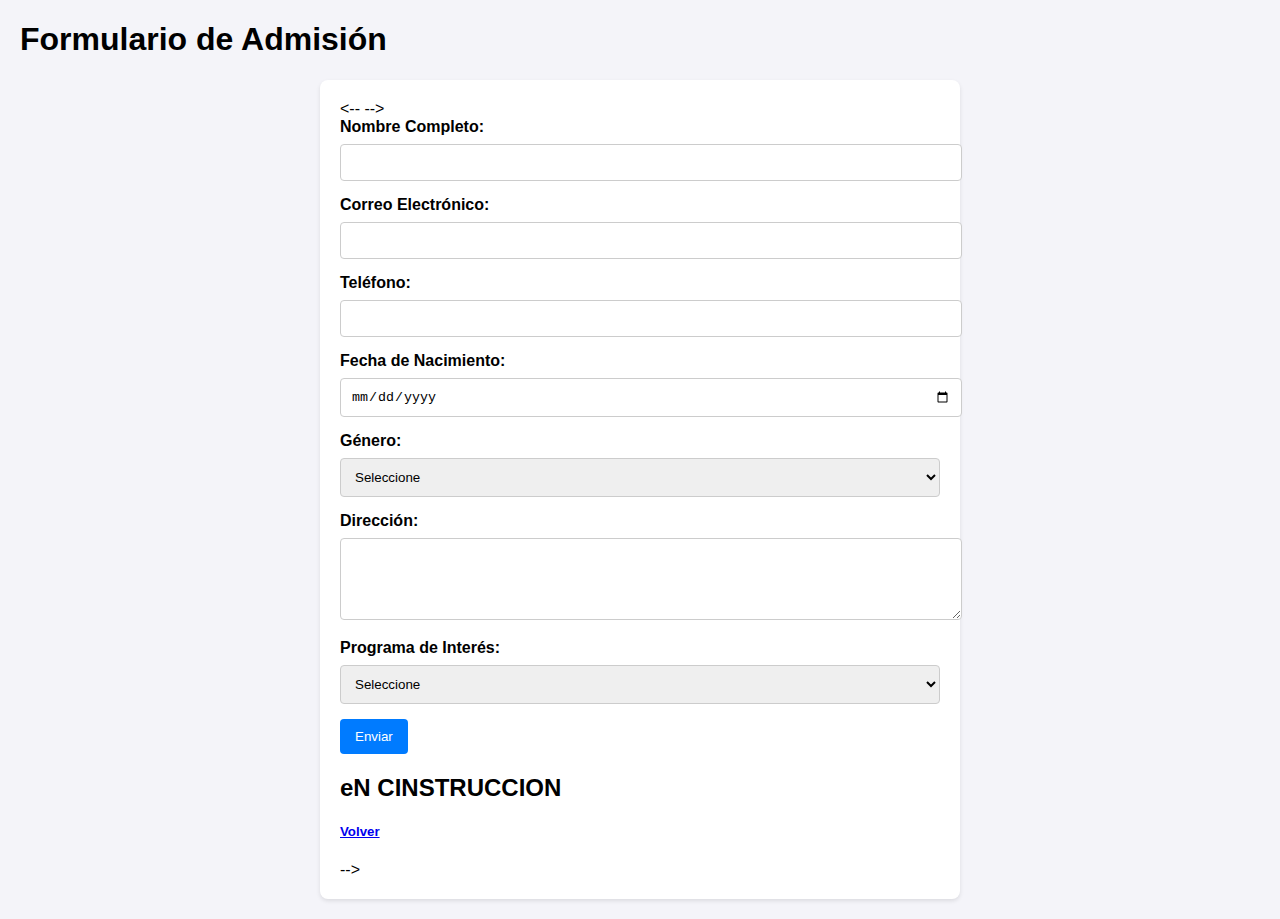
<file: imagenes/tres.html>
<!DOCTYPE html>
<html lang="es">
<head>
    <meta charset="UTF-8">
    <meta name="viewport" content="width=device-width, initial-scale=1.0">
    <title>Formulario de Admisión</title>
    <style>
        body {
            font-family: Arial, sans-serif;
            margin: 20px;
            background-color: #f4f4f9;
        }
        form {
            max-width: 600px;
            margin: 0 auto;
            padding: 20px;
            background: #fff;
            border-radius: 8px;
            box-shadow: 0 2px 4px rgba(0, 0, 0, 0.1);
        }
        label {
            display: block;
            margin-bottom: 8px;
            font-weight: bold;
        }
        input, select, textarea {
            width: 100%;
            padding: 10px;
            margin-bottom: 15px;
            border: 1px solid #ccc;
            border-radius: 4px;
        }
        button {
            background-color: #007BFF;
            color: white;
            padding: 10px 15px;
            border: none;
            border-radius: 4px;
            cursor: pointer;
        }
        button:hover {
            background-color: #0056b3;
        }
    </style>
</head>

<body>
    <h1>Formulario de Admisión</h1>
      <form method="POST" action="https://formspree.io/f/meoavnwy" enctype="multipart/form-data">

   <-- <form action="/submit" method="post">-->
        <label for="nombre">Nombre Completo:</label>
        <input type="text" id="nombre" name="nombre" required>

        <label for="email">Correo Electrónico:</label>
        <input type="email" id="email" name="email" required>

        <label for="telefono">Teléfono:</label>
        <input type="tel" id="telefono" name="telefono" required>

        <label for="fecha-nacimiento">Fecha de Nacimiento:</label>
        <input type="date" id="fecha-nacimiento" name="fecha-nacimiento" required>

        <label for="genero">Género:</label>
        <select id="genero" name="genero" required>
            <option value="">Seleccione</option>
            <option value="masculino">Masculino</option>
            <option value="femenino">Femenino</option>
            <option value="otro">Otro</option>
        </select>

        <label for="direccion">Dirección:</label>
        <textarea id="direccion" name="direccion" rows="4" required></textarea>

        <label for="programa">Programa de Interés:</label>
        <select id="programa" name="programa" required>
            <option value="">Seleccione</option>
            <option value="ingenieria">Ingeniería</option>
            <option value="medicina">Medicina</option>
            <option value="derecho">Derecho</option>
            <option value="arte">Arte</option>
        </select>

        <button type="submit">Enviar</button>
        
     <!-->   <h2 > eN CINSTRUCCION</h2>
        <H5><a HREF="INDEX.HTML">Volver</a></H5> -->


    </form>
</body>
</html>
</file>
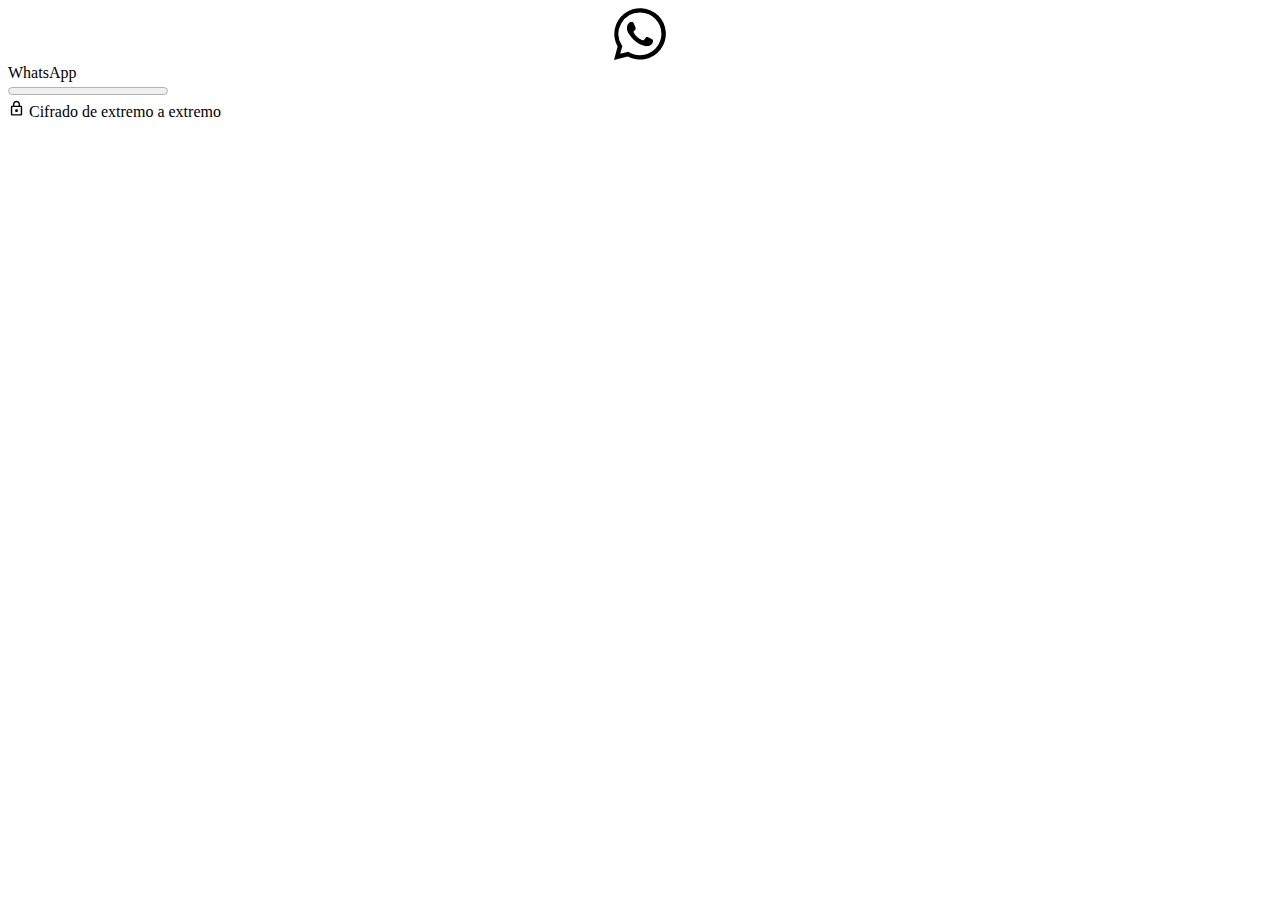
<file: imagenes/video banana split y lolita.html>
<!DOCTYPE html><html id="whatsapp-web" class="" lang="es" dir="ltr" translate="yes"><head><link data-default-icon="https://static.whatsapp.net/rsrc.php/v4/yP/r/rYZqPCBaG70.png" rel="shortcut icon" href="https://static.whatsapp.net/rsrc.php/v4/yP/r/rYZqPCBaG70.png" /><meta name="bingbot" content="noarchive" /><meta name="viewport" content="width=device-width,initial-scale=1,maximum-scale=2,shrink-to-fit=no" /><link rel="manifest" href="/data/manifest.json" crossorigin="use-credentials" /><meta name="google" content="notranslate" /><meta name="format-detection" content="telephone=no" /><meta name="description" content="Env&#xed;a y recibe mensajes de WhatsApp r&#xe1;pidamente desde tu computadora." /><meta name="og:description" content="Env&#xed;a y recibe mensajes de WhatsApp r&#xe1;pidamente desde tu computadora." /><meta name="og:url" content="https://web.whatsapp.com/" /><meta name="og:title" content="WhatsApp Web" /><meta name="og:image" content="https://static.whatsapp.net/rsrc.php/v4/yR/r/y8-PTBaP90a.png" /><meta name="theme-color" content="#12181c" media="(prefers-color-scheme: dark)" /><meta name="theme-color" content="#f7f5f3" /><link rel="apple-touch-icon" sizes="192x192" href="https://static.whatsapp.net/rsrc.php/v4/yc/r/hUUuVTz6ZVi.png" /><style data-btmanifest="1022439705_main" nonce="ViLrUvFT">:root,.__fb-light-mode:root,.__fb-light-mode{--splashscreen-primary-title:#0a0a0a;--splashscreen-progress-background:#e9edef;--splashscreen-progress-primary:#00c298;--splashscreen-secondary-lighter:#5b6368;--splashscreen-startup-background:#f7f5f3;--splashscreen-startup-background-rgb:247, 245, 243;--splashscreen-startup-icon:#bbc5cb}</style><style data-btmanifest="1022439705_main" nonce="ViLrUvFT">.__fb-dark-mode{--splashscreen-primary-title:#f7f8fa;--splashscreen-progress-background:#233138;--splashscreen-progress-primary:#0b846d;--splashscreen-secondary-lighter:#8d9599;--splashscreen-startup-background:#0a1014;--splashscreen-startup-background-rgb:10, 16, 20;--splashscreen-startup-icon:#676f73}@media (prefers-color-scheme: dark){:root{--splashscreen-primary-title:#f7f8fa;--splashscreen-progress-background:#233138;--splashscreen-progress-primary:#0b846d;--splashscreen-secondary-lighter:#8d9599;--splashscreen-startup-background:#0a1014;--splashscreen-startup-background-rgb:10, 16, 20;--splashscreen-startup-icon:#676f73}}</style><script id="envjson" type="application/json" nonce="ViLrUvFT">{"useTrustedTypes":false,"isTrustedTypesReportOnly":false,"sjsListenerNew":true,"use_fbt_virtual_modules":true,"compat_iframe_token":null,"clear_js_factory_after_used":true,"brsid":"7499629137526638916","promise_include_trace":false}</script><script nonce="ViLrUvFT" src="data:application/x-javascript; charset=utf-8;base64,[base64]" data-bootloader-hash="nxRKQO6" crossorigin="anonymous" data-p=":0" data-btmanifest="1022439705_main" data-c="1"></script><script nonce="ViLrUvFT" src="data:application/x-javascript; charset=utf-8;base64,[base64]" data-bootloader-hash="W7CcKyc" crossorigin="anonymous" data-p=":0" data-btmanifest="1022439705_main" data-c="1"></script><script nonce="ViLrUvFT" src="data:application/x-javascript; charset=utf-8;base64,[base64]" data-bootloader-hash="678jA6i" crossorigin="anonymous" data-p=":0" data-btmanifest="1022439705_main" data-c="1"></script><script nonce="ViLrUvFT" src="data:application/x-javascript; charset=utf-8;base64,[base64]/[base64]/[base64]" data-bootloader-hash="YTRL02s" crossorigin="anonymous" data-p=":0" data-btmanifest="1022439705_main" data-c="1"></script><script nonce="ViLrUvFT" src="data:application/x-javascript; charset=utf-8;base64,[base64]/[base64]/[base64]/[base64]" data-bootloader-hash="p4dSSRI" crossorigin="anonymous" data-p=":0" data-btmanifest="1022439705_main" data-c="1"></script><script type="application/json"  data-content-len="82" data-sjs>{"require":[["qplTimingsServerJS",null,null,["7499629137526638916","htmlStart"]]]}</script>
<script src="[data-uri]" nonce="ViLrUvFT" data-btmanifest="1022439705_main"></script>

<link type="text/css" rel="stylesheet" href="https://static.whatsapp.net/rsrc.php/v5/ym/l/0,cross/mrcigf5GT-vR22IHZcsgWzhlMy282hieO.css" data-bootloader-hash="ONsREDX" crossorigin="anonymous" data-p=":41,5,20" data-btmanifest="1022439705_main" data-c="1" />
<link rel="preload" href="https://static.whatsapp.net/rsrc.php/v4/yR/r/zW1Xx6aJ0E6.js" as="script" crossorigin="anonymous" nonce="ViLrUvFT" /><script src="https://static.whatsapp.net/rsrc.php/v4/yR/r/zW1Xx6aJ0E6.js" data-bootloader-hash="jku0qkU" async="1" crossorigin="anonymous" data-p=":1" data-btmanifest="1022439705_main" data-c="1"></script>
<link rel="preload" href="https://static.whatsapp.net/rsrc.php/v4/y2/r/ZropMbS4u0bcYeiyc3vYeyp55HfXW__mM.js" as="script" crossorigin="anonymous" nonce="ViLrUvFT" /><script src="https://static.whatsapp.net/rsrc.php/v4/y2/r/ZropMbS4u0bcYeiyc3vYeyp55HfXW__mM.js" data-bootloader-hash="LtpBxWt" async="1" crossorigin="anonymous" data-p=":31,26,11" data-btmanifest="1022439705_main" data-c="1"></script>
<link rel="preload" href="https://static.whatsapp.net/rsrc.php/v4/yw/r/TdLONZwB5K0.js" as="script" crossorigin="anonymous" nonce="ViLrUvFT" /><script src="https://static.whatsapp.net/rsrc.php/v4/yw/r/TdLONZwB5K0.js" data-bootloader-hash="qZPkfGZ" async="1" crossorigin="anonymous" data-p=":8" data-btmanifest="1022439705_main" data-c="1"></script>
<link rel="preload" href="https://static.whatsapp.net/rsrc.php/v4/yR/r/UFCLCbw_o0z.js" as="script" crossorigin="anonymous" nonce="ViLrUvFT" /><script src="https://static.whatsapp.net/rsrc.php/v4/yR/r/UFCLCbw_o0z.js" data-bootloader-hash="q0aFaLj" async="1" crossorigin="anonymous" data-p=":25" data-btmanifest="1022439705_main" data-c="1"></script>
<link rel="preload" href="https://static.whatsapp.net/rsrc.php/v4/yx/r/seX6lbAMlnJ.js" as="script" crossorigin="anonymous" nonce="ViLrUvFT" /><script src="https://static.whatsapp.net/rsrc.php/v4/yx/r/seX6lbAMlnJ.js" data-bootloader-hash="OVqohxG" async="1" crossorigin="anonymous" data-p=":15" data-btmanifest="1022439705_main" data-c="1"></script>
<link rel="preload" href="https://static.whatsapp.net/rsrc.php/v4ig7j4/yI/l/rt/oFFW5zkrZanfwA_k4oHAeOUIL0CJ11LFYOnTaDKYTWjILbOlywjqKkh0E0lJ8fizSOsm5qABrggsQeL0dYaqqfwGwdwDvXx_J0sF96L2CjyB8xvsWqehdEtWwWpiyOmfrDNM33W-bNfqli3.js" as="script" crossorigin="anonymous" nonce="ViLrUvFT" /><script src="https://static.whatsapp.net/rsrc.php/v4ig7j4/yI/l/rt/oFFW5zkrZanfwA_k4oHAeOUIL0CJ11LFYOnTaDKYTWjILbOlywjqKkh0E0lJ8fizSOsm5qABrggsQeL0dYaqqfwGwdwDvXx_J0sF96L2CjyB8xvsWqehdEtWwWpiyOmfrDNM33W-bNfqli3.js" data-bootloader-hash="f2SqOMD" async="1" crossorigin="anonymous" data-tsrc="https://static.whatsapp.net/rsrc-translations.php/v8iIRj4/yf/l/es_LA/oFFW5zkrZanfwA_k4oHAeOUIL0CJ11LFYOnTaDKYTWjILbOlywjqKkh0E0lJ8fizSOsm5qABrggsQeL0dYaqqfwGwdwDvXx_J0sF96L2CjyB8xvsWqehdEtWwWpiyOmfrDNM33W-bNfqli3.js" data-p=":45,3,29,9,35,14,38,13,4,6,7,34,22" data-btmanifest="1022439705_main" data-c="1"></script><link rel="preload" href="https://static.whatsapp.net/rsrc-translations.php/v8iIRj4/yf/l/es_LA/oFFW5zkrZanfwA_k4oHAeOUIL0CJ11LFYOnTaDKYTWjILbOlywjqKkh0E0lJ8fizSOsm5qABrggsQeL0dYaqqfwGwdwDvXx_J0sF96L2CjyB8xvsWqehdEtWwWpiyOmfrDNM33W-bNfqli3.js" as="fetch" crossorigin="anonymous" />
<link rel="preload" href="https://static.whatsapp.net/rsrc.php/v4/yM/r/a-jPAMMhWLt.js" as="script" crossorigin="anonymous" nonce="ViLrUvFT" /><script src="https://static.whatsapp.net/rsrc.php/v4/yM/r/a-jPAMMhWLt.js" data-bootloader-hash="Q0BP6q+" async="1" crossorigin="anonymous" data-p=":10" data-btmanifest="1022439705_main" data-c="1"></script>
<link rel="preload" href="https://static.whatsapp.net/rsrc.php/v4/yM/r/KiMtZFXCu09.js" as="script" crossorigin="anonymous" nonce="ViLrUvFT" /><script src="https://static.whatsapp.net/rsrc.php/v4/yM/r/KiMtZFXCu09.js" data-bootloader-hash="zeqp6/V" async="1" crossorigin="anonymous" data-p=":2" data-btmanifest="1022439705_main" data-c="1"></script>
<link rel="preload" href="https://static.whatsapp.net/rsrc.php/v4ip4l4/yW/l/rt/S4dbKtdK-vi.js" as="script" crossorigin="anonymous" nonce="ViLrUvFT" /><script src="https://static.whatsapp.net/rsrc.php/v4ip4l4/yW/l/rt/S4dbKtdK-vi.js" data-bootloader-hash="wAgO9c7" async="1" crossorigin="anonymous" data-tsrc="https://static.whatsapp.net/rsrc-translations.php/v8izwQ4/yb/l/es_LA/S4dbKtdK-vi.js" data-p=":12" data-btmanifest="1022439705_main" data-c="1"></script><link rel="preload" href="https://static.whatsapp.net/rsrc-translations.php/v8izwQ4/yb/l/es_LA/S4dbKtdK-vi.js" as="fetch" crossorigin="anonymous" />
<script type="application/json"  data-content-len="421" data-sjs>{"require":[["MakeHasteTranslations","fetchTranslationsForEarlyFlush",null,[{"f2SqOMD":"https:\/\/static.whatsapp.net\/rsrc-translations.php\/v8iIRj4\/yf\/l\/es_LA\/oFFW5zkrZanfwA_k4oHAeOUIL0CJ11LFYOnTaDKYTWjILbOlywjqKkh0E0lJ8fizSOsm5qABrggsQeL0dYaqqfwGwdwDvXx_J0sF96L2CjyB8xvsWqehdEtWwWpiyOmfrDNM33W-bNfqli3.js","wAgO9c7":"https:\/\/static.whatsapp.net\/rsrc-translations.php\/v8izwQ4\/yb\/l\/es_LA\/S4dbKtdK-vi.js"}]]]}</script>
<script src="[data-uri]" nonce="ViLrUvFT" data-btmanifest="1022439705_main"></script>


<!--EF-->

<title>WhatsApp Web</title>
<script type="application/json"  data-content-len="1201" data-sjs>{"require":[["HasteSupportData","handle",null,[{"gkxData":{"5415":{"result":false,"hash":null},"7742":{"result":false,"hash":null},"8068":{"result":false,"hash":null},"8859":{"result":false,"hash":null},"8869":{"result":false,"hash":null},"9063":{"result":false,"hash":null},"20935":{"result":true,"hash":null},"20936":{"result":false,"hash":null},"3485":{"result":true,"hash":null},"7686":{"result":false,"hash":null},"7687":{"result":true,"hash":null},"21075":{"result":false,"hash":null},"22792":{"result":false,"hash":null},"23433":{"result":false,"hash":null},"9861":{"result":true,"hash":null},"10211":{"result":false,"hash":null},"10662":{"result":false,"hash":null},"10839":{"result":false,"hash":null},"10850":{"result":false,"hash":null},"11370":{"result":false,"hash":null},"11452":{"result":false,"hash":null},"11557":{"result":false,"hash":null},"11685":{"result":false,"hash":null},"21063":{"result":false,"hash":null},"21069":{"result":false,"hash":null},"21072":{"result":false,"hash":null},"33056":{"result":false,"hash":null}},"qexData":{"104":{"r":null},"128":{"r":null},"344":{"r":null},"388":{"r":null}},"justknobxData":{"3323":{"r":true},"1806":{"r":true},"2635":{"r":true}}}]]]}</script>
<script src="[data-uri]" nonce="ViLrUvFT" data-btmanifest="1022439705_main"></script>
<script type="application/json"  data-content-len="222" data-sjs>{"require":[["Bootloader","handlePayload",null,[{"consistency":{"rev":1022439705},"indexUpgrades":{"__hsdp":":188,17,185,191,175,169,165,23,8,6,5,4,12,3,125,16,9,7,11,10,1,2,14,22,13,20,28,26,39,19,33,36,43,37,40,27"}}]]]}</script>
<script src="[data-uri]" nonce="ViLrUvFT" data-btmanifest="1022439705_main"></script>
</head><body class=""><div id="wa_web_initial_startup" class="_apdl"><div style="transform: translate(calc(50% - 52px / 2))" class="_apdm"><span><svg width="250" height="52" xmlns="http://www.w3.org/2000/svg"><path d="M37.7 31.2c-.6-.4-3.8-2-4.4-2.1-.6-.2-1-.4-1.4.3l-2 2.5c-.4.4-.8.5-1.5.2-.6-.3-2.7-1-5.1-3.2-2-1.7-3.2-3.8-3.6-4.5-.4-.6 0-1 .3-1.3l1-1.1.6-1.1c.2-.4 0-.8 0-1.1l-2-4.8c-.6-1.3-1.1-1-1.5-1.1h-1.2c-.5 0-1.2.1-1.8.8-.5.6-2.2 2.2-2.2 5.3 0 3.2 2.3 6.3 2.6 6.7.3.4 4.6 7 11 9.7l3.7 1.4c1.5.5 3 .4 4 .2 1.3-.1 3.9-1.5 4.4-3 .5-1.5.5-2.8.4-3-.2-.4-.6-.5-1.3-.8M26 47.2c-3.9 0-7.6-1-11-3l-.7-.4-8.1 2L8.4 38l-.6-.8A21.4 21.4 0 0126 4.4a21.3 21.3 0 0121.4 21.4c0 11.8-9.6 21.4-21.4 21.4M44.2 7.6a25.8 25.8 0 00-40.6 31L0 52l13.7-3.6A25.8 25.8 0 0044.3 7.5" fill="currentColor"></path></svg></span></div><div class="_apdr">WhatsApp</div><div class="_apdq"><progress value="0" max="100" dir="ltr"></progress></div><div class="_apds"><span><svg width="17" height="17" viewBox="0 0 24 24" preserveAspectRatio="xMidYMid meet" xmlns="http://www.w3.org/2000/svg"><path d="M6 22C5.45 22 4.97917 21.8042 4.5875 21.4125C4.19583 21.0208 4 20.55 4 20V10C4 9.45 4.19583 8.97917 4.5875 8.5875C4.97917 8.19583 5.45 8 6 8H7V6C7 4.61667 7.4875 3.4375 8.4625 2.4625C9.4375 1.4875 10.6167 1 12 1C13.3833 1 14.5625 1.4875 15.5375 2.4625C16.5125 3.4375 17 4.61667 17 6V8H18C18.55 8 19.0208 8.19583 19.4125 8.5875C19.8042 8.97917 20 9.45 20 10V20C20 20.55 19.8042 21.0208 19.4125 21.4125C19.0208 21.8042 18.55 22 18 22H6ZM6 20H18V10H6V20ZM12 17C12.55 17 13.0208 16.8042 13.4125 16.4125C13.8042 16.0208 14 15.55 14 15C14 14.45 13.8042 13.9792 13.4125 13.5875C13.0208 13.1958 12.55 13 12 13C11.45 13 10.9792 13.1958 10.5875 13.5875C10.1958 13.9792 10 14.45 10 15C10 15.55 10.1958 16.0208 10.5875 16.4125C10.9792 16.8042 11.45 17 12 17ZM9 8H15V6C15 5.16667 14.7083 4.45833 14.125 3.875C13.5417 3.29167 12.8333 3 12 3C11.1667 3 10.4583 3.29167 9.875 3.875C9.29167 4.45833 9 5.16667 9 6V8Z" fill="currentColor"></path></svg></span><span> </span>Cifrado de extremo a extremo</div></div><script type="application/json"  data-content-len="91" data-sjs>{"require":[["qplTimingsServerJS",null,null,["7499629137526638916","splash_screen_show"]]]}</script>
<script src="[data-uri]" nonce="ViLrUvFT" data-btmanifest="1022439705_main"></script>
<div id="mount_0_0_E6"></div>
<script type="application/json"  data-content-len="53" data-sjs>{"require":[["maybeDisableAnimations",null,null,[]]]}</script>
<script src="[data-uri]" nonce="ViLrUvFT" data-btmanifest="1022439705_main"></script>
<script type="application/json"  data-content-len="49" data-sjs>{"require":[["replaceNativeTimer",null,null,[]]]}</script>
<script src="[data-uri]" nonce="ViLrUvFT" data-btmanifest="1022439705_main"></script>
<script type="application/json"  data-content-len="60" data-sjs>{"require":[["bootstrapWebSession",null,null,[1746143479]]]}</script>
<script src="[data-uri]" nonce="ViLrUvFT" data-btmanifest="1022439705_main"></script>
<script type="application/json"  data-content-len="108" data-sjs>{"require":[["qplTagServerJS",null,null,[["comet_aa_coinflip:true","should_use_bt_safe_js","logged_out"]]]]}</script>
<script src="[data-uri]" nonce="ViLrUvFT" data-btmanifest="1022439705_main"></script>
<script type="application/json"  data-content-len="80" data-sjs>{"require":[["qplTimingsServerJS",null,null,["7499629137526638916","tierOne"]]]}</script>
<script src="[data-uri]" nonce="ViLrUvFT" data-btmanifest="1022439705_main"></script>
<script type="application/json"  data-content-len="82" data-sjs>{"require":[["JSScheduler","makeSchedulerGlobalEntry",null,["null",false,false]]]}</script>
<script src="[data-uri]" nonce="ViLrUvFT" data-btmanifest="1022439705_main"></script>
<script type="application/json"  data-content-len="8352" data-sjs>{"require":[["ScheduledServerJS","handle",null,[{"__bbox":{"define":[["cr:310",["RunWWW"],{"__rc":["RunWWW",null]},-1],["cr:1078",[],{"__rc":[null,null]},-1],["cr:1080",["unexpectedUseInComet"],{"__rc":["unexpectedUseInComet",null]},-1],["cr:1126",["TimeSliceSham"],{"__rc":["TimeSliceSham",null]},-1],["cr:3725",["clearTimeoutWWWOrMobile"],{"__rc":["clearTimeoutWWWOrMobile",null]},-1],["cr:4344",["setTimeoutWWWOrMobile"],{"__rc":["setTimeoutWWWOrMobile",null]},-1],["cr:6640",[],{"__rc":[null,null]},-1],["cr:7385",["clearIntervalWWW"],{"__rc":["clearIntervalWWW",null]},-1],["cr:7386",["clearTimeoutWWW"],{"__rc":["clearTimeoutWWW",null]},-1],["cr:7388",["setIntervalWWW"],{"__rc":["setIntervalWWW",null]},-1],["cr:7389",["setIntervalAcrossTransitionsWWW"],{"__rc":["setIntervalAcrossTransitionsWWW",null]},-1],["cr:7390",["setTimeoutWWW"],{"__rc":["setTimeoutWWW",null]},-1],["cr:7391",["setTimeoutAcrossTransitionsWWW"],{"__rc":["setTimeoutAcrossTransitionsWWW",null]},-1],["cr:8959",["DTSG"],{"__rc":["DTSG",null]},-1],["cr:8960",["DTSG_ASYNC"],{"__rc":["DTSG_ASYNC",null]},-1],["cr:696703",["JSScheduler"],{"__rc":["JSScheduler",null]},-1],["cr:806696",["clearTimeoutComet"],{"__rc":["clearTimeoutComet",null]},-1],["cr:807042",["setTimeoutComet"],{"__rc":["setTimeoutComet",null]},-1],["cr:896461",["setIntervalComet"],{"__rc":["setIntervalComet",null]},-1],["cr:896462",["setIntervalComet"],{"__rc":["setIntervalComet",null]},-1],["cr:925100",["RunComet"],{"__rc":["RunComet",null]},-1],["cr:986633",["setTimeoutComet"],{"__rc":["setTimeoutComet",null]},-1],["cr:1003267",["clearIntervalComet"],{"__rc":["clearIntervalComet",null]},-1],["cr:734",[],{"__rc":[null,null]},-1],["cr:755",["warningWWW"],{"__rc":["warningWWW",null]},-1],["cr:1293",["ReactDOM.classic"],{"__rc":["ReactDOM.classic",null]},-1],["cr:4874",[],{"__rc":[null,null]},-1],["cr:7162",["ReactDOMCompatibilityLayer"],{"__rc":["ReactDOMCompatibilityLayer",null]},-1],["cr:7451",[],{"__rc":[null,null]},-1],["cr:15957",[],{"__rc":[null,null]},-1],["cr:1064332",[],{"__rc":[null,null]},-1],["cr:1106516",[],{"__rc":[null,null]},-1],["cr:1108857",[],{"__rc":[null,null]},-1],["cr:1294158",["React.classic"],{"__rc":["React.classic",null]},-1],["cr:1294159",["ReactDOM.classic"],{"__rc":["ReactDOM.classic",null]},-1],["CometPersistQueryParams",[],{"relative":{},"domain":{}},6231],["GetAsyncParamsExtraData",[],{"extra_data":{}},7511],["BootloaderConfig",[],{"deferBootloads":false,"enableLoadingUnavailableResources":true,"enableRetryOnStuckResource":false,"jsRetries":[200,500],"jsRetryAbortNum":2,"jsRetryAbortTime":5,"silentDups":true,"timeout":60000,"tieredLoadingFromTier":100,"hypStep4":true,"phdOn":false,"phdSeparateBitmaps":false,"btCutoffIndex":359,"fastPathForAlreadyRequired":true,"earlyRequireLazy":false,"enableTimeoutLoggingForNonComet":false,"deferLongTailManifest":true,"lazySoT":false,"csrOn":true,"nonce":"ViLrUvFT","translationRetries":[200,500],"translationRetryAbortNum":3,"translationRetryAbortTime":50},329],["CSSLoaderConfig",[],{"timeout":5000,"loadEventSupported":true},619],["CurrentUserInitialData",[],{"ACCOUNT_ID":"0","USER_ID":"0","NAME":"","SHORT_NAME":null,"IS_BUSINESS_PERSON_ACCOUNT":false,"HAS_SECONDARY_BUSINESS_PERSON":false,"IS_FACEBOOK_WORK_ACCOUNT":false,"IS_INSTAGRAM_BUSINESS_PERSON":false,"IS_MESSENGER_ONLY_USER":false,"IS_DEACTIVATED_ALLOWED_ON_MESSENGER":false,"IS_MESSENGER_CALL_GUEST_USER":false,"IS_WORK_MESSENGER_CALL_GUEST_USER":false,"IS_WORKROOMS_USER":false,"APP_ID":"2220391788200892","IS_BUSINESS_DOMAIN":false,"NON_FACEBOOK_USER_ID":"0"},270],["DTSGInitialData",[],{},258],["LSD",[],{"token":"L2iWGN5EZg6Re68CsHuvHz"},323],["ServerNonce",[],{"ServerNonce":"I5cGQiYa4n6PcTDXlgsf0j"},141],["SiteData",[],{"server_revision":1022439705,"client_revision":1022439705,"push_phase":"C3","pkg_cohort":"HYP:whatsapp_comet_pkg","haste_session":"20209.HYP:whatsapp_comet_pkg.2.1...1","pr":1,"manifest_base_uri":"https:\/\/static.whatsapp.net","manifest_origin":"whatsapp","manifest_version_prefix":"","be_one_ahead":true,"is_rtl":false,"is_experimental_tier":false,"is_jit_warmed_up":true,"hsi":"7499629137526638916","semr_host_bucket":"5","bl_hash_version":2,"comet_env":17,"wbloks_env":false,"ef_page":"comet.whatsapp.web.\/","compose_bootloads":false,"spin":4,"__spin_r":1022439705,"__spin_b":"trunk","__spin_t":1746143479,"vip":"157.240.5.60"},317],["SprinkleConfig",[],{"param_name":"jazoest","version":2,"should_randomize":false},2111],["PromiseUsePolyfillSetImmediateGK",[],{"www_always_use_polyfill_setimmediate":false},2190],["JSErrorLoggingConfig",[],{"appId":2220391788200892,"extra":[],"reportInterval":50,"sampleWeight":null,"sampleWeightKey":"__jssesw","projectBlocklist":[]},2776],["ImmediateImplementationExperiments",[],{"prefer_message_channel":true},3419],["DTSGInitData",[],{"token":"","async_get_token":""},3515],["UriNeedRawQuerySVConfig",[],{"uris":["dms.netmng.com","doubleclick.net","r.msn.com","watchit.sky.com","graphite.instagram.com","www.kfc.co.th","learn.pantheon.io","www.landmarkshops.in","www.ncl.com","s0.wp.com","www.tatacliq.com","bs.serving-sys.com","kohls.com","lazada.co.th","xg4ken.com","technopark.ru","officedepot.com.mx","bestbuy.com.mx","booking.com","nibio.no","myworkdayjobs.com","united-united.com","gcc.gnu.org"]},3871],["InitialCookieConsent",[],{"deferCookies":false,"initialConsent":[1,2],"noCookies":false,"shouldShowCookieBanner":false,"shouldWaitForDeferredDatrCookie":false,"optedInIntegrations":[],"hasGranularThirdPartyCookieConsent":false,"exemptedIntegrations":["advertiser_hosted_pixel","airbus_sat","amazon_media","apps_for_office","arkose_captcha","aspnet_cdn","autodesk_fusion","bing_maps","bing_widget","boku_wallet","bootstrap","box","cardinal_centinel_api","chromecast_extensions","cloudflare_cdnjs","cloudflare_datatables","cloudflare_relay","conversions_api_gateway","demandbase_api","digitalglobe_maps_api","dlocal","dropbox","esri_sat","fastly_relay","gmg_pulse_embed_iframe","google_ads_conversions_tag","google_drive","google_fonts_legacy","google_hosted_libraries","google_oauth_api","google_oauth_api_v2","google_recaptcha","here_map_ext","hive_streaming_video","iproov","isptoolbox","jquery","js_delivr","kbank","mathjax","meshy","metacdn","microsoft_excel","microsoft_office_addin","microsoft_onedrive","microsoft_speech","microsoft_teams","mmi_tiles","open_street_map","paypal_billing_agreement","paypal_oauth_api","payu","payu_india","plaid","platformized_adyen_checkout","plotly","pydata","recruitics","rstudio","salesforce_lighting","stripe","team_center","tripshot","trustly_direct_debit_ach","twilio_voice","unifier","unpkg","unsplash_api","unsplash_image_loading","vega","yoti_api","youtube_oembed_api"]},4328],["BootloaderEndpointConfig",[],{"debugNoBatching":false,"maxBatchSize":-1,"endpointURI":"https:\/\/web.whatsapp.com\/ajax\/bootloader-endpoint\/"},5094],["cr:2682",["warningComet"],{"__rc":["warningComet",null]},-1],["cr:11202",[],{"__rc":[null,null]},-1],["cr:1105154",[],{"__rc":[null,null]},-1],["cr:5277",["ReactDOM.classic.prod-or-profiling"],{"__rc":["ReactDOM.classic.prod-or-profiling",null]},-1],["cr:13683",[],{"__rc":[null,null]},-1],["cr:1292365",["React-prod.classic"],{"__rc":["React-prod.classic",null]},-1],["WebDriverConfig",[],{"isTestRunning":false,"isJestE2ETestRun":false,"isXRequestConfigEnabled":false,"auxiliaryServiceInfo":{},"testPath":null,"originHost":null},5332],["cr:983844",[],{"__rc":[null,null]},-1],["cr:1072546",[],{"__rc":[null,null]},-1],["cr:1072547",[],{"__rc":[null,null]},-1],["cr:1072549",[],{"__rc":[null,null]},-1],["cr:5278",["ReactDOM-prod.classic"],{"__rc":["ReactDOM-prod.classic",null]},-1],["cr:5695",["EventListenerWWW"],{"__rc":["EventListenerWWW",null]},-1],["cr:8909",["ReactFiberErrorDialogWWW"],{"__rc":["ReactFiberErrorDialogWWW",null]},-1],["cr:1353359",["CometEventListener"],{"__rc":["CometEventListener",null]},-1],["WebConnectionClassServerGuess",[],{"connectionClass":"UNKNOWN"},4705]],"require":[["CometPrelude"],["JSScheduler"],["ServerJS"],["ScheduledApplyEach"],["CometResourceScheduler"],["WAWebCometRoot","init",[],[{"elementId":"mount_0_0_E6"}]]]}},{"__bbox":{"require":[["qplTimingsServerJS",null,null,["7499629137526638916","tierOneBeforeScheduler"]]]}},{"__bbox":{"require":[["qplTimingsServerJS",null,null,["7499629137526638916","tierOneInsideScheduler"]]]}}]]]}</script>
<script src="[data-uri]" nonce="ViLrUvFT" data-btmanifest="1022439705_main"></script>
<script nonce="ViLrUvFT" src="data:application/x-javascript; charset=utf-8;base64,[base64]" data-bootloader-hash="Jezb2zy" crossorigin="anonymous" data-p=":0" data-btmanifest="1022439705_main" data-c="1"></script><script type="application/json"  data-content-len="83" data-sjs>{"require":[["qplTimingsServerJS",null,null,["7499629137526638916","tierOneEnd"]]]}</script>
<script src="[data-uri]" nonce="ViLrUvFT" data-btmanifest="1022439705_main"></script>

<script type="application/json"  data-content-len="80" data-sjs>{"require":[["qplTimingsServerJS",null,null,["7499629137526638916","tierTwo"]]]}</script>
<script src="[data-uri]" nonce="ViLrUvFT" data-btmanifest="1022439705_main"></script>
<script type="application/json"  data-content-len="3844" data-sjs>{"require":[["HasteSupportData","handle",null,[{"bxData":{"9547":{"uri":"https:\/\/static.whatsapp.net\/rsrc.php\/v4\/yl\/r\/gi_DckOUM5a.png"},"9548":{"uri":"https:\/\/static.whatsapp.net\/rsrc.php\/v4\/y_\/r\/TPtFe9SpDSX.png"},"9555":{"uri":"https:\/\/static.whatsapp.net\/rsrc.php\/v4\/y4\/r\/XEPQuYy90FJ.png"},"9556":{"uri":"https:\/\/static.whatsapp.net\/rsrc.php\/v4\/ye\/r\/fWOSgX_xpHG.png"},"9561":{"uri":"https:\/\/static.whatsapp.net\/rsrc.php\/yW\/r\/BS_BUUXbKq5.mp3"},"9562":{"uri":"https:\/\/static.whatsapp.net\/rsrc.php\/yu\/r\/lsK0FC6wi8C.m4a"},"10639":{"uri":"https:\/\/static.whatsapp.net\/rsrc.php\/v4\/y3\/r\/AZwgE-H9Ubq.png"},"11319":{"uri":"https:\/\/static.whatsapp.net\/rsrc.php\/v4\/yX\/r\/JYPizEwERE4.png"},"11370":{"uri":"https:\/\/static.whatsapp.net\/rsrc.php\/v4\/y-\/r\/_8J_xqERSbv.png"},"25218":{"uri":"https:\/\/static.whatsapp.net\/rsrc.php\/v4\/yi\/r\/x8OGwcrwtac.png"},"25221":{"uri":"https:\/\/static.whatsapp.net\/rsrc.php\/v4\/y1\/r\/a3pd-CgpXeU.png"},"25229":{"uri":"https:\/\/static.whatsapp.net\/rsrc.php\/v4\/yT\/r\/oCm1AzCBMAH.png"},"31401":{"uri":"https:\/\/static.whatsapp.net\/rsrc.php\/v4\/y1\/r\/m5BEg2K4OR4.png"},"31402":{"uri":"https:\/\/static.whatsapp.net\/rsrc.php\/v4\/yb\/r\/uspVxRFx2oU.png"},"31422":{"uri":"https:\/\/static.whatsapp.net\/rsrc.php\/v4\/yq\/r\/MHVytaGe3gh.png"},"9544":{"uri":"https:\/\/static.whatsapp.net\/rsrc.php\/yv\/r\/6Ib-MkrweJ6.ttf"},"9545":{"uri":"https:\/\/static.whatsapp.net\/rsrc.php\/yk\/r\/ln-uwGsChQW.ttf"},"9551":{"uri":"https:\/\/static.whatsapp.net\/rsrc.php\/v4\/yq\/r\/xCHrap4ZvgY.png"},"9552":{"uri":"https:\/\/static.whatsapp.net\/rsrc.php\/v4\/y6\/r\/R6k6NrF2Cbl.png"},"9553":{"uri":"https:\/\/static.whatsapp.net\/rsrc.php\/v4\/yd\/r\/jLlIEwASpgj.png"},"9554":{"uri":"https:\/\/static.whatsapp.net\/rsrc.php\/v4\/y5\/r\/_U7GO8EnPFR.png"},"9559":{"uri":"https:\/\/static.whatsapp.net\/rsrc.php\/v4\/yy\/r\/noBSk9ItwJJ.png"},"9583":{"uri":"https:\/\/static.whatsapp.net\/rsrc.php\/v4\/yP\/r\/re6de1QF8pQ.png"},"10591":{"uri":"https:\/\/static.whatsapp.net\/rsrc.php\/v4\/yp\/r\/ReKDgNfJEFB.png"}},"clpData":{"1744178":{"r":1,"s":1},"1838142":{"r":1,"s":1}},"gkxData":{"1624":{"result":false,"hash":null},"2160":{"result":false,"hash":null},"4112":{"result":false,"hash":null},"5434":{"result":true,"hash":null},"5679":{"result":false,"hash":null},"5943":{"result":false,"hash":null},"7685":{"result":false,"hash":null},"10030":{"result":true,"hash":null},"10031":{"result":true,"hash":null},"10032":{"result":false,"hash":null},"10314":{"result":false,"hash":null},"11584":{"result":true,"hash":null},"20836":{"result":false,"hash":null},"21043":{"result":false,"hash":null},"21050":{"result":false,"hash":null},"21051":{"result":false,"hash":null},"21053":{"result":false,"hash":null},"21055":{"result":false,"hash":null},"21056":{"result":false,"hash":null},"21057":{"result":false,"hash":null},"21058":{"result":true,"hash":null},"21106":{"result":true,"hash":null},"21107":{"result":false,"hash":null},"21112":{"result":true,"hash":null},"26256":{"result":false,"hash":null},"26258":{"result":true,"hash":null},"26259":{"result":false,"hash":null},"24344":{"result":false,"hash":null},"24351":{"result":false,"hash":null},"30214":{"result":false,"hash":null},"21117":{"result":false,"hash":null}},"qplData":{"106":{}},"justknobxData":{"371":{"r":true},"819":{"r":true},"822":{"r":true},"860":{"r":100},"1617":{"r":164},"1618":{"r":8},"1619":{"r":1},"1620":{"r":2},"1621":{"r":4},"1622":{"r":0},"1623":{"r":6},"1624":{"r":1},"1662":{"r":2},"1663":{"r":14},"1664":{"r":2},"1854":{"r":false},"2086":{"r":4},"2148":{"r":false},"2237":{"r":false},"2268":{"r":true},"2269":{"r":true},"2517":{"r":true},"2772":{"r":true},"3037":{"r":true},"3717":{"r":1},"3750":{"r":true},"3944":{"r":false},"3998":{"r":true},"4176":{"r":true},"4413":{"r":false}}}]]]}</script>
<script src="[data-uri]" nonce="ViLrUvFT" data-btmanifest="1022439705_main"></script>
<script type="application/json"  data-content-len="46351" data-sjs>{"require":[["Bootloader","handlePayload",null,[{"consistency":{"rev":1022439705},"rsrcMap":{"xFqg8AH":{"type":"js","src":"https:\/\/static.whatsapp.net\/rsrc.php\/v4\/yJ\/r\/OA7aig_VsBn.js","c":1,"p":":216","m":"1022439705_main"},"AJOaQIc":{"type":"js","src":"https:\/\/static.whatsapp.net\/rsrc.php\/v4\/y8\/r\/G_AUzITVDxz.js","c":1,"p":":27","m":"1022439705_main"},"MiJPWvm":{"type":"js","src":"https:\/\/static.whatsapp.net\/rsrc.php\/v4\/ye\/r\/BfvxK7Mtyem.js","c":1,"p":":19","m":"1022439705_main"},"Lz3b+1E":{"type":"js","src":"https:\/\/static.whatsapp.net\/rsrc.php\/v4isT_4\/yH\/l\/rt\/vKa5wgOekGa.js","tsrc":"https:\/\/static.whatsapp.net\/rsrc-translations.php\/v8iShS4\/yk\/l\/es_LA\/vKa5wgOekGa.js","c":1,"p":":24","m":"1022439705_main"},"PRgBNO0":{"type":"js","src":"https:\/\/static.whatsapp.net\/rsrc.php\/v4ihAx4\/yP\/l\/rt\/31ZffOk7chp.js","tsrc":"https:\/\/static.whatsapp.net\/rsrc-translations.php\/v8ik9H4\/yl\/l\/es_LA\/31ZffOk7chp.js","c":1,"p":":55","m":"1022439705_main"},"eCSj\/vE":{"type":"js","src":"https:\/\/static.whatsapp.net\/rsrc.php\/v4\/yC\/r\/W2LJgK1PcnC.js","c":1,"p":":30","m":"1022439705_main"},"gMG6qA2":{"type":"js","src":"https:\/\/static.whatsapp.net\/rsrc.php\/v4\/yH\/r\/CC-_R8Gwcis.js","c":1,"p":":32","m":"1022439705_main"},"ohHyGs\/":{"type":"js","src":"https:\/\/static.whatsapp.net\/rsrc.php\/v4\/yt\/r\/tHY8pAJaH2Q.js","c":1,"p":":23","m":"1022439705_main"},"uT2tKDY":{"type":"css","src":"https:\/\/static.whatsapp.net\/rsrc.php\/v5\/yw\/l\/0,cross\/lFNURFXIJVv.css","c":1,"p":":17","m":"1022439705_main"},"8hCENGL":{"type":"js","src":"https:\/\/static.whatsapp.net\/rsrc.php\/v4iQ-m4\/yX\/l\/rt\/x4QGp6r3528.js","tsrc":"https:\/\/static.whatsapp.net\/rsrc-translations.php\/v8iyqa4\/yL\/l\/es_LA\/x4QGp6r3528.js","c":1,"p":":56","m":"1022439705_main"},"9Qk7Ah7":{"type":"js","src":"https:\/\/static.whatsapp.net\/rsrc.php\/v4\/yH\/r\/g8iYqVPTUr-.js","c":1,"p":":51","m":"1022439705_main"},"6gPD0j7":{"type":"js","src":"https:\/\/static.whatsapp.net\/rsrc.php\/v4i8zV4\/yL\/l\/rt\/ehK_CKtdqKK.js","tsrc":"https:\/\/static.whatsapp.net\/rsrc-translations.php\/v8iSQD4\/yt\/l\/es_LA\/ehK_CKtdqKK.js","c":1,"p":":21","m":"1022439705_main"},"ws7VEEg":{"type":"js","src":"https:\/\/static.whatsapp.net\/rsrc.php\/v4\/yx\/r\/pw5U4wgPQxh.js","c":1,"p":":16","m":"1022439705_main"},"B1zbd\/H":{"type":"js","src":"https:\/\/static.whatsapp.net\/rsrc.php\/v4\/yI\/r\/ux_Mn6YHiBt.js","c":1,"p":":18","m":"1022439705_main"},"IgMnbvl":{"type":"js","src":"https:\/\/static.whatsapp.net\/rsrc.php\/v4i91J4\/y4\/l\/rt\/TyxG8hjxYk0.js","tsrc":"https:\/\/static.whatsapp.net\/rsrc-translations.php\/v8iL3R4\/ym\/l\/es_LA\/TyxG8hjxYk0.js","c":1,"p":":42","m":"1022439705_main"},"Rb5w6w3":{"type":"js","src":"https:\/\/static.whatsapp.net\/rsrc.php\/v4\/yK\/r\/E-FPmx-ox2v.js","c":1,"p":":33","m":"1022439705_main"},"zBLIrrt":{"type":"js","src":"https:\/\/static.whatsapp.net\/rsrc.php\/v4\/yq\/r\/hmLfv8YDyld.js","c":1,"p":":215","m":"1022439705_main"},"v9rfFRX":{"type":"js","src":"https:\/\/static.whatsapp.net\/rsrc.php\/v4\/yn\/r\/jslFE8gUdOd.js","c":1,"p":":61","m":"1022439705_main"},"Kyj0DuM":{"type":"js","src":"https:\/\/static.whatsapp.net\/rsrc.php\/v4\/yE\/r\/CtlyoX5avh8.js","c":1,"p":":65","m":"1022439705_main"},"zzVLof4":{"type":"js","src":"https:\/\/static.whatsapp.net\/rsrc.php\/v4i6XI4\/yz\/l\/rt\/CjCzPk825Aw.js","tsrc":"https:\/\/static.whatsapp.net\/rsrc-translations.php\/v8iaK14\/yN\/l\/es_LA\/CjCzPk825Aw.js","c":1,"p":":205","m":"1022439705_main"},"fA0Ssib":{"type":"js","src":"https:\/\/static.whatsapp.net\/rsrc.php\/v4\/yn\/r\/UCtG4klQtQt.js","c":1,"p":":30382","m":"1022439705_longtail"},"Fj7kyPY":{"type":"js","src":"https:\/\/static.whatsapp.net\/rsrc.php\/v4iTUA4\/ye\/l\/rt\/Mp0iT1Wf16D.js","tsrc":"https:\/\/static.whatsapp.net\/rsrc-translations.php\/v8inMs4\/yW\/l\/es_LA\/Mp0iT1Wf16D.js","c":1,"p":":54","m":"1022439705_main"},"F1JYe9U":{"type":"js","src":"https:\/\/static.whatsapp.net\/rsrc.php\/v4i01K4\/yz\/l\/rt\/CqHqVjreEuG.js","tsrc":"https:\/\/static.whatsapp.net\/rsrc-translations.php\/v8ilkh4\/y3\/l\/es_LA\/CqHqVjreEuG.js","c":1,"p":":46","m":"1022439705_main"},"t6F+CEW":{"type":"css","src":"https:\/\/static.whatsapp.net\/rsrc.php\/v5\/yG\/l\/0,cross\/Xv1xOSoVnYf.css","c":1,"p":":57","m":"1022439705_main"},"+\/v6BB3":{"type":"js","src":"https:\/\/static.whatsapp.net\/rsrc.php\/v4iw5S4\/yW\/l\/rt\/d9y2IhoY1tY.js","tsrc":"https:\/\/static.whatsapp.net\/rsrc-translations.php\/v8ivM84\/yo\/l\/es_LA\/d9y2IhoY1tY.js","c":1,"p":":63","m":"1022439705_main"},"qCq6Zm9":{"type":"js","src":"https:\/\/static.whatsapp.net\/rsrc.php\/v4\/yw\/r\/gXrY4PSq8tn.js","c":1,"p":":159","m":"1022439705_main"},"ZUMXvIC":{"type":"js","src":"https:\/\/static.whatsapp.net\/rsrc.php\/v4\/yg\/r\/xKj0nKriWWf.js","c":1,"p":":149","m":"1022439705_main"},"jSz0aJj":{"type":"js","src":"https:\/\/static.whatsapp.net\/rsrc.php\/v4iiRN4\/yV\/l\/rt\/R9wnxDoVAI6.js","tsrc":"https:\/\/static.whatsapp.net\/rsrc-translations.php\/v8ipkP4\/y1\/l\/es_LA\/R9wnxDoVAI6.js","c":1,"p":":28","m":"1022439705_main"},"JChN9Pb":{"type":"js","src":"https:\/\/static.whatsapp.net\/rsrc.php\/v4\/yg\/r\/GYrtZV1DTEs.js","c":1,"p":":62","m":"1022439705_main"},"1YaIihv":{"type":"js","src":"https:\/\/static.whatsapp.net\/rsrc.php\/v4\/yS\/r\/kvGiTV4DgbB.js","c":1,"p":":30383","m":"1022439705_longtail"},"j\/\/gm9q":{"type":"js","src":"https:\/\/static.whatsapp.net\/rsrc.php\/v4iJVE4\/yq\/l\/rt\/8qcY657MlOi.js","tsrc":"https:\/\/static.whatsapp.net\/rsrc-translations.php\/v8i8kq4\/y3\/l\/es_LA\/8qcY657MlOi.js","c":1,"p":":303","m":"1022439705_main"},"EuLQxXT":{"type":"css","src":"https:\/\/static.whatsapp.net\/rsrc.php\/v5\/yT\/l\/0,cross\/WjK8XpD1CVW.css","c":1,"p":":333","m":"1022439705_main"},"uCVN93j":{"type":"js","src":"https:\/\/static.whatsapp.net\/rsrc.php\/v4\/yx\/r\/MmpZanjZ_H2.js","c":1,"p":":334","m":"1022439705_main"},"L12oFNZ":{"type":"js","src":"https:\/\/static.whatsapp.net\/rsrc.php\/v4\/ye\/r\/fT_hx6zN_74.js","c":1,"p":":283","m":"1022439705_main"},"080D39R":{"type":"js","src":"https:\/\/static.whatsapp.net\/rsrc.php\/v4\/yX\/r\/ctArhl7hZ9J.js","c":1,"p":":257","m":"1022439705_main"},"zZM5CG8":{"type":"js","src":"https:\/\/static.whatsapp.net\/rsrc.php\/v4\/y0\/r\/qV4CPdytvui.js","c":1,"p":":97","m":"1022439705_main"},"Fw+YAB0":{"type":"js","src":"https:\/\/static.whatsapp.net\/rsrc.php\/v4\/yJ\/r\/41rr4p6vs7j.js","c":1,"p":":170","m":"1022439705_main"},"7jdcV+B":{"type":"js","src":"https:\/\/static.whatsapp.net\/rsrc.php\/v4\/yf\/r\/fNcbr8WPj3N.js","c":1,"p":":249","m":"1022439705_main"},"34mCFBw":{"type":"js","src":"https:\/\/static.whatsapp.net\/rsrc.php\/v4\/yA\/r\/AkNxiQFnKpK.js","c":1,"p":":95","m":"1022439705_main"},"9YKdw6R":{"type":"js","src":"https:\/\/static.whatsapp.net\/rsrc.php\/v4\/yI\/r\/SMKPIPut05F.js","c":1,"p":":225","m":"1022439705_main"},"lz41h9C":{"type":"js","src":"https:\/\/static.whatsapp.net\/rsrc.php\/v4\/yT\/r\/sqn5gRbbgEd.js","c":1,"p":":171","m":"1022439705_main"},"UcOlgtU":{"type":"js","src":"https:\/\/static.whatsapp.net\/rsrc.php\/v4\/yR\/r\/xjqPhXjJVzw.js","c":1,"p":":211","m":"1022439705_main"},"K4DN3ov":{"type":"js","src":"https:\/\/static.whatsapp.net\/rsrc.php\/v4\/yH\/r\/YUTlfecSbQp.js","c":1,"p":":252","m":"1022439705_main"},"WhncEwJ":{"type":"js","src":"https:\/\/static.whatsapp.net\/rsrc.php\/v4\/yy\/r\/jTuTGnMJXdo.js","c":1,"p":":119","m":"1022439705_main"},"Fr6Lkg3":{"type":"js","src":"https:\/\/static.whatsapp.net\/rsrc.php\/v4\/yu\/r\/D_fZidk8XTz.js","c":1,"p":":235","m":"1022439705_main"},"dzSjMyH":{"type":"js","src":"https:\/\/static.whatsapp.net\/rsrc.php\/v4\/y4\/r\/pWX5sxLaZTx.js","c":1,"p":":69","m":"1022439705_main"},"l9YeuzY":{"type":"js","src":"https:\/\/static.whatsapp.net\/rsrc.php\/v4\/ya\/r\/mEsaFp2_2Sa.js","c":1,"p":":74","m":"1022439705_main"},"pZbl5CZ":{"type":"js","src":"https:\/\/static.whatsapp.net\/rsrc.php\/v4\/yD\/r\/Hfkat6cPNHo.js","c":1,"p":":277","m":"1022439705_main"},"j65SaHn":{"type":"js","src":"https:\/\/static.whatsapp.net\/rsrc.php\/v4\/yC\/r\/sDl5KW9QJ97.js","c":1,"p":":126","m":"1022439705_main"},"bRKmx2D":{"type":"js","src":"https:\/\/static.whatsapp.net\/rsrc.php\/v4\/yj\/r\/wLUf1sFtuSI.js","c":1,"p":":210","m":"1022439705_main"},"wDNapDv":{"type":"js","src":"https:\/\/static.whatsapp.net\/rsrc.php\/v4\/yP\/r\/xc6XM-JdW6p.js","c":1,"p":":314","m":"1022439705_main"},"rc5Kz5Y":{"type":"js","src":"https:\/\/static.whatsapp.net\/rsrc.php\/v4\/y7\/r\/EZZ9HoHBlyi.js","c":1,"p":":115","m":"1022439705_main"},"IkfPTaq":{"type":"js","src":"https:\/\/static.whatsapp.net\/rsrc.php\/v4\/ym\/r\/0I98T9xEXAs.js","c":1,"p":":214","m":"1022439705_main"},"uUieKAy":{"type":"js","src":"https:\/\/static.whatsapp.net\/rsrc.php\/v4\/yH\/r\/rMpSO7V2W3i.js","c":1,"p":":125","m":"1022439705_main"},"eaYXgEW":{"type":"js","src":"https:\/\/static.whatsapp.net\/rsrc.php\/v4\/y4\/r\/0nlOi9R2UHg.js","c":1,"p":":177","m":"1022439705_main"},"exVRlLG":{"type":"js","src":"https:\/\/static.whatsapp.net\/rsrc.php\/v4\/yn\/r\/P6eSpp5rnIP.js","c":1,"p":":208","m":"1022439705_main"},"WTD05aB":{"type":"js","src":"https:\/\/static.whatsapp.net\/rsrc.php\/v4\/yi\/r\/sSu27CZGkkj.js","c":1,"p":":213","m":"1022439705_main"},"lzjUSQa":{"type":"js","src":"https:\/\/static.whatsapp.net\/rsrc.php\/v4\/y9\/r\/LQDq9g75XoT.js","c":1,"p":":87","m":"1022439705_main"},"UoawEap":{"type":"js","src":"https:\/\/static.whatsapp.net\/rsrc.php\/v4\/yR\/r\/csjiezbyjd0.js","c":1,"p":":112","m":"1022439705_main"},"naRNQwn":{"type":"js","src":"https:\/\/static.whatsapp.net\/rsrc.php\/v4\/yg\/r\/E8r5jhCdE91.js","c":1,"p":":207","m":"1022439705_main"},"tyi9xrI":{"type":"js","src":"https:\/\/static.whatsapp.net\/rsrc.php\/v4\/y9\/r\/vMm7u8nkle1.js","c":1,"p":":238","m":"1022439705_main"},"UiaIVvc":{"type":"js","src":"https:\/\/static.whatsapp.net\/rsrc.php\/v4\/yY\/r\/ktlYvQBxzf4.js","c":1,"p":":256","m":"1022439705_main"},"Tl40QLr":{"type":"js","src":"https:\/\/static.whatsapp.net\/rsrc.php\/v4\/yD\/r\/VuWLQRBFJt4.js","c":1,"p":":218","m":"1022439705_main"},"7o1etx3":{"type":"js","src":"https:\/\/static.whatsapp.net\/rsrc.php\/v4\/y-\/r\/s1HXnPbzaWt.js","c":1,"p":":272","m":"1022439705_main"},"2mce4TD":{"type":"js","src":"https:\/\/static.whatsapp.net\/rsrc.php\/v4\/yz\/r\/XiqGEZ9OSX8.js","c":1,"p":":231","m":"1022439705_main"},"nOCgs7t":{"type":"js","src":"https:\/\/static.whatsapp.net\/rsrc.php\/v4\/yd\/r\/nqMzEBLxCHd.js","c":1,"p":":301","m":"1022439705_main"},"XtJEsya":{"type":"js","src":"https:\/\/static.whatsapp.net\/rsrc.php\/v4\/yT\/r\/kwp-sn6uOdm.js","c":1,"p":":261","m":"1022439705_main"},"vhK+Xcz":{"type":"js","src":"https:\/\/static.whatsapp.net\/rsrc.php\/v4\/yK\/r\/SicDNC8Vf8j.js","c":1,"p":":230","m":"1022439705_main"},"RGUXEuK":{"type":"js","src":"https:\/\/static.whatsapp.net\/rsrc.php\/v4\/yo\/r\/BpPf5XqZ4Wa.js","c":1,"p":":179","m":"1022439705_main"},"7voQbPO":{"type":"js","src":"https:\/\/static.whatsapp.net\/rsrc.php\/v4\/y5\/r\/iSy7Mb_HYvW.js","c":1,"p":":255","m":"1022439705_main"},"43ED9Iy":{"type":"js","src":"https:\/\/static.whatsapp.net\/rsrc.php\/v4\/yb\/r\/hK3SPJeF-LC.js","c":1,"p":":141","m":"1022439705_main"},"QIDpbDV":{"type":"js","src":"https:\/\/static.whatsapp.net\/rsrc.php\/v4\/yU\/r\/MIWc-_lraBb.js","c":1,"p":":279","m":"1022439705_main"},"9splRzX":{"type":"js","src":"https:\/\/static.whatsapp.net\/rsrc.php\/v4\/yo\/r\/K_cikwmPIgO.js","c":1,"p":":189","m":"1022439705_main"},"yyJSDVI":{"type":"js","src":"https:\/\/static.whatsapp.net\/rsrc.php\/v4\/ys\/r\/VvWvV8feXQU.js","c":1,"p":":72","m":"1022439705_main"},"1Unyv1s":{"type":"js","src":"https:\/\/static.whatsapp.net\/rsrc.php\/v4\/yj\/r\/4KjMevaquoG.js","c":1,"p":":129","m":"1022439705_main"},"J+vridC":{"type":"js","src":"https:\/\/static.whatsapp.net\/rsrc.php\/v4\/y-\/r\/75c_2A33ev5.js","c":1,"p":":91","m":"1022439705_main"},"hI5t300":{"type":"js","src":"https:\/\/static.whatsapp.net\/rsrc.php\/v4\/yt\/r\/MiTeyLxCRKU.js","c":1,"p":":237","m":"1022439705_main"},"4BW3oXs":{"type":"js","src":"https:\/\/static.whatsapp.net\/rsrc.php\/v4\/y4\/r\/mrG5xNVlZYn.js","c":1,"p":":282","m":"1022439705_main"},"S+kG\/pQ":{"type":"js","src":"https:\/\/static.whatsapp.net\/rsrc.php\/v4\/yB\/r\/GEVItApNeJ6.js","c":1,"p":":246","m":"1022439705_main"},"lfxT\/Oj":{"type":"js","src":"https:\/\/static.whatsapp.net\/rsrc.php\/v4\/yO\/r\/UjyNcPgWDRN.js","c":1,"p":":275","m":"1022439705_main"},"9\/wgOw6":{"type":"js","src":"https:\/\/static.whatsapp.net\/rsrc.php\/v4\/yZ\/r\/uahNK_liZ62.js","c":1,"p":":220","m":"1022439705_main"},"oP81mmj":{"type":"js","src":"https:\/\/static.whatsapp.net\/rsrc.php\/v4\/yz\/r\/6fHIlZEPcvs.js","c":1,"p":":284","m":"1022439705_main"},"X\/puaxW":{"type":"js","src":"https:\/\/static.whatsapp.net\/rsrc.php\/v4\/y-\/r\/QVcKuqA9YkY.js","c":1,"p":":240","m":"1022439705_main"},"auDqbbt":{"type":"js","src":"https:\/\/static.whatsapp.net\/rsrc.php\/v4\/y6\/r\/2U0u9e3MTcF.js","c":1,"p":":259","m":"1022439705_main"},"64VUErd":{"type":"js","src":"https:\/\/static.whatsapp.net\/rsrc.php\/v4\/yZ\/r\/5yTt27RfFOE.js","c":1,"p":":178","m":"1022439705_main"},"R8h40ad":{"type":"js","src":"https:\/\/static.whatsapp.net\/rsrc.php\/v4\/yG\/r\/2spPzo93_7j.js","c":1,"p":":102","m":"1022439705_main"},"9+ac5PR":{"type":"js","src":"https:\/\/static.whatsapp.net\/rsrc.php\/v4\/ya\/r\/Ab9f4BORGR0.js","c":1,"p":":184","m":"1022439705_main"},"ZiPePVH":{"type":"js","src":"https:\/\/static.whatsapp.net\/rsrc.php\/v4\/yi\/r\/cfyrSq11zRT.js","c":1,"p":":271","m":"1022439705_main"},"PgH\/NL1":{"type":"js","src":"https:\/\/static.whatsapp.net\/rsrc.php\/v4\/yU\/r\/2RpLmm7SvbH.js","c":1,"p":":273","m":"1022439705_main"},"0Fj3VH8":{"type":"js","src":"https:\/\/static.whatsapp.net\/rsrc.php\/v4\/yK\/r\/c6JCaGkA_y_.js","c":1,"p":":185","m":"1022439705_main"},"9zPOv8Z":{"type":"js","src":"https:\/\/static.whatsapp.net\/rsrc.php\/v4\/y-\/r\/T_AovmXvh0r.js","c":1,"p":":113","m":"1022439705_main"},"NVshIAx":{"type":"js","src":"https:\/\/static.whatsapp.net\/rsrc.php\/v4\/yZ\/r\/SWnDcUR8Dtq.js","c":1,"p":":128","m":"1022439705_main"},"AdxLRc4":{"type":"js","src":"https:\/\/static.whatsapp.net\/rsrc.php\/v4\/yq\/r\/3hj9BQe6VCe.js","c":1,"p":":186","m":"1022439705_main"},"oStldiG":{"type":"js","src":"https:\/\/static.whatsapp.net\/rsrc.php\/v4\/yQ\/r\/Q4Zwg9r5_k1.js","c":1,"p":":98","m":"1022439705_main"},"jqmgzqL":{"type":"js","src":"https:\/\/static.whatsapp.net\/rsrc.php\/v4\/yG\/r\/ujDtbDfS_gy.js","c":1,"p":":99","m":"1022439705_main"},"WvFtxOf":{"type":"js","src":"https:\/\/static.whatsapp.net\/rsrc.php\/v4\/yu\/r\/FRjycuQHdaR.js","c":1,"p":":53","m":"1022439705_main"},"aoCs1Zg":{"type":"js","src":"https:\/\/static.whatsapp.net\/rsrc.php\/v4\/yH\/r\/XAD9_Dadb7D.js","c":1,"p":":123","m":"1022439705_main"},"NFGWH2r":{"type":"js","src":"https:\/\/static.whatsapp.net\/rsrc.php\/v4\/yw\/r\/bfsDWnduEyW.js","c":1,"p":":138","m":"1022439705_main"},"4QR59xK":{"type":"js","src":"https:\/\/static.whatsapp.net\/rsrc.php\/v4\/yP\/r\/6naoD9b2OZ5.js","c":1,"p":":100","m":"1022439705_main"},"06faHSS":{"type":"js","src":"https:\/\/static.whatsapp.net\/rsrc.php\/v4\/yh\/r\/uvxX-bsXSXt.js","c":1,"p":":202","m":"1022439705_main"},"onUpzfh":{"type":"js","src":"https:\/\/static.whatsapp.net\/rsrc.php\/v4\/yF\/r\/K6cSPvkmzMT.js","c":1,"p":":148","m":"1022439705_main"},"RHKXYV8":{"type":"js","src":"https:\/\/static.whatsapp.net\/rsrc.php\/v4\/yq\/r\/oucl0iRauKC.js","c":1,"p":":137","m":"1022439705_main"},"oVqtAlG":{"type":"js","src":"https:\/\/static.whatsapp.net\/rsrc.php\/v4\/yf\/r\/E8FehGQkWo7.js","c":1,"p":":146","m":"1022439705_main"},"P+W1C4N":{"type":"js","src":"https:\/\/static.whatsapp.net\/rsrc.php\/v4\/yY\/r\/hu7wNvLGe08.js","c":1,"p":":136","m":"1022439705_main"},"VzLaG9i":{"type":"js","src":"https:\/\/static.whatsapp.net\/rsrc.php\/v4\/yU\/r\/UOmelCUgkO3.js","c":1,"p":":78","m":"1022439705_main"},"tw8mmSb":{"type":"js","src":"https:\/\/static.whatsapp.net\/rsrc.php\/v4\/yR\/r\/FZvPKCUdiMg.js","c":1,"p":":201","m":"1022439705_main"},"MkjpUky":{"type":"js","src":"https:\/\/static.whatsapp.net\/rsrc.php\/v4\/yx\/r\/daSMG4f170B.js","c":1,"p":":109","m":"1022439705_main"},"IDB3BEc":{"type":"js","src":"https:\/\/static.whatsapp.net\/rsrc.php\/v4\/y-\/r\/zoLfZ0IIEoQ.js","c":1,"p":":276","m":"1022439705_main"},"S25OcLy":{"type":"js","src":"https:\/\/static.whatsapp.net\/rsrc.php\/v4\/y9\/r\/ehQ6J4BH-Y5.js","c":1,"p":":191","m":"1022439705_main"},"7yT1nwq":{"type":"js","src":"https:\/\/static.whatsapp.net\/rsrc.php\/v4\/ya\/r\/eeqAy7Pc9tB.js","c":1,"p":":339","m":"1022439705_main"},"hxw7aRX":{"type":"js","src":"https:\/\/static.whatsapp.net\/rsrc.php\/v4\/yW\/r\/o0te43Nno_1.js","c":1,"p":":167","m":"1022439705_main"},"dax04J6":{"type":"js","src":"https:\/\/static.whatsapp.net\/rsrc.php\/v4\/yp\/r\/UuEvisQ2dNi.js","c":1,"p":":328","m":"1022439705_main"},"bhIV+ni":{"type":"js","src":"https:\/\/static.whatsapp.net\/rsrc.php\/v4\/yR\/r\/_57wqNSBfQp.js","c":1,"p":":326","m":"1022439705_main"},"9XxF5Q5":{"type":"js","src":"https:\/\/static.whatsapp.net\/rsrc.php\/v4\/y-\/r\/tU8GWxL8l8P.js","c":1,"p":":242","m":"1022439705_main"},"AT3ZkSW":{"type":"js","src":"https:\/\/static.whatsapp.net\/rsrc.php\/v4\/yb\/r\/TF6uWRIZxnU.js","c":1,"p":":103","m":"1022439705_main"},"CRIo+Vs":{"type":"js","src":"https:\/\/static.whatsapp.net\/rsrc.php\/v4\/y4\/r\/kH-YlFofQP7.js","c":1,"p":":116","m":"1022439705_main"},"78m73TG":{"type":"js","src":"https:\/\/static.whatsapp.net\/rsrc.php\/v4\/yu\/r\/ixFeyHWTVOd.js","c":1,"p":":30947","m":"1022439705_longtail"},"EW5tUsd":{"type":"js","src":"https:\/\/static.whatsapp.net\/rsrc.php\/v4\/yr\/r\/nIC6o4YhLug.js","c":1,"p":":305","m":"1022439705_main"},"34tEFwa":{"type":"js","src":"https:\/\/static.whatsapp.net\/rsrc.php\/v4\/yI\/r\/nMZHYSANXDf.js","c":1,"p":":181","m":"1022439705_main"},"vDhEPz9":{"type":"js","src":"https:\/\/static.whatsapp.net\/rsrc.php\/v4\/yL\/r\/KjJBE2v6dm3.js","c":1,"p":":77","m":"1022439705_main"},"nKGg3NL":{"type":"js","src":"https:\/\/static.whatsapp.net\/rsrc.php\/v4\/yY\/r\/B4vJuG0mZfp.js","c":1,"p":":111","m":"1022439705_main"},"AFXzQwR":{"type":"js","src":"https:\/\/static.whatsapp.net\/rsrc.php\/v4\/y9\/r\/NjOcV2wHgRE.js","c":1,"p":":327","m":"1022439705_main"},"Lt\/+5OY":{"type":"js","src":"https:\/\/static.whatsapp.net\/rsrc.php\/v4\/yo\/r\/-3sgStzkjVh.js","c":1,"p":":172","m":"1022439705_main"},"x0Mc8p4":{"type":"js","src":"https:\/\/static.whatsapp.net\/rsrc.php\/v4\/yC\/r\/Ca50_cpqW1B.js","c":1,"p":":324","m":"1022439705_main"},"ZsEofmr":{"type":"js","src":"https:\/\/static.whatsapp.net\/rsrc.php\/v4\/yo\/r\/5S0VIJyzxPx.js","c":1,"p":":114","m":"1022439705_main"},"R00AjZz":{"type":"js","src":"https:\/\/static.whatsapp.net\/rsrc.php\/v4\/yP\/r\/Du14weHue8G.js","c":1,"p":":59","m":"1022439705_main"},"NpDKekh":{"type":"js","src":"https:\/\/static.whatsapp.net\/rsrc.php\/v4\/yl\/r\/lv9SnzL-c_W.js","c":1,"p":":226","m":"1022439705_main"},"yVd9VpI":{"type":"js","src":"https:\/\/static.whatsapp.net\/rsrc.php\/v4\/yh\/r\/wsH7Ou7CwMM.js","c":1,"p":":196","m":"1022439705_main"},"2RqRrRr":{"type":"js","src":"https:\/\/static.whatsapp.net\/rsrc.php\/v4\/yT\/r\/5Q-CbuKBvHe.js","c":1,"p":":101","m":"1022439705_main"},"Lt4ApqS":{"type":"js","src":"https:\/\/static.whatsapp.net\/rsrc.php\/v4\/yN\/r\/Qy-ewTBMpVH.js","c":1,"p":":122","m":"1022439705_main"},"xSlza3l":{"type":"js","src":"https:\/\/static.whatsapp.net\/rsrc.php\/v4\/yq\/r\/EWM41s54ei-.js","c":1,"p":":266","m":"1022439705_main"},"i6RqEiQ":{"type":"js","src":"https:\/\/static.whatsapp.net\/rsrc.php\/v4\/yD\/r\/O5Ysls3L-g_.js","c":1,"p":":320","m":"1022439705_main"},"w6N8RmM":{"type":"js","src":"https:\/\/static.whatsapp.net\/rsrc.php\/v4\/yt\/r\/CJMUg5X0BkX.js","c":1,"p":":139","m":"1022439705_main"},"XfmWiW4":{"type":"js","src":"https:\/\/static.whatsapp.net\/rsrc.php\/v4\/yy\/r\/onvAkaPbGZ6.js","c":1,"p":":120","m":"1022439705_main"},"zNFXRBb":{"type":"js","src":"https:\/\/static.whatsapp.net\/rsrc.php\/v4\/yq\/r\/NJHZjunUahw.js","c":1,"p":":76","m":"1022439705_main"},"W+L6sqb":{"type":"js","src":"https:\/\/static.whatsapp.net\/rsrc.php\/v4\/yf\/r\/1fXNd725uVH.js","c":1,"p":":331","m":"1022439705_main"},"emuLBQl":{"type":"js","src":"https:\/\/static.whatsapp.net\/rsrc.php\/v4\/yu\/r\/6LHHSAlTeeX.js","c":1,"p":":244","m":"1022439705_main"},"c3zJ0JE":{"type":"js","src":"https:\/\/static.whatsapp.net\/rsrc.php\/v4\/y7\/r\/-zufP29RRg7.js","c":1,"p":":30948","m":"1022439705_longtail"},"RsPrKfX":{"type":"js","src":"https:\/\/static.whatsapp.net\/rsrc.php\/v4\/y3\/r\/TUq2nlJF8DH.js","c":1,"p":":222","m":"1022439705_main"},"UkGUkDy":{"type":"js","src":"https:\/\/static.whatsapp.net\/rsrc.php\/v4\/yn\/r\/WUPILAMkq5l.js","c":1,"p":":30949","m":"1022439705_longtail"},"Db8XdaF":{"type":"js","src":"https:\/\/static.whatsapp.net\/rsrc.php\/v4\/yC\/r\/bWjYoz2rGn1.js","c":1,"p":":30950","m":"1022439705_longtail"},"uWvVTS3":{"type":"js","src":"https:\/\/static.whatsapp.net\/rsrc.php\/v4\/yg\/r\/aGNmauumXCn.js","c":1,"p":":163","m":"1022439705_main"},"who9vgn":{"type":"js","src":"https:\/\/static.whatsapp.net\/rsrc.php\/v4\/y6\/r\/2bFOWth6lwJ.js","c":1,"p":":94","m":"1022439705_main"},"wEdkujk":{"type":"js","src":"https:\/\/static.whatsapp.net\/rsrc.php\/v4\/yu\/r\/0bRzdaee7AS.js","c":1,"p":":106","m":"1022439705_main"},"osnEgH2":{"type":"js","src":"https:\/\/static.whatsapp.net\/rsrc.php\/v4\/yV\/r\/kGEu7m8Z84U.js","c":1,"p":":134","m":"1022439705_main"},"i4EHh\/R":{"type":"js","src":"https:\/\/static.whatsapp.net\/rsrc.php\/v4\/y4\/r\/QvfW0Us-4B_.js","c":1,"p":":156","m":"1022439705_main"},"6AHYlMM":{"type":"js","src":"https:\/\/static.whatsapp.net\/rsrc.php\/v4\/yT\/r\/7E9vJWvJkE5.js","c":1,"p":":265","m":"1022439705_main"},"ZPi8SFM":{"type":"js","src":"https:\/\/static.whatsapp.net\/rsrc.php\/v4\/yw\/r\/nTHRBpV2uVh.js","c":1,"p":":66","m":"1022439705_main"},"SgAMuBc":{"type":"js","src":"https:\/\/static.whatsapp.net\/rsrc.php\/v4\/yG\/r\/q_yV81TZtPr.js","c":1,"p":":278","m":"1022439705_main"},"Y2\/BTUg":{"type":"js","src":"https:\/\/static.whatsapp.net\/rsrc.php\/v4\/yT\/r\/Whtny1RFWoP.js","c":1,"p":":173","m":"1022439705_main"},"c\/0pgRb":{"type":"js","src":"https:\/\/static.whatsapp.net\/rsrc.php\/v4\/ym\/r\/vPRFlKnHfkR.js","c":1,"p":":83","m":"1022439705_main"},"ebU6RQE":{"type":"js","src":"https:\/\/static.whatsapp.net\/rsrc.php\/v4\/yw\/r\/sPSaYs_psYo.js","c":1,"p":":161","m":"1022439705_main"},"evtxE8O":{"type":"js","src":"https:\/\/static.whatsapp.net\/rsrc.php\/v4\/yC\/r\/_FeQpuT7WLN.js","c":1,"p":":299","m":"1022439705_main"},"g1eN9CX":{"type":"js","src":"https:\/\/static.whatsapp.net\/rsrc.php\/v4\/yQ\/r\/h2Ttl8Sozv_.js","c":1,"p":":190","m":"1022439705_main"},"ubkMw70":{"type":"js","src":"https:\/\/static.whatsapp.net\/rsrc.php\/v4\/y6\/r\/hWfcZuDJ1RK.js","c":1,"p":":142","m":"1022439705_main"},"8yzyjc+":{"type":"js","src":"https:\/\/static.whatsapp.net\/rsrc.php\/v4\/yw\/r\/fz5UQSyXkdb.js","c":1,"p":":254","m":"1022439705_main"},"gYjC+PB":{"type":"js","src":"https:\/\/static.whatsapp.net\/rsrc.php\/v4\/yR\/r\/VIVZEcsNi5p.js","c":1,"p":":192","m":"1022439705_main"},"NyfBg\/5":{"type":"js","src":"https:\/\/static.whatsapp.net\/rsrc.php\/v4\/yR\/r\/eMiR-VzE1kV.js","c":1,"p":":158","m":"1022439705_main"},"RxGiq3\/":{"type":"js","src":"https:\/\/static.whatsapp.net\/rsrc.php\/v4\/yv\/r\/49MuB5sFKVC.js","c":1,"p":":323","m":"1022439705_main"},"pjgylks":{"type":"js","src":"https:\/\/static.whatsapp.net\/rsrc.php\/v4\/yJ\/r\/RmEzPTnw1he.js","c":1,"p":":292","m":"1022439705_main"},"UfiNps6":{"type":"js","src":"https:\/\/static.whatsapp.net\/rsrc.php\/v4\/yx\/r\/dyLlZkuyTYj.js","c":1,"p":":30973","m":"1022439705_longtail"},"dCTMC+y":{"type":"js","src":"https:\/\/static.whatsapp.net\/rsrc.php\/v4\/yP\/r\/dbl7y3I_0Y8.js","c":1,"p":":133","m":"1022439705_main"},"zqL0WN4":{"type":"js","src":"https:\/\/static.whatsapp.net\/rsrc.php\/v4\/yX\/r\/XpsOXJr5ohe.js","c":1,"p":":228","m":"1022439705_main"},"22eeLPV":{"type":"js","src":"https:\/\/static.whatsapp.net\/rsrc.php\/v4\/yi\/r\/paWxQUfptiu.js","c":1,"p":":153","m":"1022439705_main"},"2PFzC4c":{"type":"js","src":"https:\/\/static.whatsapp.net\/rsrc.php\/v4\/y6\/r\/73cew5CyTSD.js","c":1,"p":":30953","m":"1022439705_longtail"},"uRAZXWs":{"type":"js","src":"https:\/\/static.whatsapp.net\/rsrc.php\/v4\/yj\/r\/csZbn7BT9WY.js","c":1,"p":":30974","m":"1022439705_longtail"},"T40jBcd":{"type":"js","src":"https:\/\/static.whatsapp.net\/rsrc.php\/v4\/yX\/r\/VbNILbOWhM6.js","c":1,"p":":267","m":"1022439705_main"},"n7WoRBL":{"type":"js","src":"https:\/\/static.whatsapp.net\/rsrc.php\/v4\/y0\/r\/3iDl-j8KuuQ.js","c":1,"p":":219","m":"1022439705_main"},"uDPeCFz":{"type":"js","src":"https:\/\/static.whatsapp.net\/rsrc.php\/v4\/y9\/r\/aEsiFbJMrZH.js","c":1,"p":":297","m":"1022439705_main"},"jJZSBvd":{"type":"js","src":"https:\/\/static.whatsapp.net\/rsrc.php\/v4\/yw\/r\/djG1MTdxti6.js","c":1,"p":":162","m":"1022439705_main"},"kL5rlWr":{"type":"js","src":"https:\/\/static.whatsapp.net\/rsrc.php\/v4\/yb\/r\/twlyorIEHsB.js","c":1,"p":":105","m":"1022439705_main"},"XGLHpTk":{"type":"js","src":"https:\/\/static.whatsapp.net\/rsrc.php\/v4\/yo\/r\/RTrfiOFXCKm.js","c":1,"p":":183","m":"1022439705_main"},"Mra4nHN":{"type":"js","src":"https:\/\/static.whatsapp.net\/rsrc.php\/v4\/yp\/r\/cOPx-lINPEO.js","c":1,"p":":290","m":"1022439705_main"},"5rD7T8F":{"type":"js","src":"https:\/\/static.whatsapp.net\/rsrc.php\/v4\/yW\/r\/TQG8yjN-wKc.js","c":1,"p":":269","m":"1022439705_main"},"PxQijzp":{"type":"js","src":"https:\/\/static.whatsapp.net\/rsrc.php\/v4\/yT\/r\/3TIPcEWtlxf.js","c":1,"p":":175","m":"1022439705_main"},"cihPuFu":{"type":"js","src":"https:\/\/static.whatsapp.net\/rsrc.php\/v4\/y6\/r\/UqmbjkkpGdU.js","c":1,"p":":280","m":"1022439705_main"},"lpNV74L":{"type":"js","src":"https:\/\/static.whatsapp.net\/rsrc.php\/v4\/yv\/r\/cIY2u1FVhF6.js","c":1,"p":":85","m":"1022439705_main"},"YBA7+Dr":{"type":"js","src":"https:\/\/static.whatsapp.net\/rsrc.php\/v4\/yF\/r\/aZ22XAPmmz8.js","c":1,"p":":302","m":"1022439705_main"},"0FrONPa":{"type":"js","src":"https:\/\/static.whatsapp.net\/rsrc.php\/v4\/yV\/r\/UCqVo6o71U9.js","c":1,"p":":30997","m":"1022439705_longtail"},"sydN6DH":{"type":"js","src":"https:\/\/static.whatsapp.net\/rsrc.php\/v4\/yX\/r\/EDEGoYmawoW.js","c":1,"p":":264","m":"1022439705_main"},"boYDjym":{"type":"js","src":"https:\/\/static.whatsapp.net\/rsrc.php\/v4\/yf\/r\/hmy3NCrIkDA.js","c":1,"p":":104","m":"1022439705_main"},"cP4R493":{"type":"js","src":"https:\/\/static.whatsapp.net\/rsrc.php\/v4\/yW\/r\/ogmE8A7y0dl.js","c":1,"p":":64","m":"1022439705_main"},"ZlxLHF4":{"type":"js","src":"https:\/\/static.whatsapp.net\/rsrc.php\/v4\/ya\/r\/CrrCO2bV0iu.js","c":1,"p":":88","m":"1022439705_main"},"y4nTTZZ":{"type":"js","src":"https:\/\/static.whatsapp.net\/rsrc.php\/v4\/yS\/r\/RlYD193ncNR.js","c":1,"p":":93","m":"1022439705_main"},"yHeS67Z":{"type":"js","src":"https:\/\/static.whatsapp.net\/rsrc.php\/v4\/yK\/r\/EtoNLhMyM--.js","c":1,"p":":70","m":"1022439705_main"},"eof7pNe":{"type":"js","src":"https:\/\/static.whatsapp.net\/rsrc.php\/v4\/y6\/r\/XgOQTV20XYO.js","c":1,"p":":30999","m":"1022439705_longtail"},"X8RLadZ":{"type":"js","src":"https:\/\/static.whatsapp.net\/rsrc.php\/v4\/yC\/r\/4urfXQZeY7c.js","c":1,"p":":337","m":"1022439705_main"},"0mp0u1I":{"type":"js","src":"https:\/\/static.whatsapp.net\/rsrc.php\/v4\/yP\/r\/AyboC2Rm7dK.js","c":1,"p":":262","m":"1022439705_main"},"8dTw7TK":{"type":"js","src":"https:\/\/static.whatsapp.net\/rsrc.php\/v4\/yc\/r\/2WVui8EKoIT.js","c":1,"p":":144","m":"1022439705_main"},"58p\/SXE":{"type":"js","src":"https:\/\/static.whatsapp.net\/rsrc.php\/v4\/yO\/r\/cMa-Mc04CHw.js","c":1,"p":":212","m":"1022439705_main"},"moL4Ftb":{"type":"js","src":"https:\/\/static.whatsapp.net\/rsrc.php\/v4\/ys\/r\/tF8J97t_69d.js","c":1,"p":":180","m":"1022439705_main"},"x+gyFwv":{"type":"js","src":"https:\/\/static.whatsapp.net\/rsrc.php\/v4\/yN\/r\/nYbbnhMoVnE.js","c":1,"p":":31000","m":"1022439705_longtail"},"EFjfFtD":{"type":"js","src":"https:\/\/static.whatsapp.net\/rsrc.php\/v4\/yp\/r\/F8DKs2mmIoh.js","c":1,"p":":188","m":"1022439705_main"},"B+AasKX":{"type":"js","src":"https:\/\/static.whatsapp.net\/rsrc.php\/v4\/yj\/r\/fxnfZEHFfzq.js","c":1,"p":":31001","m":"1022439705_longtail"},"4yhuZGI":{"type":"js","src":"https:\/\/static.whatsapp.net\/rsrc.php\/v4\/yq\/r\/Q07HkW_rRH2.js","c":1,"p":":152","m":"1022439705_main"},"5sWRFUa":{"type":"js","src":"https:\/\/static.whatsapp.net\/rsrc.php\/v4\/y3\/r\/ot-b8EmUHWM.js","c":1,"p":":258","m":"1022439705_main"},"NNQaJ6+":{"type":"js","src":"https:\/\/static.whatsapp.net\/rsrc.php\/v4\/yX\/r\/TMZMnlklAn2.js","c":1,"p":":187","m":"1022439705_main"},"Xl3Qbxz":{"type":"js","src":"https:\/\/static.whatsapp.net\/rsrc.php\/v4\/yP\/r\/YVns0EN__5I.js","c":1,"p":":197","m":"1022439705_main"},"fZZFcx+":{"type":"js","src":"https:\/\/static.whatsapp.net\/rsrc.php\/v4\/yM\/r\/biDc07fBQ6D.js","c":1,"p":":31002","m":"1022439705_longtail"},"BsktZiJ":{"type":"js","src":"https:\/\/static.whatsapp.net\/rsrc.php\/v4\/yV\/r\/EFodL8Dhyz5.js","c":1,"p":":315","m":"1022439705_main"},"7ByyKXT":{"type":"js","src":"https:\/\/static.whatsapp.net\/rsrc.php\/v4\/yD\/r\/a73BStmSDwR.js","c":1,"p":":118","m":"1022439705_main"},"mCQhoAG":{"type":"js","src":"https:\/\/static.whatsapp.net\/rsrc.php\/v4\/yx\/r\/66fVcdLeqOa.js","c":1,"p":":316","m":"1022439705_main"},"cEAco8W":{"type":"js","src":"https:\/\/static.whatsapp.net\/rsrc.php\/v4\/yr\/r\/HvLNt23P_TN.js","c":1,"p":":285","m":"1022439705_main"},"zWgwslG":{"type":"js","src":"https:\/\/static.whatsapp.net\/rsrc.php\/v4\/yd\/r\/bVt2Nl3IlTL.js","c":1,"p":":308","m":"1022439705_main"},"7rPcuwn":{"type":"js","src":"https:\/\/static.whatsapp.net\/rsrc.php\/v4\/yf\/r\/NJUdJ_pyw9p.js","c":1,"p":":73","m":"1022439705_main"},"lYIb9eG":{"type":"js","src":"https:\/\/static.whatsapp.net\/rsrc.php\/v4\/yi\/r\/uIrVVApfEOE.js","c":1,"p":":31003","m":"1022439705_longtail"},"LDXmHTv":{"type":"js","src":"https:\/\/static.whatsapp.net\/rsrc.php\/v4\/yO\/r\/R--Hy0U4Et6.js","c":1,"p":":31004","m":"1022439705_longtail"},"zY0dwcm":{"type":"js","src":"https:\/\/static.whatsapp.net\/rsrc.php\/v4\/yl\/r\/aRX-QcqGfo3.js","c":1,"p":":329","m":"1022439705_main"},"0\/MhtgO":{"type":"js","src":"https:\/\/static.whatsapp.net\/rsrc.php\/v4\/yp\/r\/VhqU2PCOsom.js","c":1,"p":":31005","m":"1022439705_longtail"},"DeTM3Cg":{"type":"js","src":"https:\/\/static.whatsapp.net\/rsrc.php\/v4\/y-\/r\/SJBr3eQpPFb.js","c":1,"p":":107","m":"1022439705_main"},"2VI5B\/D":{"type":"js","src":"https:\/\/static.whatsapp.net\/rsrc.php\/v4\/yb\/r\/yd8zHVnatQx.js","c":1,"p":":217","m":"1022439705_main"},"dwdn3\/y":{"type":"js","src":"https:\/\/static.whatsapp.net\/rsrc.php\/v4\/yG\/r\/VhFz1veFJEC.js","c":1,"p":":31006","m":"1022439705_longtail"},"Jc5BBk0":{"type":"js","src":"https:\/\/static.whatsapp.net\/rsrc.php\/v4\/yb\/r\/KgWm1_CfSE6.js","c":1,"p":":206","m":"1022439705_main"},"GFII0GW":{"type":"js","src":"https:\/\/static.whatsapp.net\/rsrc.php\/v4\/yr\/r\/xU7MRQHTOKy.js","c":1,"p":":131","m":"1022439705_main"},"TPlh\/Se":{"type":"js","src":"https:\/\/static.whatsapp.net\/rsrc.php\/v4\/yR\/r\/QBRHOJ26zGg.js","c":1,"p":":30998","m":"1022439705_longtail"},"yBUdEod":{"type":"js","src":"https:\/\/static.whatsapp.net\/rsrc.php\/v4\/y2\/r\/cdVzTN7axIF.js","c":1,"p":":31007","m":"1022439705_longtail"},"ubF\/6wu":{"type":"js","src":"https:\/\/static.whatsapp.net\/rsrc.php\/v4\/yx\/r\/RaXASJuVZc1.js","c":1,"p":":86","m":"1022439705_main"},"\/lj2kzz":{"type":"js","src":"https:\/\/static.whatsapp.net\/rsrc.php\/v4\/y6\/r\/oXGQBFwJgMC.js","c":1,"p":":89","m":"1022439705_main"},"cQRv2ds":{"type":"js","src":"https:\/\/static.whatsapp.net\/rsrc.php\/v4\/y4\/r\/iXJKFXyd3HU.js","c":1,"p":":199","m":"1022439705_main"},"jvvehKi":{"type":"js","src":"https:\/\/static.whatsapp.net\/rsrc.php\/v4\/ys\/r\/T1w6mmf7Pa1.js","c":1,"p":":121","m":"1022439705_main"}},"compMap":{"pkijs":{"r":["xFqg8AH","jku0qkU","zeqp6\/V","AJOaQIc"]},"WAWebStatusQuotedFlow.react":{"r":["OVqohxG","LtpBxWt","MiJPWvm","Lz3b+1E","f2SqOMD","PRgBNO0","jku0qkU","eCSj\/vE","gMG6qA2","ohHyGs\/","Q0BP6q+","uT2tKDY","zeqp6\/V","8hCENGL","9Qk7Ah7","6gPD0j7","qZPkfGZ","q0aFaLj","ONsREDX","ws7VEEg","B1zbd\/H","wAgO9c7","IgMnbvl"],"rds":{"m":["WAFtsMultiLangTokenizer","asn1js-2.1.1","WAWebClearAppStates","WAWebAusOSAReportModalTrigger","FbtLogging","ODS","IntlQtEventFalcoEvent"],"r":["Rb5w6w3","AJOaQIc"]}},"WAWebDirectConnectionCaBundle":{"r":["zBLIrrt"]},"relay-runtime":{"r":["jku0qkU","v9rfFRX","qZPkfGZ"]},"pdfjs-dist":{"r":["Kyj0DuM","jku0qkU"]},"WAWebSuspendedCommunityModal.react":{"r":["OVqohxG","LtpBxWt","Lz3b+1E","f2SqOMD","jku0qkU","Q0BP6q+","zeqp6\/V","qZPkfGZ","ONsREDX","zzVLof4","wAgO9c7","q0aFaLj"],"rds":{"m":["WAFtsMultiLangTokenizer","asn1js-2.1.1","WAWebClearAppStates","WAWebAusOSAReportModalTrigger","FbtLogging","ODS","IntlQtEventFalcoEvent"],"r":["Rb5w6w3","AJOaQIc"]}},"WAWebGroupSafetyCheckModal.react":{"r":["OVqohxG","LtpBxWt","MiJPWvm","fA0Ssib","Lz3b+1E","f2SqOMD","jku0qkU","Fj7kyPY","eCSj\/vE","F1JYe9U","gMG6qA2","t6F+CEW","Q0BP6q+","+\/v6BB3","uT2tKDY","zeqp6\/V","ONsREDX","qCq6Zm9","6gPD0j7","qZPkfGZ","ZUMXvIC","q0aFaLj","jSz0aJj","JChN9Pb","ws7VEEg","1YaIihv","B1zbd\/H","wAgO9c7","j\/\/gm9q","IgMnbvl"],"rds":{"m":["WAFtsMultiLangTokenizer","asn1js-2.1.1","WAWebClearAppStates","WAWebAusOSAReportModalTrigger","FbtLogging","ODS","IntlQtEventFalcoEvent"],"r":["Rb5w6w3","AJOaQIc"]}},"WDSLoadRobotoFlexFont":{"r":["EuLQxXT","uCVN93j"]},"VultureJSSampleRatesLoader":{"r":["L12oFNZ"],"be":1},"WAWebCountriesLocaleAF":{"r":["080D39R"],"be":1},"WAWebCountriesLocaleAR":{"r":["zZM5CG8"],"be":1},"WAWebCountriesLocaleAZ":{"r":["Fw+YAB0"],"be":1},"WAWebCountriesLocaleBG":{"r":["7jdcV+B"],"be":1},"BanzaiLogger":{"r":["jku0qkU","34mCFBw","JChN9Pb","f2SqOMD"],"be":1},"WAWebCountriesLocaleBN":{"r":["9YKdw6R"],"be":1},"WAWebCountriesLocaleCA":{"r":["lz41h9C"],"be":1},"WAWebCountriesLocaleCS":{"r":["UcOlgtU"],"be":1},"WAWebCountriesLocaleDA":{"r":["K4DN3ov"],"be":1},"WAWebCountriesLocaleDE":{"r":["WhncEwJ"],"be":1},"WAWebCountriesLocaleEL":{"r":["Fr6Lkg3"],"be":1},"WAWebCountriesLocaleEN":{"r":["dzSjMyH"],"be":1},"WAWebCountriesLocaleES":{"r":["l9YeuzY"],"be":1},"WAWebCountriesLocaleET":{"r":["pZbl5CZ"],"be":1},"WAWebCountriesLocaleFA":{"r":["j65SaHn"],"be":1},"WAWebCountriesLocaleFI":{"r":["bRKmx2D"],"be":1},"WAWebCountriesLocaleFIL":{"r":["wDNapDv"],"be":1},"WAWebCountriesLocaleFR":{"r":["rc5Kz5Y"],"be":1},"WAWebCountriesLocaleGU":{"r":["IkfPTaq"],"be":1},"WAWebCountriesLocaleHE":{"r":["uUieKAy"],"be":1},"WAWebCountriesLocaleHI":{"r":["eaYXgEW"],"be":1},"WAWebCountriesLocaleHR":{"r":["exVRlLG"],"be":1},"WAWebCountriesLocaleHU":{"r":["WTD05aB"],"be":1},"WAWebCountriesLocaleID":{"r":["lzjUSQa"],"be":1},"WAWebCountriesLocaleIT":{"r":["UoawEap"],"be":1},"WAWebCountriesLocaleJA":{"r":["naRNQwn"],"be":1},"WAWebCountriesLocaleKK":{"r":["tyi9xrI"],"be":1},"WAWebCountriesLocaleKN":{"r":["UiaIVvc"],"be":1},"WAWebCountriesLocaleKO":{"r":["Tl40QLr"],"be":1},"WAWebCountriesLocaleLT":{"r":["7o1etx3"],"be":1},"WAWebCountriesLocaleLV":{"r":["2mce4TD"],"be":1},"WAWebCountriesLocaleMK":{"r":["nOCgs7t"],"be":1},"WAWebCountriesLocaleML":{"r":["XtJEsya"],"be":1},"WAWebCountriesLocaleMR":{"r":["vhK+Xcz"],"be":1},"WAWebCountriesLocaleMS":{"r":["RGUXEuK"],"be":1},"WAWebCountriesLocaleNB":{"r":["7voQbPO"],"be":1},"WAWebCountriesLocaleNL":{"r":["43ED9Iy"],"be":1},"WAWebCountriesLocalePA":{"r":["QIDpbDV"],"be":1},"WAWebCountriesLocalePL":{"r":["9splRzX"],"be":1},"WAWebCountriesLocalePT":{"r":["yyJSDVI"],"be":1},"WAWebCountriesLocaleRO":{"r":["1Unyv1s"],"be":1},"WAWebCountriesLocaleRU":{"r":["J+vridC"],"be":1},"WAWebCountriesLocaleSK":{"r":["hI5t300"],"be":1},"WAWebCountriesLocaleSL":{"r":["4BW3oXs"],"be":1},"WAWebCountriesLocaleSQ":{"r":["S+kG\/pQ"],"be":1},"WAWebCountriesLocaleSR":{"r":["lfxT\/Oj"],"be":1},"WAWebCountriesLocaleSV":{"r":["9\/wgOw6"],"be":1},"WAWebCountriesLocaleSW":{"r":["oP81mmj"],"be":1},"WAWebCountriesLocaleTA":{"r":["X\/puaxW"],"be":1},"WAWebCountriesLocaleTE":{"r":["auDqbbt"],"be":1},"WAWebCountriesLocaleTH":{"r":["64VUErd"],"be":1},"WAWebCountriesLocaleTR":{"r":["R8h40ad"],"be":1},"WAWebCountriesLocaleUK":{"r":["9+ac5PR"],"be":1},"WAWebCountriesLocaleUR":{"r":["ZiPePVH"],"be":1},"WAWebCountriesLocaleUZ":{"r":["PgH\/NL1"],"be":1},"WAWebCountriesLocaleVI":{"r":["0Fj3VH8"],"be":1},"WAWebCountriesLocaleZH-CN":{"r":["9zPOv8Z"],"be":1},"WAWebCountriesLocaleZH-HK":{"r":["NVshIAx"],"be":1},"WAWebCountriesLocaleZH-TW":{"r":["AdxLRc4"],"be":1},"WAWebMoment-en-au":{"r":["f2SqOMD","oStldiG"],"be":1},"WAWebMoment-en-ca":{"r":["jqmgzqL","f2SqOMD"],"be":1},"WAWebMoment-en-gb":{"r":["WvFtxOf","f2SqOMD"],"be":1},"WAWebMoment-en-ie":{"r":["f2SqOMD","aoCs1Zg"],"be":1},"WAWebMoment-en-in":{"r":["WvFtxOf","f2SqOMD"],"be":1},"WAWebMoment-en-nz":{"r":["NFGWH2r","f2SqOMD"],"be":1},"WAWebMoment-en-sg":{"r":["f2SqOMD","4QR59xK"],"be":1},"WAWebMoment-af":{"r":["06faHSS","f2SqOMD"],"be":1},"WAWebMoment-ar-dz":{"r":["onUpzfh","f2SqOMD"],"be":1},"WAWebMoment-ar-kw":{"r":["f2SqOMD","RHKXYV8"],"be":1},"WAWebMoment-ar-ly":{"r":["oVqtAlG","f2SqOMD"],"be":1},"WAWebMoment-ar-ma":{"r":["P+W1C4N","f2SqOMD"],"be":1},"WAWebMoment-ar-sa":{"r":["VzLaG9i","f2SqOMD"],"be":1},"WAWebMoment-ar-tn":{"r":["tw8mmSb","f2SqOMD"],"be":1},"WAWebMoment-ar":{"r":["VzLaG9i","f2SqOMD"],"be":1},"WAWebMoment-az":{"r":["MkjpUky","f2SqOMD"],"be":1},"WAWebMoment-be":{"r":["IDB3BEc","f2SqOMD"],"be":1},"WAWebMoment-bg":{"r":["f2SqOMD","S25OcLy"],"be":1},"WAWebMoment-bm":{"r":["7yT1nwq","f2SqOMD"],"be":1},"WAWebMoment-bn-bd":{"r":["f2SqOMD","hxw7aRX"],"be":1},"WAWebMoment-bn":{"r":["f2SqOMD","hxw7aRX"],"be":1},"WAWebMoment-bo":{"r":["f2SqOMD","dax04J6"],"be":1},"WAWebMoment-br":{"r":["f2SqOMD","bhIV+ni"],"be":1},"WAWebMoment-bs":{"r":["f2SqOMD","9XxF5Q5"],"be":1},"WAWebMoment-ca":{"r":["f2SqOMD","AT3ZkSW"],"be":1},"WAWebMoment-cs":{"r":["CRIo+Vs","f2SqOMD"],"be":1},"WAWebMoment-cv":{"r":["f2SqOMD","78m73TG"],"be":1},"WAWebMoment-cy":{"r":["f2SqOMD","EW5tUsd"],"be":1},"WAWebMoment-da":{"r":["f2SqOMD","34tEFwa"],"be":1},"WAWebMoment-de-at":{"r":["vDhEPz9","f2SqOMD"],"be":1},"WAWebMoment-de-ch":{"r":["f2SqOMD","nKGg3NL"],"be":1},"WAWebMoment-de":{"r":["vDhEPz9","f2SqOMD"],"be":1},"WAWebMoment-dv":{"r":["f2SqOMD","AFXzQwR"],"be":1},"WAWebMoment-el":{"r":["f2SqOMD","Lt\/+5OY"],"be":1},"WAWebMoment-eo":{"r":["x0Mc8p4","f2SqOMD"],"be":1},"WAWebMoment-es-do":{"r":["ZsEofmr","f2SqOMD"],"be":1},"WAWebMoment-es-mx":{"r":["f2SqOMD","R00AjZz"],"be":1},"WAWebMoment-es-us":{"r":["f2SqOMD","R00AjZz"],"be":1},"WAWebMoment-es":{"r":["f2SqOMD","R00AjZz"],"be":1},"WAWebMoment-et":{"r":["NpDKekh","f2SqOMD"],"be":1},"WAWebMoment-eu":{"r":["yVd9VpI","f2SqOMD"],"be":1},"WAWebMoment-fa":{"r":["2RqRrRr","f2SqOMD"],"be":1},"WAWebMoment-fi":{"r":["f2SqOMD","Lt4ApqS"],"be":1},"WAWebMoment-fil":{"r":["xSlza3l","f2SqOMD"],"be":1},"WAWebMoment-fo":{"r":["f2SqOMD","i6RqEiQ"],"be":1},"WAWebMoment-fr-ca":{"r":["w6N8RmM","f2SqOMD"],"be":1},"WAWebMoment-fr-ch":{"r":["f2SqOMD","XfmWiW4"],"be":1},"WAWebMoment-fr":{"r":["f2SqOMD","zNFXRBb"],"be":1},"WAWebMoment-fy":{"r":["W+L6sqb","f2SqOMD"],"be":1},"WAWebMoment-ga":{"r":["f2SqOMD","emuLBQl"],"be":1},"WAWebMoment-gd":{"r":["f2SqOMD","c3zJ0JE"],"be":1},"WAWebMoment-gl":{"r":["RsPrKfX","f2SqOMD"],"be":1},"WAWebMoment-gom-deva":{"r":["UkGUkDy","f2SqOMD"],"be":1},"WAWebMoment-gom-latn":{"r":["Db8XdaF","f2SqOMD"],"be":1},"WAWebMoment-gu":{"r":["f2SqOMD","uWvVTS3"],"be":1},"WAWebMoment-he":{"r":["f2SqOMD","who9vgn"],"be":1},"WAWebMoment-hi":{"r":["wEdkujk","f2SqOMD"],"be":1},"WAWebMoment-hr":{"r":["f2SqOMD","osnEgH2"],"be":1},"WAWebMoment-hu":{"r":["f2SqOMD","i4EHh\/R"],"be":1},"WAWebMoment-hy-am":{"r":["f2SqOMD","6AHYlMM"],"be":1},"WAWebMoment-id":{"r":["ZPi8SFM","f2SqOMD"],"be":1},"WAWebMoment-is":{"r":["SgAMuBc","f2SqOMD"],"be":1},"WAWebMoment-it-ch":{"r":["Y2\/BTUg","f2SqOMD"],"be":1},"WAWebMoment-it":{"r":["f2SqOMD","c\/0pgRb"],"be":1},"WAWebMoment-ja":{"r":["ebU6RQE","f2SqOMD"],"be":1},"WAWebMoment-jv":{"r":["evtxE8O","f2SqOMD"],"be":1},"WAWebMoment-ka":{"r":["g1eN9CX","f2SqOMD"],"be":1},"WAWebMoment-kk":{"r":["ubkMw70","f2SqOMD"],"be":1},"WAWebMoment-km":{"r":["8yzyjc+","f2SqOMD"],"be":1},"WAWebMoment-kn":{"r":["f2SqOMD","gYjC+PB"],"be":1},"WAWebMoment-ko":{"r":["f2SqOMD","NyfBg\/5"],"be":1},"WAWebMoment-ku":{"r":["f2SqOMD","RxGiq3\/"],"be":1},"WAWebMoment-ky":{"r":["f2SqOMD","pjgylks"],"be":1},"WAWebMoment-lb":{"r":["UfiNps6","f2SqOMD"],"be":1},"WAWebMoment-lo":{"r":["dCTMC+y","f2SqOMD"],"be":1},"WAWebMoment-lt":{"r":["f2SqOMD","zqL0WN4"],"be":1},"WAWebMoment-lv":{"r":["f2SqOMD","22eeLPV"],"be":1},"WAWebMoment-me":{"r":["2PFzC4c","f2SqOMD"],"be":1},"WAWebMoment-mi":{"r":["f2SqOMD","uRAZXWs"],"be":1},"WAWebMoment-mk":{"r":["f2SqOMD","T40jBcd"],"be":1},"WAWebMoment-ml":{"r":["f2SqOMD","n7WoRBL"],"be":1},"WAWebMoment-mn":{"r":["f2SqOMD","uDPeCFz"],"be":1},"WAWebMoment-mr":{"r":["f2SqOMD","jJZSBvd"],"be":1},"WAWebMoment-ms-my":{"r":["kL5rlWr","f2SqOMD"],"be":1},"WAWebMoment-ms":{"r":["f2SqOMD","XGLHpTk"],"be":1},"WAWebMoment-mt":{"r":["f2SqOMD","Mra4nHN"],"be":1},"WAWebMoment-my":{"r":["5rD7T8F","f2SqOMD"],"be":1},"WAWebMoment-nb":{"r":["f2SqOMD","PxQijzp"],"be":1},"WAWebMoment-ne":{"r":["f2SqOMD","cihPuFu"],"be":1},"WAWebMoment-nl-be":{"r":["f2SqOMD","lpNV74L"],"be":1},"WAWebMoment-nl":{"r":["f2SqOMD","lpNV74L"],"be":1},"WAWebMoment-nn":{"r":["YBA7+Dr","f2SqOMD"],"be":1},"WAWebMoment-oc-lnc":{"r":["0FrONPa","f2SqOMD"],"be":1},"WAWebMoment-pa-in":{"r":["f2SqOMD","sydN6DH"],"be":1},"WAWebMoment-pl":{"r":["boYDjym","f2SqOMD"],"be":1},"WAWebMoment-pt-br":{"r":["f2SqOMD","cP4R493"],"be":1},"WAWebMoment-pt":{"r":["ZlxLHF4","f2SqOMD"],"be":1},"WAWebMoment-ro":{"r":["y4nTTZZ","f2SqOMD"],"be":1},"WAWebMoment-ru":{"r":["yHeS67Z","f2SqOMD"],"be":1},"WAWebMoment-sd":{"r":["eof7pNe","f2SqOMD"],"be":1},"WAWebMoment-se":{"r":["X8RLadZ","f2SqOMD"],"be":1},"WAWebMoment-si":{"r":["0mp0u1I","f2SqOMD"],"be":1},"WAWebMoment-sk":{"r":["f2SqOMD","8dTw7TK"],"be":1},"WAWebMoment-sl":{"r":["f2SqOMD","58p\/SXE"],"be":1},"WAWebMoment-sq":{"r":["moL4Ftb","f2SqOMD"],"be":1},"WAWebMoment-sr-cyrl":{"r":["x+gyFwv","f2SqOMD"],"be":1},"WAWebMoment-sr":{"r":["EFjfFtD","f2SqOMD"],"be":1},"WAWebMoment-ss":{"r":["B+AasKX","f2SqOMD"],"be":1},"WAWebMoment-sv":{"r":["4yhuZGI","f2SqOMD"],"be":1},"WAWebMoment-sw":{"r":["5sWRFUa","f2SqOMD"],"be":1},"WAWebMoment-ta":{"r":["f2SqOMD","NNQaJ6+"],"be":1},"WAWebMoment-te":{"r":["f2SqOMD","Xl3Qbxz"],"be":1},"WAWebMoment-tet":{"r":["f2SqOMD","fZZFcx+"],"be":1},"WAWebMoment-tg":{"r":["BsktZiJ","f2SqOMD"],"be":1},"WAWebMoment-th":{"r":["f2SqOMD","7ByyKXT"],"be":1},"WAWebMoment-tk":{"r":["mCQhoAG","f2SqOMD"],"be":1},"WAWebMoment-tl-ph":{"r":["cEAco8W","f2SqOMD"],"be":1},"WAWebMoment-tlh":{"r":["f2SqOMD","zWgwslG"],"be":1},"WAWebMoment-tr":{"r":["7rPcuwn","f2SqOMD"],"be":1},"WAWebMoment-tzl":{"r":["lYIb9eG","f2SqOMD"],"be":1},"WAWebMoment-tzm-latn":{"r":["f2SqOMD","LDXmHTv"],"be":1},"WAWebMoment-tzm":{"r":["f2SqOMD","zY0dwcm"],"be":1},"WAWebMoment-ug-cn":{"r":["f2SqOMD","0\/MhtgO"],"be":1},"WAWebMoment-uk":{"r":["DeTM3Cg","f2SqOMD"],"be":1},"WAWebMoment-ur":{"r":["2VI5B\/D","f2SqOMD"],"be":1},"WAWebMoment-uz-latn":{"r":["dwdn3\/y","f2SqOMD"],"be":1},"WAWebMoment-uz":{"r":["f2SqOMD","Jc5BBk0"],"be":1},"WAWebMoment-vi":{"r":["f2SqOMD","GFII0GW"],"be":1},"WAWebMoment-x-pseudo":{"r":["TPlh\/Se","f2SqOMD"],"be":1},"WAWebMoment-yo":{"r":["yBUdEod","f2SqOMD"],"be":1},"WAWebMoment-zh-cn":{"r":["ubF\/6wu","f2SqOMD"],"be":1},"WAWebMoment-zh-hk":{"r":["f2SqOMD","\/lj2kzz"],"be":1},"WAWebMoment-zh-mo":{"r":["f2SqOMD","cQRv2ds"],"be":1},"WAWebMoment-zh-tw":{"r":["jvvehKi","f2SqOMD"],"be":1},"WAWebLocalesEmojiSuggestionAr":{"r":["VzLaG9i"],"be":1},"WAWebLocalesEmojiSuggestionBn":{"r":["hxw7aRX"],"be":1},"WAWebLocalesEmojiSuggestionCs":{"r":["CRIo+Vs"],"be":1},"WAWebLocalesEmojiSuggestionDe":{"r":["vDhEPz9"],"be":1},"WAWebLocalesEmojiSuggestionEn":{"r":["WvFtxOf"],"be":1},"WAWebLocalesEmojiSuggestionEs":{"r":["R00AjZz"],"be":1},"WAWebLocalesEmojiSuggestionFa":{"r":["2RqRrRr"],"be":1},"WAWebLocalesEmojiSuggestionFr":{"r":["zNFXRBb"],"be":1},"WAWebLocalesEmojiSuggestionGu":{"r":["uWvVTS3"],"be":1},"WAWebLocalesEmojiSuggestionHi":{"r":["wEdkujk"],"be":1},"WAWebLocalesEmojiSuggestionHu":{"r":["i4EHh\/R"],"be":1},"WAWebLocalesEmojiSuggestionId":{"r":["ZPi8SFM"],"be":1},"WAWebLocalesEmojiSuggestionIt":{"r":["c\/0pgRb"],"be":1},"WAWebLocalesEmojiSuggestionMr":{"r":["jJZSBvd"],"be":1},"WAWebLocalesEmojiSuggestionMs":{"r":["kL5rlWr"],"be":1},"WAWebLocalesEmojiSuggestionNl":{"r":["lpNV74L"],"be":1},"WAWebLocalesEmojiSuggestionPl":{"r":["boYDjym"],"be":1},"WAWebLocalesEmojiSuggestionPt":{"r":["cP4R493"],"be":1},"WAWebLocalesEmojiSuggestionRo":{"r":["y4nTTZZ"],"be":1},"WAWebLocalesEmojiSuggestionRu":{"r":["yHeS67Z"],"be":1},"WAWebLocalesEmojiSuggestionSk":{"r":["8dTw7TK"],"be":1},"WAWebLocalesEmojiSuggestionTh":{"r":["7ByyKXT"],"be":1},"WAWebLocalesEmojiSuggestionTr":{"r":["7rPcuwn"],"be":1},"WAWebLocalesEmojiSuggestionUk":{"r":["DeTM3Cg"],"be":1},"WAWebLocalesEmojiSuggestionUr":{"r":["2VI5B\/D"],"be":1},"WAWebLocalesEmojiSuggestionZhCn":{"r":["ubF\/6wu"],"be":1},"WAWebLocalesEmojiSuggestionZhHk":{"r":["\/lj2kzz"],"be":1},"WAWebLocalesEmojiSuggestionZhTw":{"r":["jvvehKi"],"be":1}},"indexUpgrades":{"__hblpi":":566,74,827,126,130,251,473,270","__hblpn":":459,687,197,688,689,199,694,696,697,699,256,700,151,142,701,693,681,663,205,664,665,666,667,668,201,232,672,673,674,675,678,679,661,618,577,617,558,226,559,262,156,560,236,561,562,563,564,557,565,567,568,569,207,570,571,572,573,218,250,574,206,164,127,238,131,217,225,778,779,240,780,222,192,781,144,203,782,783,784,785,777,766,756,257,210,212,765,748,261,202,204,149,749,230,750,193,132,124,128,751,752,224,234,753,754,228,227,147,747,755,757,758,759,760,761,194,245,235,762,763,141,764,704,152,535,413,318,319,321,322,323,317,324,326,327,328,329,331,332,325,315,300,301,303,304,305,299,259,306,216,162,308,310,311,215,105,158,200,138,316,334,354,242,357,358,360,364,365,247,367,368,369,370,363,248,297,344,352,136,338,339,340,341,221,336,343,346,347,348,350,160,239,335,298,139,268,211,143,64,101,223,145,291,229,254,140,150,285,276,161,214,104,196,137,241,263,133,220,282,155,209,243","__hsdp":":188,17,185,191,175,169,165,23,8,6,5,4,12,3,125,16,9,7,11,10,1,2,14,22,13,20,28,26,39,19,33,36,43,37,40,27,48,60,55,46,49,54,44,53,50,47,51,65,52,57,58,45,56,59,190,184,18,15,42,31,25,21,146,34,566,74,827,126,130,251,473,270"}}]]]}</script>
<script src="[data-uri]" nonce="ViLrUvFT" data-btmanifest="1022439705_main"></script>
<script type="application/json"  data-content-len="45857" data-sjs>{"require":[["ScheduledServerJS","handle",null,[{"__bbox":{"define":[["cr:169",[],{"__rc":[null,null]},-1],["cr:686",[],{"__rc":[null,null]},-1],["cr:1274",[],{"__rc":[null,null]},-1],["cr:3128",[],{"__rc":[null,null]},-1],["cr:3133",[],{"__rc":[null,null]},-1],["cr:4122",[],{"__rc":[null,null]},-1],["cr:4324",[],{"__rc":[null,null]},-1],["cr:4404",[],{"__rc":[null,null]},-1],["cr:4533",[],{"__rc":[null,null]},-1],["cr:4692",[],{"__rc":[null,null]},-1],["cr:4722",[],{"__rc":[null,null]},-1],["cr:4857",[],{"__rc":[null,null]},-1],["cr:4940",[],{"__rc":[null,null]},-1],["cr:4941",[],{"__rc":[null,null]},-1],["cr:5151",[],{"__rc":[null,null]},-1],["cr:5292",[],{"__rc":[null,null]},-1],["cr:5411",[],{"__rc":[null,null]},-1],["cr:5624",["WAWebCleanAssets"],{"__rc":["WAWebCleanAssets",null]},-1],["cr:5664",[],{"__rc":[null,null]},-1],["cr:5981",[],{"__rc":[null,null]},-1],["cr:6000",[],{"__rc":[null,null]},-1],["cr:6009",[],{"__rc":[null,null]},-1],["cr:6022",["WAWebFeatureDetectionSwSupport"],{"__rc":["WAWebFeatureDetectionSwSupport",null]},-1],["cr:6989",[],{"__rc":[null,null]},-1],["cr:7293",[],{"__rc":[null,null]},-1],["cr:7730",["getFbtResult"],{"__rc":["getFbtResult",null]},-1],["cr:7907",[],{"__rc":[null,null]},-1],["cr:8958",["FBJSON"],{"__rc":["FBJSON",null]},-1],["cr:9457",[],{"__rc":[null,null]},-1],["cr:9565",[],{"__rc":[null,null]},-1],["cr:9859",[],{"__rc":[null,null]},-1],["cr:10195",[],{"__rc":[null,null]},-1],["cr:10196",[],{"__rc":[null,null]},-1],["cr:10197",[],{"__rc":[null,null]},-1],["cr:10198",[],{"__rc":[null,null]},-1],["cr:10199",[],{"__rc":[null,null]},-1],["cr:10201",[],{"__rc":[null,null]},-1],["cr:10212",[],{"__rc":[null,null]},-1],["cr:10234",[],{"__rc":[null,null]},-1],["cr:13328",[],{"__rc":[null,null]},-1],["cr:13666",[],{"__rc":[null,null]},-1],["cr:17160",[],{"__rc":[null,null]},-1],["cr:17219",[],{"__rc":[null,null]},-1],["cr:17281",[],{"__rc":[null,null]},-1],["cr:19553",[],{"__rc":[null,null]},-1],["cr:19737",[],{"__rc":[null,null]},-1],["cr:20306",[],{"__rc":[null,null]},-1],["cr:951783",[],{"__rc":[null,null]},-1],["cr:1984081",[],{"__rc":[null,null]},-1],["IntlCurrentLocale",[],{"code":"es_LA"},5954],["WAMediaWasmWorkerResource",[],{"url":"https:\/\/static.whatsapp.net\/rsrc.php\/v4\/yQ\/r\/_OLdLMCFDyS.js","name":"WAMediaWasmWorkerBundle","dynamicModules":{"cr:6640":{"__bbox":{"__rc":[null,null]}}},"hsdp":{"bxData":{"236":{"uri":"https:\/\/static.whatsapp.net\/rsrc.php\/y_\/r\/IbbOXFaNJTy.wasm"},"237":{"uri":"https:\/\/static.whatsapp.net\/rsrc.php\/yR\/r\/ayqr5HQtlkb.wasm"},"6945":{"uri":"https:\/\/static.whatsapp.net\/rsrc.php\/yO\/r\/tL59TT3QfUA.wasm"},"6946":{"uri":"https:\/\/static.whatsapp.net\/rsrc.php\/yf\/r\/rogm88TRRiw.wasm"},"31390":{"uri":"https:\/\/static.whatsapp.net\/rsrc.php\/yl\/r\/php8T1oSIZM.wasm"}},"gkxData":{"12220":{"result":true,"hash":null}},"qplData":{"106":{}}}},7438],["WAWebMediaWorkerResource",[],{"url":"https:\/\/static.whatsapp.net\/rsrc.php\/v4\/yM\/r\/mcYw5VgVuuB.js","name":"WAMediaWorkerBundle","useInitScript":true},7034],["IntlVariationHoldout",[],{"disable_variation":false},6533],["IntlNumberTypeProps",["IntlCLDRNumberType09"],{"module":{"__m":"IntlCLDRNumberType09"}},7027],["WAWebRgbaToWebpWorkerResource",[],{"url":"https:\/\/static.whatsapp.net\/rsrc.php\/v4\/yF\/r\/gCbk-xai8fq.js","name":"WAWebRgbaToWebpWorkerBundle","dynamicModules":{"cr:6640":{"__bbox":{"__rc":[null,null]}}},"hsdp":{}},7480],["WAWebFtsWorkerResource",[],{"url":"https:\/\/static.whatsapp.net\/rsrc.php\/v4\/yZ\/r\/oOt_UXed3eC.js","name":"WAWebFtsWorkerBundle","dynamicModules":{"cr:6640":{"__bbox":{"__rc":[null,null]}}},"hsdp":{"gkxData":{"4112":{"result":false,"hash":null},"5943":{"result":false,"hash":null},"10314":{"result":false,"hash":null},"26258":{"result":true,"hash":null},"26259":{"result":false,"hash":null}},"justknobxData":{"1617":{"r":164},"1618":{"r":8},"1619":{"r":1},"1620":{"r":2},"1621":{"r":4},"1622":{"r":0},"1623":{"r":6},"1624":{"r":1},"1662":{"r":2},"1663":{"r":14},"1664":{"r":2},"1854":{"r":false},"3717":{"r":1}}}},7301],["WAWebOpusRecorderWorkerResource",[],{"url":"https:\/\/static.whatsapp.net\/rsrc.php\/v4\/yb\/r\/ZnU_tCxovAu.js","name":"WAWebOpusRecorderWorkerBundle","hsdp":{}},7347],["WAWebWebpToRgbaWorkerResource",[],{"url":"https:\/\/static.whatsapp.net\/rsrc.php\/v4\/yr\/r\/SzFKPMqNmbs.js","name":"WAWebWebpToRgbaWorkerBundle","dynamicModules":{"cr:6640":{"__bbox":{"__rc":[null,null]}}},"hsdp":{}},7481],["WAWebWaUlCookie",[],{"waul_cookie":"315a48a0-b4cb-488a-ac1d-cfed38c1393d"},8269],["IntlViewerContext",[],{"GENDER":3,"regionalLocale":null},772],["NumberFormatConfig",[],{"decimalSeparator":",","numberDelimiter":".","minDigitsForThousandsSeparator":4,"standardDecimalPatternInfo":{"primaryGroupSize":3,"secondaryGroupSize":3},"numberingSystemData":null},54],["WebWorkerConfig",[],{"logging":{"enabled":false,"config":"WebWorkerLoggerConfig"},"evalWorkerURL":"\/rsrc.php\/v4\/y0\/r\/ypsvPwCD3ku.js"},297],["ZeroCategoryHeader",[],{},1127],["ZeroRewriteRules",[],{"rewrite_rules":{},"whitelist":{"\/hr\/r":1,"\/hr\/p":1,"\/zero\/unsupported_browser\/":1,"\/zero\/policy\/optin":1,"\/zero\/optin\/write\/":1,"\/zero\/optin\/legal\/":1,"\/zero\/optin\/free\/":1,"\/about\/privacy\/":1,"\/about\/privacy\/update\/":1,"\/privacy\/explanation\/":1,"\/zero\/toggle\/welcome\/":1,"\/zero\/toggle\/nux\/":1,"\/zero\/toggle\/settings\/":1,"\/fup\/interstitial\/":1,"\/work\/landing":1,"\/work\/login\/":1,"\/work\/email\/":1,"\/ai.php":1,"\/js_dialog_resources\/dialog_descriptions_android.json":0,"\/connect\/jsdialog\/MPlatformAppInvitesJSDialog\/":0,"\/connect\/jsdialog\/MPlatformOAuthShimJSDialog\/":0,"\/connect\/jsdialog\/MPlatformLikeJSDialog\/":0,"\/qp\/interstitial\/":1,"\/qp\/action\/redirect\/":1,"\/qp\/action\/close\/":1,"\/zero\/support\/ineligible\/":1,"\/zero_balance_redirect\/":1,"\/zero_balance_redirect":1,"\/zero_balance_redirect\/l\/":1,"\/l.php":1,"\/lsr.php":1,"\/ajax\/dtsg\/":1,"\/checkpoint\/block\/":1,"\/exitdsite":1,"\/zero\/balance\/pixel\/":1,"\/zero\/balance\/":1,"\/zero\/balance\/carrier_landing\/":1,"\/zero\/flex\/logging\/":1,"\/tr":1,"\/tr\/":1,"\/sem_campaigns\/sem_pixel_test\/":1,"\/bookmarks\/flyout\/body\/":1,"\/zero\/subno\/":1,"\/confirmemail.php":1,"\/policies\/":1,"\/mobile\/internetdotorg\/classifier\/":1,"\/zero\/dogfooding":1,"\/xti.php":1,"\/zero\/fblite\/config\/":1,"\/hr\/zsh\/wc\/":1,"\/ajax\/bootloader-endpoint\/":1,"\/mobile\/zero\/carrier_page\/":1,"\/mobile\/zero\/carrier_page\/education_page\/":1,"\/mobile\/zero\/carrier_page\/feature_switch\/":1,"\/mobile\/zero\/carrier_page\/settings_page\/":1,"\/aloha_check_build":1,"\/upsell\/zbd\/softnudge\/":1,"\/mobile\/zero\/af_transition\/":1,"\/mobile\/zero\/af_transition\/action\/":1,"\/mobile\/zero\/freemium\/":1,"\/mobile\/zero\/freemium\/redirect\/":1,"\/mobile\/zero\/freemium\/zero_fup\/":1,"\/privacy\/policy\/":1,"\/privacy\/center\/":1,"\/data\/manifest\/":1,"\/cmon":1,"\/cmon\/":1,"\/zero\/minidt\/":1,"\/diagnostics":1,"\/diagnostics\/":1,"\/4oh4.php":1,"\/autologin.php":1,"\/birthday_help.php":1,"\/checkpoint\/":1,"\/contact-importer\/":1,"\/cr.php":1,"\/legal\/terms\/":1,"\/login.php":1,"\/login\/":1,"\/mobile\/account\/":1,"\/n\/":1,"\/remote_test_device\/":1,"\/upsell\/buy\/":1,"\/upsell\/buyconfirm\/":1,"\/upsell\/buyresult\/":1,"\/upsell\/promos\/":1,"\/upsell\/continue\/":1,"\/upsell\/h\/promos\/":1,"\/upsell\/loan\/learnmore\/":1,"\/upsell\/purchase\/":1,"\/upsell\/promos\/upgrade\/":1,"\/upsell\/buy_redirect\/":1,"\/upsell\/loan\/buyconfirm\/":1,"\/upsell\/loan\/buy\/":1,"\/upsell\/sms\/":1,"\/wap\/a\/channel\/reconnect.php":1,"\/wap\/a\/nux\/wizard\/nav.php":1,"\/wap\/appreg.php":1,"\/wap\/birthday_help.php":1,"\/wap\/c.php":1,"\/wap\/confirmemail.php":1,"\/wap\/cr.php":1,"\/wap\/login.php":1,"\/wap\/r.php":1,"\/zero\/datapolicy":1,"\/a\/timezone.php":1,"\/a\/bz":1,"\/bz\/reliability":1,"\/r.php":1,"\/mr\/":1,"\/reg\/":1,"\/registration\/log\/":1,"\/terms\/":1,"\/f123\/":1,"\/expert\/":1,"\/experts\/":1,"\/terms\/index.php":1,"\/terms.php":1,"\/srr\/":1,"\/msite\/redirect\/":1,"\/fbs\/pixel\/":1,"\/contactpoint\/preconfirmation\/":1,"\/contactpoint\/cliff\/":1,"\/contactpoint\/confirm\/submit\/":1,"\/contactpoint\/confirmed\/":1,"\/contactpoint\/login\/":1,"\/preconfirmation\/contactpoint_change\/":1,"\/help\/contact\/":1,"\/survey\/":1,"\/upsell\/loyaltytopup\/accept\/":1,"\/settings\/":1,"\/lite\/":1,"\/zero_status_update\/":1,"\/operator_store\/":1,"\/upsell\/":1,"\/wifiauth\/login\/":1}},1478],["ServerTimeData",[],{"serverTime":1746143479265,"timeOfRequestStart":1746143479222.9,"timeOfResponseStart":1746143479244.3},5943],["cr:293",["LexicalHistoryPlugin.prod"],{"__rc":["LexicalHistoryPlugin.prod",null]},-1],["cr:370",["Lexical.prod"],{"__rc":["Lexical.prod",null]},-1],["cr:427",["LexicalComposer.prod"],{"__rc":["LexicalComposer.prod",null]},-1],["cr:509",["LexicalComposerContext.prod"],{"__rc":["LexicalComposerContext.prod",null]},-1],["cr:739",["LexicalPlainTextPlugin.prod"],{"__rc":["LexicalPlainTextPlugin.prod",null]},-1],["cr:1009",[],{"__rc":[null,null]},-1],["cr:1925",[],{"__rc":[null,null]},-1],["cr:2120",["LexicalClearEditorPlugin.prod"],{"__rc":["LexicalClearEditorPlugin.prod",null]},-1],["cr:2180",["LexicalSelection.prod"],{"__rc":["LexicalSelection.prod",null]},-1],["cr:2260",["LexicalErrorBoundary.prod"],{"__rc":["LexicalErrorBoundary.prod",null]},-1],["cr:2483",["LexicalContentEditable.prod"],{"__rc":["LexicalContentEditable.prod",null]},-1],["cr:2774",["LexicalUtils.prod"],{"__rc":["LexicalUtils.prod",null]},-1],["cr:4793",["useLexicalEditable.prod"],{"__rc":["useLexicalEditable.prod",null]},-1],["cr:5990",[],{"__rc":[null,null]},-1],["cr:6010",[],{"__rc":[null,null]},-1],["cr:6842",[],{"__rc":[null,null]},-1],["cr:9051",[],{"__rc":[null,null]},-1],["cr:17104",[],{"__rc":[null,null]},-1],["cr:1724253",[],{"__rc":[null,null]},-1],["cr:273",["FocusWithinHandlerStrictMode.react"],{"__rc":["FocusWithinHandlerStrictMode.react",null]},-1],["cr:20250",[],{"__rc":[null,null]},-1],["cr:1183579",["InlineFbtResultImplComet"],{"__rc":["InlineFbtResultImplComet",null]},-1],["WAWebWebpToAnimationFramesWorkerResource",[],{"url":"https:\/\/static.whatsapp.net\/rsrc.php\/v4\/ya\/r\/uPTRy_EUSyU.js","name":"WAWebWebpToAnimationFramesWorkerBundle","dynamicModules":{"cr:6640":{"__bbox":{"__rc":[null,null]}}},"hsdp":{}},7485],["VideoPlayerContextSensitiveConfigPayload",[],{"context_sensitive_values":{"buffering_overflow_threshold":[{"value":3.0832147598267,"contexts":[{"name":"connection_quality","value":"POOR"}]},{"value":3.0832147598267,"contexts":[{"name":"connection_quality","value":"MODERATE"}]}],"enable_request_pipelining_for_live":[{"value":false,"contexts":[{"name":"latency_level","value":"low"}]}],"initial_stream_buffer_size_float":[{"value":10,"contexts":[{"name":"is_ad","value":true}]}],"is_low_latency":[{"value":true,"contexts":[{"name":"latency_level","value":"low"}]}],"live_stream_buffer_size_float":[{"value":10,"contexts":[{"name":"content_category","value":"esports"}]},{"value":6.5,"contexts":[{"name":"content_category","value":"gaming"}]}],"num_predictive_segments":[{"value":4,"contexts":[{"name":"latency_level","value":"low"}]}],"oz_www_append_byte_target_without_range":[{"value":1,"contexts":[{"name":"streaming_implementation","value":"pdash"}]}],"oz_www_bandwidth_ignore_on_stream_write_samples":[{"value":true,"contexts":[{"name":"streaming_implementation","value":"pdash"}]}],"oz_www_bandwidth_use_response_time_adjustment":[{"value":true,"contexts":[{"name":"streaming_implementation","value":"pdash"}]}],"oz_www_buffer_ahead_target":[{"value":10,"contexts":[{"name":"streaming_implementation","value":"pdash"},{"name":"content_category","value":"gaming"}]},{"value":14,"contexts":[{"name":"streaming_implementation","value":"pdash"},{"name":"is_latency_sensitive_broadcast","value":true}]},{"value":24,"contexts":[{"name":"streaming_implementation","value":"pdash"}]}],"oz_www_catchup_timeout_after_buffering_sec":[{"value":0.001,"contexts":[{"name":"streaming_implementation","value":"pdash"}]}],"oz_www_catchup_timeout_after_play_sec":[{"value":30,"contexts":[{"name":"fbls_tier","value":"user"}]}],"oz_www_ignore_reset_after_seek_if_bufferahead":[{"value":true,"contexts":[{"name":"streaming_implementation","value":"pdash"}]}],"oz_www_in_play_buffer_overflow_target":[{"value":1,"contexts":[{"name":"connection_quality","value":"POOR"}]},{"value":1,"contexts":[{"name":"connection_quality","value":"MODERATE"}]}],"oz_www_latencymanager_stalled_edgelatency_sec":[{"value":2,"contexts":[{"name":"streaming_implementation","value":"pdash"},{"name":"latency_level","value":"ultra-low"}]},{"value":6,"contexts":[{"name":"streaming_implementation","value":"pdash"},{"name":"content_category","value":"gaming"}]},{"value":10,"contexts":[{"name":"streaming_implementation","value":"pdash"},{"name":"is_latency_sensitive_broadcast","value":true}]},{"value":18,"contexts":[{"name":"streaming_implementation","value":"pdash"}]}],"oz_www_latencymanager_stalled_edgelatency_sec_on":[{"value":false,"contexts":[{"name":"streaming_implementation","value":"pdash"},{"name":"latency_level","value":"ultra-low"}]},{"value":true,"contexts":[{"name":"streaming_implementation","value":"pdash"}]}],"oz_www_live_initial_playback_position":[{"value":-14,"contexts":[{"name":"content_category","value":"gaming"}]}],"oz_www_live_rewind_seek_to_live_delta":[{"value":4,"contexts":[{"name":"streaming_implementation","value":"pdash"},{"name":"is_latency_sensitive_broadcast","value":true}]}],"oz_www_minimum_bytes_to_sample_on_close":[{"value":10000,"contexts":[{"name":"streaming_implementation","value":"pdash"}]}],"oz_www_ms_promise_for_null":[{"value":true,"contexts":[{"name":"streaming_implementation","value":"pdash"}]}],"oz_www_ms_promise_for_null_ms":[{"value":1000,"contexts":[{"name":"streaming_implementation","value":"pdash"}]}],"oz_www_network_reload_mpd_json":[{"value":"[\"504\", \"404\"]","contexts":[{"name":"streaming_implementation","value":"pdash"}]}],"oz_www_network_retry_intervals_json":[{"value":"{\"0\": 1000, \"404\": 2000, \"502\": 1000, \"503\": 1000, \"504\": 1000, \"20\": 1, \"429\": 2000}","contexts":[{"name":"streaming_implementation","value":"pdash"}]}],"oz_www_overwrite_live_time_range_block_margin":[{"value":5,"contexts":[{"name":"latency_level","value":"low"},{"name":"fbls_tier","value":"user"}]}],"oz_www_overwrite_livehead_fall_behind_block_threshold":[{"value":10,"contexts":[{"name":"latency_level","value":"low"}]}],"oz_www_pdash_download_cursor_catchup_threshold_gop_multiplier":[{"value":1,"contexts":[{"name":"streaming_implementation","value":"pdash"}]}],"oz_www_pdash_download_cursor_catchup_threshold_sec":[{"value":1,"contexts":[{"name":"streaming_implementation","value":"pdash"},{"name":"latency_level","value":"ultra-low"}]},{"value":2,"contexts":[{"name":"streaming_implementation","value":"pdash"},{"name":"is_latency_sensitive_broadcast","value":true},{"name":"latency_level","value":"low"}]},{"value":6,"contexts":[{"name":"streaming_implementation","value":"pdash"},{"name":"is_latency_sensitive_broadcast","value":true}]},{"value":10,"contexts":[{"name":"streaming_implementation","value":"pdash"},{"name":"latency_level","value":"low"}]},{"value":10,"contexts":[{"name":"streaming_implementation","value":"pdash"}]}],"oz_www_pdash_download_cursor_catchup_tolerance_sec":[{"value":1,"contexts":[{"name":"streaming_implementation","value":"pdash"}]}],"oz_www_pdash_use_pdash_segmentlocator":[{"value":true,"contexts":[{"name":"streaming_implementation","value":"pdash"}]}],"oz_www_per_stream_duration_target":[{"value":0.5,"contexts":[{"name":"connection_quality","value":"GOOD"}]},{"value":0.5,"contexts":[{"name":"connection_quality","value":"EXCELLENT"}]}],"oz_www_playback_speed_latency_slowdown_adjustment_rate":[{"value":0.2,"contexts":[{"name":"streaming_implementation","value":"pdash"}]}],"oz_www_playback_speed_latency_speedup_adjustment_rate":[{"value":0.1,"contexts":[{"name":"streaming_implementation","value":"pdash"}]}],"oz_www_playback_speed_min_buffer_sec":[{"value":0.5,"contexts":[{"name":"streaming_implementation","value":"pdash"},{"name":"latency_level","value":"ultra-low"}]}],"oz_www_player_emit_mpdparsed_early":[{"value":true,"contexts":[{"name":"is_live","value":true}]}],"oz_www_player_emit_mpdready_early":[{"value":true,"contexts":[{"name":"is_live","value":true}]}],"oz_www_player_formats_for_low_latency":[{"value":"[\"*\"]","contexts":[{"name":"streaming_implementation","value":"pdash"}]}],"oz_www_playhead_manager_buffered_auto_seek_playhead_slack":[{"value":0.01,"contexts":[{"name":"streaming_implementation","value":"pdash"}]}],"oz_www_playhead_manager_buffered_numerical_error":[{"value":0,"contexts":[{"name":"streaming_implementation","value":"pdash"}]}],"oz_www_playhead_manager_clamp_initial_playback_position":[{"value":true,"contexts":[{"name":"streaming_implementation","value":"pdash"}]}],"oz_www_pre_start_buffer_ahead_target":[{"value":10,"contexts":[{"name":"streaming_implementation","value":"pdash"}]}],"oz_www_reset_catchup_timeout_after_play_sec_on_overwrite":[{"value":true,"contexts":[{"name":"content_category","value":"gaming"}]},{"value":true,"contexts":[{"name":"fbls_tier","value":"user"}]}],"oz_www_seek_on_latency_level_change_allowed":[{"value":"[[\"low\",\"normal\"],[\"normal\",\"normal\"]]","contexts":[{"name":"content_category","value":"gaming"},{"name":"is_live","value":true}]}],"oz_www_skip_videobuffer_gaps":[{"value":true,"contexts":[{"name":"streaming_implementation","value":"pdash"}]}],"oz_www_skip_videobuffer_gaps_on_buffer_updated":[{"value":true,"contexts":[{"name":"streaming_implementation","value":"pdash"}]}],"oz_www_stale_mpd_buffer_ahead_target":[{"value":2,"contexts":[{"name":"streaming_implementation","value":"pdash"}]}],"oz_www_start_buffer_underflow_target":[{"value":1.1,"contexts":[{"name":"connection_quality","value":"POOR"}]},{"value":1.1,"contexts":[{"name":"connection_quality","value":"MODERATE"}]}],"oz_www_steadystate_minbuffer_buckets":[{"value":4,"contexts":[{"name":"streaming_implementation","value":"pdash"},{"name":"latency_level","value":"ultra-low"}]},{"value":20,"contexts":[{"name":"streaming_implementation","value":"pdash"},{"name":"is_latency_sensitive_broadcast","value":true}]}],"oz_www_steadystate_minbuffer_sec":[{"value":1,"contexts":[{"name":"streaming_implementation","value":"pdash"},{"name":"latency_level","value":"ultra-low"}]},{"value":1.75,"contexts":[{"name":"streaming_implementation","value":"pdash"},{"name":"is_latency_sensitive_broadcast","value":true}]}],"oz_www_stream_types_eligible_for_partial_playback":[{"value":"audio","contexts":[{"name":"is_live","value":true}]}],"oz_www_systemic_risk_abr_initial_risk_factor":[{"value":4,"contexts":[{"name":"is_live","value":true}]}],"oz_www_systemic_risk_abr_low_mos_resolution":[{"value":260,"contexts":[{"name":"is_live","value":true}]}],"oz_www_time_to_first_byte_ignore_above_threshold_ms":[{"value":200,"contexts":[{"name":"streaming_implementation","value":"pdash"}]}],"oz_www_use_live_latency_manager":[{"value":true,"contexts":[{"name":"streaming_implementation","value":"pdash"}]}]},"static_values":{"stream_buffer_size_float":15,"initial_stream_buffer_size_float":7.5,"min_switch_interval":5000,"min_eval_interval":1000,"bandwidth_upgrade_target":0.9,"live_bandwidth_upgrade_target":0.63308577239513,"resolution_constraint_factor":2,"resolve_video_time_update_on_fragmented_time_ranges":true,"live_send_push_headers":true,"live_initial_stream_buffer_size_float":3.5,"enable_video_debug":false,"reappend_init_segment_after_abort":false,"current_time_during_ready_state_zero_throws":false,"www_videos_nudge_timestamp_correction_s":0,"www_videos_extended_spl_logging_for_connected_tv":false,"live_abr_send_push_headers":true,"shaka_native_promise":true,"oz_www_skip_videobuffer_gaps":true,"oz_www_skip_timerange_gaps":true,"oz_www_skip_videobuffer_gaps_on_buffer_updated":true,"oz_www_skip_videobuffer_gaps_max_gap_size_sec":0,"use_resource_timing_entry_for_bandwidth":true,"force_lowest_representation_threshold":0,"force_lower_representation_step_ratio":0,"enable_request_pipelining_for_vod":false,"enable_streaming_for_vod":true,"use_continuous_streaming":true,"streaming_segment_size":4,"streaming_bandwidth_update_interval":180000,"multi_segment_decay":0,"enable_request_pipelining_for_live":true,"enable_streaming_code_path":true,"ignore_errors_after_unload":true,"use_pending_seek_position_for_reference":false,"start_stream_buffer_size":1,"videos_abr_debugger_storage":false,"fix_shaka_xhr_error_status":true,"set_current_time_in_resync":true,"live_stream_buffer_size_float":3,"use_dimensions_fallbacks":true,"aggressive_fast_moving_average_half_life":1.5779530704021,"aggressive_slow_moving_average_half_life":9.2335087917745,"ignore_left_button_when_pausing":true,"disable_360_abr":true,"clear_buffer_on_seek_back":false,"buffering_overflow_threshold":0,"use_buffer_target_only_after_buffering_goal_is_hit":false,"enable_content_protection":true,"drop_buffering_detection_from_html5_api":true,"exclude_tracks_without_smooth_playback":false,"mpd_parse_frame_and_audio_sampling_rate":false,"abort_loading_decisioning_logic":true,"buffer_velocity_time_in_past_to_consider":0,"evaluate_abr_on_fetch_end":false,"ignore_recent_bandwidth_eval_on_fetch_end":false,"bandwidth_penalty_per_additional_video":0.1,"overwrite_video_current_time_property":false,"low_start_stream_buffer_size":2.5,"low_bandwidth_start_stream_buffer_size_threshold":2000000,"connection_quality_context_throttle_frequency":1000,"allow_seek_logging_in_mixin":false,"fix_pause_current_time_in_mixin":true,"better_set_current_time_in_resync":false,"resync_set_current_time_fudge_factor":0,"enable_main_thread_availability_logging":true,"fix_overwritten_get_video_current_time":false,"should_use_oz_p2p":false,"oz_www_enable_lip_sync_abr_select_quality":false,"oz_www_enable_alternative_audio_tracks":true,"oz_www_enable_managed_media_source":false,"oz_www_video_cdn_url_refresh":false,"oz_www_no_rep_to_switch_fallback_progressive":false,"oz_www_enable_revoke_object_url_on_destroy":false,"oz_www_enable_abr_logging":false,"oz_www_fix_oz_p2p_enable_failed":true,"num_predictive_segments":0,"oz_www_stream_reader_max_buffer_len":0,"oz_www_generate_mos_segment_buffer_diff":false,"oz_www_pdash_use_pdash_segmentlocator":false,"oz_www_pdash_seq_based_approx":false,"oz_www_pdash_seq_based_approx_use_blockedrange":false,"oz_www_pdash_download_cursor_catchup_threshold_sec":0,"oz_www_pdash_download_cursor_catchup_tolerance_sec":0,"oz_www_pdash_download_cursor_catchup_skip_totalbufer":true,"oz_www_pdash_download_cursor_catchup_threshold_gop_multiplier":0,"oz_www_pdash_download_cursor_tolerance_gop_multiplier":0,"oz_www_pdash_download_cursor_bufferahead_gop_multiplier":0,"oz_www_pdash_download_cursor_between_catchups_seg":0,"oz_www_latencymanager_stalempd_edgelatency_sec":0,"oz_www_latencymanager_stalempd_edgelatency_sec_on":false,"oz_www_latencymanager_stalled_edgelatency_sec_on":false,"oz_www_latencymanager_stalled_edgelatency_sec":0,"oz_www_pdash_future_edgelatency_gops":0,"oz_www_catchup_timeout_after_play_sec":0,"oz_www_catchup_timeout_after_buffering_sec":0,"oz_www_reset_catchup_timeout_after_play_sec_on_overwrite":true,"oz_www_catchup_min_interval_sec":0,"oz_www_playback_speed_latency_adjustment_disabled":false,"oz_www_playback_speed_latency_adjustment_rate":0,"oz_www_playback_speed_enabled_delay_sec":4,"oz_www_playback_speed_min_buffer_sec":1,"oz_www_playback_speed_min_duration_sec":2,"oz_www_playback_speed_restore_min_duration_sec":1,"oz_www_playback_speed_latency_slowdown_adjustment_rate":0,"oz_www_playback_speed_latency_speedup_adjustment_rate":0,"oz_www_pdash_download_cursor_use_totalbuffer":true,"oz_www_pdash_download_cursor_nocatchup_use_currentbuffer":false,"oz_www_playback_speed_min_sharpness_factor":3,"oz_www_pdash_wait_on_mpd_refresh_when_error":true,"oz_www_pdash_download_cursor_pause_duration_of_gop":false,"oz_www_pdash_download_cursor_catchup_only_when_advancing":false,"oz_www_download_cursor_use_node_time":false,"oz_www_download_cursor_total_buffer_max_sec":0,"oz_www_download_cursor_buffer_ahead_time_max_sec":0,"oz_www_download_cursor_disable_buffer_ahead_rule_on":true,"oz_www_download_cursor_disable_buffer_ahead_rule_lr_on":false,"oz_www_download_cursor_1st_run_set_skipped_segment_on":true,"oz_www_download_cursor_1st_run_2_fallback":false,"oz_www_enable_predictive_dash":true,"oz_www_use_sc_timebased_segments":false,"oz_www_use_templated_pdash_segments":true,"oz_www_use_scf_timebased_segments":false,"oz_www_touch_cb_key":false,"oz_www_enable_dvl":true,"oz_www_use_dvl_with_timeout_ms":0,"oz_www_dvl_update_interval_ms":0,"oz_www_dvl_update_interval_reset_on_err":true,"oz_www_dvl_initial_segment_ignore_count":1,"oz_www_use_inline_manifest_for_live":true,"oz_www_use_live_latency_manager":false,"oz_www_player_emit_mpdready_early":false,"oz_www_clear_on_seek":true,"oz_www_player_emit_mpdparsed_early":false,"oz_www_parse_number_templated_uri":true,"is_low_latency":false,"fire_seek_events":false,"shaka_buffer_abr":false,"evaluate_abr_on_tracks_and_bandwidth_change":true,"enable_double_ingest":true,"www_videos_playback_remove_src_attr_on_unload":false,"www_videos_playback_call_load_on_unload":false,"has_live_rewind_egress":false,"has_live_rewind_ui_www":false,"use_oz_with_fbms_eligible":true,"create_restore_abort_loading_promise":true,"oz_www_fix_representation_ended_timing":true,"oz_www_safely_log_player_seeks":true,"oz_www_enable_adaptation":true,"oz_www_fix_quick_starter_overhead":true,"oz_www_abr_restrict_from_index":0,"oz_www_abr_restrict_to_index":0,"oz_www_initial_switch_interval":0,"oz_www_min_switch_interval":100,"oz_www_abr_min_bandwidth_samples":0,"oz_www_min_eval_interval":100,"oz_www_bandwidth_estimator_half_life":6,"oz_www_bandwidth_estimator_variance_penalty_half_life":0,"oz_www_bandwidth_estimator_variance_penalty_down_factor":0,"oz_www_bandwidth_estimator_variance_penalty_up_factor":0,"oz_www_bandwidth_estimator_outlier_exclusion_factor":50,"oz_www_bandwidth_estimator_std_dev_penalty_factor":0,"oz_www_abr_confidence_threshold":0.9,"oz_www_segments_to_stream":5,"oz_www_per_stream_duration_target":0,"oz_www_segments_to_stream_under_playhead_threshold":0,"oz_www_low_segment_stream_playhead_threshold":0,"oz_www_appends_per_segment":6,"oz_www_append_byte_target_without_range":100000,"oz_www_log_appended_secs":false,"oz_www_lazy_parse_sidx":false,"oz_www_abr_eval_buffer_threshold":0,"oz_www_throttle_playback_rate_on_stall":true,"oz_www_use_prefetch_cache":true,"oz_www_force_initial_representation":true,"oz_www_buffer_ahead_target":22,"oz_www_low_buffer_bandwidth_target_threshold":10,"oz_www_low_buffer_bandwidth_target_increase_factor":0,"oz_www_segments_to_stream_near_bandwidth_boundary":5,"oz_www_bandwidth_boundary_standard_deviation_factor":1,"oz_www_suppress_playing_event_while_buffering":false,"oz_www_resolution_constraint_factor":2,"oz_www_pre_start_buffer_ahead_target":16.924449682236,"oz_www_stale_mpd_buffer_ahead_target":0,"oz_www_setup_buffer_target_onload":true,"oz_www_in_play_buffer_underflow_target":0.1,"oz_www_in_play_buffer_overflow_target":1,"oz_www_buffer_when_waiting":false,"oz_www_start_buffer_underflow_target":0.1,"oz_www_byte_count_per_sample":200000,"oz_www_minimum_bytes_to_sample_on_close":25000,"oz_www_manifest_update_frequency_ms":0,"oz_www_manifest_initial_update_delay_ms":0,"oz_www_exclude_prefetch_bandwidth_samples":true,"oz_www_connection_quality_context_throttle_frequency":2000,"oz_www_paused_stream_segments_count":2,"oz_www_minimum_bandwidth_sample_duration":10,"oz_www_maximum_bandwidth_sample_bandwidth":100000000,"oz_www_max_bandwidth_sample_count":30,"oz_www_use_performance_entry_on_stream_close":false,"oz_www_ignore_time_to_response_start":false,"oz_www_network_seg_timeout_ms":0,"oz_www_bandwidth_response_time_handicap":0,"oz_www_bandwidth_ignore_on_stream_write_samples":false,"oz_www_bandwidth_use_response_time_adjustment":false,"oz_www_use_scheduler":true,"oz_www_cdn_experiment_id":"","oz_www_disable_audio_scheduler":false,"oz_www_no_new_loop_body_promise_when_stream_ongoing":true,"oz_www_fix_seek_performance":false,"oz_www_ignore_reset_after_seek_if_bufferahead":false,"oz_www_ignore_reset_after_seek_if_bufferahead_liverewind":true,"oz_www_enable_network_manager_error":false,"oz_www_parse_first_segment":false,"oz_www_enable_abr_for_first_request":false,"oz_www_update_media_source_duration":true,"oz_www_ms_promise_for_null":false,"oz_www_ms_promise_for_null_ms":0,"oz_www_sbm_waits_for_update_end":true,"oz_www_sbm_cancel_operation_synchronous":false,"oz_www_sbm_recursively_waits_for_update_end":false,"oz_www_auto_seek_playhead_slack":0.5,"oz_www_playhead_manager_buffered_auto_seek_playhead_slack":0.5,"oz_www_playhead_manager_buffered_is_near_gap_threshold":1.5,"oz_www_playhead_manager_buffered_numerical_error":0.01,"oz_www_playhead_manager_handle_timerange_update_on_timeupdate":true,"oz_www_playhead_manager_buffered_timerange_update_on_timeupdate":true,"oz_www_playhead_manager_timeupdate_throttle_ms":1000,"oz_www_playhead_manager_clamp_initial_playback_position":false,"oz_www_playhead_manager_buffer_gaps_skip_reverse":true,"oz_www_media_stream_buffer_gaps_ignore_before_seek":false,"oz_www_playhead_manager_initial_playback_position_lat_mgr":true,"oz_www_playheadman_dont_skip_ahead_past_last_fetched":false,"oz_www_seek_ahead_epsilon":0.05,"oz_www_seek_ahead_use_native_current_time":true,"oz_www_timeline_offset_threshold":10,"oz_www_live_rewind_seek_to_live_delta":8,"oz_www_update_seekable_range":true,"oz_www_update_duration_when_init_appended":true,"oz_www_abr_prevent_down_switch_buffer_threshold":11,"oz_www_check_buffer_range_once_for_playhead_update":false,"oz_www_fix_start_timestamp":true,"oz_www_fix_templated_manifest_r_field_check":true,"oz_www_seek_on_latency_level_change":false,"oz_www_seek_on_latency_level_change_allowed":"[]","oz_www_live_initial_playback_position":-20,"oz_www_live_query_time_in_range":true,"oz_www_timerange_manager_cleanup":false,"oz_www_livehead_fall_behind_block_threshold":30,"oz_www_overwrite_livehead_fall_behind_block_threshold":0,"oz_www_live_time_range_block_margin":5.9,"oz_www_overwrite_live_time_range_block_margin":0,"oz_www_live_gracefully_handle_mpd_errors":true,"oz_www_live_no_segment_when_playhead_is_before_first_segment":true,"oz_www_live_disable_mpd_updates_when_paused":true,"oz_www_cleanup_video_node_on_destroy":true,"oz_www_detach_media_source_manager":true,"oz_www_enable_abortload_and_reload":true,"oz_www_live_playhead_catch_up":false,"oz_www_live_catch_up_only_when_paused":false,"oz_www_live_catch_up_fall_behind_threshold":20,"oz_www_live_catch_up_live_head_delta":6,"oz_www_live_numerical_error_epsilon":0.0001,"oz_www_stop_manifest_update_when_static":true,"oz_www_buffer_end_only_when_buffering":false,"oz_www_stream_interrupt_check_mpd_stale_count_threshold":6,"oz_www_reach_end_only_when_video_ended":false,"oz_www_allow_queueing_end_of_stream_when_update":false,"oz_www_set_source_buffer_append_window_end":false,"oz_www_use_stream_end_time_in_segment_locator":false,"oz_www_pausable_stream_throws_error_when_aborted":true,"oz_www_network_retry_intervals_json":"{\"0\": 1000, \"404\": 2000, \"502\": 1000, \"503\": 1000, \"504\": 1000, \"429\": 2000, \"20\": 1000}","oz_www_network_retry_intervals_json_retry":false,"oz_www_network_reload_mpd_json_retry":false,"oz_www_network_end_broadcasts_json":"[\"410\"]","oz_www_network_skip_json":"[]","oz_www_network_reload_mpd_json":"[]","oz_www_fallback_on_append_error":false,"oz_www_enable_appends_on_wait_update_end_failure":false,"oz_www_bandwidth_penalty_per_additional_video":0,"oz_www_bandwidth_penalty_additional_video_start":0,"oz_www_prefetch_cache_bandwidth_upper_limit":0,"oz_www_throw_network_error_during_stream":false,"oz_www_retry_fetch_on_prefetch_error":true,"oz_www_use_abr_for_missing_default_representation":true,"oz_www_initial_manifest_request_retry_count":3,"oz_www_download_time_buffer_delta_penalty_factor":0,"oz_www_time_to_first_byte_estimate_half_life_ms":500,"oz_www_handle_missing_manifest_segment_timeline":true,"oz_www_mos_upper_threshold":0,"oz_www_mos_lower_threshold":0,"oz_www_abr_use_download_time":false,"oz_www_minimum_download_additional_buffer_ms":0,"oz_www_use_deferred_streaming_task":true,"oz_www_allow_abort_loading_from_autoplay_controller":false,"oz_www_enable_double_ingest":true,"oz_www_use_oz_credentials_provider":true,"oz_www_throw_on_non_zero_r_d_mismatch":true,"oz_www_fix_template_duration_artifact_in_manifest":true,"oz_www_bandwidth_cache_key":"bandwidthEstimate","oz_www_estimate_video_bandwidth_only":true,"oz_www_default_bandwidth_estimate":1000000,"oz_www_update_bandwidth_cache_on_sample":false,"oz_www_live_audio_ibr_bandwidth_percentage":0.05,"comet_www_no_pause_on_blur_or_focus_events":false,"oz_www_live_gracefully_handle_no_network":true,"oz_www_live_max_try_attempts_on_404":2,"oz_www_clear_buffer_when_switch_representation_initiator_is_user":true,"oz_www_use_segment_request_cache":false,"oz_www_seconds_to_stream":10,"oz_www_seconds_to_stream_near_bandwidth_boundary":10,"oz_www_queue_data_with_error_handling":false,"oz_www_clear_prepended_segments_count_on_append":true,"oz_www_back_off_pdash_504_retry":true,"oz_www_call_end_of_stream_in_quick_starter":true,"oz_www_instantiate_buffering_detector_before_quick_starter":true,"oz_www_maybe_end_stream_if_prepended_segments":true,"oz_www_seek_to_start_quick_starter":true,"oz_www_use_loose_manifest_updates":false,"oz_www_use_full_player_if_cached":true,"oz_www_enable_quickdashv2":false,"oz_www_copy_new_manifest":true,"oz_www_handle_switch_to_unparsed_representation_sidx":true,"oz_www_stable_buffered_timeranges_in_observedsourcebufferstate":true,"oz_www_emit_stream_error_event":true,"oz_www_max_start_eme_attempts":3,"oz_www_listen_for_canplay_in_buffering_detector":true,"oz_www_handle_mpd_retries_outside_oz_mpd_updater":true,"oz_www_respect_initial_representation_on_setup":false,"oz_www_update_live_video_config_on_representation_switch":true,"oz_www_mpd_update_cancel_current_request_tracker":true,"oz_www_tagged_time_range_per_append_throttle":0,"oz_www_fix_reload_manifest_retry":true,"oz_www_fix_source_buffer_error_logging":true,"oz_www_min_block_time_range_interval_ms":0,"oz_www_fix_buffer_ahead_priority_strategy":true,"oz_www_append_last_segment_if_beyond_end":true,"oz_www_set_stream_anchor_only_on_done_status":true,"oz_www_fix_stream_deferred_cancel":true,"oz_www_sbm_abort_on_readable_stream_error":true,"oz_www_cancel_tracker_on_append_error":true,"oz_www_pixels_below_viewport_to_observe":0,"oz_www_prioritize_by_viewport_static_penalty":0,"oz_www_fix_setup_video_duration_on_representation_switch":true,"oz_www_handle_mpd_null_error_codes":true,"oz_www_fix_prepended_segments_tagging":true,"oz_www_xmlparser_use_domparser":true,"oz_www_cache_mos_threshold":false,"oz_www_load_video_node_on_unload":true,"oz_www_convert_dom_exception_to_oz_error":true,"oz_www_sbm_check_source_buffer_ready_state_on_cancel":true,"oz_www_prevent_unnecessary_seek_stream_anchor_reset":true,"oz_www_stream_types_eligible_for_partial_playback":"","oz_www_partial_playback_buffer_overflow":0.75,"oz_www_live_use_inline_manifest_after_request_manifest":false,"oz_www_live_gracefully_handle_410":true,"oz_www_segment_end_410_response":true,"oz_www_segment_end_410_response_loop_end":true,"oz_www_steadystate_minbuffer_sec":0,"oz_www_steadystate_minbuffer_buckets":0,"oz_www_steadystate_minbuffer_buckets_sec":1,"oz_www_pixels_above_viewport_to_observe":0,"oz_www_delay_stream_end_for_sourceended":true,"www_videos_shaka_use_xbox_buffered_fudge_factor":0.05,"oz_www_media_source_is_available_in_ended_state":true,"oz_www_unset_override_oz_request_implementation_on_hive_error":false,"oz_www_live_gracefully_handle_502":true,"oz_www_systemic_risk_abr_apply_representation_restrictions":true,"oz_www_dynamic_mpd_initial_playback_position_offset_modifier":4,"oz_www_player_formats_for_low_latency":"[]","oz_www_loop_body_handle_error_interval_ms":1,"oz_www_load_sequence_max_delay_ms":0,"oz_www_get_fetch_body_text_when_response_not_ok":true,"oz_www_load_sequence_only_prioritize_first_count":0,"oz_www_stream_interrupted_fuzzy_equals":false,"oz_www_sbm_skip_abort_on_media_error":true,"oz_www_sbm_abort_on_append_new_readable_stream":false,"oz_www_prevent_unnecessary_quickstarter_instance":true,"oz_www_stricter_mpd_parser_invariants":true,"oz_www_accept_external_buffering_detector":true,"oz_www_treat_inline_mpd_xml_empty_string_as_null":false,"oz_www_live_gracefully_handle_429":true,"oz_www_use_systemic_risk_abr":true,"oz_www_use_sidnee_abr":false,"oz_www_systemic_risk_abr_risk_factor":1.75,"oz_www_time_to_first_byte_ignore_above_threshold_ms":0,"oz_www_bandwidth_ttfb_samples_to_save":5,"oz_www_blue_video_player_pass_inline_mpd_xml_empty_string_as_undefined":false,"oz_www_blue_video_player_force_xhr":false,"oz_www_set_global_config":false,"oz_www_systemic_risk_abr_low_mos_risk_factor":1.3,"oz_www_systemic_risk_abr_min_watchable_mos":30,"oz_www_systemic_risk_abr_low_mos_resolution":0,"oz_www_prevent_multiple_successive_representation_switch":true,"oz_www_sidx_parser_memory_optimization":true,"oz_www_buffer_when_waiting_in_partial_buffer":true,"oz_www_stream_interrupt_in_play_buffer_overflow_target":1,"oz_www_stream_interrupt_buffer_target_timeout_ms":10000,"oz_www_recent_buffer_in_play_buffer_overflow_target":3,"oz_www_recent_buffer_timeout_ms":10000,"oz_www_use_ending_duration_for_gop_multiplier":true,"oz_www_live_trace_parse_emsg":true,"oz_www_catchup_use_timeline_range_end_time_as_end":false,"oz_www_perf_log_representation_id_more":true,"oz_www_systemic_risk_use_fetch_range_duration":false,"oz_www_use_simple_moving_average_estimator":false,"oz_www_http_no_cache":false,"oz_www_use_buffering_detector_for_playhead_interruption":true,"oz_www_enable_immediate_down_switch":false,"oz_www_handle_media_source_manager_errors":true,"oz_www_handle_invalid_webm_duration":false,"oz_www_parse_initialization_binary":true,"oz_www_systemic_risk_abr_high_estimate_confidence":52,"oz_www_data_reader_concat_once":true,"oz_www_pump_concat_once":true,"oz_www_sbm_append_readable_stream_concat_once":true,"oz_www_log_appended_segment_info":false,"oz_www_log_media_element_error_source_buffer_updateend_error":true,"oz_www_log_extra_events":true,"oz_www_overwrite_video_current_time_property":true,"oz_www_clear_buffer_on_seek_into_unbuffered_range":true,"oz_www_numerical_range_utils_is_after_range_exclusive":true,"oz_www_server_side_abr_send_client_estimates":false,"oz_www_server_side_abr_use_server_estimates":false,"oz_www_live_gracefully_handle_504":true,"oz_www_debug_live_replay":false,"oz_www_append_retry_quota_exceeded_error":true,"oz_www_buffer_target_constraint_minimum_sec":2,"oz_www_buffer_target_constraint_append_succeeded_reward":0.2,"oz_www_always_use_current_time_in_playback_state":true,"oz_www_buffer_target_constraint_quota_exceeded_penalty":0.3,"oz_www_retry_null_error_code_in_stream":false,"oz_www_emit_destroyed_after_media_keys_clear":false,"oz_www_do_not_end_stream":false,"oz_www_do_not_flush_data_queue_after_destroy":false,"oz_www_do_not_update_duration_vod":false,"oz_www_no_representation_error_detailed_message":true,"oz_www_mpd_updater_network_request_timeout_ms":20000,"oz_www_restart_media_streams_on_stream_resumed":false,"oz_www_media_stream_tracker_cancel_on_seek":false,"oz_www_media_stream_fix_double_segments_compute":false,"oz_www_fix_initial_segment_non_zero_start_time":true,"oz_www_get_mpd_least_last_time_range":true,"oz_www_respect_playback_restrictions_in_abr_fallback":true,"oz_www_null_segment_for_no_buffer_target":true,"oz_www_systemic_risk_abr_initial_risk_factor":1,"oz_www_systemic_risk_abr_document_hidden_risk_factor":0,"oz_www_use_bandwidth_estimate_from_headers_in_abr":false,"oz_www_use_ttfb_from_headers":false,"oz_www_skip_playhead_adjustment_before_initial_playback_position":false,"oz_www_clear_buffer_on_seek_epsilon_s":0,"oz_www_handle_buffered_timerange_update_on_ratechange":false,"oz_www_stub_safari_source_buffer_abort":false,"oz_www_clear_buffer_on_seek_nudge_s":0,"oz_www_streaming_task_reject_current_stream_deferred":true,"oz_www_min_buffer_behind_playhead":10,"oz_www_check_mediasource_readystate_before_end_of_stream":true,"oz_www_retry_video_element_error":true,"oz_www_clamp_seek_to_first_buffer_range_epsilon":0.75,"oz_www_ignore_restrictions_when_all_representations_restricted":false,"oz_www_hive_maximum_trimming_seconds":0,"oz_www_block_representation_status_codes_json":"[500, 503]","oz_www_block_representation_status_codes_temporarily_json":"{}","oz_www_revoke_object_url_on_detach":false,"oz_www_abort_clear_video_node_on_detach":false,"oz_www_proceed_on_representation_change_in_init_append_fail":true,"oz_www_should_check_that_source_buffer_attached":false,"oz_www_exclude_large_representations_after_restrictions":true,"oz_www_stop_loop_driver_immediately_on_cleanup":true,"oz_www_playhead_manager_handle_time_range_update_on_waiting":false,"oz_www_enable_error_recovery_attempt_logging":true,"oz_www_systemic_risk_abr_prefetch_initial_risk_factor":5,"oz_www_prefetch_resolution_threshold":810,"oz_www_throw_no_license_error":true,"oz_www_vtt_caption_representation":true,"oz_www_live_video_send_transaction_id_in_requests":false,"oz_www_log_exposure_on_oz_initialization":false,"oz_www_systemic_risk_abr_prefetch_low_mos_resolution":0,"oz_www_allow_subsequent_prefetch":true,"oz_www_comet_video_player_live_vtt_captions":false,"oz_www_prefetch_retention_duration_ms":0,"oz_www_clear_prefetch_before_unload":false,"oz_www_emit_captions_changed_event":true,"oz_www_use_vtt_captions_visible_buffer_strategy":false,"oz_www_disable_end_of_stream_in_caption_stream":true,"oz_www_append_once_per_stream_in_caption_stream":true,"oz_www_append_once_per_stream_in_application_stream":false,"oz_www_enable_era_logging_for_application_stream":false,"oz_www_emit_stream_gone_on_end_stream_before_start":true,"oz_www_sidx_segment_retry_attempts":9999,"oz_www_sidx_segment_retry_interval_ms":100,"oz_www_clear_buffer_around_playhead_boundary_ms":5000,"oz_www_fix_manifest_fetch_mixed_promise_catch":true,"oz_www_fix_update_duration_check":false,"oz_www_never_decrease_mediasource_duration":false,"oz_www_normalize_mpd_fetch_errors":true,"oz_www_no_retry_on_empty_string_error_code":false,"oz_www_use_src_object_for_media_source":false,"oz_www_mpd_parse_all_adaptation_sets":true,"oz_www_mpd_ensure_playable_representations":false,"oz_www_ull_use_broadcast_sensitivity_type":true,"oz_www_ull_fallback_stall_count":2,"oz_www_live_video_chunk_duration":0,"oz_www_av1_check_hardware_support":false,"oz_www_ultra_low_latency_bandwidth_threshold":10000000,"oz_www_bandwidth_estimate_header_key":"","oz_www_bandwidth_estimate_key":"","oz_www_fix_ull_fallback_stall_count":false,"oz_www_set_latency_context_immediately":false,"oz_www_fall_back_to_low_latency_in_ull":false,"oz_www_bandwidth_header_expire_threshold":0,"oz_www_fix_live_rewind_user_selected_playback_speed":true,"oz_www_is_csvqm_enabled":true,"oz_www_msm_refactor_wait_for_sourceopen":false}},5261],["FbtResultGK",[],{"shouldReturnFbtResult":true,"inlineMode":"NO_INLINE"},876],["cr:2904",["LexicalHistory.prod"],{"__rc":["LexicalHistory.prod",null]},-1],["cr:2181",["LexicalText.prod"],{"__rc":["LexicalText.prod",null]},-1],["cr:2903",["LexicalDragon.prod"],{"__rc":["LexicalDragon.prod",null]},-1],["cr:2909",["LexicalPlainText.prod"],{"__rc":["LexicalPlainText.prod",null]},-1],["cr:862",["LexicalClipboard.prod"],{"__rc":["LexicalClipboard.prod",null]},-1],["cr:1497",["LexicalHtml.prod"],{"__rc":["LexicalHtml.prod",null]},-1],["IntlPhonologicalRules",[],{"meta":{"\/_B\/":"([.,!?\\s]|^)","\/_E\/":"([.,!?\\s]|$)"},"patterns":{"\/_By \u0001([Ii]|[Hh]i[^e])\/":"$1e \u0001$2","\/_Bo \u0001([Oo]|[Hh]o)\/":"$1u \u0001$2","\/_\u0001([^\u0001]*)\u0001\/":"javascript"}},1496],["FbtQTOverrides",[],{"overrides":{}},551],["AnalyticsCoreData",[],{"device_id":"$^|AcZgvop9DxMoRNN2KiS65eRLSJG4u8gPnyMk96U1QssQ3F0J_3RvWvoYolfRiGMaOfCMUbcVARqP8v8hXMxoEtU|fd.AcbrAgTY4p2y8HTl_hsEGIabTwcCmxAqrBJE7uOWTC-DLWVaAMPoJvecZ_vMx7ss17upLtuMG4P_zYC4fybXoIU-","app_id":"2220391788200892","enable_bladerunner":false,"enable_ack":true,"push_phase":"C3","enable_observer":false,"enable_cmcd_observer":false,"enable_dataloss_timer":false,"enable_fallback_for_br":true,"queue_activation_experiment":false,"max_delay_br_queue":60000,"max_delay_br_queue_immediate":3,"max_delay_br_init_not_complete":3000,"consents":{},"app_universe":1,"br_stateful_migration_on":true,"enable_non_fb_br_stateless_by_default":false,"use_falco_as_mutex_key":false,"is_intern":false,"enable_session_id_bug_fix":true,"identity":{"appScopedIdentity":"0","claim":"hmac.AR32r1VrUJFAD1zn7NwE_tOWANw9KUc-DzDIiOWqUaeJ-PAj"}},5237]],"require":[["WAWebAppInitializer.react"],["emptyFunction","thatReturns",["RequireDeferredReference"],[[{"__dr":"WAWebAppInitializer.react"}]]],["Bootloader","markComponentsAsImmediate",[],[["pkijs","WAWebStatusQuotedFlow.react","WAWebDirectConnectionCaBundle","relay-runtime","pdfjs-dist","WAWebSuspendedCommunityModal.react","WAWebGroupSafetyCheckModal.react","WDSLoadRobotoFlexFont"]]],["RequireDeferredReference","unblock",[],[["WAWebAppInitializer.react"],"sd"]],["RequireDeferredReference","unblock",[],[["WAWebAppInitializer.react"],"css"]],["CometResourceScheduler","registerHighPriHashes",null,[["jku0qkU","LtpBxWt","qZPkfGZ","q0aFaLj","OVqohxG","f2SqOMD","Q0BP6q+","zeqp6\/V","wAgO9c7"]]]]}},{"__bbox":{"require":[["qplTimingsServerJS",null,null,["7499629137526638916","tierTwoBeforeScheduler"]]]}},{"__bbox":{"require":[["qplTimingsServerJS",null,null,["7499629137526638916","tierTwoInsideScheduler"]]]}}]]]}</script>
<script src="[data-uri]" nonce="ViLrUvFT" data-btmanifest="1022439705_main"></script>
<script type="application/json"  data-content-len="83" data-sjs>{"require":[["qplTimingsServerJS",null,null,["7499629137526638916","tierTwoEnd"]]]}</script>
<script src="[data-uri]" nonce="ViLrUvFT" data-btmanifest="1022439705_main"></script>
<script nonce="ViLrUvFT" src="data:application/x-javascript; charset=utf-8;base64,[base64]" data-bootloader-hash="8wSGWVT" crossorigin="anonymous" data-p=":0" data-btmanifest="1022439705_main" data-c="1"></script>

<script type="application/json"  data-content-len="82" data-sjs>{"require":[["qplTimingsServerJS",null,null,["7499629137526638916","tierThree"]]]}</script>
<script src="[data-uri]" nonce="ViLrUvFT" data-btmanifest="1022439705_main"></script>
<link rel="preload" href="https://static.whatsapp.net/rsrc.php/v5/yr/l/0,cross/Xv1xOSoVnYflFNURFXIJVv.css" as="style" crossorigin="anonymous" />
<script type="application/json"  data-content-len="2693" data-sjs>{"require":[["HasteSupportData","handle",null,[{"bxData":{"482":{"uri":"https:\/\/static.whatsapp.net\/rsrc.php\/v4\/yS\/r\/aGcVD59xVTb.png"},"484":{"uri":"https:\/\/static.whatsapp.net\/rsrc.php\/v4\/y6\/r\/wa669aeJeom.png"},"9546":{"uri":"https:\/\/static.whatsapp.net\/rsrc.php\/v4\/yf\/r\/4l5Jzvrg84p.png"},"9563":{"uri":"https:\/\/static.whatsapp.net\/rsrc.php\/yQ\/r\/WElxnwAGYY2.mp3"},"9564":{"uri":"https:\/\/static.whatsapp.net\/rsrc.php\/yv\/r\/ze2kHBOq8T0.mp3"},"10047":{"uri":"https:\/\/static.whatsapp.net\/rsrc.php\/v1\/y6\/r\/kNeGAbVVWRf.jpg"},"14943":{"uri":"https:\/\/static.whatsapp.net\/rsrc.php\/v4\/ye\/r\/W2MDyeo0zkf.png"},"31849":{"uri":"https:\/\/static.whatsapp.net\/rsrc.php\/v4\/yC\/r\/h2taCyd6wMT.png"},"31850":{"uri":"https:\/\/static.whatsapp.net\/rsrc.php\/v4\/yq\/r\/Yuu_HnBLInN.png"},"31843":{"uri":"https:\/\/static.whatsapp.net\/rsrc.php\/v4\/yC\/r\/qArTti9YTcw.png"},"31844":{"uri":"https:\/\/static.whatsapp.net\/rsrc.php\/v4\/yv\/r\/yxtj1nNSHv7.png"},"9560":{"uri":"https:\/\/static.whatsapp.net\/rsrc.php\/v4\/yo\/r\/Oh4t5oP-H5G.png"}},"clpData":{"1848815":{"r":10000,"s":1},"6476":{"r":1000,"s":1},"1828945":{"r":100,"s":1},"5779":{"r":100,"s":1},"1814852":{"r":1}},"gkxData":{"12291":{"result":false,"hash":null},"12292":{"result":false,"hash":null},"12293":{"result":false,"hash":null},"12294":{"result":false,"hash":null},"12295":{"result":false,"hash":null},"12296":{"result":false,"hash":null},"12297":{"result":false,"hash":null},"12298":{"result":false,"hash":null},"13292":{"result":false,"hash":null},"20988":{"result":true,"hash":null},"10725":{"result":false,"hash":null},"12285":{"result":false,"hash":null},"12286":{"result":false,"hash":null},"12287":{"result":false,"hash":null},"12288":{"result":false,"hash":null},"12290":{"result":false,"hash":null},"12343":{"result":false,"hash":null},"20863":{"result":false,"hash":null},"1326":{"result":false,"hash":null},"4070":{"result":false,"hash":null},"4737":{"result":false,"hash":null},"23403":{"result":false,"hash":null},"23404":{"result":false,"hash":null},"22826":{"result":false,"hash":null},"4008":{"result":false,"hash":null},"11826":{"result":false,"hash":null},"22803":{"result":false,"hash":null},"22875":{"result":false,"hash":null},"22876":{"result":true,"hash":null},"22979":{"result":false,"hash":null},"26340":{"result":false,"hash":null},"26341":{"result":false,"hash":null},"26342":{"result":false,"hash":null}},"qplData":{"4750":{"r":1}},"justknobxData":{"55":{"r":true},"2233":{"r":true},"2552":{"r":false},"4003":{"r":0},"4159":{"r":true},"4160":{"r":false},"770":{"r":false},"3786":{"r":true},"144":{"r":true},"450":{"r":true},"1417":{"r":true},"3409":{"r":true}}}]]]}</script>
<script src="[data-uri]" nonce="ViLrUvFT" data-btmanifest="1022439705_main"></script>
<script type="application/json"  data-content-len="53934" data-sjs>{"require":[["Bootloader","handlePayload",null,[{"consistency":{"rev":1022439705},"rsrcMap":{"5H3xM5g":{"type":"js","src":"https:\/\/static.whatsapp.net\/rsrc.php\/v4iJi64\/yD\/l\/rt\/[base64].js","tsrc":"https:\/\/static.whatsapp.net\/rsrc-translations.php\/v8ibtz4\/yq\/l\/es_LA\/[base64].js","c":1,"p":":18,62,44,42,40,48,33,27,52,149,28,16,30,23,30382,36,19,30383,32,159,47","m":"1022439705_main,1022439705_longtail"},"O9D\/4Dq":{"type":"css","src":"https:\/\/static.whatsapp.net\/rsrc.php\/v5\/yr\/l\/0,cross\/Xv1xOSoVnYflFNURFXIJVv.css","c":1,"p":":57,17","m":"1022439705_main"},"TdfW+PR":{"type":"js","src":"https:\/\/static.whatsapp.net\/rsrc.php\/v4iCm84\/yr\/l\/rt\/Y1Rwb6h0UV4.js","tsrc":"https:\/\/static.whatsapp.net\/rsrc-translations.php\/v8i4XT4\/yN\/l\/es_LA\/Y1Rwb6h0UV4.js","c":1,"p":":43","m":"1022439705_main"},"CHCZ2ik":{"type":"js","src":"https:\/\/static.whatsapp.net\/rsrc.php\/v4iXgm4\/yJ\/l\/rt\/v-F_a68mePB.js","tsrc":"https:\/\/static.whatsapp.net\/rsrc-translations.php\/v8iA6t4\/yp\/l\/es_LA\/v-F_a68mePB.js","c":1,"p":":39","m":"1022439705_main"},"qWX8sWF":{"type":"js","src":"https:\/\/static.whatsapp.net\/rsrc.php\/v4iJ3t4\/yS\/l\/rt\/arzykPr0pC3.js","tsrc":"https:\/\/static.whatsapp.net\/rsrc-translations.php\/v8i3tm4\/yb\/l\/es_LA\/arzykPr0pC3.js","c":1,"p":":150","m":"1022439705_main"},"HxQDhQJ":{"type":"js","src":"https:\/\/static.whatsapp.net\/rsrc.php\/v4i3uu4\/yn\/l\/rt\/Vo020wvlrr5.js","tsrc":"https:\/\/static.whatsapp.net\/rsrc-translations.php\/v8i-bz4\/yg\/l\/es_LA\/Vo020wvlrr5.js","c":1,"p":":203","m":"1022439705_main"},"6c2GU8\/":{"type":"js","src":"https:\/\/static.whatsapp.net\/rsrc.php\/v4iA4W4\/yA\/l\/rt\/ZibxEY3Qdon.js","tsrc":"https:\/\/static.whatsapp.net\/rsrc-translations.php\/v8iGwR4\/ya\/l\/es_LA\/ZibxEY3Qdon.js","c":1,"p":":198","m":"1022439705_main"},"0clVs53":{"type":"js","src":"https:\/\/static.whatsapp.net\/rsrc.php\/v4\/yx\/r\/SQDgzvNg7zm.js","c":1,"p":":49","m":"1022439705_main"},"jrGjiMJ":{"type":"js","src":"https:\/\/static.whatsapp.net\/rsrc.php\/v4iB5w4\/yn\/l\/rt\/hJPqtE-RkdV.js","tsrc":"https:\/\/static.whatsapp.net\/rsrc-translations.php\/v8iKS-4\/ye\/l\/es_LA\/hJPqtE-RkdV.js","c":1,"p":":82","m":"1022439705_main"},"nTClXKD":{"type":"js","src":"https:\/\/static.whatsapp.net\/rsrc.php\/v4iEEw4\/yh\/l\/rt\/_kJeoX134iA.js","tsrc":"https:\/\/static.whatsapp.net\/rsrc-translations.php\/v8i1x04\/yG\/l\/es_LA\/_kJeoX134iA.js","c":1,"p":":160","m":"1022439705_main"},"\/9QLqMI":{"type":"js","src":"https:\/\/static.whatsapp.net\/rsrc.php\/v4\/yb\/r\/qXYvgBWQS1q.js","c":1,"p":":151","m":"1022439705_main"},"sfKe8vs":{"type":"js","src":"https:\/\/static.whatsapp.net\/rsrc.php\/v4iPTP4\/y4\/l\/rt\/IhzKBa4uSnx.js","tsrc":"https:\/\/static.whatsapp.net\/rsrc-translations.php\/v8iE2Z4\/yT\/l\/es_LA\/IhzKBa4uSnx.js","c":1,"p":":37","m":"1022439705_main"},"hEzrE71":{"type":"js","src":"https:\/\/static.whatsapp.net\/rsrc.php\/v4\/yv\/r\/zpBUqR4K5md.js","c":1,"p":":50","m":"1022439705_main"},"\/9LyGKG":{"type":"js","src":"https:\/\/static.whatsapp.net\/rsrc.php\/v4\/yw\/r\/rLTqdpn1FQA.js","c":1,"p":":58","m":"1022439705_main"},"+k11NgU":{"type":"js","src":"https:\/\/static.whatsapp.net\/rsrc.php\/v4\/yU\/r\/zMtIyRPQYsn.js","c":1,"p":":71","m":"1022439705_main"},"+9NRuav":{"type":"js","src":"https:\/\/static.whatsapp.net\/rsrc.php\/v4\/yX\/r\/5fcTmuhWFkQ.js","c":1,"p":":75","m":"1022439705_main"},"CxUvGsp":{"type":"js","src":"https:\/\/static.whatsapp.net\/rsrc.php\/v4iNrs4\/yh\/l\/rt\/6_BZXpGB3d-.js","tsrc":"https:\/\/static.whatsapp.net\/rsrc-translations.php\/v8ikJT4\/yp\/l\/es_LA\/6_BZXpGB3d-.js","c":1,"p":":124","m":"1022439705_main"},"YWTJlBx":{"type":"js","src":"https:\/\/static.whatsapp.net\/rsrc.php\/v4\/yA\/r\/GSkPF-VZFTk.js","c":1,"p":":232","m":"1022439705_main"},"kfiiT2r":{"type":"js","src":"https:\/\/static.whatsapp.net\/rsrc.php\/v4iq274\/yE\/l\/rt\/ZAA2TEdTM-c.js","tsrc":"https:\/\/static.whatsapp.net\/rsrc-translations.php\/v8iXH54\/y9\/l\/es_LA\/ZAA2TEdTM-c.js","c":1,"p":":229","m":"1022439705_main"},"giF797J":{"type":"js","src":"https:\/\/static.whatsapp.net\/rsrc.php\/v4inCB4\/yS\/l\/rt\/dOSGybwG9Y5.js","tsrc":"https:\/\/static.whatsapp.net\/rsrc-translations.php\/v8iXgc4\/y3\/l\/es_LA\/dOSGybwG9Y5.js","c":1,"p":":248","m":"1022439705_main"},"UHtvCrt":{"type":"js","src":"https:\/\/static.whatsapp.net\/rsrc.php\/v4izki4\/ys\/l\/rt\/shu9QcT9oGz.js","tsrc":"https:\/\/static.whatsapp.net\/rsrc-translations.php\/v8iKkI4\/y_\/l\/es_LA\/shu9QcT9oGz.js","c":1,"p":":127","m":"1022439705_main"},"rtgzPqm":{"type":"js","src":"https:\/\/static.whatsapp.net\/rsrc.php\/v4itu04\/yW\/l\/rt\/v8m5Us_wCQT.js","tsrc":"https:\/\/static.whatsapp.net\/rsrc-translations.php\/v8i37v4\/yA\/l\/es_LA\/v8m5Us_wCQT.js","c":1,"p":":223","m":"1022439705_main"},"mpVqeE4":{"type":"js","src":"https:\/\/static.whatsapp.net\/rsrc.php\/v4\/yj\/r\/K3LwNr-Y6zr.js","c":1,"p":":130","m":"1022439705_main"},"RIMg8Zt":{"type":"js","src":"https:\/\/static.whatsapp.net\/rsrc.php\/v4\/yM\/r\/Lz7N8MRDWW3.js","c":1,"p":":80","m":"1022439705_main"},"kzTd94X":{"type":"js","src":"https:\/\/static.whatsapp.net\/rsrc.php\/v4iSaR4\/yq\/l\/rt\/NFf8fe8t0il.js","tsrc":"https:\/\/static.whatsapp.net\/rsrc-translations.php\/v8i3AE4\/yi\/l\/es_LA\/NFf8fe8t0il.js","c":1,"p":":193","m":"1022439705_main"},"1DLk58i":{"type":"js","src":"https:\/\/static.whatsapp.net\/rsrc.php\/v4ikyf4\/yH\/l\/rt\/8BeyGxqi1Bh.js","tsrc":"https:\/\/static.whatsapp.net\/rsrc-translations.php\/v8iGdF4\/yS\/l\/es_LA\/8BeyGxqi1Bh.js","c":1,"p":":68","m":"1022439705_main"},"gg3O+oN":{"type":"js","src":"https:\/\/static.whatsapp.net\/rsrc.php\/v4i0uj4\/yc\/l\/rt\/xEwFZAjst4H.js","tsrc":"https:\/\/static.whatsapp.net\/rsrc-translations.php\/v8iiKu4\/y9\/l\/es_LA\/xEwFZAjst4H.js","c":1,"p":":298","m":"1022439705_main"},"jXUCnzd":{"type":"js","src":"https:\/\/static.whatsapp.net\/rsrc.php\/v4iPLt4\/ym\/l\/rt\/hOBIq7DVdZf.js","tsrc":"https:\/\/static.whatsapp.net\/rsrc-translations.php\/v8i6Xh4\/yt\/l\/es_LA\/hOBIq7DVdZf.js","c":1,"p":":155","m":"1022439705_main"},"OG7uWXt":{"type":"js","src":"https:\/\/static.whatsapp.net\/rsrc.php\/v4\/yn\/r\/nVVGPkxwYMh.js","c":1,"p":":243","m":"1022439705_main"},"poxG8jQ":{"type":"js","src":"https:\/\/static.whatsapp.net\/rsrc.php\/v4i0uj4\/y5\/l\/rt\/ZHWp433zbVx.js","tsrc":"https:\/\/static.whatsapp.net\/rsrc-translations.php\/v8iLWy4\/y7\/l\/es_LA\/ZHWp433zbVx.js","c":1,"p":":168","m":"1022439705_main"},"pItePZ4":{"type":"js","src":"https:\/\/static.whatsapp.net\/rsrc.php\/v4iapa4\/y0\/l\/rt\/qTtJbow3DG7.js","tsrc":"https:\/\/static.whatsapp.net\/rsrc-translations.php\/v8i_1R4\/yg\/l\/es_LA\/qTtJbow3DG7.js","c":1,"p":":147","m":"1022439705_main"},"daaZzzn":{"type":"js","src":"https:\/\/static.whatsapp.net\/rsrc.php\/v4iMvS4\/ya\/l\/rt\/v262KbLTkY6.js","tsrc":"https:\/\/static.whatsapp.net\/rsrc-translations.php\/v8if3B4\/yw\/l\/es_LA\/v262KbLTkY6.js","c":1,"p":":32045","m":"1022439705_longtail"},"Kv+kx+q":{"type":"js","src":"https:\/\/static.whatsapp.net\/rsrc.php\/v4iGSo4\/y2\/l\/rt\/dXd1I7ktnxi.js","tsrc":"https:\/\/static.whatsapp.net\/rsrc-translations.php\/v8i3gU4\/y8\/l\/es_LA\/dXd1I7ktnxi.js","c":1,"p":":204","m":"1022439705_main"},"5njn7u+":{"type":"js","src":"https:\/\/static.whatsapp.net\/rsrc.php\/v4\/y9\/r\/G6xG_a0-7lG.js","c":1,"p":":60","m":"1022439705_main"},"MdvIvsx":{"type":"js","src":"https:\/\/static.whatsapp.net\/rsrc.php\/v4i1AW4\/yV\/l\/rt\/_62qKPmQ6O4.js","tsrc":"https:\/\/static.whatsapp.net\/rsrc-translations.php\/v8i0CC4\/y4\/l\/es_LA\/_62qKPmQ6O4.js","c":1,"p":":274","m":"1022439705_main"},"JraaNAT":{"type":"js","src":"https:\/\/static.whatsapp.net\/rsrc.php\/v4iTxm4\/yd\/l\/rt\/muPfs230Txh.js","tsrc":"https:\/\/static.whatsapp.net\/rsrc-translations.php\/v8iCN84\/yy\/l\/es_LA\/muPfs230Txh.js","c":1,"p":":311","m":"1022439705_main"},"ws5h85w":{"type":"js","src":"https:\/\/static.whatsapp.net\/rsrc.php\/v4\/yv\/r\/fKVgVgdnBp2.js","c":1,"p":":28004","m":"1022439705_longtail"},"9tY+S\/n":{"type":"js","src":"https:\/\/static.whatsapp.net\/rsrc.php\/v4iwNP4\/yJ\/l\/rt\/6pJ-RfrqNLH.js","tsrc":"https:\/\/static.whatsapp.net\/rsrc-translations.php\/v8iawx4\/yJ\/l\/es_LA\/6pJ-RfrqNLH.js","c":1,"p":":31741","m":"1022439705_longtail"},"n9PHRgV":{"type":"js","src":"https:\/\/static.whatsapp.net\/rsrc.php\/v4imYT4\/yj\/l\/rt\/l3atvwImipK.js","tsrc":"https:\/\/static.whatsapp.net\/rsrc-translations.php\/v8i2Wb4\/ys\/l\/es_LA\/l3atvwImipK.js","c":1,"p":":338","m":"1022439705_main"},"\/jYWT37":{"type":"js","src":"https:\/\/static.whatsapp.net\/rsrc.php\/v4iKeg4\/yt\/l\/rt\/aUK2BN0H-AU.js","tsrc":"https:\/\/static.whatsapp.net\/rsrc-translations.php\/v8ilEk4\/y9\/l\/es_LA\/aUK2BN0H-AU.js","c":1,"p":":307","m":"1022439705_main"},"Rb67KnQ":{"type":"js","src":"https:\/\/static.whatsapp.net\/rsrc.php\/v4\/yv\/r\/BaqXbtrtE-x.js","c":1,"p":":318","m":"1022439705_main"},"Pmfkhn9":{"type":"js","src":"https:\/\/static.whatsapp.net\/rsrc.php\/v4\/y5\/r\/My34lM81bDB.js","c":1,"p":":304","m":"1022439705_main"},"ZbJbUDl":{"type":"js","src":"https:\/\/static.whatsapp.net\/rsrc.php\/v4i2wL4\/yc\/l\/rt\/XtWBX5nDEA9.js","tsrc":"https:\/\/static.whatsapp.net\/rsrc-translations.php\/v8iGLE4\/yG\/l\/es_LA\/XtWBX5nDEA9.js","c":1,"p":":227","m":"1022439705_main"},"EXfG\/en":{"type":"js","src":"https:\/\/static.whatsapp.net\/rsrc.php\/v4\/yF\/r\/NX5bk4rtR7C.js","c":1,"p":":132","m":"1022439705_main"},"KIHyppo":{"type":"js","src":"https:\/\/static.whatsapp.net\/rsrc.php\/v4\/yp\/r\/s4da4MUmQ3c.js","c":1,"p":":194","m":"1022439705_main"},"KQHSYDH":{"type":"js","src":"https:\/\/static.whatsapp.net\/rsrc.php\/v4iAKI4\/y4\/l\/rt\/fiDuHtrnFhA.js","tsrc":"https:\/\/static.whatsapp.net\/rsrc-translations.php\/v8i0Wh4\/y2\/l\/es_LA\/fiDuHtrnFhA.js","c":1,"p":":291","m":"1022439705_main"},"Z000fY5":{"type":"js","src":"https:\/\/static.whatsapp.net\/rsrc.php\/v4irc84\/y3\/l\/rt\/OeMjCFww8eh.js","tsrc":"https:\/\/static.whatsapp.net\/rsrc-translations.php\/v8iaoz4\/y2\/l\/es_LA\/OeMjCFww8eh.js","c":1,"p":":166","m":"1022439705_main"},"YavhXsV":{"type":"js","src":"https:\/\/static.whatsapp.net\/rsrc.php\/v4\/yo\/r\/YJJYspcYHC9.js","c":1,"p":":31752","m":"1022439705_longtail"},"ikcEL87":{"type":"js","src":"https:\/\/static.whatsapp.net\/rsrc.php\/v4\/y6\/r\/ki9fAgzWHSK.js","c":1,"p":":31744","m":"1022439705_longtail"},"Vl3i4Mi":{"type":"js","src":"https:\/\/static.whatsapp.net\/rsrc.php\/v4\/yN\/r\/WttbbQ69BX1.js","c":1,"p":":31732","m":"1022439705_longtail"},"ej5BKe+":{"type":"js","src":"https:\/\/static.whatsapp.net\/rsrc.php\/v4\/yV\/r\/3r9gVv48Ei9.js","c":1,"p":":31722","m":"1022439705_longtail"},"PHnQUde":{"type":"js","src":"https:\/\/static.whatsapp.net\/rsrc.php\/v4\/yZ\/r\/qKZnj8rGLxr.js","c":1,"p":":31731","m":"1022439705_longtail"},"dL7LbWJ":{"type":"js","src":"https:\/\/static.whatsapp.net\/rsrc.php\/v4\/yM\/r\/m7BcpERJvRR.js","c":1,"p":":31714","m":"1022439705_longtail"},"apf0FLj":{"type":"js","src":"https:\/\/static.whatsapp.net\/rsrc.php\/v4\/yc\/r\/FKZOPV9iFA2.js","c":1,"p":":31715","m":"1022439705_longtail"},"Xgv3g\/u":{"type":"js","src":"https:\/\/static.whatsapp.net\/rsrc.php\/v4\/y6\/r\/OAv9mTYB1zo.js","c":1,"p":":31716","m":"1022439705_longtail"},"Fq0Hq\/f":{"type":"js","src":"https:\/\/static.whatsapp.net\/rsrc.php\/v4\/ya\/r\/SrTQB0dC_0S.js","c":1,"p":":31717","m":"1022439705_longtail"},"jW47iH8":{"type":"js","src":"https:\/\/static.whatsapp.net\/rsrc.php\/v4\/yR\/r\/ttFS2e07Ilt.js","c":1,"p":":31718","m":"1022439705_longtail"},"YUH377Z":{"type":"js","src":"https:\/\/static.whatsapp.net\/rsrc.php\/v4\/y9\/r\/3ljTkq18foe.js","c":1,"p":":31719","m":"1022439705_longtail"},"IdyKWyz":{"type":"js","src":"https:\/\/static.whatsapp.net\/rsrc.php\/v4\/y4\/r\/9NPlk67mK34.js","c":1,"p":":31720","m":"1022439705_longtail"},"2Z\/zbSV":{"type":"js","src":"https:\/\/static.whatsapp.net\/rsrc.php\/v4\/yj\/r\/4peWdqFtmdN.js","c":1,"p":":31713","m":"1022439705_longtail"},"wLPvUsk":{"type":"js","src":"https:\/\/static.whatsapp.net\/rsrc.php\/v4\/yS\/r\/dLTmz4OW0a_.js","c":1,"p":":31721","m":"1022439705_longtail"},"7Ae1RIe":{"type":"js","src":"https:\/\/static.whatsapp.net\/rsrc.php\/v4\/yW\/r\/RfpeFbcvTCU.js","c":1,"p":":31723","m":"1022439705_longtail"},"+9hNox3":{"type":"js","src":"https:\/\/static.whatsapp.net\/rsrc.php\/v4\/yj\/r\/JsQ5dhbnNr7.js","c":1,"p":":31724","m":"1022439705_longtail"},"QQ6lF8c":{"type":"js","src":"https:\/\/static.whatsapp.net\/rsrc.php\/v4\/y3\/r\/5ORCTfsAd32.js","c":1,"p":":31725","m":"1022439705_longtail"},"pnvNvNg":{"type":"js","src":"https:\/\/static.whatsapp.net\/rsrc.php\/v4\/yW\/r\/blzmi-SNz-R.js","c":1,"p":":31726","m":"1022439705_longtail"},"A\/LRooH":{"type":"js","src":"https:\/\/static.whatsapp.net\/rsrc.php\/v4\/yx\/r\/qUD-G0uB01c.js","c":1,"p":":31727","m":"1022439705_longtail"},"raPrgAe":{"type":"js","src":"https:\/\/static.whatsapp.net\/rsrc.php\/v4\/yk\/r\/JZiGo325_0I.js","c":1,"p":":31728","m":"1022439705_longtail"},"a2wjtAx":{"type":"js","src":"https:\/\/static.whatsapp.net\/rsrc.php\/v4\/yT\/r\/4NMH6n_3E5M.js","c":1,"p":":31729","m":"1022439705_longtail"},"1hpG\/q\/":{"type":"js","src":"https:\/\/static.whatsapp.net\/rsrc.php\/v4\/y4\/r\/gq8s0vmaZTH.js","c":1,"p":":31730","m":"1022439705_longtail"},"DmKnXuz":{"type":"js","src":"https:\/\/static.whatsapp.net\/rsrc.php\/v4\/y0\/r\/dVrrwi1X4wg.js","c":1,"p":":31753","m":"1022439705_longtail"},"cc\/Dm+H":{"type":"js","src":"https:\/\/static.whatsapp.net\/rsrc.php\/v4\/ye\/r\/bd7QTvDObgf.js","c":1,"p":":31733","m":"1022439705_longtail"},"WLAS+yt":{"type":"js","src":"https:\/\/static.whatsapp.net\/rsrc.php\/v4\/yY\/r\/IKPZnrUAXHa.js","c":1,"p":":31768","m":"1022439705_longtail"},"RHdD1yI":{"type":"js","src":"https:\/\/static.whatsapp.net\/rsrc.php\/v4\/y0\/r\/cIEoMDh_EZb.js","c":1,"p":":31754","m":"1022439705_longtail"},"Ay2RGXN":{"type":"js","src":"https:\/\/static.whatsapp.net\/rsrc.php\/v4\/yW\/r\/8zT8efuB_Jc.js","c":1,"p":":31777","m":"1022439705_longtail"},"cIEM12e":{"type":"js","src":"https:\/\/static.whatsapp.net\/rsrc.php\/v4\/yj\/r\/dyzCNvZAu4Z.js","c":1,"p":":31779","m":"1022439705_longtail"},"XyIB04o":{"type":"js","src":"https:\/\/static.whatsapp.net\/rsrc.php\/v4\/yH\/r\/_h45CP8VBfe.js","c":1,"p":":31780","m":"1022439705_longtail"},"zsP9190":{"type":"js","src":"https:\/\/static.whatsapp.net\/rsrc.php\/v4\/yY\/r\/nJ-tBJ8W7Ox.js","c":1,"p":":31781","m":"1022439705_longtail"},"\/QaAAZk":{"type":"js","src":"https:\/\/static.whatsapp.net\/rsrc.php\/v4\/ye\/r\/And0R-t9TDF.js","c":1,"p":":31782","m":"1022439705_longtail"},"DNnnad6":{"type":"js","src":"https:\/\/static.whatsapp.net\/rsrc.php\/v4\/yF\/r\/hKD7PrUPYTd.js","c":1,"p":":31783","m":"1022439705_longtail"},"KXXjcFs":{"type":"js","src":"https:\/\/static.whatsapp.net\/rsrc.php\/v4\/y9\/r\/nKAuZVgQfSN.js","c":1,"p":":31784","m":"1022439705_longtail"},"f+fDEie":{"type":"js","src":"https:\/\/static.whatsapp.net\/rsrc.php\/v4\/yH\/r\/08mme8sJ8-T.js","c":1,"p":":31785","m":"1022439705_longtail"},"Leqlqlc":{"type":"js","src":"https:\/\/static.whatsapp.net\/rsrc.php\/v4\/yH\/r\/bf1x6Ubz90J.js","c":1,"p":":31786","m":"1022439705_longtail"},"hVWpOTj":{"type":"js","src":"https:\/\/static.whatsapp.net\/rsrc.php\/v4\/yc\/r\/McvFJ86cc-j.js","c":1,"p":":31778","m":"1022439705_longtail"},"jyvyvJE":{"type":"js","src":"https:\/\/static.whatsapp.net\/rsrc.php\/v4\/yj\/r\/_U20iIY6Gme.js","c":1,"p":":31787","m":"1022439705_longtail"},"iSFyflr":{"type":"js","src":"https:\/\/static.whatsapp.net\/rsrc.php\/v4\/ye\/r\/6MpADSvddpz.js","c":1,"p":":31789","m":"1022439705_longtail"},"IqqulS2":{"type":"js","src":"https:\/\/static.whatsapp.net\/rsrc.php\/v4\/y0\/r\/ZIRDwPpzwbr.js","c":1,"p":":31790","m":"1022439705_longtail"},"VG+AKM3":{"type":"js","src":"https:\/\/static.whatsapp.net\/rsrc.php\/v4\/y2\/r\/qpj03hJqIJI.js","c":1,"p":":31791","m":"1022439705_longtail"},"Q\/UHxhi":{"type":"js","src":"https:\/\/static.whatsapp.net\/rsrc.php\/v4\/yT\/r\/7uhQHtqMusS.js","c":1,"p":":31792","m":"1022439705_longtail"},"j29rosz":{"type":"js","src":"https:\/\/static.whatsapp.net\/rsrc.php\/v4\/y4\/r\/Nw5H_NC7-PW.js","c":1,"p":":31793","m":"1022439705_longtail"},"4SvYvVa":{"type":"js","src":"https:\/\/static.whatsapp.net\/rsrc.php\/v4\/yv\/r\/8Js4ibTBOXi.js","c":1,"p":":31794","m":"1022439705_longtail"},"VgQr8UW":{"type":"js","src":"https:\/\/static.whatsapp.net\/rsrc.php\/v4\/yV\/r\/ASiNk7TbQOQ.js","c":1,"p":":31795","m":"1022439705_longtail"},"ePUpJJt":{"type":"js","src":"https:\/\/static.whatsapp.net\/rsrc.php\/v4\/yp\/r\/utGgAsAmQfG.js","c":1,"p":":31796","m":"1022439705_longtail"},"pS91Cvx":{"type":"js","src":"https:\/\/static.whatsapp.net\/rsrc.php\/v4\/yr\/r\/pJ0mH2oC70y.js","c":1,"p":":31788","m":"1022439705_longtail"},"Udw8LT5":{"type":"js","src":"https:\/\/static.whatsapp.net\/rsrc.php\/v4\/y0\/r\/aPiSlzFzf-S.js","c":1,"p":":31776","m":"1022439705_longtail"},"XKsCky4":{"type":"js","src":"https:\/\/static.whatsapp.net\/rsrc.php\/v4\/yS\/r\/MkCg6NcPZUJ.js","c":1,"p":":31766","m":"1022439705_longtail"},"A+jPfDx":{"type":"js","src":"https:\/\/static.whatsapp.net\/rsrc.php\/v4\/yc\/r\/n8sMUjxrWky.js","c":1,"p":":31775","m":"1022439705_longtail"},"QVYAHh2":{"type":"js","src":"https:\/\/static.whatsapp.net\/rsrc.php\/v4\/yT\/r\/kHkB4nv2S4F.js","c":1,"p":":31757","m":"1022439705_longtail"},"QNZ9DPb":{"type":"js","src":"https:\/\/static.whatsapp.net\/rsrc.php\/v4\/yx\/r\/7DLKNhvTqmA.js","c":1,"p":":31758","m":"1022439705_longtail"},"YBfeeR5":{"type":"js","src":"https:\/\/static.whatsapp.net\/rsrc.php\/v4\/y_\/r\/CrpkTBJEJR0.js","c":1,"p":":31759","m":"1022439705_longtail"},"Y1w8Zzo":{"type":"js","src":"https:\/\/static.whatsapp.net\/rsrc.php\/v4\/y6\/r\/yXJY7pvVcvX.js","c":1,"p":":31760","m":"1022439705_longtail"},"2gYdQU+":{"type":"js","src":"https:\/\/static.whatsapp.net\/rsrc.php\/v4\/yr\/r\/Td2Cybzw2FL.js","c":1,"p":":31761","m":"1022439705_longtail"},"jtPVcVq":{"type":"js","src":"https:\/\/static.whatsapp.net\/rsrc.php\/v4\/yq\/r\/dhJO4wKUvU1.js","c":1,"p":":31762","m":"1022439705_longtail"},"HKY0vXK":{"type":"js","src":"https:\/\/static.whatsapp.net\/rsrc.php\/v4\/yU\/r\/I2CtmIOQ4pM.js","c":1,"p":":31763","m":"1022439705_longtail"},"MK7qhU2":{"type":"js","src":"https:\/\/static.whatsapp.net\/rsrc.php\/v4\/yT\/r\/PM3blvHIEvN.js","c":1,"p":":31764","m":"1022439705_longtail"},"q6Eox7k":{"type":"js","src":"https:\/\/static.whatsapp.net\/rsrc.php\/v4\/yP\/r\/TQNrzjaTC3D.js","c":1,"p":":31769","m":"1022439705_longtail"},"dDUfdKc":{"type":"js","src":"https:\/\/static.whatsapp.net\/rsrc.php\/v4\/yM\/r\/BDzEqTvimQn.js","c":1,"p":":31756","m":"1022439705_longtail"},"g\/UOsiD":{"type":"js","src":"https:\/\/static.whatsapp.net\/rsrc.php\/v4\/ya\/r\/tiGsCE9fi9P.js","c":1,"p":":31765","m":"1022439705_longtail"},"JvRxiNe":{"type":"js","src":"https:\/\/static.whatsapp.net\/rsrc.php\/v4\/yH\/r\/licRaYO5xje.js","c":1,"p":":31767","m":"1022439705_longtail"},"KKvDB1K":{"type":"js","src":"https:\/\/static.whatsapp.net\/rsrc.php\/v4\/yh\/r\/t1k6sJMG-S9.js","c":1,"p":":31770","m":"1022439705_longtail"}},"compMap":{"WAWebNewsletterContextMenu":{"r":["OVqohxG","LtpBxWt","5H3xM5g","Lz3b+1E","qWX8sWF","f2SqOMD","jku0qkU","Fj7kyPY","F1JYe9U","O9D\/4Dq","Q0BP6q+","+\/v6BB3","zeqp6\/V","6gPD0j7","TdfW+PR","qZPkfGZ","q0aFaLj","ONsREDX","CHCZ2ik","wAgO9c7"],"rds":{"m":["WAFtsMultiLangTokenizer","WAWebEmojiAssetLoaderConfig","asn1js-2.1.1","WAWebEmojiAssetLoader","WAWebEmojiSetup","WAWebClearAppStates","WAWebAusOSAReportModalTrigger","FbtLogging","ODS","IntlQtEventFalcoEvent"]}},"WAWebAddToFavoritesModal.react":{"r":["OVqohxG","LtpBxWt","5H3xM5g","Lz3b+1E","f2SqOMD","jku0qkU","HxQDhQJ","O9D\/4Dq","Q0BP6q+","+\/v6BB3","zeqp6\/V","6gPD0j7","qZPkfGZ","q0aFaLj","ONsREDX","wAgO9c7"],"rds":{"m":["WAFtsMultiLangTokenizer","asn1js-2.1.1","WAWebClearAppStates","WAWebAusOSAReportModalTrigger","FbtLogging","ODS","IntlQtEventFalcoEvent"]}},"WAWebCaptureMediaDrawer.react":{"r":["OVqohxG","LtpBxWt","Lz3b+1E","f2SqOMD","PRgBNO0","jku0qkU","Q0BP6q+","O9D\/4Dq","zeqp6\/V","6gPD0j7","qZPkfGZ","ONsREDX","5H3xM5g","wAgO9c7","q0aFaLj"],"rds":{"m":["WAFtsMultiLangTokenizer","asn1js-2.1.1","WAWebClearAppStates","WAWebAusOSAReportModalTrigger","FbtLogging","ODS","IntlQtEventFalcoEvent"]}},"WAWebContactUsModal.react":{"r":["OVqohxG","LtpBxWt","Lz3b+1E","f2SqOMD","jku0qkU","6c2GU8\/","Fj7kyPY","Q0BP6q+","O9D\/4Dq","zeqp6\/V","6gPD0j7","TdfW+PR","qZPkfGZ","q0aFaLj","ONsREDX","5H3xM5g","wAgO9c7"],"rds":{"m":["WAFtsMultiLangTokenizer","asn1js-2.1.1","WAWebClearAppStates","WAWebAusOSAReportModalTrigger","FbtLogging","ODS","IntlQtEventFalcoEvent"]}},"WAWebCommunityFlow.react":{"r":["OVqohxG","LtpBxWt","5H3xM5g","Lz3b+1E","f2SqOMD","jku0qkU","O9D\/4Dq","Q0BP6q+","+\/v6BB3","zeqp6\/V","6gPD0j7","TdfW+PR","qZPkfGZ","q0aFaLj","ONsREDX","CHCZ2ik","wAgO9c7"],"rds":{"m":["WAFtsMultiLangTokenizer","asn1js-2.1.1","WAWebClearAppStates","WAWebAusOSAReportModalTrigger","FbtLogging","ODS","IntlQtEventFalcoEvent"]}},"WAWebProfileDrawer.react":{"r":["OVqohxG","LtpBxWt","5H3xM5g","Lz3b+1E","f2SqOMD","jku0qkU","O9D\/4Dq","Q0BP6q+","+\/v6BB3","zeqp6\/V","6gPD0j7","TdfW+PR","qZPkfGZ","q0aFaLj","ONsREDX","wAgO9c7"],"rds":{"m":["WAFtsMultiLangTokenizer","asn1js-2.1.1","WAWebClearAppStates","WAWebAusOSAReportModalTrigger","FbtLogging","ODS","IntlQtEventFalcoEvent"]}},"WAWebSendLogsPopup.react":{"r":["OVqohxG","LtpBxWt","Lz3b+1E","f2SqOMD","PRgBNO0","jku0qkU","Q0BP6q+","O9D\/4Dq","zeqp6\/V","6gPD0j7","qZPkfGZ","q0aFaLj","ONsREDX","5H3xM5g","wAgO9c7"],"rds":{"m":["WAFtsMultiLangTokenizer","asn1js-2.1.1","WAWebClearAppStates","WAWebAusOSAReportModalTrigger","FbtLogging","ODS","IntlQtEventFalcoEvent"]}},"WAWebSendMsgMultiModal.react":{"r":["OVqohxG","LtpBxWt","5H3xM5g","Lz3b+1E","f2SqOMD","PRgBNO0","jku0qkU","O9D\/4Dq","Q0BP6q+","+\/v6BB3","zeqp6\/V","6gPD0j7","qZPkfGZ","q0aFaLj","ONsREDX","wAgO9c7"],"rds":{"m":["WAFtsMultiLangTokenizer","asn1js-2.1.1","WAWebClearAppStates","WAWebAusOSAReportModalTrigger","FbtLogging","ODS","IntlQtEventFalcoEvent"]}},"WAWebSimilarNewslettersUnits.react":{"r":["OVqohxG","LtpBxWt","Lz3b+1E","f2SqOMD","jku0qkU","5H3xM5g","F1JYe9U","Q0BP6q+","zeqp6\/V","0clVs53","6gPD0j7","qZPkfGZ","ONsREDX","CHCZ2ik","wAgO9c7","q0aFaLj"],"rds":{"m":["WAFtsMultiLangTokenizer","asn1js-2.1.1","WAWebClearAppStates","WAWebAusOSAReportModalTrigger","FbtLogging","ODS","IntlQtEventFalcoEvent"]}},"WAWebStarredDrawerV2.react":{"r":["OVqohxG","LtpBxWt","5H3xM5g","Lz3b+1E","f2SqOMD","PRgBNO0","jku0qkU","O9D\/4Dq","Q0BP6q+","+\/v6BB3","zeqp6\/V","6gPD0j7","TdfW+PR","qZPkfGZ","q0aFaLj","ONsREDX","wAgO9c7"],"rds":{"m":["WAFtsMultiLangTokenizer","WAWebEmojiAssetLoaderConfig","asn1js-2.1.1","WAWebEmojiAssetLoader","WAWebEmojiSetup","WAWebClearAppStates","WAWebAusOSAReportModalTrigger","FbtLogging","ODS","IntlQtEventFalcoEvent"]}},"WAWebNewSubgroupSuggestionFlow.react":{"r":["OVqohxG","LtpBxWt","5H3xM5g","Lz3b+1E","f2SqOMD","jku0qkU","O9D\/4Dq","Q0BP6q+","+\/v6BB3","zeqp6\/V","6gPD0j7","TdfW+PR","qZPkfGZ","q0aFaLj","ONsREDX","CHCZ2ik","wAgO9c7"],"rds":{"m":["WAFtsMultiLangTokenizer","asn1js-2.1.1","WAWebClearAppStates","WAWebAusOSAReportModalTrigger","FbtLogging","ODS","IntlQtEventFalcoEvent"]}},"WAWebCreateTextStatusFlow.react":{"r":["OVqohxG","LtpBxWt","Lz3b+1E","f2SqOMD","jku0qkU","Q0BP6q+","O9D\/4Dq","zeqp6\/V","8hCENGL","6gPD0j7","qZPkfGZ","q0aFaLj","ONsREDX","5H3xM5g","wAgO9c7"],"rds":{"m":["WAFtsMultiLangTokenizer","asn1js-2.1.1","WAWebClearAppStates","WAWebAusOSAReportModalTrigger","FbtLogging","ODS","IntlQtEventFalcoEvent"]}},"WAWebNewsletterTabFlow.react":{"r":["OVqohxG","LtpBxWt","5H3xM5g","Lz3b+1E","f2SqOMD","jku0qkU","F1JYe9U","O9D\/4Dq","Q0BP6q+","+\/v6BB3","zeqp6\/V","0clVs53","6gPD0j7","qZPkfGZ","q0aFaLj","ONsREDX","CHCZ2ik","jrGjiMJ","wAgO9c7"],"rds":{"m":["WAFtsMultiLangTokenizer","asn1js-2.1.1","WAWebClearAppStates","WAWebAusOSAReportModalTrigger","FbtLogging","ODS","IntlQtEventFalcoEvent"]}},"WAWebVerificationDrawer.react":{"r":["OVqohxG","LtpBxWt","Lz3b+1E","f2SqOMD","PRgBNO0","jku0qkU","Q0BP6q+","O9D\/4Dq","zeqp6\/V","6gPD0j7","qZPkfGZ","ONsREDX","nTClXKD","CHCZ2ik","wAgO9c7","\/9QLqMI","5H3xM5g","q0aFaLj"],"rds":{"m":["WAFtsMultiLangTokenizer","asn1js-2.1.1","WAWebClearAppStates","WAWebAusOSAReportModalTrigger","FbtLogging","ODS","IntlQtEventFalcoEvent"]}},"WAWebAddContactToGroupFlow.react":{"r":["OVqohxG","LtpBxWt","5H3xM5g","Lz3b+1E","f2SqOMD","PRgBNO0","jku0qkU","O9D\/4Dq","Q0BP6q+","+\/v6BB3","zeqp6\/V","6gPD0j7","TdfW+PR","qZPkfGZ","q0aFaLj","ONsREDX","wAgO9c7"],"rds":{"m":["WAFtsMultiLangTokenizer","asn1js-2.1.1","WAWebClearAppStates","WAWebAusOSAReportModalTrigger","FbtLogging","ODS","IntlQtEventFalcoEvent"]}},"WAWebArchivedFlow.react":{"r":["OVqohxG","LtpBxWt","5H3xM5g","Lz3b+1E","f2SqOMD","jku0qkU","Fj7kyPY","O9D\/4Dq","Q0BP6q+","+\/v6BB3","zeqp6\/V","6gPD0j7","qZPkfGZ","q0aFaLj","ONsREDX","wAgO9c7"],"rds":{"m":["WAFtsMultiLangTokenizer","asn1js-2.1.1","WAWebClearAppStates","WAWebAusOSAReportModalTrigger","FbtLogging","ODS","IntlQtEventFalcoEvent"]}},"WAWebAttachMediaFlow.react":{"r":["OVqohxG","LtpBxWt","Lz3b+1E","f2SqOMD","PRgBNO0","jku0qkU","Q0BP6q+","zeqp6\/V","6gPD0j7","qZPkfGZ","ONsREDX","5H3xM5g","wAgO9c7","q0aFaLj"],"rds":{"m":["WAFtsMultiLangTokenizer","asn1js-2.1.1","WAWebClearAppStates","WAWebAusOSAReportModalTrigger","FbtLogging","ODS","IntlQtEventFalcoEvent"]}},"WAWebAttachVcardsFlow.react":{"r":["OVqohxG","LtpBxWt","5H3xM5g","Lz3b+1E","f2SqOMD","PRgBNO0","jku0qkU","O9D\/4Dq","Q0BP6q+","+\/v6BB3","zeqp6\/V","6gPD0j7","TdfW+PR","qZPkfGZ","q0aFaLj","ONsREDX","wAgO9c7"],"rds":{"m":["WAFtsMultiLangTokenizer","asn1js-2.1.1","WAWebClearAppStates","WAWebAusOSAReportModalTrigger","FbtLogging","ODS","IntlQtEventFalcoEvent"]}},"WAWebContactMsgInfoFlow.react":{"r":["OVqohxG","LtpBxWt","5H3xM5g","Lz3b+1E","f2SqOMD","PRgBNO0","jku0qkU","O9D\/4Dq","Q0BP6q+","+\/v6BB3","zeqp6\/V","6gPD0j7","TdfW+PR","qZPkfGZ","q0aFaLj","ONsREDX","sfKe8vs","wAgO9c7"],"rds":{"m":["WAFtsMultiLangTokenizer","WAWebEmojiAssetLoaderConfig","asn1js-2.1.1","WAWebEmojiAssetLoader","WAWebEmojiSetup","WAWebClearAppStates","WAWebAusOSAReportModalTrigger","FbtLogging","ODS","IntlQtEventFalcoEvent"]}},"WAWebEditCaptureFlow.react":{"r":["OVqohxG","LtpBxWt","Lz3b+1E","f2SqOMD","PRgBNO0","jku0qkU","Q0BP6q+","O9D\/4Dq","zeqp6\/V","6gPD0j7","TdfW+PR","qZPkfGZ","ONsREDX","5H3xM5g","wAgO9c7","q0aFaLj"],"rds":{"m":["WAFtsMultiLangTokenizer","asn1js-2.1.1","WAWebClearAppStates","WAWebAusOSAReportModalTrigger","FbtLogging","ODS","IntlQtEventFalcoEvent"]}},"WAWebGroupMsgInfoFlow.react":{"r":["OVqohxG","LtpBxWt","5H3xM5g","Lz3b+1E","f2SqOMD","PRgBNO0","jku0qkU","O9D\/4Dq","Q0BP6q+","+\/v6BB3","zeqp6\/V","8hCENGL","6gPD0j7","TdfW+PR","qZPkfGZ","q0aFaLj","ONsREDX","sfKe8vs","wAgO9c7"],"rds":{"m":["WAFtsMultiLangTokenizer","WAWebEmojiAssetLoaderConfig","asn1js-2.1.1","WAWebEmojiAssetLoader","WAWebEmojiSetup","WAWebClearAppStates","WAWebAusOSAReportModalTrigger","FbtLogging","ODS","IntlQtEventFalcoEvent"]}},"WAWebGroupsV4InviteFlow.react":{"r":["OVqohxG","LtpBxWt","Lz3b+1E","f2SqOMD","PRgBNO0","jku0qkU","Q0BP6q+","O9D\/4Dq","zeqp6\/V","6gPD0j7","TdfW+PR","qZPkfGZ","q0aFaLj","ONsREDX","5H3xM5g","wAgO9c7"],"rds":{"m":["WAFtsMultiLangTokenizer","asn1js-2.1.1","WAWebClearAppStates","WAWebAusOSAReportModalTrigger","FbtLogging","ODS","IntlQtEventFalcoEvent"]}},"WAWebInfoFlow.react":{"r":["OVqohxG","LtpBxWt","5H3xM5g","Lz3b+1E","f2SqOMD","jku0qkU","Fj7kyPY","F1JYe9U","O9D\/4Dq","Q0BP6q+","+\/v6BB3","zeqp6\/V","0clVs53","6gPD0j7","TdfW+PR","qZPkfGZ","q0aFaLj","ONsREDX","CHCZ2ik","sfKe8vs","wAgO9c7"],"rds":{"m":["WAFtsMultiLangTokenizer","WAWebEmojiAssetLoaderConfig","asn1js-2.1.1","WAWebEmojiAssetLoader","WAWebEmojiSetup","WAWebClearAppStates","WAWebAusOSAReportModalTrigger","FbtLogging","ODS","IntlQtEventFalcoEvent"]}},"WAWebMediaViewerFlow.react":{"r":["OVqohxG","LtpBxWt","5H3xM5g","Lz3b+1E","f2SqOMD","jku0qkU","F1JYe9U","O9D\/4Dq","Q0BP6q+","+\/v6BB3","zeqp6\/V","6gPD0j7","TdfW+PR","qZPkfGZ","q0aFaLj","ONsREDX","CHCZ2ik","sfKe8vs","wAgO9c7"],"rds":{"m":["WAFtsMultiLangTokenizer","asn1js-2.1.1","WAWebClearAppStates","WAWebAusOSAReportModalTrigger","FbtLogging","ODS","IntlQtEventFalcoEvent"]}},"WAWebStatusFlow.react":{"r":["OVqohxG","LtpBxWt","5H3xM5g","Lz3b+1E","f2SqOMD","PRgBNO0","jku0qkU","Q0BP6q+","O9D\/4Dq","zeqp6\/V","8hCENGL","9Qk7Ah7","6gPD0j7","qZPkfGZ","q0aFaLj","ONsREDX","wAgO9c7"],"rds":{"m":["WAFtsMultiLangTokenizer","asn1js-2.1.1","WAWebClearAppStates","WAWebAusOSAReportModalTrigger","FbtLogging","ODS","IntlQtEventFalcoEvent"]}},"WAWebNewChatFlow.react":{"r":["OVqohxG","LtpBxWt","5H3xM5g","Lz3b+1E","f2SqOMD","PRgBNO0","jku0qkU","O9D\/4Dq","Q0BP6q+","+\/v6BB3","zeqp6\/V","6gPD0j7","TdfW+PR","qZPkfGZ","q0aFaLj","ONsREDX","wAgO9c7"],"rds":{"m":["WAFtsMultiLangTokenizer","asn1js-2.1.1","WAWebClearAppStates","WAWebAusOSAReportModalTrigger","FbtLogging","ODS","IntlQtEventFalcoEvent"]}},"WAWebNewGroupFlow.react":{"r":["OVqohxG","LtpBxWt","5H3xM5g","Lz3b+1E","f2SqOMD","jku0qkU","O9D\/4Dq","Q0BP6q+","+\/v6BB3","zeqp6\/V","6gPD0j7","TdfW+PR","qZPkfGZ","q0aFaLj","ONsREDX","wAgO9c7"],"rds":{"m":["WAFtsMultiLangTokenizer","asn1js-2.1.1","WAWebClearAppStates","WAWebAusOSAReportModalTrigger","FbtLogging","ODS","IntlQtEventFalcoEvent"]}},"WAWebSendGroupInviteFlow.react":{"r":["OVqohxG","LtpBxWt","5H3xM5g","Lz3b+1E","f2SqOMD","PRgBNO0","jku0qkU","O9D\/4Dq","Q0BP6q+","+\/v6BB3","zeqp6\/V","6gPD0j7","TdfW+PR","qZPkfGZ","q0aFaLj","ONsREDX","wAgO9c7"],"rds":{"m":["WAFtsMultiLangTokenizer","asn1js-2.1.1","WAWebClearAppStates","WAWebAusOSAReportModalTrigger","FbtLogging","ODS","IntlQtEventFalcoEvent"]}},"WAWebSettingsFlow.react":{"r":["OVqohxG","LtpBxWt","5H3xM5g","Lz3b+1E","f2SqOMD","jku0qkU","O9D\/4Dq","Q0BP6q+","+\/v6BB3","zeqp6\/V","6gPD0j7","TdfW+PR","qZPkfGZ","q0aFaLj","ONsREDX","wAgO9c7"],"rds":{"m":["WAFtsMultiLangTokenizer","asn1js-2.1.1","WAWebClearAppStates","WAWebAusOSAReportModalTrigger","FbtLogging","ODS","IntlQtEventFalcoEvent"]}},"WAWebBizCartFlow":{"r":["OVqohxG","LtpBxWt","Lz3b+1E","f2SqOMD","PRgBNO0","jku0qkU","Q0BP6q+","O9D\/4Dq","zeqp6\/V","6gPD0j7","TdfW+PR","qZPkfGZ","ONsREDX","wAgO9c7","q0aFaLj"],"rds":{"m":["WAFtsMultiLangTokenizer","asn1js-2.1.1","WAWebClearAppStates","WAWebAusOSAReportModalTrigger","FbtLogging","ODS","IntlQtEventFalcoEvent"],"r":["5H3xM5g"]}},"WAWebMediaEditor.react":{"r":["OVqohxG","LtpBxWt","5H3xM5g","f2SqOMD","jku0qkU","hEzrE71","O9D\/4Dq","Q0BP6q+","+\/v6BB3","\/9LyGKG","zeqp6\/V","6gPD0j7","qZPkfGZ","q0aFaLj","ONsREDX","wAgO9c7"],"rds":{"m":["WAFtsMultiLangTokenizer","asn1js-2.1.1","WAWebClearAppStates","WAWebAusOSAReportModalTrigger","FbtLogging","ODS","IntlQtEventFalcoEvent"]}},"WAWebPhotoPicker.react":{"r":["OVqohxG","LtpBxWt","Lz3b+1E","f2SqOMD","PRgBNO0","jku0qkU","hEzrE71","Q0BP6q+","O9D\/4Dq","zeqp6\/V","6gPD0j7","TdfW+PR","qZPkfGZ","q0aFaLj","ONsREDX","5H3xM5g","wAgO9c7"],"rds":{"m":["WAFtsMultiLangTokenizer","asn1js-2.1.1","WAWebClearAppStates","WAWebAusOSAReportModalTrigger","FbtLogging","ODS","IntlQtEventFalcoEvent"]}},"WAWebLottieAnimation.react":{"r":["LtpBxWt","jku0qkU","f2SqOMD","Q0BP6q+","zeqp6\/V","8hCENGL","qZPkfGZ","wAgO9c7"],"rds":{"m":["ODS"]}},"WAWebPipMsgVideoTag.react":{"r":["OVqohxG","LtpBxWt","f2SqOMD","jku0qkU","Q0BP6q+","zeqp6\/V","9Qk7Ah7","+k11NgU","qZPkfGZ","q0aFaLj","ONsREDX","wAgO9c7","5H3xM5g"],"rds":{"m":["WAFtsMultiLangTokenizer","asn1js-2.1.1","WAWebClearAppStates","WAWebAusOSAReportModalTrigger","FbtLogging","ODS","IntlQtEventFalcoEvent"]}},"WAWebPipUrlVideoTag.react":{"r":["OVqohxG","LtpBxWt","f2SqOMD","jku0qkU","Q0BP6q+","+9NRuav","zeqp6\/V","qZPkfGZ","ONsREDX","wAgO9c7","5H3xM5g","q0aFaLj"],"rds":{"m":["WAFtsMultiLangTokenizer","asn1js-2.1.1","WAWebClearAppStates","WAWebAusOSAReportModalTrigger","FbtLogging","ODS","IntlQtEventFalcoEvent"]}},"WAWebStickerStoreFlow":{"r":["OVqohxG","LtpBxWt","Lz3b+1E","CxUvGsp","f2SqOMD","jku0qkU","Q0BP6q+","O9D\/4Dq","zeqp6\/V","6gPD0j7","TdfW+PR","qZPkfGZ","q0aFaLj","ONsREDX","5H3xM5g","wAgO9c7"],"rds":{"m":["WAFtsMultiLangTokenizer","asn1js-2.1.1","WAWebClearAppStates","WAWebAusOSAReportModalTrigger","FbtLogging","ODS","IntlQtEventFalcoEvent"]}},"WAWebBizOrderStatusUpdateFlow.react":{"r":["OVqohxG","LtpBxWt","5H3xM5g","YWTJlBx","Lz3b+1E","f2SqOMD","PRgBNO0","jku0qkU","O9D\/4Dq","Q0BP6q+","+\/v6BB3","zeqp6\/V","6gPD0j7","TdfW+PR","qZPkfGZ","q0aFaLj","ONsREDX","wAgO9c7"],"rds":{"m":["WAFtsMultiLangTokenizer","asn1js-2.1.1","WAWebClearAppStates","WAWebAusOSAReportModalTrigger","FbtLogging","ODS","IntlQtEventFalcoEvent"]}},"WAWebDeactivateCommunityDrawer.react":{"r":["OVqohxG","LtpBxWt","Lz3b+1E","kfiiT2r","giF797J","f2SqOMD","jku0qkU","Q0BP6q+","zeqp6\/V","qZPkfGZ","ONsREDX","CHCZ2ik","wAgO9c7","q0aFaLj"],"rds":{"m":["WAFtsMultiLangTokenizer","asn1js-2.1.1","WAWebClearAppStates","WAWebAusOSAReportModalTrigger","FbtLogging","ODS","IntlQtEventFalcoEvent"],"r":["5H3xM5g"]}},"WAWebCommunityAdminPromotionNotificationFlow.react":{"r":["OVqohxG","LtpBxWt","Lz3b+1E","f2SqOMD","PRgBNO0","jku0qkU","Q0BP6q+","zeqp6\/V","6gPD0j7","TdfW+PR","qZPkfGZ","ONsREDX","wAgO9c7","q0aFaLj"],"rds":{"m":["WAFtsMultiLangTokenizer","asn1js-2.1.1","WAWebClearAppStates","WAWebAusOSAReportModalTrigger","FbtLogging","ODS","IntlQtEventFalcoEvent"],"r":["5H3xM5g"]}},"WAWebManageCommunityGroupsFlow.react":{"r":["OVqohxG","LtpBxWt","5H3xM5g","Lz3b+1E","f2SqOMD","PRgBNO0","jku0qkU","O9D\/4Dq","Q0BP6q+","+\/v6BB3","zeqp6\/V","6gPD0j7","TdfW+PR","qZPkfGZ","q0aFaLj","ONsREDX","sfKe8vs","wAgO9c7"],"rds":{"m":["WAFtsMultiLangTokenizer","asn1js-2.1.1","WAWebClearAppStates","WAWebAusOSAReportModalTrigger","FbtLogging","ODS","IntlQtEventFalcoEvent"]}},"WAWebBizCatalogManagementFlow.react":{"r":["OVqohxG","LtpBxWt","5H3xM5g","Lz3b+1E","f2SqOMD","PRgBNO0","jku0qkU","Fj7kyPY","O9D\/4Dq","Q0BP6q+","+\/v6BB3","UHtvCrt","zeqp6\/V","6gPD0j7","TdfW+PR","qZPkfGZ","q0aFaLj","ONsREDX","sfKe8vs","wAgO9c7"],"rds":{"m":["WAFtsMultiLangTokenizer","asn1js-2.1.1","WAWebClearAppStates","WAWebAusOSAReportModalTrigger","FbtLogging","ODS","IntlQtEventFalcoEvent"]}},"WAWebBizLabelFlow.react":{"r":["OVqohxG","LtpBxWt","5H3xM5g","Lz3b+1E","f2SqOMD","jku0qkU","O9D\/4Dq","Q0BP6q+","+\/v6BB3","zeqp6\/V","6gPD0j7","TdfW+PR","qZPkfGZ","q0aFaLj","ONsREDX","wAgO9c7"],"rds":{"m":["WAFtsMultiLangTokenizer","asn1js-2.1.1","WAWebClearAppStates","WAWebAusOSAReportModalTrigger","FbtLogging","ODS","IntlQtEventFalcoEvent"]}},"WAWebBizManageLabelFlow.react":{"r":["OVqohxG","LtpBxWt","Lz3b+1E","f2SqOMD","PRgBNO0","jku0qkU","Q0BP6q+","O9D\/4Dq","zeqp6\/V","6gPD0j7","TdfW+PR","qZPkfGZ","q0aFaLj","ONsREDX","5H3xM5g","wAgO9c7"],"rds":{"m":["WAFtsMultiLangTokenizer","asn1js-2.1.1","WAWebClearAppStates","WAWebAusOSAReportModalTrigger","FbtLogging","ODS","IntlQtEventFalcoEvent"]}},"WAWebBizMerchantDetailsFormFlow.react":{"r":["OVqohxG","LtpBxWt","Lz3b+1E","f2SqOMD","jku0qkU","rtgzPqm","Q0BP6q+","O9D\/4Dq","zeqp6\/V","6gPD0j7","TdfW+PR","qZPkfGZ","q0aFaLj","ONsREDX","5H3xM5g","wAgO9c7"],"rds":{"m":["WAFtsMultiLangTokenizer","asn1js-2.1.1","WAWebClearAppStates","WAWebAusOSAReportModalTrigger","FbtLogging","ODS","IntlQtEventFalcoEvent"]}},"WAWebBizOrderManagementFlow.react":{"r":["OVqohxG","LtpBxWt","Lz3b+1E","f2SqOMD","jku0qkU","Q0BP6q+","O9D\/4Dq","zeqp6\/V","6gPD0j7","TdfW+PR","qZPkfGZ","ONsREDX","wAgO9c7","q0aFaLj"],"rds":{"m":["WAFtsMultiLangTokenizer","asn1js-2.1.1","WAWebClearAppStates","WAWebAusOSAReportModalTrigger","FbtLogging","ODS","IntlQtEventFalcoEvent"],"r":["5H3xM5g"]}},"WAWebBizProductDetailsFlow.react":{"r":["OVqohxG","LtpBxWt","5H3xM5g","Lz3b+1E","f2SqOMD","PRgBNO0","jku0qkU","O9D\/4Dq","Q0BP6q+","+\/v6BB3","zeqp6\/V","6gPD0j7","TdfW+PR","qZPkfGZ","q0aFaLj","ONsREDX","sfKe8vs","wAgO9c7"],"rds":{"m":["WAFtsMultiLangTokenizer","asn1js-2.1.1","WAWebClearAppStates","WAWebAusOSAReportModalTrigger","FbtLogging","ODS","IntlQtEventFalcoEvent"]}},"WAWebBizQuickRepliesFlow.react":{"r":["OVqohxG","LtpBxWt","Lz3b+1E","f2SqOMD","jku0qkU","Q0BP6q+","O9D\/4Dq","zeqp6\/V","6gPD0j7","TdfW+PR","qZPkfGZ","q0aFaLj","ONsREDX","mpVqeE4","5H3xM5g","wAgO9c7"],"rds":{"m":["WAFtsMultiLangTokenizer","asn1js-2.1.1","WAWebClearAppStates","WAWebAusOSAReportModalTrigger","FbtLogging","ODS","IntlQtEventFalcoEvent"]}},"WAWebBizSendProductModal.react":{"r":["OVqohxG","LtpBxWt","5H3xM5g","Lz3b+1E","f2SqOMD","PRgBNO0","jku0qkU","O9D\/4Dq","Q0BP6q+","+\/v6BB3","zeqp6\/V","6gPD0j7","qZPkfGZ","q0aFaLj","ONsREDX","wAgO9c7"],"rds":{"m":["WAFtsMultiLangTokenizer","asn1js-2.1.1","WAWebClearAppStates","WAWebAusOSAReportModalTrigger","FbtLogging","ODS","IntlQtEventFalcoEvent"]}},"WAWebBizAttachProductModal.react":{"r":["OVqohxG","LtpBxWt","5H3xM5g","Lz3b+1E","f2SqOMD","PRgBNO0","jku0qkU","O9D\/4Dq","Q0BP6q+","+\/v6BB3","zeqp6\/V","6gPD0j7","TdfW+PR","qZPkfGZ","q0aFaLj","ONsREDX","wAgO9c7"],"rds":{"m":["WAFtsMultiLangTokenizer","asn1js-2.1.1","WAWebClearAppStates","WAWebAusOSAReportModalTrigger","FbtLogging","ODS","IntlQtEventFalcoEvent"]}},"WAWebBizRemoveDirectConnectionKeysBridge":{"r":["OVqohxG","LtpBxWt","RIMg8Zt","f2SqOMD","jku0qkU","Q0BP6q+","zeqp6\/V","qZPkfGZ","ONsREDX","wAgO9c7","q0aFaLj"],"rds":{"m":["WAFtsMultiLangTokenizer","asn1js-2.1.1","WAWebClearAppStates","WAWebAusOSAReportModalTrigger","FbtLogging","ODS","IntlQtEventFalcoEvent"],"r":["5H3xM5g"]}},"WAWebGroupInviteLinkDrawer.react":{"r":["OVqohxG","LtpBxWt","Lz3b+1E","f2SqOMD","PRgBNO0","jku0qkU","Q0BP6q+","O9D\/4Dq","zeqp6\/V","6gPD0j7","TdfW+PR","qZPkfGZ","ONsREDX","sfKe8vs","wAgO9c7","5H3xM5g","q0aFaLj"],"rds":{"m":["WAFtsMultiLangTokenizer","asn1js-2.1.1","WAWebClearAppStates","WAWebAusOSAReportModalTrigger","FbtLogging","ODS","IntlQtEventFalcoEvent"]}},"WAWebForwardMessageModal.react":{"r":["OVqohxG","LtpBxWt","5H3xM5g","Lz3b+1E","f2SqOMD","PRgBNO0","jku0qkU","O9D\/4Dq","Q0BP6q+","+\/v6BB3","zeqp6\/V","6gPD0j7","TdfW+PR","qZPkfGZ","q0aFaLj","ONsREDX","wAgO9c7"],"rds":{"m":["WAFtsMultiLangTokenizer","asn1js-2.1.1","WAWebClearAppStates","WAWebAusOSAReportModalTrigger","FbtLogging","ODS","IntlQtEventFalcoEvent"]}},"WAWebBizMerchantDetailsDrawer.react":{"r":["OVqohxG","LtpBxWt","Lz3b+1E","f2SqOMD","jku0qkU","kzTd94X","Q0BP6q+","O9D\/4Dq","zeqp6\/V","TdfW+PR","qZPkfGZ","ONsREDX","wAgO9c7","q0aFaLj"],"rds":{"m":["WAFtsMultiLangTokenizer","asn1js-2.1.1","WAWebClearAppStates","WAWebAusOSAReportModalTrigger","FbtLogging","ODS","IntlQtEventFalcoEvent"],"r":["5H3xM5g"]}},"WAWebStatusDrawerFlow.react":{"r":["OVqohxG","LtpBxWt","5H3xM5g","Lz3b+1E","f2SqOMD","1DLk58i","jku0qkU","O9D\/4Dq","Q0BP6q+","+\/v6BB3","zeqp6\/V","8hCENGL","9Qk7Ah7","6gPD0j7","qZPkfGZ","q0aFaLj","ONsREDX","wAgO9c7"],"rds":{"m":["WAFtsMultiLangTokenizer","asn1js-2.1.1","WAWebClearAppStates","WAWebAusOSAReportModalTrigger","FbtLogging","ODS","IntlQtEventFalcoEvent"]}},"WAWebAdsManagementDrawer.react":{"r":["OVqohxG","LtpBxWt","5H3xM5g","Lz3b+1E","f2SqOMD","jku0qkU","O9D\/4Dq","Q0BP6q+","+\/v6BB3","zeqp6\/V","6gPD0j7","TdfW+PR","qZPkfGZ","q0aFaLj","ONsREDX","wAgO9c7"],"rds":{"m":["WAFtsMultiLangTokenizer","asn1js-2.1.1","WAWebClearAppStates","WAWebAusOSAReportModalTrigger","FbtLogging","ODS","IntlQtEventFalcoEvent"]}},"WAWebSeeReviewDetailScreenDrawer.react":{"r":["OVqohxG","LtpBxWt","5H3xM5g","Lz3b+1E","f2SqOMD","jku0qkU","O9D\/4Dq","Q0BP6q+","+\/v6BB3","zeqp6\/V","gg3O+oN","6gPD0j7","TdfW+PR","qZPkfGZ","q0aFaLj","ONsREDX","CHCZ2ik","wAgO9c7"],"rds":{"m":["WAFtsMultiLangTokenizer","WAWebEmojiAssetLoaderConfig","asn1js-2.1.1","WAWebEmojiAssetLoader","WAWebEmojiSetup","WAWebClearAppStates","WAWebAusOSAReportModalTrigger","FbtLogging","ODS","IntlQtEventFalcoEvent"]}},"WAWebBizToolsFlow.react":{"r":["OVqohxG","LtpBxWt","5H3xM5g","Lz3b+1E","f2SqOMD","jku0qkU","O9D\/4Dq","Q0BP6q+","+\/v6BB3","zeqp6\/V","6gPD0j7","TdfW+PR","qZPkfGZ","q0aFaLj","ONsREDX","wAgO9c7"],"rds":{"m":["WAFtsMultiLangTokenizer","asn1js-2.1.1","WAWebClearAppStates","WAWebAusOSAReportModalTrigger","FbtLogging","ODS","IntlQtEventFalcoEvent"]}},"WAWebStatusPrivacySettingsModalFlow.react":{"r":["OVqohxG","LtpBxWt","5H3xM5g","Lz3b+1E","f2SqOMD","jku0qkU","jXUCnzd","O9D\/4Dq","Q0BP6q+","+\/v6BB3","zeqp6\/V","6gPD0j7","qZPkfGZ","q0aFaLj","ONsREDX","wAgO9c7"],"rds":{"m":["WAFtsMultiLangTokenizer","asn1js-2.1.1","WAWebClearAppStates","WAWebAusOSAReportModalTrigger","FbtLogging","ODS","IntlQtEventFalcoEvent"]}},"WAWebNewsletterDSAReportDetailsDrawer.react":{"r":["OVqohxG","LtpBxWt","Lz3b+1E","f2SqOMD","jku0qkU","Q0BP6q+","zeqp6\/V","gg3O+oN","TdfW+PR","qZPkfGZ","ONsREDX","CHCZ2ik","5H3xM5g","wAgO9c7","q0aFaLj"],"rds":{"m":["WAFtsMultiLangTokenizer","asn1js-2.1.1","WAWebClearAppStates","WAWebAusOSAReportModalTrigger","FbtLogging","ODS","IntlQtEventFalcoEvent"]}},"WAWeb-lottie-light-canvas":{"r":["OG7uWXt"]},"WAWebEventInfoFlow.react":{"r":["OVqohxG","LtpBxWt","poxG8jQ","5H3xM5g","Lz3b+1E","f2SqOMD","jku0qkU","O9D\/4Dq","Q0BP6q+","+\/v6BB3","zeqp6\/V","6gPD0j7","TdfW+PR","qZPkfGZ","q0aFaLj","ONsREDX","sfKe8vs","wAgO9c7"],"rds":{"m":["WAFtsMultiLangTokenizer","asn1js-2.1.1","WAWebClearAppStates","WAWebAusOSAReportModalTrigger","FbtLogging","ODS","IntlQtEventFalcoEvent"]}},"WAWebNewsletterDirectoryFlow.react":{"r":["OVqohxG","LtpBxWt","5H3xM5g","Lz3b+1E","f2SqOMD","jku0qkU","F1JYe9U","O9D\/4Dq","Q0BP6q+","+\/v6BB3","zeqp6\/V","0clVs53","6gPD0j7","TdfW+PR","qZPkfGZ","pItePZ4","q0aFaLj","ONsREDX","CHCZ2ik","jrGjiMJ","wAgO9c7"],"rds":{"m":["WAFtsMultiLangTokenizer","asn1js-2.1.1","WAWebClearAppStates","WAWebAusOSAReportModalTrigger","FbtLogging","ODS","IntlQtEventFalcoEvent"]}},"WAWebSupportAIInfoNux.react":{"r":["OVqohxG","LtpBxWt","Lz3b+1E","f2SqOMD","jku0qkU","6c2GU8\/","Q0BP6q+","zeqp6\/V","6gPD0j7","qZPkfGZ","ONsREDX","wAgO9c7","q0aFaLj"],"rds":{"m":["WAFtsMultiLangTokenizer","asn1js-2.1.1","WAWebClearAppStates","WAWebAusOSAReportModalTrigger","FbtLogging","ODS","IntlQtEventFalcoEvent"],"r":["5H3xM5g"]}},"WAWebSupportAIStartChatNux.react":{"r":["OVqohxG","LtpBxWt","Lz3b+1E","f2SqOMD","jku0qkU","6c2GU8\/","Fj7kyPY","Q0BP6q+","zeqp6\/V","6gPD0j7","TdfW+PR","qZPkfGZ","ONsREDX","wAgO9c7","q0aFaLj"],"rds":{"m":["WAFtsMultiLangTokenizer","asn1js-2.1.1","WAWebClearAppStates","WAWebAusOSAReportModalTrigger","FbtLogging","ODS","IntlQtEventFalcoEvent"],"r":["5H3xM5g"]}},"WAWebListsIntroPopup.react":{"r":["OVqohxG","LtpBxWt","daaZzzn","Lz3b+1E","f2SqOMD","jku0qkU","Fj7kyPY","Q0BP6q+","zeqp6\/V","qZPkfGZ","ONsREDX","wAgO9c7","q0aFaLj"],"rds":{"m":["WAFtsMultiLangTokenizer","asn1js-2.1.1","WAWebClearAppStates","WAWebAusOSAReportModalTrigger","FbtLogging","ODS","IntlQtEventFalcoEvent"],"r":["5H3xM5g"]}},"WAWebCommunityTransferOwnershipFlow.react":{"r":["OVqohxG","LtpBxWt","5H3xM5g","Lz3b+1E","kfiiT2r","f2SqOMD","jku0qkU","F1JYe9U","O9D\/4Dq","Q0BP6q+","+\/v6BB3","zeqp6\/V","6gPD0j7","TdfW+PR","qZPkfGZ","q0aFaLj","ONsREDX","wAgO9c7"],"rds":{"m":["WAFtsMultiLangTokenizer","asn1js-2.1.1","WAWebClearAppStates","WAWebAusOSAReportModalTrigger","FbtLogging","ODS","IntlQtEventFalcoEvent"]}},"WAWebContextualBannerWrapper.react":{"r":["OVqohxG","LtpBxWt","Lz3b+1E","f2SqOMD","PRgBNO0","jku0qkU","5H3xM5g","Q0BP6q+","zeqp6\/V","TdfW+PR","qZPkfGZ","ONsREDX","wAgO9c7","q0aFaLj"],"rds":{"m":["WAFtsMultiLangTokenizer","asn1js-2.1.1","WAWebClearAppStates","WAWebAusOSAReportModalTrigger","FbtLogging","ODS","IntlQtEventFalcoEvent"]}},"WAWebMarketingMessagesUserControlsPopup.react":{"r":["OVqohxG","LtpBxWt","Lz3b+1E","f2SqOMD","jku0qkU","Kv+kx+q","Q0BP6q+","O9D\/4Dq","zeqp6\/V","6gPD0j7","TdfW+PR","qZPkfGZ","q0aFaLj","ONsREDX","5H3xM5g","wAgO9c7"],"rds":{"m":["WAFtsMultiLangTokenizer","asn1js-2.1.1","WAWebClearAppStates","WAWebAusOSAReportModalTrigger","FbtLogging","ODS","IntlQtEventFalcoEvent"]}},"WAWebMarketingMessagesFeedbackStopConfirmation.react":{"r":["OVqohxG","LtpBxWt","f2SqOMD","jku0qkU","5njn7u+","MdvIvsx","Kv+kx+q","Q0BP6q+","zeqp6\/V","TdfW+PR","qZPkfGZ","ONsREDX","wAgO9c7","q0aFaLj"],"rds":{"m":["WAFtsMultiLangTokenizer","asn1js-2.1.1","WAWebClearAppStates","WAWebAusOSAReportModalTrigger","FbtLogging","ODS","IntlQtEventFalcoEvent"],"r":["5H3xM5g"]}},"WAWebMarketingMessagesFeedbackResumeConfirmation.react":{"r":["OVqohxG","LtpBxWt","f2SqOMD","jku0qkU","5njn7u+","MdvIvsx","Kv+kx+q","Q0BP6q+","JraaNAT","zeqp6\/V","TdfW+PR","qZPkfGZ","ONsREDX","wAgO9c7","q0aFaLj"],"rds":{"m":["WAFtsMultiLangTokenizer","asn1js-2.1.1","WAWebClearAppStates","WAWebAusOSAReportModalTrigger","FbtLogging","ODS","IntlQtEventFalcoEvent"],"r":["5H3xM5g"]}},"WAWebPollAttachMediaView.react":{"r":["OVqohxG","LtpBxWt","5H3xM5g","Lz3b+1E","f2SqOMD","jku0qkU","Fj7kyPY","O9D\/4Dq","Q0BP6q+","+\/v6BB3","zeqp6\/V","6gPD0j7","TdfW+PR","qZPkfGZ","q0aFaLj","ONsREDX","ws5h85w","wAgO9c7"],"rds":{"m":["WAFtsMultiLangTokenizer","asn1js-2.1.1","WAWebClearAppStates","WAWebAusOSAReportModalTrigger","FbtLogging","ODS","IntlQtEventFalcoEvent"]}},"WAWebAusOSAReportModal.react":{"r":["OVqohxG","LtpBxWt","Lz3b+1E","f2SqOMD","jku0qkU","Q0BP6q+","zeqp6\/V","TdfW+PR","qZPkfGZ","ONsREDX","9tY+S\/n","wAgO9c7","q0aFaLj"],"rds":{"m":["WAFtsMultiLangTokenizer","asn1js-2.1.1","WAWebClearAppStates","WAWebAusOSAReportModalTrigger","FbtLogging","ODS","IntlQtEventFalcoEvent"],"r":["5H3xM5g"]}},"WAWebCatalogLoadError.react":{"r":["OVqohxG","LtpBxWt","Lz3b+1E","f2SqOMD","jku0qkU","Q0BP6q+","zeqp6\/V","qZPkfGZ","ONsREDX","sfKe8vs","wAgO9c7","q0aFaLj"],"rds":{"m":["WAFtsMultiLangTokenizer","asn1js-2.1.1","WAWebClearAppStates","WAWebAusOSAReportModalTrigger","FbtLogging","ODS","IntlQtEventFalcoEvent"],"r":["5H3xM5g"]}},"WAWebMediaHubModal.react":{"r":["OVqohxG","LtpBxWt","5H3xM5g","Lz3b+1E","f2SqOMD","jku0qkU","F1JYe9U","O9D\/4Dq","Q0BP6q+","+\/v6BB3","zeqp6\/V","6gPD0j7","TdfW+PR","qZPkfGZ","q0aFaLj","n9PHRgV","ONsREDX","CHCZ2ik","wAgO9c7"],"rds":{"m":["WAFtsMultiLangTokenizer","WAWebEmojiAssetLoaderConfig","asn1js-2.1.1","WAWebEmojiAssetLoader","WAWebEmojiSetup","WAWebClearAppStates","WAWebAusOSAReportModalTrigger","FbtLogging","ODS","IntlQtEventFalcoEvent"]}},"WAWebRightsManagerRequestReviewDescriptionDrawer.react":{"r":["OVqohxG","LtpBxWt","Lz3b+1E","f2SqOMD","\/jYWT37","jku0qkU","Q0BP6q+","zeqp6\/V","TdfW+PR","qZPkfGZ","q0aFaLj","ONsREDX","5H3xM5g","wAgO9c7"],"rds":{"m":["WAFtsMultiLangTokenizer","asn1js-2.1.1","WAWebClearAppStates","WAWebAusOSAReportModalTrigger","FbtLogging","ODS","IntlQtEventFalcoEvent"]}},"WAWebOptOutSyncJob":{"r":["OVqohxG","f2SqOMD","jku0qkU","5njn7u+","Q0BP6q+","zeqp6\/V","qZPkfGZ","ONsREDX"]},"WAGzip":{"r":["jku0qkU","wAgO9c7"]},"WAWebBugnubV2Popup.react":{"r":["OVqohxG","LtpBxWt","Lz3b+1E","f2SqOMD","jku0qkU","Fj7kyPY","Rb67KnQ","Q0BP6q+","O9D\/4Dq","zeqp6\/V","6gPD0j7","TdfW+PR","qZPkfGZ","q0aFaLj","ONsREDX","5H3xM5g","wAgO9c7"],"rds":{"m":["WAFtsMultiLangTokenizer","asn1js-2.1.1","WAWebClearAppStates","WAWebAusOSAReportModalTrigger","FbtLogging","ODS","IntlQtEventFalcoEvent"]},"be":1},"WAWebBugnub.react":{"r":["OVqohxG","LtpBxWt","f2SqOMD","jku0qkU","Q0BP6q+","zeqp6\/V","qZPkfGZ","ONsREDX","Pmfkhn9"],"rds":{"m":["ODS"]},"be":1},"WAWebMdDebugSetting.react":{"r":["OVqohxG","LtpBxWt","RIMg8Zt","5H3xM5g","Lz3b+1E","ZbJbUDl","f2SqOMD","PRgBNO0","jku0qkU","Fj7kyPY","F1JYe9U","O9D\/4Dq","Q0BP6q+","+\/v6BB3","zeqp6\/V","9Qk7Ah7","ONsREDX","6gPD0j7","TdfW+PR","qZPkfGZ","q0aFaLj","EXfG\/en","KIHyppo","KQHSYDH","CHCZ2ik","jrGjiMJ","wAgO9c7"],"rds":{"m":["WAFtsMultiLangTokenizer","asn1js-2.1.1","WAWebClearAppStates","WAWebAusOSAReportModalTrigger","FbtLogging","ODS","IntlQtEventFalcoEvent"]},"be":1},"WAWebBizOrderCreationFlow.react":{"r":["OVqohxG","LtpBxWt","5H3xM5g","Lz3b+1E","f2SqOMD","PRgBNO0","jku0qkU","Z000fY5","O9D\/4Dq","Q0BP6q+","+\/v6BB3","zeqp6\/V","6gPD0j7","TdfW+PR","qZPkfGZ","q0aFaLj","ONsREDX","wAgO9c7"],"rds":{"m":["WAFtsMultiLangTokenizer","asn1js-2.1.1","WAWebClearAppStates","WAWebAusOSAReportModalTrigger","FbtLogging","ODS","IntlQtEventFalcoEvent"]},"be":1},"WAWebLocaleNamesLocaleAF_ZA":{"r":["jku0qkU","YavhXsV","f2SqOMD"],"be":1},"WAWebLocaleNamesLocaleAR_AR":{"r":["jku0qkU","ikcEL87","f2SqOMD"],"be":1},"WAWebLocaleNamesLocaleAZ_AZ":{"r":["jku0qkU","Vl3i4Mi","f2SqOMD"],"be":1},"WAWebLocaleNamesLocaleBG_BG":{"r":["jku0qkU","f2SqOMD","ej5BKe+"],"be":1},"WAWebLocaleNamesLocaleBN_IN":{"r":["jku0qkU","PHnQUde","f2SqOMD"],"be":1},"WAWebLocaleNamesLocaleCA_ES":{"r":["jku0qkU","f2SqOMD","dL7LbWJ"],"be":1},"WAWebLocaleNamesLocaleCS_CZ":{"r":["apf0FLj","jku0qkU","f2SqOMD"],"be":1},"WAWebLocaleNamesLocaleDA_DK":{"r":["jku0qkU","f2SqOMD","Xgv3g\/u"],"be":1},"WAWebLocaleNamesLocaleDE_DE":{"r":["jku0qkU","f2SqOMD","Fq0Hq\/f"],"be":1},"WAWebLocaleNamesLocaleEL_GR":{"r":["jW47iH8","jku0qkU","f2SqOMD"],"be":1},"WAWebLocaleNamesLocaleEN_GB":{"r":["jku0qkU","YUH377Z","f2SqOMD"],"be":1},"WAWebLocaleNamesLocaleES_LA":{"r":["jku0qkU","f2SqOMD","IdyKWyz"],"be":1},"WAWebLocaleNamesLocaleET_EE":{"r":["2Z\/zbSV","jku0qkU","f2SqOMD"],"be":1},"WAWebLocaleNamesLocaleFA_IR":{"r":["wLPvUsk","jku0qkU","f2SqOMD"],"be":1},"WAWebLocaleNamesLocaleFI_FI":{"r":["jku0qkU","7Ae1RIe","f2SqOMD"],"be":1},"WAWebLocaleNamesLocaleFR_FR":{"r":["jku0qkU","+9hNox3","f2SqOMD"],"be":1},"WAWebLocaleNamesLocaleGU_IN":{"r":["jku0qkU","f2SqOMD","QQ6lF8c"],"be":1},"WAWebLocaleNamesLocaleHE_IL":{"r":["jku0qkU","f2SqOMD","pnvNvNg"],"be":1},"WAWebLocaleNamesLocaleHI_IN":{"r":["A\/LRooH","jku0qkU","f2SqOMD"],"be":1},"WAWebLocaleNamesLocaleHR_HR":{"r":["jku0qkU","f2SqOMD","raPrgAe"],"be":1},"WAWebLocaleNamesLocaleHU_HU":{"r":["jku0qkU","f2SqOMD","a2wjtAx"],"be":1},"WAWebLocaleNamesLocaleID_ID":{"r":["jku0qkU","1hpG\/q\/","f2SqOMD"],"be":1},"WAWebLocaleNamesLocaleIT_IT":{"r":["jku0qkU","DmKnXuz","f2SqOMD"],"be":1},"WAWebLocaleNamesLocaleJA_JP":{"r":["jku0qkU","cc\/Dm+H","f2SqOMD"],"be":1},"WAWebLocaleNamesLocaleJV_ID":{"r":["jku0qkU","WLAS+yt","f2SqOMD"],"be":1},"WAWebLocaleNamesLocaleKK_KZ":{"r":["jku0qkU","RHdD1yI","f2SqOMD"],"be":1},"WAWebLocaleNamesLocaleKN_IN":{"r":["jku0qkU","f2SqOMD","Ay2RGXN"],"be":1},"WAWebLocaleNamesLocaleKO_KR":{"r":["jku0qkU","cIEM12e","f2SqOMD"],"be":1},"WAWebLocaleNamesLocaleLT_LT":{"r":["jku0qkU","f2SqOMD","XyIB04o"],"be":1},"WAWebLocaleNamesLocaleLV_LV":{"r":["jku0qkU","zsP9190","f2SqOMD"],"be":1},"WAWebLocaleNamesLocaleMK_MK":{"r":["jku0qkU","\/QaAAZk","f2SqOMD"],"be":1},"WAWebLocaleNamesLocaleML_IN":{"r":["jku0qkU","DNnnad6","f2SqOMD"],"be":1},"WAWebLocaleNamesLocaleMR_IN":{"r":["jku0qkU","f2SqOMD","KXXjcFs"],"be":1},"WAWebLocaleNamesLocaleMS_MY":{"r":["jku0qkU","f+fDEie","f2SqOMD"],"be":1},"WAWebLocaleNamesLocaleNB_NO":{"r":["jku0qkU","Leqlqlc","f2SqOMD"],"be":1},"WAWebLocaleNamesLocaleNL_NL":{"r":["jku0qkU","hVWpOTj","f2SqOMD"],"be":1},"WAWebLocaleNamesLocalePA_IN":{"r":["jyvyvJE","jku0qkU","f2SqOMD"],"be":1},"WAWebLocaleNamesLocalePL_PL":{"r":["jku0qkU","iSFyflr","f2SqOMD"],"be":1},"WAWebLocaleNamesLocalePT_BR":{"r":["IqqulS2","jku0qkU","f2SqOMD"],"be":1},"WAWebLocaleNamesLocalePT_PT":{"r":["jku0qkU","VG+AKM3","f2SqOMD"],"be":1},"WAWebLocaleNamesLocaleRO_RO":{"r":["jku0qkU","f2SqOMD","Q\/UHxhi"],"be":1},"WAWebLocaleNamesLocaleRU_RU":{"r":["jku0qkU","f2SqOMD","j29rosz"],"be":1},"WAWebLocaleNamesLocaleSK_SK":{"r":["jku0qkU","f2SqOMD","4SvYvVa"],"be":1},"WAWebLocaleNamesLocaleSL_SI":{"r":["VgQr8UW","jku0qkU","f2SqOMD"],"be":1},"WAWebLocaleNamesLocaleSQ_AL":{"r":["jku0qkU","ePUpJJt","f2SqOMD"],"be":1},"WAWebLocaleNamesLocaleSR_RS":{"r":["jku0qkU","f2SqOMD","pS91Cvx"],"be":1},"WAWebLocaleNamesLocaleSV_SE":{"r":["Udw8LT5","jku0qkU","f2SqOMD"],"be":1},"WAWebLocaleNamesLocaleSW_KE":{"r":["jku0qkU","f2SqOMD","XKsCky4"],"be":1},"WAWebLocaleNamesLocaleTA_IN":{"r":["jku0qkU","f2SqOMD","A+jPfDx"],"be":1},"WAWebLocaleNamesLocaleTE_IN":{"r":["jku0qkU","QVYAHh2","f2SqOMD"],"be":1},"WAWebLocaleNamesLocaleTH_TH":{"r":["jku0qkU","f2SqOMD","QNZ9DPb"],"be":1},"WAWebLocaleNamesLocaleTL_PH":{"r":["jku0qkU","YBfeeR5","f2SqOMD"],"be":1},"WAWebLocaleNamesLocaleTR_TR":{"r":["Y1w8Zzo","jku0qkU","f2SqOMD"],"be":1},"WAWebLocaleNamesLocaleUK_UA":{"r":["2gYdQU+","jku0qkU","f2SqOMD"],"be":1},"WAWebLocaleNamesLocaleUR_PK":{"r":["jku0qkU","jtPVcVq","f2SqOMD"],"be":1},"WAWebLocaleNamesLocaleUZ_UZ":{"r":["jku0qkU","f2SqOMD","HKY0vXK"],"be":1},"WAWebLocaleNamesLocaleVI_VN":{"r":["jku0qkU","f2SqOMD","MK7qhU2"],"be":1},"WAWebLocaleNamesLocaleYI_DE":{"r":["jku0qkU","q6Eox7k","f2SqOMD"],"be":1},"WAWebLocaleNamesLocaleZH_CN":{"r":["jku0qkU","f2SqOMD","dDUfdKc"],"be":1},"WAWebLocaleNamesLocaleZH_HK":{"r":["jku0qkU","f2SqOMD","g\/UOsiD"],"be":1},"WAWebLocaleNamesLocaleZH_TW":{"r":["jku0qkU","JvRxiNe","f2SqOMD"],"be":1},"WAWebLocaleNamesNativeNames":{"r":["KKvDB1K","jku0qkU","f2SqOMD"],"be":1}},"sotUpgrades":["5H3xM5g","Lz3b+1E","Fj7kyPY","O9D\/4Dq","+\/v6BB3","6gPD0j7","TdfW+PR","CHCZ2ik"],"indexUpgrades":{"__hblpi":":484,655,91,624,627,669,92,95,540,83,548,576,148,602,94,580,77,84,80,88,90,78,69,68,87,81,585,76,590,98,119,97,75,134,135,804,805,829,100,99,260,855,82,856,858,89,859,86,85,159,96,93,845,129,727,730,731,231,723,768,490,264,441,442,415,417,79,429,274,424,435,384,401,456,292,123,314","__hblpn":":555,818,854,857,460,462,455,463,468,471,492,517,518,520,523,525,527,529,530,531,524,513,504,512,496,498,499,500,501,502,495,503,505,506,507,508,509,510,511,494,453,533,395,396,397,398,399,400,402,404,405,406,407,408,409,410,403,392,383,375,377,378,379,381,382,385","__hsdp":":188,17,185,191,175,169,165,23,8,6,5,4,12,3,125,16,9,7,11,10,1,2,14,22,13,20,28,26,39,19,33,36,43,37,40,27,48,60,55,46,49,54,44,53,50,47,51,65,52,57,58,45,56,59,190,184,18,15,42,31,25,21,146,34,566,74,827,126,130,251,473,270,24,61,30,62,63,29,38,32,41,35,66,67,70,73,122,107,120,72,71,115,121,118,117,106,109,112,111,110,108,114,116,113,189,167,166,170,171,168,186,180,484,655,91,624,627,669,92,95,540,83,548,576,148,602,94,580,77,84,80,88,90,78,69,68,87,81,585,76,590,98,119,97,75,134,135,804,805,829,100,99,260,855,82,856,858,89,859,86,85,159,96,93,845,129,727,730,731,231,723,768,490,264,441,442,415,417,79,429,274,424,435,384,401,456,292,123,314"}}]]]}</script>
<script src="[data-uri]" nonce="ViLrUvFT" data-btmanifest="1022439705_main"></script>
<script type="application/json"  data-content-len="13870" data-sjs>{"require":[["ScheduledServerJSWithCSS","handle",null,[{"__bbox":{"define":[["cr:104",[],{"__rc":[null,null]},-1],["cr:545",[],{"__rc":[null,null]},-1],["cr:593",[],{"__rc":[null,null]},-1],["cr:640",[],{"__rc":[null,null]},-1],["cr:687",[],{"__rc":[null,null]},-1],["cr:1066",[],{"__rc":[null,null]},-1],["cr:1131",[],{"__rc":[null,null]},-1],["cr:1258",[],{"__rc":[null,null]},-1],["cr:1269",[],{"__rc":[null,null]},-1],["cr:1343",[],{"__rc":[null,null]},-1],["cr:1347",[],{"__rc":[null,null]},-1],["cr:1977",[],{"__rc":[null,null]},-1],["cr:2015",[],{"__rc":[null,null]},-1],["cr:2404",[],{"__rc":[null,null]},-1],["cr:3176",[],{"__rc":[null,null]},-1],["cr:4908",[],{"__rc":[null,null]},-1],["cr:4937",[],{"__rc":[null,null]},-1],["cr:5037",[],{"__rc":[null,null]},-1],["cr:5735",[],{"__rc":[null,null]},-1],["cr:5736",[],{"__rc":[null,null]},-1],["cr:5923",[],{"__rc":[null,null]},-1],["cr:5932",[],{"__rc":[null,null]},-1],["cr:5959",[],{"__rc":[null,null]},-1],["cr:5993",[],{"__rc":[null,null]},-1],["cr:5997",[],{"__rc":[null,null]},-1],["cr:6003",[],{"__rc":[null,null]},-1],["cr:6004",[],{"__rc":[null,null]},-1],["cr:6005",[],{"__rc":[null,null]},-1],["cr:6018",[],{"__rc":[null,null]},-1],["cr:7288",[],{"__rc":[null,null]},-1],["cr:7456",[],{"__rc":[null,null]},-1],["cr:7753",[],{"__rc":[null,null]},-1],["cr:8361",[],{"__rc":[null,null]},-1],["cr:8554",[],{"__rc":[null,null]},-1],["cr:8750",[],{"__rc":[null,null]},-1],["cr:8751",[],{"__rc":[null,null]},-1],["cr:8752",[],{"__rc":[null,null]},-1],["cr:8753",[],{"__rc":[null,null]},-1],["cr:8852",[],{"__rc":[null,null]},-1],["cr:10202",[],{"__rc":[null,null]},-1],["cr:10210",[],{"__rc":[null,null]},-1],["cr:10211",[],{"__rc":[null,null]},-1],["cr:12061",["useWAWebNoop"],{"__rc":["useWAWebNoop",null]},-1],["cr:12093",[],{"__rc":[null,null]},-1],["cr:13156",[],{"__rc":[null,null]},-1],["cr:13381",[],{"__rc":[null,null]},-1],["cr:13920",[],{"__rc":[null,null]},-1],["cr:17163",[],{"__rc":[null,null]},-1],["cr:17194",[],{"__rc":[null,null]},-1],["cr:17208",[],{"__rc":[null,null]},-1],["cr:17209",[],{"__rc":[null,null]},-1],["cr:19603",[],{"__rc":[null,null]},-1],["cr:20251",[],{"__rc":[null,null]},-1],["cr:8828",[],{"__rc":[null,null]},-1],["cr:1094907",[],{"__rc":[null,null]},-1],["cr:921407",["useNoopDebuggingInfoComponent"],{"__rc":["useNoopDebuggingInfoComponent",null]},-1],["cr:1634616",["CometUserActivity"],{"__rc":["CometUserActivity",null]},-1],["cr:2695",[],{"__rc":[null,null]},-1],["cr:6008",[],{"__rc":[null,null]},-1],["cr:8385",[],{"__rc":[null,null]},-1],["cr:8412",[],{"__rc":[null,null]},-1],["cr:8456",[],{"__rc":[null,null]},-1],["cr:7004",["ReactReconcilerConstants.classic"],{"__rc":["ReactReconcilerConstants.classic",null]},-1],["cr:7007",["ReactReconciler.classic"],{"__rc":["ReactReconciler.classic",null]},-1],["cr:7063",["CometErrorBoundary.react"],{"__rc":["CometErrorBoundary.react",null]},-1],["cr:7383",["BanzaiWWW"],{"__rc":["BanzaiWWW",null]},-1],["cr:10204",[],{"__rc":[null,null]},-1],["cr:11054",[],{"__rc":[null,null]},-1],["cr:1522191",["CometLinkTrackingUtils.facebook"],{"__rc":["CometLinkTrackingUtils.facebook",null]},-1],["ClickIDURLBlocklistSVConfig",[],{"block_list_url":["https:\/\/www.youtube.com\/watch?v=f1J38FlDKxo","https:\/\/www.youtube.com\/watch?v=6xt7nTuO85A"]},7631],["LinkshimHandlerConfig",[],{"supports_meta_referrer":true,"default_meta_referrer_policy":"origin-when-crossorigin","switched_meta_referrer_policy":"origin","non_linkshim_lnfb_mode":null,"link_react_default_hash":"AT3RucuhmR_Pq4eN8ngzvYOOdxXrk9oLG43pPt5VQstHV4mYqx79fuJQ9NA-SN2W5hz8Gu9CvFwqIeglNMMknNJMKwTS6drNNG0BT_L8YOEyOo4Os5iXtyYtzWA","untrusted_link_default_hash":"AT3j_LXHtQs2CU2-N-Xiu6ppqyQvheuM2O8LY42Zk0ixkQZjAYq8ggnd7MT8EKms4veKnbGetpNRyfdCNoC4Rfinasi7gPj0n0ue1K6CaBBGCRoBUbhUbcTnO7o","linkshim_host":"l.facebook.com","linkshim_path":"\/l.php","linkshim_enc_param":"h","linkshim_url_param":"u","use_rel_no_opener":true,"use_rel_no_referrer":true,"always_use_https":true,"onion_always_shim":true,"middle_click_requires_event":true,"www_safe_js_mode":"asynclazy","m_safe_js_mode":"MLynx_asynclazy","ghl_param_link_shim":false,"click_ids":null,"is_linkshim_supported":false,"current_domain":"whatsapp.com","blocklisted_domains":["ad.doubleclick.net","ads-encryption-url-example.com","bs.serving-sys.com","ad.atdmt.com","adform.net","ad13.adfarm1.adition.com","ilovemyfreedoms.com","secure.adnxs.com"],"is_mobile_device":false},27],["UserAgentData",[],{"browserArchitecture":"64","browserFullVersion":"136.0.0.0","browserMinorVersion":0,"browserName":"Chrome","browserVersion":136,"deviceName":"Unknown","engineName":"Blink","engineVersion":"136.0.0.0","platformArchitecture":"64","platformName":"Windows","platformVersion":"10","platformFullVersion":"10"},527],["FBDomainsSVConfig",[],{"domains":{"__map":[["www.facebook.com",1],["tfbnw.net",1],["m.beta.facebook.com",1],["touch.beta.facebook.com",1],["www.dev.facebook.com",1],["fb.me",1],["s.fb.com",1],["m.fbjs.facebook.com",1],["facebook.com.es",1],["www.fbjs.facebook.com",1],["m.facebook.com",1],["facebook.fr",1],["fbsbx.com",1],["embed.fbsbx.com",1],["attachment.fbsbx.com",1],["lookaside.fbsbx.com",1],["web.facebook.com",1],["fb.com",1],["messenger.com",1],["secure.facebook.com",1],["secure.my-od.facebook.com",1],["www.my-od.facebook.com",1]]}},3828],["ClickIDDomainBlacklistSVConfig",[],{"domains":["craigslist","tfbnw.net","canadiantire.ca","o2.co.uk","archive.org","reddit.com","redd.it","gmail.com","cvk.gov.ua","electoralsearch.in","yahoo.com","cve.mitre.org","usenix.org","ky.gov","voteohio.gov","vote.pa.gov","oversightboard.com","wi.gov","pbs.twimg.com","media.discordapp.net","vastadeal.com","theaustralian.com.au","alloygator.com","elsmannimmobilien.de","news.com.au","dennisbonnen.com","stoett.com","investorhour.com","perspectivasur.com","bonnegueule.fr","firstent.org","twitpic.com","kollosche.com.au","nau.edu","arcourts.gov","lomberg.de","network4.hu","balloonrace.com","awstrack.me","ic3.gov","sos.wyo.gov","cnpq.br","0.discoverapp.com","apple.com","apple.co","applecard.apple","services.apple","appletvplus.com","applepay.apple","wallet.apple","beatsbydre.com","dinn.com.mx","soriana.com","facebook.sso.datasite.com","fycextras.com","rik.parlament.gov.rs","elections.delaware.gov","dge.sn","facebook.co1.qualtrics.com","instagram.qualtrics.com","ec.europa.eu"]},3829],["CometCustomKeyCommands",[],{"customCommands":{},"areSingleKeysDisabled":null,"modifiedKeyboardShortcutsPreference":4},4521],["cr:7002",["ReactReconcilerConstants-prod.classic"],{"__rc":["ReactReconcilerConstants-prod.classic",null]},-1],["cr:6994",["ReactReconciler-prod.classic"],{"__rc":["ReactReconciler-prod.classic",null]},-1],["cr:619",["setTimeoutCometLoggingPriWWW"],{"__rc":["setTimeoutCometLoggingPriWWW",null]},-1],["cr:3976",[],{"__rc":[null,null]},-1],["cr:7422",["ImageDownloadTrackerWWW"],{"__rc":["ImageDownloadTrackerWWW",null]},-1],["cr:8907",["HeroTracingCoreConfigWWW"],{"__rc":["HeroTracingCoreConfigWWW",null]},-1],["cr:8908",["HeroTracingCoreDependenciesWWW"],{"__rc":["HeroTracingCoreDependenciesWWW",null]},-1],["cr:1645510",[],{"__rc":[null,null]},-1],["cr:1642797",["BanzaiComet"],{"__rc":["BanzaiComet",null]},-1],["cr:3798",[],{"__rc":[null,null]},-1],["cr:1172",["WebSession"],{"__rc":["WebSession",null]},-1],["cr:6016",["NavigationMetricsWWW"],{"__rc":["NavigationMetricsWWW",null]},-1],["cr:7384",["cancelIdleCallbackWWW"],{"__rc":["cancelIdleCallbackWWW",null]},-1],["cr:9985",["performanceAbsoluteNow"],{"__rc":["performanceAbsoluteNow",null]},-1],["cr:9986",["CurrentUser"],{"__rc":["CurrentUser",null]},-1],["cr:1268629",["setTimeoutCometLoggingPri"],{"__rc":["setTimeoutCometLoggingPri",null]},-1],["cr:1268630",["setTimeoutCometSpeculative"],{"__rc":["setTimeoutCometSpeculative",null]},-1],["CookiePrivacySandboxConfig",[],{"is_affected_by_samesite_lax":false},7723],["CookieDomain",[],{"domain":"whatsapp.com"},6421],["BanzaiConfig",[],{"MAX_SIZE":10000,"MAX_WAIT":150000,"MIN_WAIT":null,"RESTORE_WAIT":150000,"blacklist":["time_spent"],"disabled":false,"gks":{"boosted_pagelikes":true,"platform_oauth_client_events":true,"sticker_search_ranking":true},"known_routes":["artillery_javascript_actions","artillery_javascript_trace","artillery_logger_data","logger","falco","gk2_exposure","js_error_logging","loom_trace","marauder","perfx_custom_logger_endpoint","qex","require_cond_exposure_logging","metaconfig_exposure"],"should_drop_unknown_routes":true,"should_log_unknown_routes":false},7],["CookieCoreConfig",[],{"dpr":{"t":604800,"s":"None"},"locale":{"t":604800,"s":"Lax"},"wa_lang_pref":{"t":604800,"s":"None"},"wa_web_lang_pref":{"t":2419200,"s":"Lax"}},2104],["CookieCoreLoggingConfig",[],{"maximumIgnorableStallMs":16.67,"sampleRate":9.7e-5,"sampleRateClassic":1.0e-10,"sampleRateFastStale":1.0e-8},3401],["cr:692209",["cancelIdleCallbackComet"],{"__rc":["cancelIdleCallbackComet",null]},-1]],"require":[["CometSuspenseFalcoEvent"],["ODS"],["WAWebMainWrapper"],["WAFtsMultiLangTokenizer"],["WAWebEmojiAssetLoaderConfig"],["asn1js-2.1.1"],["WAWebEmojiAssetLoader"],["WAWebSetWorkerSafeHandlerApi"],["WAWebSetFrontendHandlerApi"],["WAWebPipVideoStreaming"],["WAWebClearAppStates"],["WAWebLinkDeviceScreen.react"],["WAWebAusOSAReportModalTrigger"],["FbtLogging"],["IntlQtEventFalcoEvent"],["emptyFunction","thatReturns",["RequireDeferredReference"],[[{"__dr":"CometSuspenseFalcoEvent"},{"__dr":"ODS"},{"__dr":"WAWebMainWrapper"},{"__dr":"WAFtsMultiLangTokenizer"},{"__dr":"WAWebEmojiAssetLoaderConfig"},{"__dr":"asn1js-2.1.1"},{"__dr":"WAWebEmojiAssetLoader"},{"__dr":"WAWebSetWorkerSafeHandlerApi"},{"__dr":"WAWebSetFrontendHandlerApi"},{"__dr":"WAWebPipVideoStreaming"},{"__dr":"WAWebClearAppStates"},{"__dr":"WAWebLinkDeviceScreen.react"},{"__dr":"WAWebAusOSAReportModalTrigger"},{"__dr":"FbtLogging"},{"__dr":"IntlQtEventFalcoEvent"}]]],["CometBTManifestLoader","init",[],[]],["WAWebEmojiSetup"],["Bootloader","markComponentsAsImmediate",[],[["WAWebNewsletterContextMenu","WAWebAddToFavoritesModal.react","WAWebCaptureMediaDrawer.react","WAWebContactUsModal.react","WAWebCommunityFlow.react","WAWebProfileDrawer.react","pkijs","WAWebSendLogsPopup.react","WAWebSendMsgMultiModal.react","WAWebSimilarNewslettersUnits.react","WAWebStarredDrawerV2.react","WAWebNewSubgroupSuggestionFlow.react","WAWebCreateTextStatusFlow.react","WAWebNewsletterTabFlow.react","WAWebVerificationDrawer.react","WAWebAddContactToGroupFlow.react","WAWebArchivedFlow.react","WAWebAttachMediaFlow.react","WAWebAttachVcardsFlow.react","WAWebContactMsgInfoFlow.react","WAWebEditCaptureFlow.react","WAWebGroupMsgInfoFlow.react","WAWebGroupsV4InviteFlow.react","WAWebInfoFlow.react","WAWebMediaViewerFlow.react","WAWebStatusFlow.react","WAWebStatusQuotedFlow.react","WAWebNewChatFlow.react","WAWebNewGroupFlow.react","WAWebSendGroupInviteFlow.react","WAWebSettingsFlow.react","WAWebDirectConnectionCaBundle","WAWebBizCartFlow","relay-runtime","WAWebMediaEditor.react","WAWebPhotoPicker.react","WAWebLottieAnimation.react","WAWebPipMsgVideoTag.react","WAWebPipUrlVideoTag.react","WAWebStickerStoreFlow","WAWebBizOrderStatusUpdateFlow.react","WAWebDeactivateCommunityDrawer.react","WAWebCommunityAdminPromotionNotificationFlow.react","WAWebManageCommunityGroupsFlow.react","WAWebBizCatalogManagementFlow.react","WAWebBizLabelFlow.react","WAWebBizManageLabelFlow.react","WAWebBizMerchantDetailsFormFlow.react","WAWebBizOrderManagementFlow.react","WAWebBizProductDetailsFlow.react","WAWebBizQuickRepliesFlow.react","WAWebBizSendProductModal.react","WAWebBizAttachProductModal.react","WAWebBizRemoveDirectConnectionKeysBridge","WAWebGroupInviteLinkDrawer.react","WAWebForwardMessageModal.react","WAWebBizMerchantDetailsDrawer.react","WAWebStatusDrawerFlow.react","WAWebAdsManagementDrawer.react","pdfjs-dist","WAWebSeeReviewDetailScreenDrawer.react","WAWebBizToolsFlow.react","WAWebStatusPrivacySettingsModalFlow.react","WAWebNewsletterDSAReportDetailsDrawer.react","WAWeb-lottie-light-canvas","WAWebEventInfoFlow.react","WAWebNewsletterDirectoryFlow.react","WAWebSupportAIInfoNux.react","WAWebSupportAIStartChatNux.react","WAWebSuspendedCommunityModal.react","WAWebListsIntroPopup.react","WAWebCommunityTransferOwnershipFlow.react","WAWebContextualBannerWrapper.react","WAWebMarketingMessagesUserControlsPopup.react","WAWebMarketingMessagesFeedbackStopConfirmation.react","WAWebMarketingMessagesFeedbackResumeConfirmation.react","WAWebPollAttachMediaView.react","WAWebAusOSAReportModal.react","WAWebCatalogLoadError.react","WAWebMediaHubModal.react","WAWebGroupSafetyCheckModal.react","WAWebRightsManagerRequestReviewDescriptionDrawer.react","WDSLoadRobotoFlexFont","WAWebOptOutSyncJob","WAGzip"]]],["RequireDeferredReference","unblock",[],[["CometSuspenseFalcoEvent","ODS","WAWebMainWrapper","WAFtsMultiLangTokenizer","WAWebEmojiAssetLoaderConfig","asn1js-2.1.1","WAWebEmojiAssetLoader","WAWebSetWorkerSafeHandlerApi","WAWebSetFrontendHandlerApi","WAWebPipVideoStreaming","WAWebClearAppStates","WAWebLinkDeviceScreen.react","WAWebAusOSAReportModalTrigger","FbtLogging","IntlQtEventFalcoEvent","WAWebEmojiSetup"],"sd"]],["RequireDeferredReference","unblock",[],[["CometSuspenseFalcoEvent","ODS","WAWebMainWrapper","WAFtsMultiLangTokenizer","WAWebEmojiAssetLoaderConfig","asn1js-2.1.1","WAWebEmojiAssetLoader","WAWebSetWorkerSafeHandlerApi","WAWebSetFrontendHandlerApi","WAWebPipVideoStreaming","WAWebClearAppStates","WAWebLinkDeviceScreen.react","WAWebAusOSAReportModalTrigger","FbtLogging","IntlQtEventFalcoEvent","WAWebEmojiSetup"],"css"]],["DeferredJSResourceScheduler",null,null,[["5H3xM5g","Lz3b+1E","Fj7kyPY","+\/v6BB3","6gPD0j7","TdfW+PR","CHCZ2ik"]]]]}},{"__bbox":{"require":[["qplTimingsServerJS",null,null,["7499629137526638916","tierThreeBeforeScheduler"]]]}},{"__bbox":{"require":[["qplTimingsServerJS",null,null,["7499629137526638916","tierThreeInsideScheduler"]]]}},["O9D\/4Dq"]]]]}</script>
<script src="[data-uri]" nonce="ViLrUvFT" data-btmanifest="1022439705_main"></script>
<script type="application/json"  data-content-len="85" data-sjs>{"require":[["qplTimingsServerJS",null,null,["7499629137526638916","tierThreeEnd"]]]}</script>
<script src="[data-uri]" nonce="ViLrUvFT" data-btmanifest="1022439705_main"></script>
<script nonce="ViLrUvFT" src="data:application/x-javascript; charset=utf-8;base64,[base64]" data-bootloader-hash="PtEcXZ6" crossorigin="anonymous" data-p=":0" data-btmanifest="1022439705_main" data-c="1"></script>

<script type="application/json"  data-content-len="4163" data-sjs>{"require":[["CometQPLPayloadStore","storePayloadMap",null,[{"7499629137526638916":{"js\/a7pkc7eu65ko0occ.pkg.js":{"url":"https:\/\/static.whatsapp.net\/rsrc.php\/v4\/yR\/r\/zW1Xx6aJ0E6.js","refs":["htmlStart","tierOne","tierTwo","tierThree"]},"css\/bnnay4uf9nw4oc0g.pkg,css\/bhzm8lnw8ygcsg8s.pkg,css\/77bvrgeabmo0ccc4.pkg.__composite__.css":{"url":"https:\/\/static.whatsapp.net\/rsrc.php\/v5\/ym\/l\/0,cross\/mrcigf5GT-vR22IHZcsgWzhlMy282hieO.css","refs":["htmlStart","tierOne","tierTwo","tierThree"]},"js\/xfqmnfqql2s8w48c.pkg,js\/dffwr40g1nkgco8w.pkg,js\/zrruzjb8668wgo44.pkg.__composite__.js":{"url":"https:\/\/static.whatsapp.net\/rsrc.php\/v4\/y2\/r\/ZropMbS4u0bcYeiyc3vYeyp55HfXW__mM.js","refs":["htmlStart","tierOne","tierTwo","tierThree"]},"js\/22r9ljhyly9wo4s8.pkg.js":{"url":"https:\/\/static.whatsapp.net\/rsrc.php\/v4\/yw\/r\/TdLONZwB5K0.js","refs":["htmlStart","tierOne","tierTwo","tierThree"]},"js\/7jsrxlzd2hkwow88.pkg.js":{"url":"https:\/\/static.whatsapp.net\/rsrc.php\/v4\/yR\/r\/UFCLCbw_o0z.js","refs":["htmlStart","tierOne","tierThree"]},"js\/cv6z4616j5s0wwg4.pkg.js":{"url":"https:\/\/static.whatsapp.net\/rsrc.php\/v4\/yx\/r\/seX6lbAMlnJ.js","refs":["htmlStart","tierTwo","tierThree"]},"js\/3zn2kfhle0w0ko8w.pkg,js\/4lex21pcvy80g8ow.pkg,js\/3sgngvkjdcys4w0w.pkg,js\/avel0ppi8bsos8c0.pkg,js\/bh33mxg3y680g0cc.pkg,js\/5y1brennjp0cs48o.pkg,js\/egskaolexrks8owc.pkg,js\/e4p8tbohuaokooc0.pkg,js\/ew9hux26ezkgkk4k.pkg,js\/528ebropyfc4gw8g.pkg,js\/csa9qir353c4goc0.pkg,js\/2vyvfb6cbhusg40s.pkg,js\/9jvh51wgqs4ck8wg.pkg.__composite__.js":{"url":"https:\/\/static.whatsapp.net\/rsrc.php\/v4ig7j4\/yI\/l\/rt\/oFFW5zkrZanfwA_k4oHAeOUIL0CJ11LFYOnTaDKYTWjILbOlywjqKkh0E0lJ8fizSOsm5qABrggsQeL0dYaqqfwGwdwDvXx_J0sF96L2CjyB8xvsWqehdEtWwWpiyOmfrDNM33W-bNfqli3.js","refs":["htmlStart","tierTwo","tierThree"]},"js\/dgxmu7xy9sg8w4oc.pkg.js":{"url":"https:\/\/static.whatsapp.net\/rsrc.php\/v4\/yM\/r\/a-jPAMMhWLt.js","refs":["htmlStart","tierTwo","tierThree"]},"js\/anxgb3b9hdcsoco4.pkg.js":{"url":"https:\/\/static.whatsapp.net\/rsrc.php\/v4\/yM\/r\/KiMtZFXCu09.js","refs":["htmlStart","tierTwo","tierThree"]},"js\/5jsg7zheo3ggcc4c.pkg.js":{"url":"https:\/\/static.whatsapp.net\/rsrc.php\/v4ip4l4\/yW\/l\/rt\/S4dbKtdK-vi.js","refs":["htmlStart","tierTwo","tierThree"]},"js\/8gndctknzpoo8w44.pkg,js\/42cfm2i76g2s4c0g.pkg,js\/dt5kj0sja4o4kwos.pkg,js\/2bn5v2i0oxc0o4w0.pkg,js\/38nvixd3824g4go0.pkg,js\/a5vhv64wlqo84cw8.pkg,js\/7ra1yat4iz4sokg0.pkg,js\/6h5n7x3sc2ccgsoc.pkg,js\/c8ep24bfa00gkwww.pkg,js\/evwmusz5y800w4o8.pkg,js\/9oz9rlqkvio8swok.pkg,js\/3uuenj6wv5yc4c8g.pkg,js\/6fcseigbnycks488.pkg,js\/34m93p38qx0k8oow.pkg,js\/4o39a1ru8s8wgc8w.pkg,js\/frsu2co9y1c884o4.pkg,js\/czcjtpc2jzcoswkk.pkg,js\/f4v4vorlos0sck44.pkg,js\/8o8f1mpy9nwog4k0.pkg,js\/1fj92o1pxds008s0.pkg,js\/9xdp3m2nu8g8ckgw.pkg.__composite__.js":{"url":"https:\/\/static.whatsapp.net\/rsrc.php\/v4iJi64\/yD\/l\/rt\/[base64].js","refs":["tierThree"]},"js\/erzjxu5hu7sw0s4k.pkg.js":{"url":"https:\/\/static.whatsapp.net\/rsrc.php\/v4isT_4\/yH\/l\/rt\/vKa5wgOekGa.js","refs":["tierThree"]},"js\/c3tje8ru2ncoc8cs.pkg.js":{"url":"https:\/\/static.whatsapp.net\/rsrc.php\/v4iTUA4\/ye\/l\/rt\/Mp0iT1Wf16D.js","refs":["tierThree"]},"css\/64gtlepwmhogg084.pkg,css\/161cx9sgnxq88so4.pkg.__composite__.css":{"url":"https:\/\/static.whatsapp.net\/rsrc.php\/v5\/yr\/l\/0,cross\/Xv1xOSoVnYflFNURFXIJVv.css","refs":["tierThree"]},"js\/1lnbd6db6kg00w4c.pkg.js":{"url":"https:\/\/static.whatsapp.net\/rsrc.php\/v4iw5S4\/yW\/l\/rt\/d9y2IhoY1tY.js","refs":["tierThree"]},"js\/54ueastwex8o8ko8.pkg.js":{"url":"https:\/\/static.whatsapp.net\/rsrc.php\/v4i8zV4\/yL\/l\/rt\/ehK_CKtdqKK.js","refs":["tierThree"]},"js\/6a6plshfb3k8cwgo.pkg.js":{"url":"https:\/\/static.whatsapp.net\/rsrc.php\/v4iCm84\/yr\/l\/rt\/Y1Rwb6h0UV4.js","refs":["tierThree"]},"js\/76u0nkogx7wowsk4.pkg.js":{"url":"https:\/\/static.whatsapp.net\/rsrc.php\/v4iXgm4\/yJ\/l\/rt\/v-F_a68mePB.js","refs":["tierThree"]}}}]]]}</script>
<script src="[data-uri]" nonce="ViLrUvFT" data-btmanifest="1022439705_main"></script>
<script type="application/json"  data-content-len="69" data-sjs>{"require":[["qplTagServerJS",null,null,[["lastServerTagFlushed"]]]]}</script>
<script src="[data-uri]" nonce="ViLrUvFT" data-btmanifest="1022439705_main"></script>
<script type="application/json"  data-content-len="2247" data-sjs>{"require":[["qplTimingsServerJS",null,null,["7499629137526638916-server","earlyFlushStart",9]],["qplTimingsServerJS",null,null,["7499629137526638916-server","genEFRsrcStart",13]],["qplTimingsServerJS",null,null,["7499629137526638916-server","genEFRsrcEnd",16]],["qplTimingsServerJS",null,null,["7499629137526638916-server","htmlStart",20]],["qplTimingsServerJS",null,null,["7499629137526638916-server","earlyFlushEnd",20]],["qplTimingsServerJS",null,null,["7499629137526638916-server","cometPageRender",22]],["qplTimingsServerJS",null,null,["7499629137526638916-server","allPreloadersStart",22]],["qplTimingsServerJS",null,null,["7499629137526638916-server","genTierOneStart",22]],["qplTimingsServerJS",null,null,["7499629137526638916-server","genRenderSplashScreenStart",22]],["qplTimingsServerJS",null,null,["7499629137526638916-server","genRenderSplashScreenEnd",24]],["qplTimingsServerJS",null,null,["7499629137526638916-server","genTierOneEnd",33]],["qplTimingsServerJS",null,null,["7499629137526638916-server","tierOne",34]],["qplTimingsServerJS",null,null,["7499629137526638916-server","tierOnePreloadersStart",34]],["qplTimingsServerJS",null,null,["7499629137526638916-server","tierOnePreloadersEnd",34]],["qplTimingsServerJS",null,null,["7499629137526638916-server","genTierTwoStart",34]],["qplTimingsServerJS",null,null,["7499629137526638916-server","genTierTwoEnd",68]],["qplTimingsServerJS",null,null,["7499629137526638916-server","tierTwo",73]],["qplTimingsServerJS",null,null,["7499629137526638916-server","tierTwoPreloadersStart",73]],["qplTimingsServerJS",null,null,["7499629137526638916-server","tierTwoPreloadersEnd",73]],["qplTimingsServerJS",null,null,["7499629137526638916-server","genTierThreeStart",73]],["qplTimingsServerJS",null,null,["7499629137526638916-server","genTierThreeEnd",100]],["qplTimingsServerJS",null,null,["7499629137526638916-server","tierThree",103]],["qplTimingsServerJS",null,null,["7499629137526638916-server","tierThreePreloadersStart",103]],["qplTimingsServerJS",null,null,["7499629137526638916-server","tierThreePreloadersEnd",104]],["qplTimingsServerJS",null,null,["7499629137526638916-server","responseEnd",104]],["qplTimingsServerJS",null,null,["7499629137526638916-server","responseStart",1]]]}</script>
<script src="[data-uri]" nonce="ViLrUvFT" data-btmanifest="1022439705_main"></script>
<script type="application/json"  data-content-len="2" data-sjs>{}</script>
<script src="[data-uri]" nonce="ViLrUvFT" data-btmanifest="1022439705_main"></script>
<script type="application/json"  data-content-len="2" data-sjs>{}</script>
<script src="[data-uri]" nonce="ViLrUvFT" data-btmanifest="1022439705_main"></script>
<script type="application/json"  data-content-len="169" data-sjs>{"require":[["CometQPLPayloadStore","storePayloadBytesSent",null,[{"htmlStart":[14853,4883],"tierOne":[16181,5167],"tierTwo":[98200,21275],"tierThree":[72798,11187]}]]]}</script>
<script src="[data-uri]" nonce="ViLrUvFT" data-btmanifest="1022439705_main"></script>
<div id='has-finished-comet-page' hidden style='display: none;'></div></body></html>
</file>
<file: encabezado.css>
@import url('https://fonts.googleapis.com/css2?family=Nunito:wght@400;800&display=swap');


/**{
    box-sizing: border-box;
    margin: 0;
    padding: 0;
    font-family: "nunito",sans-serif;
    font-size: 20px;
    }*/
    
    .header {
     background-color: rgb(29, 0, 175);
     display: flex;
     align-items: center;   
    /*flex-direction: row;*/
    justify-content: center;
    height:90px;
    padding: 20px 20px;
   /* font-weight: 15px;*/
    
    width: auto;
    /* flex-direction: row;
    flex-wrap: wrap;*/
    
    
}

.header .logo{
   /* min-height: 20px;*/
   cursor: pointer;
   order: 1;
   margin-left: auto;
   /*  height: 0px;
   
   }*/
}

.header .logo img{
    height: 90px;
    width: auto;
    transition: all 0.3s;
    border-radius: 50px;
    
    
}

.header .logo img:hover{
    
    transform: scale(1.1);
    
}

/*-----------------NAV -*/
.header nav {
    order: 3;
    
}
.header .nav-links{
    list-style:none ;
    
}


.header .nav-links li {
    display:inline-block;
    padding: 9px;
    background-color: rgb(51, 14, 151);
    /*text-decoration: none;*/
    border-color: rgb(255, 127, 214) ;
    padding: 0px;
    
}

.header .nav-links li:nth-child(1){
    
    padding: 0 px 0 0;

    
}
/*    agranda el item */
.header .nav-links li:hover {
    transform: scale(1,1);
    
    /* border-radius: 50px;*/
    cursor: pointer;
}   
.header  .nav-links li a:hover {
              
    /*color:rgb(28, 217, 214);*/
    background-color: rgb(243, 247, 10);
    color: rgb(225, 18, 18);
    transform: scale(1,2);
    border-radius: 10px;
    cursor: pointer;
    transition: all 0.3s ease 0s;
   /* gap:20px;*/
}


.header .nav-links li a{
    /*font-size: 7000;*/
    color: rgb(17, 8, 8);
    
    text-decoration: none;
   /* background-color: blue;*/
   /*display: flex;
   flex-direction: row;
    flex-wrap: grap;*/
    /*color:rgb(44, 17, 180);*/
    padding: 2px 10px;
    /*   background: rgb(255, 255, 255);*/
    border: 2px;
    /*  border-radius: 50px;*/
    
    cursor: pointer;
    transition: all 0.3s ease 0s;
    background-color: rgb(202, 204, 214);
}
.header .butn{
    color: rgb(29, 0, 175);
    background-color: rgb(29, 0, 175);
    height:80px;

    order: 2;
    
    

}
/*     boton contacro */
.header .butn button{
     /*margin-left: 10020px;*/
     font-weight: 700px;
     color:rgb(19, 106, 61);
     padding: 15px;
     background: rgb(177, 177, 193);
     border:30px;
     border-radius: 50px;
     cursor: pointer;
     transition: all 0.3s ease 0s;
     align-items: center;
     margin: 15px;
     
}

.header .butn button:hover {
    background-color: rgb(17, 180, 63);
    color: white;
    transform: scale(1.2);
    border-radius: 50px;
    cursor: pointer;
   
}
</file>
<file: estilos.css>
/* selector de etiquetas de HTML */

   /* .contenido {
        display:grid; 
        grid-template-columns: repeat(15, 1fr);
        grid-template-rows: repeat(8, 110px);*/
   

    .p {
        font-size: 20px;
        color: #cee422;
        text-align: center;
        font-family: Arial, sans-serif;
        font-weight: bold;          
        text-decoration: underline;
        text-decoration-color: #d81327;
        text-decoration-thickness: 2px;
        text-decoration-style: solid; 
        background-color: #0bfe4c;
    }

    body {

        font-size: 16px;
        font-weight: normal;
        font-family: Arial, sans-serif;
        background-color: #93dde7;
        color: #d4cdcd;
        margin: 0px;
        padding:0;
        line-height: 1.6;
    }


    .cabecera {
        
        width: 90%;
        max-width: 1200px;
        padding: 20;
        margin: 20px auto;
        border: 10px dotted hsla(63, 93%, 47%, 0.576);
        box-shadow: 10 10 20px rgba(28, 21, 21, 0.1);
        background-color: #add92a;
    }

   


      .checkbox-container1 label {
          /*  width: 90%;*/
            display: grid;                           
            margin: top 0%;            
            margin-bottom: 0%;
            font-size:20px;
            color: #4f0a7d;
            text-align: center;
            font-family: Arial, sans-serif;
            font-weight: bold;          
          
            text-decoration-style: solid; 
        }

        .checkbox-conteiner1 input[type="checkbox"] {
            display: none;
        }   

        .checkbox-container1 input[type="number "] {cursor: horizontal}
        
          .checkbox-container1 label {cursor: horizontal-text}

        .checkbox-container1 img{
           /* width: 0.1em;  
            height:0.1em;  
            border : 5px solid transparent;
            /*border-radius: 50%;*/         
            box-shadow: 0 4px 8px rgba(99, 9, 208, 0.2);
            transition: transform 0.2s;     
            margin: 10px;
            padding: 0px;
            /* en file */
            display: inline-flexbox;
            justify-items: left;
            justify-content: left;
    
            }
            
            .checkbox-container1 img:hover {
                transform: scale(1.1);
                border: 0.5emsolid #1b0e65;
                box-shadow: 0 4px 8px rgba(13, 153, 69, 0.2);
                transition: transform 0.2s;
            }
            .checkbox-container1 input[type="checkbox"]:checked + label img {
                transform: scale(1.1);
                border: 1em solid #650e44;
                box-shadow: 0 4px 8px rgba(13, 123, 153, 0.2);
                transition: transform 0.2s;
            }   

       
        
        .checkbox-container input[type="checkbox"]{
                          display:none
        }

        .checkbox-container input[type="number "] {cursor: horizontal}
            
        /* RECUADRO GRANDE QUE ENVUELVE LOS BOTONES */


        .checkbox-container {
           /*display: grid;*/
           width: auto; 
           display: flex ;   
            flex-direction: row;    
            /*flex-direction: column;*/
           flex-wrap: wrap;
            justify-content: space-between ;
            align-items: center;
            /*align-items: center;*/
            padding: 0px;
            border: 5px solid #110101;
            background-color: #fe7c0b;  
            /* de redondo a ovalado */
            /*max-width: 1000px;*/
           /*  border-radius: 50px;*/
            box-shadow: 0 4px 8px rgba(42, 15, 88, 0.2);
            transition: transform 0.2s;

            
        }


        .checkbox-container img {
        width: 60px;        
        height:60px;  
        border : 5px solid transparent;
        /*border-radius: 50%;*/         
        box-shadow: 0 4px 8px rgba(208, 92, 9, 0.2);
        transition: transform 0.2s;     
        margin: 5px;
        /*margin-left: 10px;*/   
        padding: 5px;  
        /* en file */
        display: inline-flexbox;
        justify-content: space-around;



        }
        
        .checkbox-container img:hover {
            transform: scale(1.31);
            border: 5px solid #af1383;
            box-shadow: 0 4px 8px rgba(13, 153, 69, 0.2);
            transition: transform 0.2s;
        }

        .checkbox-container input[type="checkbox"]:checked + label img {
            transform: scale(1.1);
            border: 5px solid #2b0889;
            box-shadow: 0 4px 8px rgba(13, 153, 69, 0.2);
            transition: transform 0.2s;

        }   

        
        .checkbox-container input[type="number"]:checked {  
         
            box-shadow: 0 4px 4px rgba(153, 71, 13, 0.2);
            transform: scale(1.1);
            transition: transform 0.2s;
        }
        
        
      
        /* imagenes botones */       
        .ppp {
          
            border: 5px solid #110101;
            background-color: #43db91;  
            border-radius: 50%;
            box-shadow: 0 4px 8px rgba(183, 165, 215, 0.2);
        
        }  
        /* numeros cantidad */
        
        .aa {
            display: grid;
            flex-direction: row;
            flex-direction: column;        
            flex-wrap: wrap;
            justify-content: space-between;
            Align-items: center;
            margin-LEFT: 2x;
            padding: 5px;
            border: 5px solid #e90a0a;
            background-color: #3ff91e;
            /* de redondo a ovalado */
            /*max-width: 50px;*/
            
            border-radius: 10px;
            box-shadow: 0 4px 4px rgba(111, 54, 209, 0.2);

            transition: transform 0.2s;
            text-decoration-style: solid; 
            width:35px;        
        }
    
        #tituloprincipal {
            font-family: Impact, Haettenschweiler, 'Arial Narrow Bold', sans-serif; 
            font-size: 1em  ;
            color:#912f19;      
            background-color: rgb(224, 238, 31);
            text-align: center;
        

        }   
      

        


        .agua {
            display: flex;
            flex-direction: row;    
            /*flex-direction: column;*/
            flex-wrap: wrap;
            justify-content: space-between ;
            align-items: center;
            /*align-items: center;*/
            margin-top: 0%; 
            margin-bottom: 10px; 
            padding: 20px;
            border: 5px solid #2b15bb;
            background-color: #67d1e9;  
            /* de redondo a ovalado */
            /*max-width: 1000px;*/
            border-radius: 50px;
            box-shadow: 0 4px 8px rgba(42, 15, 88, 0.2);
            transition: transform 0.2s;
            cursor: pointer;
    
          
        }

        .confruta1 {
            display: flex;
            flex-direction: row;    
            /*flex-direction: column;*/
            flex-wrap: wrap;
            justify-content: space-between ;
            align-items: center;
            /*align-items: center;*/
            margin-top: 0%; 
            margin-bottom: 10px; 
            padding: 20px;
            border: 5px solid #1515bb;
            background-color: #4ee497;  
            /* de redondo a ovalado */
            /*max-width: 1000px;*/
            border-radius: 50px;
            box-shadow: 0 4px 8px rgba(42, 15, 88, 0.2);
            transition: transform 0.2s;
            cursor: pointer;  
        


         }






        .slider::-webkit-slider-thumb {
            -webkit-appearance: none;
            appearance: none;
            width: 20px;
            height: 20px;
            background-color: #19941d;
            border-radius: 50%;
            cursor: pointer;
        }
        /*.cremosos {
             width: 150px;
             height: 40px;   
            text-align: center;
            margin: 10px;
            padding: 10px;
            border: 5px solid #110101;
            background-color: #0b13fe;
            /* de redondo a ovalado */  
         /*   max-width: 90px;
            border-radius: 15%;
            box-shadow: 0 4px 8px rgba(183, 165, 215, 0.2); 

        }*/


        .ice {
            width: 90px;
            height: 40px;   
            text-align: center;

            margin: 2px;
            padding: 8px;
             display: flex;
            flex-direction: row;
            flex-wrap: wrap;


            border: 5px solid #110101;
            background-color: #2069a8;
            /* de redondo a ovalado */  
            max-width: auto;
            border-radius: 15%;
            box-shadow: 0 4px 8px rgba(183, 165, 215, 0.2); 
                
        }


        .ice-cream {
            width: 10%;
            height: auto;   
            text-align: center;


        }

        /* color de fondo del box del formulario */
        /* COLOR DE FONDO DEL BOX DEL FORMULARIO */
        
        #iceCreamForm {
            max-width: auto;
            margin: 0 auto;   
            font-family: Arial, sans-serif;
            padding: 10px;
            border: 10px solid #d11aa6;
            background-color: #bab0b0;
            text-align: left;
            border-radius: 50px;
            box-shadow: 0 4px 8px rgba(42, 15, 88, 0.2);               

            }

       /* color letras checkbox */
        #iceCreamForm label {
            display: inline-block;                     
            margin-top: 0px;
            font-size: 20px;
            color: #110df1;             
            font-weight: bold;
            text-decoration: underline;         
            text-decoration-color: #000000;
            container-type: 80%;
            width: 200px;
            height: 25px;
        }
            
        .boton1 {  
            text-align:center ;  
            width: 70px;
                height: 40px;
        }
        
        #iceCreamForm input[type="checkbox"] {
            margin: 10 px;
            width: 2022px;
            height: 20px;   
            border: 5px solid #0e6522;
            border-radius: 5px;
            background-color: #2b0bfe;
            cursor: pointer;
            font-size: 20px;
            color: #f13f0d;
            font-weight: bold;              
            text-decoration: underline;
            text-decoration-color: #7b5a08;
            text-decoration-thickness: 2px;
            text-decoration-style: solid;
            text-align: right;
            text-justify: inter-character;      

            text-indent: 10px;

            text-transform: uppercase;
            text-shadow: 1px 1px 2px #000;
            text-overflow: ellipsis;


        }


        /*  caja numeros*/    

        #iceCreamForm input[type="NUMBER"] {
            display: flex-start;
            flex-direction: column;
            
            justify-content: space-between; 
            align-items: right;
        
            /*align-items: center;*/
            
           
            margin-left: 190x;
            width: 70px;
            height: 40px;
            border: 5px solid #0e6522;
            
            font-size: 50px ;
            color: hwb(0 5% 94% / 0.872)


        }
        /*
        #iceCreamForm select, #iceCreamForm input[type="CHECKBOX"] {
           
            padding: 10px;
            margin-top: 5px;
            border: 5px solid hwb(305 5% 28%);
            border-radius: 5px;
        }*/
        .summary {
            margin-top: 20px;
            padding: 10px;
            border: 30PX solid #b6500c;
            background-color: #600bfe;
        }
        h1 {
            color: #f0140c !important; 
            background-color: rgb(0, 255, 94);
            text-align: center;
            margin-bottom: 20px;
            padding: 0,5em
            ;      
        }
        /*.highlight {
            background-color: #b71010;
            padding: 5px;
            border-radius: 3px;
        }*/
       



    /*body {
            font-family: Arial, sans-serif;
            background-color: #90c5e8;
            color: #333333;
            margin: 0px;
        }*/

   
        h2 {
            color: #8019b4;
            text-align: center;
            margin-bottom: 20px;
        }
        h3 {
            color: #b41919;
            text-align:denter ;
            margin-bottom: 0px;
            height: 5px;
            width:250px;
            color:hsla(0, 86%, 46%, 0.576);
            background-color:#110101;
          
       }

/*   habia item */
        /*.item{
            color: #1cff14;
            padding: 5em;
            border: 1em
           
        }

        /*
        form {
            max-width: 600px;
            margin:  auto   ;
            padding: 20px;
            border: 30px solid #000000;
            background-color: #8d8ca8;
        }*/
        

    label {
            display: block;
            margin-top: 10px;
        }

    /*    es el check bock de los gustos  el de abajo    */ 
    select, input {
            margin-bottom: 1px;
            width: auto;
        }
    button {
            padding: 10px 15px;
            background-color: #12d4c4;
            color: rgb(233, 239, 240);
            border: none;
            cursor: pointer;
            margin-left: 0px;
            border-radius: 20%;
            width: 90px;

        }


    /* cambia de color el boton con el mouse */
    button:hover {
            background-color: #27096e;
        }
        .resultado {
            margin-top: 15px;
            padding: 10px;
            border: 1px solid #e4a724;

            background-color: #f9f9f9;
        }
        .resultado h3 {
            margin: 0
            ;
        }       
        .resultado p {
            margin: 5px 0;
        }
        .resultado ul {
            list-style-type: none;
            padding: 0;
        }   
        .resultado li {
            margin: 5px 0;
        }
        .resultado li span {
            font-weight: bold;
        } 

        
        .nav {
            margin-top: 20px;
            text-align: justify;
            text-decoration: #5316bd;
        }

    footer {
            margin-top: 10px;
            text-align: center;
            background-color: #fd8dcf;
            padding: 10px;
            color: #fff;
        }
 /**********************   position */

      /* .recipiente1 {
            position: relative;
            display: inline-block;      
           flex-wrap: wrap;    
            
           justify-content: space-between ;
            align-items: center;
       
            margin-top: 0%;
                
            margin-bottom: 10px;
           /* padding: 20px;
            border: 20px solid #14a2e3;
            background-color: #431aaa;
            }
            /* de redondo a ovalado 
            }
        
/*  posicion */
        /*   .foto {
               display: flex; 
               height:200px; 
               width:100%;
           }
    


        .static {
            position: static;
            top: 0;
            left: 0;
            right: 0;
            bottom: 0;
            width: 100%;
            height: 100%;
          color: #8dfe0b;
            background-color: #d5e481;
             display: flex;
            flex-direction: row;
            flex-wrap: wrap;
        }


        .relative {
            position: relative;
            top: 120px;
            left: 150px;
           
           
           bottom: 60px;
            right: 40px;          
           height: 800%;
            color: #fe580b;
            background-color: #242605;

          
        }
/* por defecto se ajusta al body , si le pongo a recipiente posicion: relative se ajusta de ahi*/
      .absolute {
            display: flex;
            flex-direction: row;
            flex-wrap: wrap;

            position: absolute;
           top: 10px;
            right: 10px;
            /*left: 0;*
            left :50px;
           /* bottom: 0;*/
        
            width: 10%;
           /* height: 100%; */
                   color: #fe580b;
            background-color: #a9b12f;
          

          
        }

        .fixed {
           position: fixed;
            
            display: flex;
            flex-direction: row;
            flex-wrap: wrap;

           top: 30;
            right: 40px;
          /*  right: 0;*/
           /*------- bottom: 5px;
            right: 14px;  ---*/
         /*   width: 100%;
            height: 100%;*/
           color: #fe580b;
            background-color: #126fa4;
        
        }

        .sticky {
          position: sticky;
            bottom: -500px;
            /*90*/
            display: flex;
            flex-direction: column;
            flex-wrap: wrap;
            left: 120;
            right: 0;
          /*  bottom: 0px;*/
            width: 100%;
            height: 50%;

            background-color: #9c708c;
            color: rgb(14, 10, 10)
        }
/*  -------------------------------------------------------------------------*/
/* com z index cambio el orden de los elemntos
</file>
<file: grid.css>
.grid-tipo1{
    grid-column: 1 / 2;
    grid-row: 1 / 2;
    object-fit: cover;
    
   /* height: 100%;*/
   /* object-fit: cover;*/
    background-color: #f0f482;
    border: 1px solid #0db017;
   /* display: flex;
    flex-wrap: wrap;*/
}

.grid-tipo2{
    grid-column: 2 / 3;
    grid-row: 1 / 2;
    
   /* height: 100%;*/
    object-fit: cover;
    background-color: #f482d2;
    border: 1px solid #0db017;
    

}   

.grid-tipo3{
    grid-column: 3 / 4;
    grid-row: 1 / 2;
    
    height: 100%;
    object-fit: cover;
    background-color: #82f4eb;
    border: 1px solid #0db017;
    
}

.grid-tipo4{
    grid-column: 4 / 5;
    grid-row: 1 / 2;
    object-fit: cover;
    background-color: #f4e382;
    border: 1px solid #0db017;
    
}
/*  segundo contenedor */



.checkbox-container1:hover{
     transform: scale(1.3);
     transition: transform 0.5s ease;
   /*  grid-column: 1 / 2;
     grid-row: 2/ 2;*/
    
    
   /* height: 100%;*/
   /* object-fit: cover;*/
  /*  background-color: #f0f482;
    border: 1px solid #0db017;
   /* display: flex;*/


}



/******************SEGUNDO COMTENEDOR---*/
/*.ttt{
   /* display: grid;
    grid-template-columns: repeat(4, 1fr);
    grid-template-rows: repeat(1, 155px);
    gap: 1px;
   /* margin-bottom: 5px;*/
   
   /*  width: 192,5px;
 
}*/

.grid-conteiner {
  
    display:flex;
    grid-area: repeat(16 1fr);
    grid-template-rows: repeat(1, 2px);
    gap: 2px;
    padding:10px;
    grid-template-columns:repeat(auto-fit, minmax(AUTO, 1fr));
    /* grid-template-rows: repeat(2, 155px);*/
    object-fit: cover;


            
} 


    
.grid-item {
    background-color: #f4e382;
    border: 1px solid #0db017;
    padding: 0px;
    text-align: center;
    font-size: 20px;
    color: #333;
    object-fit: cover;
    transition: transform 0.5s ease;
    
}


.grid-item:hover {
    transform: scale(1.1);
    transition: transform 0.5s ease;
}


.grid-conteiner a {
    color: rgb(239, 230, 230);
    grid-column: 1 / 15;
     
    grid-row: 1 / 1;

    background-color: rgb(169, 23, 23);
}




.grid-item1 {
    grid-column: 1 / 2;
    grid-row: 2 / 3;
    background-color: #b5e30d;
    border: 1px solid #ccc;
    padding: 0px;
    text-align: center;
    
    color: #333;
    object-fit: cover;
 }


.grid-item2 {   
    grid-column: 2 / 3;
    grid-row: 2 / 3 ;
    object-fit: cover;


    background-color: #11e30d;
    border: 1px solid #ccc;
    padding: 0px;
    text-align: center;
  
    color: #333;
}

.grid-item3 {
    grid-column: 3 / 4;
    grid-row: 2 / 3;
  
    background-color: #e3830d;
    border: 1px solid #ccc;
    padding: 0px;
    text-align: center;

    color: #333;
}



.grid-item4 {
    grid-column: 4 / 5;
    grid-row: 2 / 3;


    background-color: #c0c008;
    border: 1px solid #ccc;
    padding: 0px;
    text-align: center;

    color: #333;
   text-decoration: none;


}
.grid-item5 {
    grid-column: 5 / 6;
    grid-row: 2 / 3;
    background-color: #0de3c0;
    border: 1px solid #ccc;
    padding: 0px;
    text-align: center;

    color: #333;
}

.grid-item6 {
    grid-column: 6 / 7;
    grid-row: 2 / 3;
    background-color: #f15656;
    border: 1px solid #ccc;
    padding: 0px;
    text-align: center;

    color: #333;
}
.grid-item7 {
    grid-column: 7 / 8;
    grid-row: 2 / 3;
    background-color: #249e9e;
    border: 1px solid #ccc;
    padding: 0px;
    text-align: center;

    color: #333;
}

.grid-item8 {
    grid-column: 8 / 9;
    grid-row: 2 / 3;
    background-color: #0dcae3;
    border: 1px solid #ccc;
    padding: 0px;
    text-align: center;

    color: #333;
}   
.grid-item9 {
    grid-column: 9 / 10;
    grid-row: 2 / 3;
    background-color: #fa69aa;
    border: 1px solid #ccc;
    padding: 0px;
    text-align: center;

    color: #333;
}
.grid-item10 {
    grid-column: 10 / 11;
    grid-row: 2 / 3;
    background-color: #e3e30d;
    border: 1px solid #ccc;
    padding: 0px;
    text-align: center;

    color: #333;
}

.grid-item11 {
    grid-column: 11 / 12;
    grid-row: 2 / 3;
    background-color: #e39f0d;
    border: 1px solid #ccc;
    padding: 0px;
    text-align: center;
  
    color: #333;
}
.grid-item12 {
    grid-column: 12 / 13;
    grid-row: 2 / 3;
    background-color: #7499f6;
    border: 1px solid #ccc;
    padding: 0px;
    text-align: center;
  
    color: #333;
}

.grid-item13 {
    grid-column: 13 / 14;
    grid-row: 2 / 3;
    background-color: #e3e30d;
    border: 1px solid #ccc;
    padding: 0px;
    text-align: center;

    color: #333;
}   
.grid-item14 {
    grid-column: 14 / 15;
    grid-row: 2 / 3;
    background-color: #c54d9f;
    border: 1px solid #ccc;
    padding: 0px;
    text-align: center;

    color: #333;
}

.grid-item15 {
    grid-column: 15 / 16;
    grid-row: 2 / 3;
    background-color: #36e5ae;
    border: 1px solid #ccc;
    padding: 0px;
    text-align: center;

    color: #333;
}
.grid-item16 {
    grid-column: 16 / 17;
    grid-row: 2 / 3;
    background-color: #4ae30d;
    border: 1px solid #ccc;
    padding: 0px;
    text-align: center;    color: #333;
}


/*.grid-conteiner .checkbox-container1 .botfo {


}
</file>
<file: gustos.css>
.casilla {
           
            display: flex;
            width: auto;
            flex-direction: row;    
            flex-wrap: wrap;
            justify-content: center;
            align-items: center;
            padding: 0px;
            border: 5px solid #110101;
            background-color: #fe170b;  
        
            box-shadow: 0 4px 8px rgba(42, 15, 88, 0.2);
            transition: transform 0.2s;
   
         
 
   /*  display:grid;
              grid-area: repeat(16 1fr);
    grid-template-rows: repeat(1, 1552px);
    gap: 2px;
    padding:0px;
    grid-template-columns:repeat(auto-fit, minmax(AUTO, 1fr));
    /* grid-template-rows: repeat(2, 155px);*/
   /* object-fit: cover;*/
          
        }

     /*  .casilla:hover{ transform: scale(1.1);
            border: 5px solid #bd1c90;
            box-shadow: 0 4px 8px rgba(13, 153, 69, 0.2);
            transition: transform 0.2s;
    



        }*/


        
        .casilla img {
        width: 60px;        
        height:60px;  
        border : 5px solid transparent;
        border-radius: 50%;        
        box-shadow: 0 4px 8px rgba(208, 92, 9, 0.2);
        transition: transform 0.2s;     
        margin: 5px;
        margin-left: 10px;
        padding: 5px;  
        /* en file */
        display: inline-flexbox;
        justify-content: center;

        }
        /*  BOTON CANTIDAD SINLACOSA */
        .casilla img:hover {

            transform: scale(1.31);
            border: 5px solid #1c24bd;
            box-shadow: 0 4px 8px rgba(13, 153, 69, 0.2);
            transition: transform 0.2s;
            bottom:0px;
          
        }

        .casilla input[type="checkbox"]:checked + label img {
            transform: scale(1.1);
            border: 5px solid #2b0889;
            box-shadow: 0 4px 8px rgba(13, 153, 69, 0.2);
            transition: transform 0.2s;

        } 
        /*  BOTON CANTIDAD GUSTOS  */  
.aa1 {
          /*  display: grid;
            flex-direction: row;
            flex-direction: column;        
            flex-wrap: wrap;
            justify-content: space-between;
            Align-items: center;
            margin-LEFT: 2x;
            padding: 5px;*/
     /*       border: 5px solid #b5d477;
            background-color: #e6e0e0;
            /* de redondo a ovalado */
            /*max-width: 50px;*/
            
            border-radius: 10px;
            box-shadow: 0 4px 4px #d1d13633;

            transition: transform 0.2s;
                       text-decoration-style: solid; 

           /* width: 35px;  */         
        
            display: flex;
            flex-direction: row;
           /* flex-direction: column;  */      
            flex-wrap: wrap;
            justify-content: space-between;
            Align-items: bottom;
            margin-LEFT: 0px;
            padding: 5px;
          /*  border: 5px solid #e90a0a;*/
            background-color: #3ff91e;
            /* de redondo a ovalado */
            /*max-width: 50px;*/
            
            border-radius: 10px;
            box-shadow: 0 4px 4px rgba(111, 54, 209, 0.2);

            transition: transform 0.2s;
            text-decoration-style: solid; 
            width:35px;
        
}

.bb1 {       display: flex;
            flex-direction: row;
           /* flex-direction: column;  */      
            flex-wrap: wrap;
            justify-content: space-between;
            Align-items: bottom;
            margin-LEFT: 0px;
            padding: 5px;
  
            border: 5px solid #e90abc;
            background-color: #e6e0e0;
  
            border-radius: 10px;
            box-shadow: 0 4px 4px #6f36d133;
            align-items: left;
            margin-LEFT: 0px;
            transition: transform 0.2s;
            text-decoration-style: solid; 

            width: 35px;        


}



    
 .grid-sabor { 
   display: flex;
   justify-content: space-evenly;
  /* grid-template-rows: repeat(4,100px);*/
   flex-wrap: row;
   gap: 1px;
   object-fit: cover;
  /* grid-template-columns:repeat(auto-fit, minmax(194px, 1fr));*/
   font-size:20px;
   
   color: #333333;
   margin:0px;
  /* padding: 10px;
     /*8grid-template-columns: repeat(auto-fit, minmax(97px), 1fr);
  /*  grid-template-rows: repeat(2, 155px);*/
        
}   



.grid-crema1 {
    grid-column: 1 / 2;
    grid-row: 1 / 2;
    background-color: #bcbac2;
    border: 1px solid #ccc;
    padding: 1px;
    text-align:center;
    padding: 1px;
   
/*    WIDTH: 90px;*/
    
}


.grid-crema2{
  grid-column: 2/ 3;
  grid-row: 1 / 2;
  background-color: #f0f482;
  border: 1px solid #0db017;
  padding: 1px;
  text-align: center;
  padding: 1px;
 /* height:105px;*/
/*   width: 90px;*/


} 
.grid-crema3{
  grid-column: 3/ 4;
  grid-row: 1 / 2;
  background-color: #f4a082;
  border: 1px solid #0db017;
  padding: 1px;
  text-align: center;
 
 /* width: 90px;*/


} 

.grid-crema4{
  grid-column: 4/ 5;
  grid-row: 1 / 2;
   background-color: #8c82f4;
  border: 1px solid #0db017;
  text-align: center;
  padding: 1px;
/*  width:90px*/
} 

.grid-crema5 {
    grid-column: 5 / 6;
    grid-row: 1 / 2;
    background-color: #bcbac2;
    border: 1px solid #ccc;
    padding: 1px;
    text-align: center;
 /*   width: 90px;*/
      
}


.grid-crema6{
  grid-column: 6/ 7;
  grid-row: 1 / 2;
  background-color: #f0f482;
  border: 1px solid #0db017;
  text-align: center;
  padding: 1px;
/*width:90px;*/

} 


.grid-crema7{
   grid-column: 7/ 8;
   grid-row: 1 / 2;
  background-color: #f4a082;
  border: 1px solid #0db017;
  text-align: center;
  padding: 1px;
/*  width: 90px;*/

} 

.grid-crema8{
  grid-column: 8/ 9;
  grid-row: 2 / 2;
   background-color: #8c82f4;
  border: 1px solid #0db017;
  text-align: center;
  padding:1px;
/*  width: 90;*/

} 
/*.butontipo button{
     /*margin-left: 10020px;*/
/*     font-weight: 7px;
     color:rgb(31, 242, 133);
     padding: 1px;
     background: white;
     border: 1px;
     border-radius: 50px;
     cursor: pointer;
     transition: all 0.3s ease 0s;
     align-items: center;
     margin:1px
}

.butontipo:hover {
    background-color: rgb(28, 180, 17);
    color: white;
    transform: scale(1.1);
    border-radius: 50px;
    cursor: pointer;
   
}
</file>
<file: ppagina.css>
@import url('https://fonts.googleapis.com/css2?family=Nunito:wght@400;800&display=swap');


/**{
    box-sizing: border-box;
    margin: 0;
    padding: 0;
    font-family: "nunito",sans-serif;
    font-size: 20px;
    }*/
    
    .footer {
     background-color: rgb(29, 0, 175);
     display: flex;
     align-items: center;   
    flex-direction: row;
    justify-content: center;
    height:160px;
    padding: 0x 20px;
   /* font-weight: 15px;*/
    
    width: auto;
    /* flex-direction: row;
    flex-wrap: wrap;*/
    
    
}

.footer .logito{
   /* min-height: 20px;*/
   cursor: pointer;
   order: 2;
   margin-left: auto;
   /*  height: 0px;
   
   }*/
}

.footer .logito img{
    height:100px;
    width: auto;
    transition: all 0.3s;
    border-radius: 50px;
    margin-right:20px
    
}

.footer .logito img:hover{
    
    transform: scale(1.1);
    
}

/*-----------------NAV -*/
.footer .nave-links{
    order:2;
    
}
.footer .nave-links{
    list-style:none ;
    
}


.footer .nave-links li {
    display:inline-block;
    padding: 2px;
    background-color: rgb(29, 0, 175);
    /*text-decoration: none;*/
    border-color: rgb(255, 127, 214) ;
    padding:1px;
    
}

.footer .nave-links li:nth-child(1){
    
    padding: 0 px 0 0;

    
}
/*    agranda el item */
.footer .nave-links li:hover {
    transform: scale(1,1);
    
    /* border-radius: 50px;*
e    cursor: pointer;*/
}   
.footer .nav-links li a:hover {
              
    color:rgb(28, 217, 214);
    background-color: rgb(243, 247, 10);
    color: rgb(225, 18, 18);
    transform: scale(1,1);
    border-radius: 10px;
    cursor: pointer;
    transition: all 0.3s ease 0s;
   /* gap:20px;*/
}

@media(max-with:850px)  {

    .footer  .nave-links li a {
        font-size: 9px;
    }    
}  

.footer .nave-links li a{
    font-size: 15px;
    color: rgb(17, 8, 8);
    text-decoration: none;
   /* background-color: blue;*/
   display: flex;
   flex-direction: row;
   flex-wrap: grap;
    /*color:rgb(44, 17, 180);*/
    padding: 2px 15px;
    /*   background: rgb(255, 255, 255);*/
    border: 0px;
    /*  border-radius: 50px;*/
    
    cursor: pointer;
    transition: all 0.3s ease 0s;
    background-color: rgb(202, 204, 214);
}
.footer .nave-links li a:hover {
    color: rgb(229, 16, 16);
    background-color: rgb(182, 197, 16);
   /* transform: scale(1.2);*/
    border-radius: 30px;
    cursor: pointer;
    transition: all 0.3s ease 0s;
    
}
.footer .butin{
    color: rgb(29, 0, 175);
    background-color: rgb(29, 0, 175);
    height:80px;

    order: 1;

}
    


/*     boton contacro */
.footer .butin button{
     /*margin-left: 10020px;*/
     font-weight: 70px;
     color:rgb(19, 106, 61);
     padding: 15px;
     background: rgb(177, 177, 193);
     border:30px;
     border-radius: 50px;
     cursor: pointer;
     transition: all 0.3s ease 0s;
     align-items: center;
     margin: 15px;
     
}

.footer .butin button:hover {
    background-color: rgb(17, 180, 63);
    color: white;
    transform: scale(1.2);
    border-radius: 50px;
    cursor: pointer;
   
}
</file>
<file: carrito/carrito.css>
body {
    font-family: sans-serif;
   /* margin: 20px;*/
}

.elementos-carrito {
    border: 1px solid #eee;
    padding: 15px;
    min-height: 100px;
}

.item-carrito {
    display: flex;
    justify-content: space-between;
    align-items: center;
    /* Centra verticalmente los elementos */
    padding: 8px 0;
    border-bottom: 1px dashed #eee;
}

.item-carrito:last-child {
    border-bottom: none;
}

.total {
    font-weight: bold;
    margin-top: 20px;
    text-align: right;
    margin-right: 120px;
}

/* Estilos para los botones */
button {
    background-color: #1b4f04;
    color: white;
    padding: 10px 15px;
    border: none;
    cursor: pointer;
    margin-top: 20px;
    width: 100px;
}

button:hover {
    opacity: 0.8;
}

/* Estilo específico para el botón de eliminar individual */
.btn-eliminar-item {
    background-color: #ff5722;
    /* Un rojo anaranjado */
    color: white;
    padding: 5px 10px;
    border: none;
    cursor: pointer;
    font-size: 0.8em;
    margin-left: 10px;
    /* Espacio a la izquierda del nombre del producto */
}

.btn-eliminar-item:hover {
    opacity: 0.9;
}

.volver-a-tienda {
    display: block;
    margin-top: 30px;
}

.volver-a-tienda a {
    background-color: #555;
    color: white;
    padding: 10px 15px;
    text-decoration: none;
    border-radius: 5px;
}

.volver-a-tienda a:hover {
    opacity: 0.8;
}
</file>
<file: carrito/style.css>
body {
    font-family: sans-serif;
    margin: 20px;
}

.lista-productos {
    display: grid;
    grid-template-columns: repeat(auto-fit, minmax(200px, 1fr));
    gap: 20px;
}

.item-producto {
    border: 1px solid #ccc;
    padding: 15px;
    text-align: center;
}

button {
    background-color: #4CAF50;
    color: white;
    padding: 10px 15px;
    border: none;
    cursor: pointer;
    margin-top: 10px;
}

button:hover {
    opacity: 0.8;
}

.btn-ver-carrito {
    display: block;
    margin-top: 30px;
    text-align: center;
}

.btn-ver-carrito a {
    background-color: #008CBA;
    color: white;
    padding: 12px 20px;
    text-decoration: none;
    border-radius: 5px;
}

.btn-ver-carrito a:hover {
    opacity: 0.8;
}
</file>
